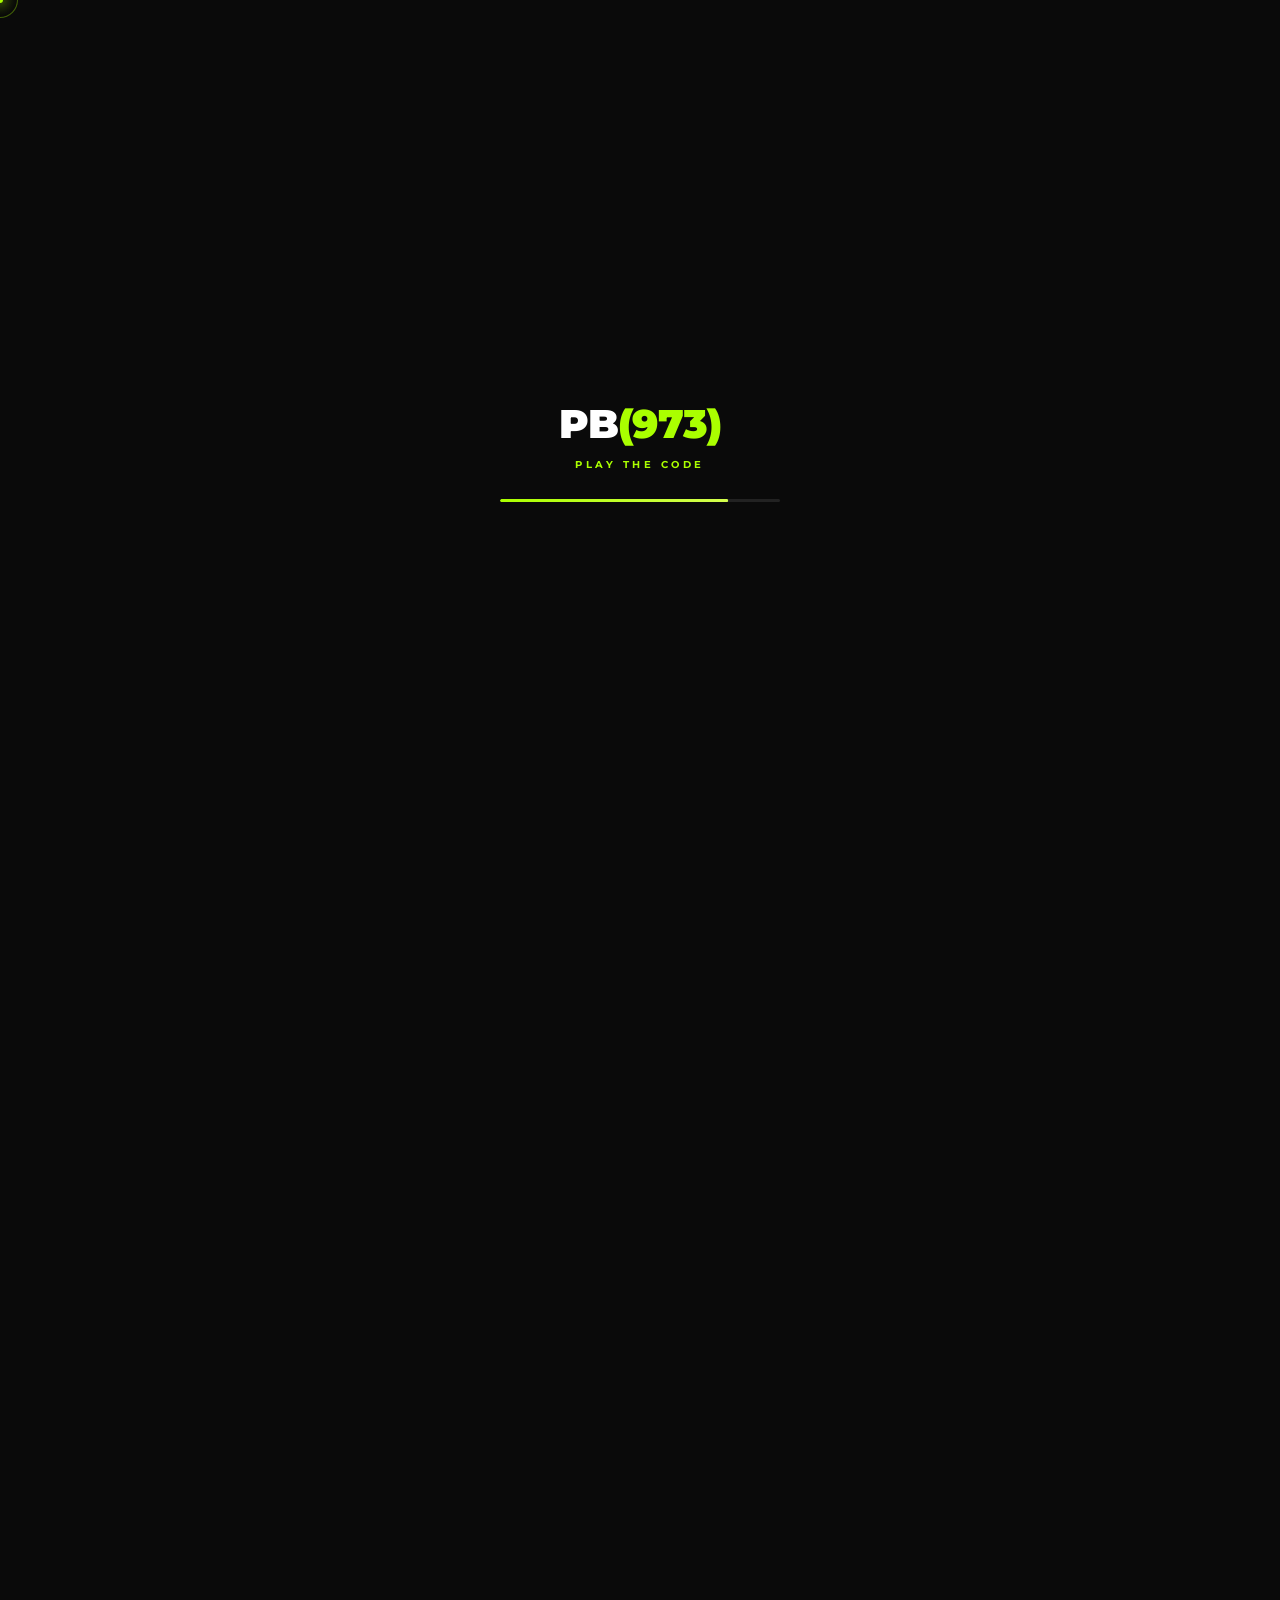
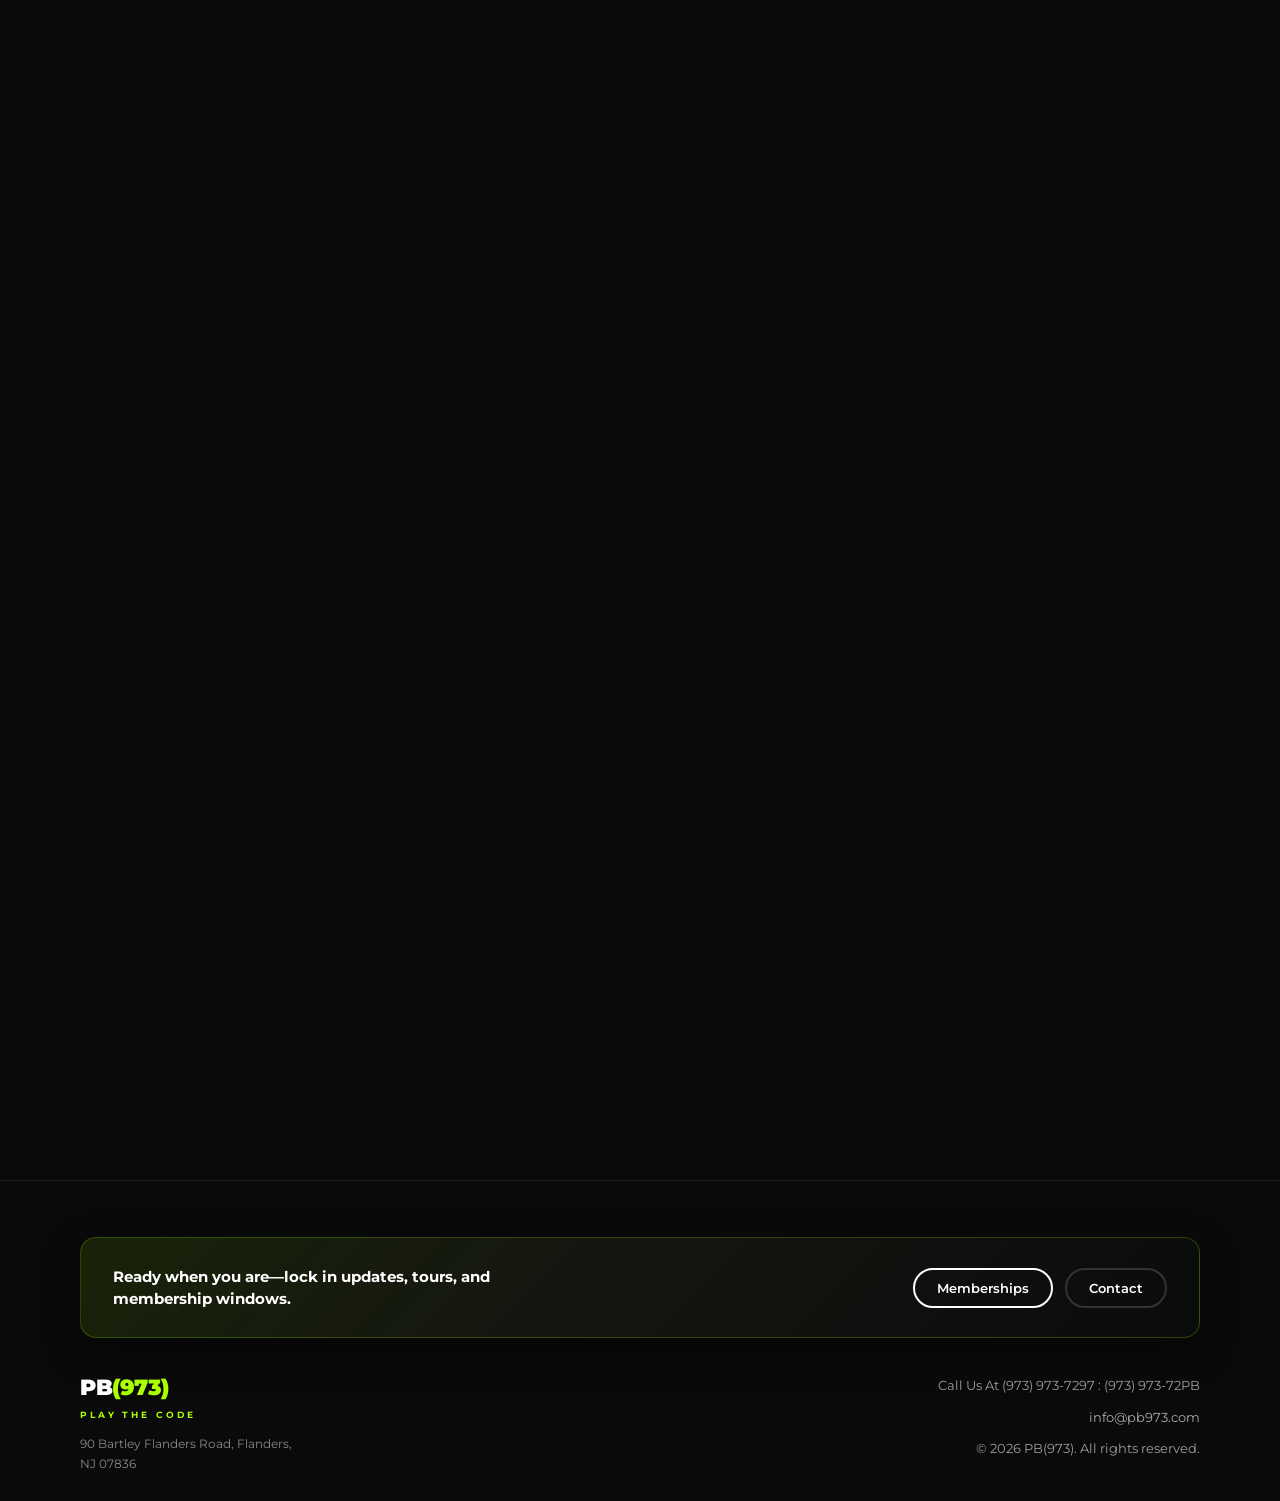
<file: index.html>
<!DOCTYPE html>
<html lang="en">
<head>
<meta charset="UTF-8">
<meta name="viewport" content="width=device-width, initial-scale=1.0">
<title>PB(973) Pickleball Club Flanders NJ | Play The Code</title>
<meta name="description" content="PB(973) Play The Code is a premier indoor pickleball &amp; social club in Flanders NJ—6 championship courts, lounge, junior programs, leagues, memberships, and events.">
<meta name="theme-color" content="#0a0a0a">
<meta name="robots" content="index, follow">
<link rel="canonical" href="https://pb973.com/index.html">
<link rel="icon" type="image/png" href="assets/images/Logo.png">
<link rel="apple-touch-icon" href="assets/images/Logo.png">
<meta property="og:type" content="website">
<meta property="og:site_name" content="PB(973) Play The Code">
<meta property="og:title" content="PB(973) — Play The Code | Premier Indoor Pickleball Club, Flanders NJ">
<meta property="og:description" content="PB(973) Play The Code is a premier indoor pickleball &amp; social club in Flanders NJ—6 championship courts, lounge, junior programs, leagues, memberships, and events.">
<meta property="og:url" content="https://pb973.com/index.html">
<meta property="og:image" content="assets/images/Championship%20Courts%20View.jpg">
<meta name="twitter:card" content="summary_large_image">
<meta name="twitter:title" content="PB(973) Pickleball Club Flanders NJ | Play The Code">
<meta name="twitter:description" content="Premier indoor pickleball &amp; social club in Flanders NJ with 6 championship courts, lounge, junior programs, leagues, memberships, and events.">
<meta name="twitter:image" content="assets/images/Championship%20Courts%20View.jpg">
<link rel="preconnect" href="https://fonts.googleapis.com">
<link rel="preconnect" href="https://fonts.gstatic.com" crossorigin>
<link href="https://fonts.googleapis.com/css2?family=Montserrat:ital,wght@0,400;0,500;0,600;0,700;0,800;0,900;1,400&display=swap" rel="stylesheet">
<link rel="stylesheet" href="./css/styles.css">
<link rel="preconnect" href="https://cdnjs.cloudflare.com" crossorigin>
<link rel="dns-prefetch" href="https://cdnjs.cloudflare.com">
<script type="application/ld+json">
{
  "@context": "https://schema.org",
  "@graph": [
    {
      "@type": "LocalBusiness",
      "@id": "https://pb973.com/#localbusiness",
      "name": "PB(973) Play The Code",
      "url": "https://pb973.com/",
      "image": "https://pb973.com/assets/images/Championship%20Courts%20View.jpg",
      "telephone": "(973) 973-7297",
      "email": "info@pb973.com",
      "priceRange": "$$",
      "address": {
        "@type": "PostalAddress",
        "streetAddress": "90 Bartley Flanders Road",
        "addressLocality": "Flanders",
        "addressRegion": "NJ",
        "postalCode": "07836",
        "addressCountry": "US"
      },
      "geo": {
        "@type": "GeoCoordinates",
        "latitude": 40.84556,
        "longitude": -74.695
      },
      "openingHoursSpecification": [
        {
          "@type": "OpeningHoursSpecification",
          "dayOfWeek": [
            "Monday",
            "Tuesday",
            "Wednesday",
            "Thursday",
            "Friday",
            "Saturday",
            "Sunday"
          ],
          "opens": "06:00",
          "closes": "22:00"
        }
      ]
    },
    {
      "@type": "SportsActivityLocation",
      "@id": "https://pb973.com/#sportsactivitylocation",
      "name": "PB(973) Play The Code",
      "url": "https://pb973.com/",
      "image": "https://pb973.com/assets/images/Championship%20Courts%20View.jpg",
      "telephone": "(973) 973-7297",
      "address": {
        "@type": "PostalAddress",
        "streetAddress": "90 Bartley Flanders Road",
        "addressLocality": "Flanders",
        "addressRegion": "NJ",
        "postalCode": "07836",
        "addressCountry": "US"
      },
      "geo": {
        "@type": "GeoCoordinates",
        "latitude": 40.84556,
        "longitude": -74.695
      }
    }
  ]
}
</script>
</head>
<body class="is-loading">
<div class="ambient-bg" aria-hidden="true">
  <div class="ambient-orb ambient-orb--1"></div>
  <div class="ambient-orb ambient-orb--2"></div>
  <div class="ambient-orb ambient-orb--3"></div>
</div>
<div class="ambient-motifs" aria-hidden="true">
  <span class="motif motif--ball motif--1"></span>
  <span class="motif motif--ball motif--2"></span>
  <span class="motif motif--square motif--3"></span>
  <span class="motif motif--square motif--4"></span>
  <span class="motif motif--ring motif--5"></span>
  <span class="motif motif--ring motif--6"></span>
  <span class="motif motif--diamond motif--7"></span>
  <span class="motif motif--star motif--8"></span>
</div>
<div id="site-loader" class="site-loader" aria-busy="true" aria-live="polite">
  <div class="site-loader-inner">
    <div class="site-loader-logo">PB<span>(973)</span></div>
    <div class="site-loader-tag">Play The Code</div>
    <div class="site-loader-bar" aria-hidden="true"><span class="site-loader-bar-fill"></span></div>
  </div>
</div>
<!--
  Site structure (for grading / handoff):
  - index.html     Main markup
  - css/styles.css All layout and theme rules
  - js/main.js     Page tabs + FAQ accordion (uses GSAP when available)
  - assets/images/  Photos, logos, favicon — assets/images/your-file.ext
  - assets/icons/    Facebook & Instagram SVG marks (Bootstrap Icons / MIT)
-->

<!-- NAV: logo | single dark pill (site tabs only) | actions (icons + Join button) -->
<nav aria-label="Main">
  <a class="nav-logo" href="index.html" aria-label="PB(973) Home">
    <div class="pb">PB<span>(973)</span></div>
    <div class="tagline">PLAY THE CODE</div>
  </a>
  <div class="nav-pill-tabbar" role="tablist" aria-label="Site pages">
    <div class="nav-pill nav-pill--routes">
      <span class="nav-tab-indicator" aria-hidden="true"></span>
      <ul class="nav-pill-links" id="navLinks">
        <li role="presentation"><a href="/" role="tab" id="nav-home" class="active" aria-selected="true">Home</a></li>
        <li role="presentation"><a href="/about" role="tab" id="nav-about" aria-selected="false">About</a></li>
        <li role="presentation"><a href="/contact" role="tab" id="nav-contact" aria-selected="false">Contact</a></li>
        <li role="presentation"><a href="/junior" role="tab" id="nav-junior" aria-selected="false">Junior Program</a></li>
        <li role="presentation"><a href="/membership" role="tab" id="nav-membership" aria-selected="false">Membership</a></li>
        <li role="presentation"><a href="/press" role="tab" id="nav-press" aria-selected="false">Press</a></li>
        <li role="presentation"><a href="/faq" role="tab" id="nav-faq" class="green-link" aria-selected="false">FAQ's</a></li>
      </ul>
    </div>
  </div>
  <div class="nav-actions">
    <button type="button" class="nav-menu-toggle" id="navMenuToggle" aria-expanded="false" aria-controls="mobileNavDrawer" aria-label="Open site pages menu">
      <span class="nav-menu-toggle-bars" aria-hidden="true">
        <span class="nav-menu-toggle-line"></span>
        <span class="nav-menu-toggle-line"></span>
        <span class="nav-menu-toggle-line"></span>
      </span>
    </button>
    <a class="nav-icon" href="#" title="Facebook" aria-label="Facebook" onclick="return false;"><img src="assets/icons/facebook.svg" alt="PB(973) Facebook icon" class="nav-social-img" width="20" height="20" decoding="async"></a>
    <a class="nav-icon" href="#" title="Instagram" aria-label="Instagram" onclick="return false;"><img src="assets/icons/instagram.svg" alt="PB(973) Instagram icon" class="nav-social-img" width="20" height="20" decoding="async"></a>
    <button type="button" class="btn-join btn-join-nav" onclick="showPage('contact')">Join Email List</button>
  </div>
</nav>
<div id="mobileNavBackdrop" class="mobile-nav-backdrop" hidden aria-hidden="true"></div>
<div id="mobileNavDrawer" class="mobile-nav-drawer" role="dialog" aria-modal="true" aria-label="Site menu" aria-hidden="true" hidden>
  <div class="mobile-nav-panel">
    <div class="mobile-nav-top">
      <a class="mobile-nav-logo" href="index.html" aria-label="PB(973) Home">
        <span class="pb">PB<span>(973)</span></span>
      </a>
      <button type="button" class="mobile-nav-close" id="mobileNavClose" aria-label="Close menu"><span class="mobile-nav-close-x" aria-hidden="true">✕</span></button>
    </div>
    <nav class="mobile-nav-links" aria-label="Site pages">
      <a href="/" class="mobile-nav-link" data-page="home">Home</a>
      <a href="/about" class="mobile-nav-link" data-page="about">About</a>
      <a href="/contact" class="mobile-nav-link" data-page="contact">Contact</a>
      <a href="/junior" class="mobile-nav-link" data-page="junior">Junior Program</a>
      <a href="/membership" class="mobile-nav-link" data-page="membership">Membership</a>
      <a href="/press" class="mobile-nav-link" data-page="press">Press</a>
      <a href="/faq" class="mobile-nav-link mobile-nav-link--faq" data-page="faq">FAQ's</a>
    </nav>
    <div class="mobile-nav-spacer" aria-hidden="true"></div>
    <div class="mobile-nav-drawer-footer">
      <button type="button" class="btn-join-mobile-nav" onclick="showPage('contact')">Join Email List</button>
    </div>
  </div>
</div>
<div class="cursor-dot" aria-hidden="true"></div>
<div class="cursor-glow" aria-hidden="true"></div>

<!-- ===== HOME PAGE ===== -->
<div id="page-home" class="page active">
  <section class="hero">
    <div class="hero-parallax-layer" aria-hidden="true">
      <div class="hero-parallax-orb hero-parallax-orb--1"></div>
      <div class="hero-parallax-orb hero-parallax-orb--2"></div>
    </div>
    <div class="hero-bg-gallery" aria-hidden="true">
      <img src="assets/images/Championship%20Courts%20View.jpg" alt="PB(973) indoor pickleball club championship courts render in Flanders NJ" class="hero-bg-photo hero-bg-photo--1" decoding="async">
      <img src="assets/images/6%20Championship%20Courts.jpg" alt="Six championship pickleball courts at PB(973) in Flanders NJ" class="hero-bg-photo hero-bg-photo--2" decoding="async">
      <img src="assets/images/Interactive%20Warm-Up%20Area.jpg" alt="PB(973) interactive warm-up area for indoor pickleball training in Flanders NJ" class="hero-bg-photo hero-bg-photo--3" decoding="async">
      <img src="assets/images/player%20lounge.jpg" alt="PB(973) players lounge at the indoor pickleball club in Flanders NJ" class="hero-bg-photo hero-bg-photo--4" decoding="async">
      <img src="assets/images/Championship%20Courts%20%E2%80%94%20New%20Jersey.png" alt="PB(973) championship courts render in New Jersey (Flanders NJ)" class="hero-bg-photo hero-bg-photo--5" decoding="async">
      <img src="assets/images/contact%20.jpg" alt="PB(973) contact and concierge at the indoor pickleball club in Flanders NJ" class="hero-bg-photo hero-bg-photo--6" decoding="async">
    </div>
    <div>
      <div class="hero-badge"><span>TRAIN · COMPETE · COMMUNITY</span></div>
      <h1>Premier.<br>Elite.<br><span class="green">Unmatched.</span></h1>
      <p class="hero-desc">PB(973) is an exclusive, upscale pickleball sanctuary with championship courts, concierge booking, tailored programs, and a vibrant social community featuring Ping Pong, Mah Jongg, Canasta and Billiards for players who demand the best.</p>
      <div class="coming-stamp">
        <div class="line1">COMING</div>
        <div class="line2">JUNE 2026!</div>
      </div>
      <div class="hero-btns">
        <a href="about.html" class="btn-outline" onclick="showPage('about')">About Us</a>
        <a href="membership.html" class="btn-solid" onclick="showPage('membership')">View Memberships</a>
      </div>
    </div>
    <div class="hero-media">
      <img
        src="assets/images/Championship%20Courts%20View.jpg"
        alt="PB(973) reception and championship courts lobby render"
        class="hero-img"
        width="1024"
        height="768"
        decoding="async"
      >
    </div>
  </section>

  <section class="flagship">
    <div class="reveal-section" data-reveal="left">
      <h2 class="section-heading">The Flagship<br>Experience</h2>
      <p class="flagship-desc">An ultra modern, pickleball social club with premium facilities, curated memberships and a mezzanine lounge that feels like a boutique hotel.</p>
      <div class="flagship-tags">
        <span class="tag">Automated Booking</span>
        <span class="tag">Pro Coaching</span>
        <span class="tag">Players Lounge</span>
      </div>
    </div>
    <div class="reveal-section" data-reveal="right">
      <img src="assets/images/Championship%20Courts%20View.jpg" alt="PB(973) championship courts view" class="flagship-img" width="1024" height="768" decoding="async">
    </div>
  </section>

  <section class="features">
    <div class="reveal-section" data-reveal="blur">
    <div class="stagger-children">
    <div class="feature-card">
      <img src="assets/images/6%20Championship%20Courts.jpg" alt="Six championship pickleball courts" width="1024" height="768" decoding="async">
      <div class="feat-info">
        <h3>6 Championship Courts</h3>
        <p>Pro-grade surfaces, balanced lighting, real-time video playback and sound mitigation built for focus.</p>
      </div>
    </div>
    <div class="feature-card">
      <img src="assets/images/Interactive%20Warm-Up%20Area.jpg" alt="Interactive warm-up area" width="1024" height="768" decoding="async">
      <div class="feat-info">
        <h3>Interactive Warm-Up Area</h3>
        <p>Interactive warmup wall with light-based drills that sharpen your reflexes, footwork, and hand speed before you step on court.</p>
      </div>
    </div>
    <div class="feature-card">
      <img src="assets/images/player%20lounge.jpg" alt="Players lounge area" width="1024" height="768" decoding="async">
      <div class="feat-info">
        <h3>Players Lounge</h3>
        <p>Refined social space for post-match lounging, networking, and private events.</p>
      </div>
    </div>
    </div>
    </div>
  </section>

  <section class="page-close" aria-labelledby="home-close-heading">
    <div class="texture-band" aria-hidden="true"></div>
    <div class="page-close-inner reveal-section" data-reveal="scale">
      <p class="section-kicker">The standard</p>
      <h2 id="home-close-heading" class="section-heading">Built for players who expect more</h2>
      <div class="stat-grid stagger-children">
        <div class="stat-card">
          <div class="stat-value" data-target="6" data-suffix="">0</div>
          <div class="stat-label">Championship courts</div>
        </div>
        <div class="stat-card">
          <div class="stat-value" data-target="15" data-suffix="K+" data-decimals="0">0</div>
          <div class="stat-label">Square feet of premium space</div>
        </div>
        <div class="stat-card">
          <div class="stat-value" data-target="2026" data-suffix="">0</div>
          <div class="stat-label">Opening year · Flanders, NJ</div>
        </div>
      </div>
      <blockquote class="quote-block">
        “We did not build a warehouse with lines taped on the floor—we built a flagship social club where every detail earns the PB(973) name.”
        <cite>Club vision · North Jersey</cite>
      </blockquote>
      <div class="mini-cta-row">
        <a href="membership.html" class="btn-email" onclick="showPage('membership'); return false;">✉ Join The List</a>
        <a href="faq.html" class="btn-ghost" onclick="showPage('faq'); return false;">Read FAQ's</a>
      </div>
    </div>
  </section>

  <section class="mailing">
    <div class="reveal-section" data-reveal="up">
    <h2 class="section-heading">Our Mailing List</h2>
    <p>Be the first to know about membership openings, events, and exclusive offers.</p>
    <a href="contact.html" class="btn-email" onclick="showPage('contact'); return false;">✉ Join Our Email List For Updates</a>
    <div class="social-row">
      <a href="#" class="social-btn fb" aria-label="Facebook"><img src="assets/icons/facebook.svg" alt="PB(973) Facebook icon" width="22" height="22" decoding="async"></a>
      <a href="#" class="social-btn ig" aria-label="Instagram"><img src="assets/icons/instagram.svg" alt="PB(973) Instagram icon" width="22" height="22" decoding="async"></a>
    </div>
    </div>
  </section>

  <!-- Footer -->
  <footer>
    <div class="footer-cta-strip">
      <p>Ready when you are—lock in updates, tours, and membership windows.</p>
      <div class="footer-cta-actions">
        <a href="membership.html" class="btn-outline" onclick="showPage('membership'); return false;">Memberships</a>
        <a href="contact.html" class="btn-solid" onclick="showPage('contact'); return false;">Contact</a>
      </div>
    </div>
    <div>
      <div class="footer-logo">
        <div class="pb">PB<span>(973)</span></div>
        <div class="tagline">PLAY THE CODE</div>
      </div>
      <div class="footer-addr">90 Bartley Flanders Road, Flanders, NJ 07836</div>
    </div>
    <div class="footer-contact">
      <p>Call Us At (973) 973-7297 : (973) 973-72PB</p>
      <p><a href="mailto:info@pb973.com">info@pb973.com</a></p>
      <p>© 2026 PB(973). All rights reserved.</p>
    </div>
    <div class="footer-bottom">
      <div class="footer-social-links">
        <span>Join us</span>
        <a href="#" class="footer-social-link" aria-label="Join PB(973) on Facebook">
          <img src="assets/icons/facebook.svg" alt="PB(973) Facebook" width="18" height="18" decoding="async">
        </a>
        <a href="#" class="footer-social-link" aria-label="Join PB(973) on Instagram">
          <img src="assets/icons/instagram.svg" alt="PB(973) Instagram" width="18" height="18" decoding="async">
        </a>
      </div>
    </div>
  </footer>
</div>

<!-- ===== ABOUT PAGE ===== -->
<div id="page-about" class="page">

  <!-- HERO BANNER -->
  <div class="about-hero-banner">
    <img src="assets/images/Championship%20Courts%20View.jpg" alt="PB(973) championship courts in Flanders NJ" class="about-hero-bg" width="1024" height="576" decoding="async">
    <div class="about-hero-overlay"></div>
    <div class="about-hero-content">
      <div class="hero-badge"><span>FOUNDED · FLANDERS · 2026</span></div>
      <h1 class="about-hero-heading">The club<br>North Jersey<br><span class="green">deserves.</span></h1>
      <p class="about-hero-sub">Where championship pickleball meets a community worth belonging to.</p>
    </div>
  </div>

  <!-- MISSION -->
  <div class="about-mission">
    <div class="about-mission-inner reveal-section" data-reveal="up">
      <p class="section-kicker">Our Mission</p>
      <h2 class="section-heading">Built for players who value the game and connection.</h2>
      <p class="about-lead"><strong>PB(973)</strong> is a pickleball club built for players who value the game and competition. Our flagship experience blends championship courts with seamless booking, curated leagues, and a Players' Lounge designed for real connection.</p>
    </div>
  </div>

  <!-- STORY / LEADERSHIP -->
  <div class="about-story-section content-band content-band--alt">
    <div class="content-band-inner">
      <div class="about-story-grid">
        <div class="about-story-text reveal-section" data-reveal="left">
          <p class="section-kicker">The Story</p>
          <h2 class="section-heading">A new vision for North Jersey</h2>
          <p>Tony Corbo, in partnership with NextPlay Sports Development LLC, is bringing an entirely new pickleball experience to North Jersey — one unlike anything Jerseyans have ever seen.</p>
          <p>Backed by NextPlay Sports' proven expertise in real estate development and sports facilities, the team is reimagining what a modern athletic and social destination can be.</p>
          <p>Their shared vision goes beyond courts and competition — focusing on creating an energetic, welcoming environment where people don't just play, they stay, connect, and become part of something bigger. Every space is designed to feel active, social, and community-driven.</p>
        </div>
        <div class="about-story-right reveal-section" data-reveal="right">
          <div class="about-leader-card">
            <div class="about-leader-icon" aria-hidden="true">🏆</div>
            <h3 class="about-leader-name">Tony Corbo</h3>
            <p class="about-leader-role">Managing Partner &amp; Pickleball Expert</p>
            <p class="about-leader-bio">Extensive experience in programming and operations — ensuring excellence at every level from court quality and league organization to clinics, junior development, and the overall player experience.</p>
            <div class="about-leader-tags">
              <span class="tag">League Organization</span>
              <span class="tag">Junior Development</span>
              <span class="tag">Court Operations</span>
            </div>
          </div>
          <div class="about-partner-bar">
            <span class="about-partner-label">In Partnership With</span>
            <span class="about-partner-name">NextPlay Sports Development LLC</span>
          </div>
        </div>
      </div>
    </div>
  </div>

  <!-- CLUB PILLARS -->
  <div class="about-pillars-section">
    <div class="about-pillars-inner">
      <div class="about-pillars-header reveal-section" data-reveal="up">
        <p class="section-kicker">Club Experience</p>
        <h2 class="section-heading">Everything under one roof</h2>
        <p class="about-pillars-sub">Every space is designed to feel active, social, and community-driven — transforming pickleball facilities into true gathering places.</p>
      </div>
      <div class="about-pillars-grid stagger-children">
        <div class="about-pillar-card">
          <div class="about-pillar-icon" aria-hidden="true">🎾</div>
          <h3>Championship Courts</h3>
          <p>Six competition-ready surfaces with balanced lighting, precision acoustics, and court spacing tuned for league nights, ladders, and high-trust tournament play.</p>
        </div>
        <div class="about-pillar-card">
          <div class="about-pillar-icon" aria-hidden="true">🛋️</div>
          <h3>Players' Lounge</h3>
          <p>A mezzanine and gathering spaces designed for post-match recovery, private events, and everyday community — where connections happen as naturally as rallies.</p>
        </div>
        <div class="about-pillar-card">
          <div class="about-pillar-icon" aria-hidden="true">🎱</div>
          <h3>Social &amp; Games</h3>
          <p>Beyond the courts: Ping Pong, Mah Jongg, Canasta, and Billiards — because the best clubs don't stop when the match ends. Every visit becomes more than just a game.</p>
        </div>
        <div class="about-pillar-card">
          <div class="about-pillar-icon" aria-hidden="true">⭐</div>
          <h3>Junior Program</h3>
          <p>Dedicated junior development programming building the next generation of competitive players — coached, structured, and designed around youth athletic growth.</p>
        </div>
      </div>
    </div>
  </div>

  <!-- VISION -->
  <div class="about-vision-section content-band">
    <div class="content-band-inner reveal-section" data-reveal="blur">
      <div class="about-vision-block">
        <div class="about-vision-accent" aria-hidden="true"></div>
        <p class="about-vision-text">That vision comes to life with <strong>PB(973) — Play the Code</strong>, a premium indoor pickleball social club opening soon in Flanders. Built around pickleball, <strong>PB(973)</strong> introduces a vibrant social club atmosphere featuring Ping Pong, Mah Jongg, Canasta, Billiards, and inviting gathering spaces that turn every visit into more than just a match.</p>
        <p class="about-vision-location">Flanders, NJ &nbsp;·&nbsp; The 973 is the Code</p>
      </div>
    </div>
  </div>

  <!-- TAGLINES -->
  <div class="taglines">
    <p>Here, games turn into conversations.</p>
    <p>Competition turns into connection.</p>
    <p class="green-line">Pickleball becomes the foundation of something bigger.</p>
    <p class="mission-p">At its core, the mission is simple but powerful — to create an unforgettable place to play pickleball and build communities people want to be part of.</p>
  </div>

  <div class="play-code-block">
    <h3>Play the Code.</h3>
    <p>Flanders, NJ is the code.</p>
  </div>

  <section class="page-close" aria-labelledby="about-close-heading">
    <div class="texture-band" aria-hidden="true"></div>
    <div class="page-close-inner reveal-section" data-reveal="up">
      <p class="section-kicker">Visit PB(973)</p>
      <h2 id="about-close-heading" class="section-heading">See the club before opening day</h2>
      <div class="stat-grid stagger-children">
        <div class="stat-card">
          <div class="stat-value" data-target="6" data-suffix="">0</div>
          <div class="stat-label">Courts on the floor plan</div>
        </div>
        <div class="stat-card">
          <div class="stat-value" data-target="21" data-suffix="">0</div>
          <div class="stat-label">Day priority booking window</div>
        </div>
        <div class="stat-card">
          <div class="stat-value" data-target="973" data-suffix="">0</div>
          <div class="stat-label">Local to the area code</div>
        </div>
      </div>
      <blockquote class="quote-block">
        “From the first serve to the last handshake in the lounge, PB(973) is where North Jersey’s competitive and social players meet.”
        <cite>Community · Flanders, NJ</cite>
      </blockquote>
      <div class="mini-cta-row">
        <a href="contact.html" class="btn-outline" onclick="showPage('contact'); return false;">Contact the team</a>
        <a href="membership.html" class="btn-solid" onclick="showPage('membership'); return false;">View memberships</a>
      </div>
    </div>
  </section>
  <section class="social-follow" aria-label="Follow PB(973) on social media">
    <p>Like And Follow Us On Facebook / Instagram</p>
    <div class="social-row">
      <a href="#" class="social-btn fb" aria-label="Facebook"><img src="assets/icons/facebook.svg" alt="PB(973) Facebook icon" width="22" height="22" decoding="async"></a>
      <a href="#" class="social-btn ig" aria-label="Instagram"><img src="assets/icons/instagram.svg" alt="PB(973) Instagram icon" width="22" height="22" decoding="async"></a>
    </div>
  </section>
  <footer>
    <div class="footer-cta-strip">
      <p>Questions about partnerships, programming, or press? We respond quickly.</p>
      <div class="footer-cta-actions">
        <a href="contact.html" class="btn-outline" onclick="showPage('contact'); return false;">Contact</a>
        <a href="membership.html" class="btn-solid" onclick="showPage('membership'); return false;">Memberships</a>
      </div>
    </div>
    <div>
      <div class="footer-logo"><div class="pb">PB<span>(973)</span></div><div class="tagline">PLAY THE CODE</div></div>
      <div class="footer-addr">90 Bartley Flanders Road, Flanders, NJ 07836</div>
    </div>
    <div class="footer-contact">
      <p>Call Us At (973) 973-7297 : (973) 973-72PB</p>
      <p><a href="mailto:info@pb973.com">info@pb973.com</a></p>
      <p>© 2026 PB(973). All rights reserved.</p>
    </div>
    <div class="footer-bottom">
      <div class="footer-social-links">
        <span>Join us</span>
        <a href="#" class="footer-social-link" aria-label="Join PB(973) on Facebook">
          <img src="assets/icons/facebook.svg" alt="PB(973) Facebook" width="18" height="18" decoding="async">
        </a>
        <a href="#" class="footer-social-link" aria-label="Join PB(973) on Instagram">
          <img src="assets/icons/instagram.svg" alt="PB(973) Instagram" width="18" height="18" decoding="async">
        </a>
      </div>
    </div>
  </footer>
</div>

<!-- ===== CONTACT PAGE ===== -->
<div id="page-contact" class="page">
  <!-- HERO BANNER -->
  <div class="contact-hero">
    <img src="assets/images/contact%20.jpg" alt="PB(973) concierge and contact desk at the club in Flanders NJ" class="contact-hero-bg" width="1024" height="576" decoding="async">
    <div class="contact-hero-overlay"></div>
    <div class="contact-hero-content">
      <div class="hero-badge"><span>CONCIERGE · MEMBERSHIPS · EVENTS</span></div>
      <h1 class="contact-hero-heading">Talk to the<br><span class="green">PB(973)</span><br>team.</h1>
      <p class="contact-hero-sub">Membership questions, junior programming, partnerships, or press — send a note and we will route it to the right person.</p>
      <div class="contact-quick-actions">
        <a href="tel:9739737297" class="btn-email">Call (973) 973-7297</a>
        <a href="mailto:info@pb973.com" class="btn-outline">Email info@pb973.com</a>
      </div>
    </div>
  </div>

  <!-- CONTACT OPTIONS -->
  <div class="content-band contact-options-band">
    <div class="content-band-inner">
      <div class="contact-options-grid stagger-children">
        <div class="contact-option-card reveal-section" data-reveal="up">
          <p class="section-kicker">Fastest</p>
          <h2 class="section-heading">Call the concierge</h2>
          <p class="contact-option-desc">Have a quick question or want to talk through membership fit? We can help in minutes.</p>
          <a href="tel:9739737297" class="btn-solid contact-option-cta">Call now</a>
        </div>
        <div class="contact-option-card reveal-section" data-reveal="up">
          <p class="section-kicker">Any time</p>
          <h2 class="section-heading">Email the team</h2>
          <p class="contact-option-desc">Best for partnerships, programming details, and press inquiries. We read every message.</p>
          <a href="mailto:info@pb973.com" class="btn-solid contact-option-cta">Send email</a>
        </div>
      </div>
    </div>
  </div>

  <!-- FORM -->
  <div class="contact-form-wrap">
    <div class="contact-form-inner reveal-section" data-reveal="left">
      <p class="section-kicker">Send a message</p>
      <h2 class="section-heading">We respond like humans</h2>
      <p class="contact-form-sub">Tell us what you are looking for and we will point you in the right direction. No auto-responder, no spam.</p>
      <form class="contact-form" action="mailto:info@pb973.com" method="post" enctype="text/plain" novalidate aria-label="Contact PB(973)">
        <div class="form-row">
          <div class="form-group">
            <label for="cf-firstname">First Name <span aria-hidden="true">*</span><span class="visually-hidden"> required</span></label>
            <input id="cf-firstname" name="firstName" type="text" autocomplete="given-name" placeholder="First" required aria-required="true">
          </div>
          <div class="form-group">
            <label for="cf-lastname">Last Name <span aria-hidden="true">*</span><span class="visually-hidden"> required</span></label>
            <input id="cf-lastname" name="lastName" type="text" autocomplete="family-name" placeholder="Last" required aria-required="true">
          </div>
        </div>
        <div class="form-group">
          <label for="cf-email">Email <span aria-hidden="true">*</span><span class="visually-hidden"> required</span></label>
          <input id="cf-email" name="email" type="email" autocomplete="email" placeholder="your@email.com" required aria-required="true">
        </div>
        <div class="form-address-label">Mailing Address (optional)</div>
        <div class="form-group">
          <label for="cf-street">Street Address</label>
          <input id="cf-street" name="street" type="text" autocomplete="street-address" placeholder="123 Main Street">
        </div>
        <div class="form-group">
          <label for="cf-city">City</label>
          <input id="cf-city" name="city" type="text" autocomplete="address-level2" placeholder="City">
        </div>
        <div class="form-row">
          <div class="form-group">
            <label for="cf-state">State</label>
            <select id="cf-state" name="state" autocomplete="address-level1">
              <option value="">Select state</option>
              <option value="AL">AL</option>
              <option value="AK">AK</option>
              <option value="AZ">AZ</option>
              <option value="AR">AR</option>
              <option value="CA">CA</option>
              <option value="CO">CO</option>
              <option value="CT">CT</option>
              <option value="DE">DE</option>
              <option value="DC">DC</option>
              <option value="FL">FL</option>
              <option value="GA">GA</option>
              <option value="HI">HI</option>
              <option value="ID">ID</option>
              <option value="IL">IL</option>
              <option value="IN">IN</option>
              <option value="IA">IA</option>
              <option value="KS">KS</option>
              <option value="KY">KY</option>
              <option value="LA">LA</option>
              <option value="ME">ME</option>
              <option value="MD">MD</option>
              <option value="MA">MA</option>
              <option value="MI">MI</option>
              <option value="MN">MN</option>
              <option value="MS">MS</option>
              <option value="MO">MO</option>
              <option value="MT">MT</option>
              <option value="NE">NE</option>
              <option value="NV">NV</option>
              <option value="NH">NH</option>
              <option value="NJ">NJ</option>
              <option value="NM">NM</option>
              <option value="NY">NY</option>
              <option value="NC">NC</option>
              <option value="ND">ND</option>
              <option value="OH">OH</option>
              <option value="OK">OK</option>
              <option value="OR">OR</option>
              <option value="PA">PA</option>
              <option value="RI">RI</option>
              <option value="SC">SC</option>
              <option value="SD">SD</option>
              <option value="TN">TN</option>
              <option value="TX">TX</option>
              <option value="UT">UT</option>
              <option value="VT">VT</option>
              <option value="VA">VA</option>
              <option value="WA">WA</option>
              <option value="WV">WV</option>
              <option value="WI">WI</option>
              <option value="WY">WY</option>
            </select>
          </div>
          <div class="form-group">
            <label for="cf-zip">Zip Code</label>
            <input id="cf-zip" name="zip" type="text" inputmode="numeric" pattern="[0-9]{5}(-[0-9]{4})?" autocomplete="postal-code" placeholder="12345">
          </div>
        </div>
        <div class="form-group">
          <label for="cf-message">Question or comment?</label>
          <textarea id="cf-message" name="message" rows="6" placeholder="Tell us what you're looking for..."></textarea>
        </div>
        <button type="submit" class="btn-submit">Send message</button>
        <div class="contact-email-line">✉ <a href="mailto:info@pb973.com">info@pb973.com</a></div>
      </form>
    </div>
  </div>
  <section class="page-close" aria-labelledby="contact-close-heading">
    <div class="texture-band" aria-hidden="true"></div>
    <div class="page-close-inner reveal-section" data-reveal="scale">
      <p class="section-kicker">On-site</p>
      <h2 id="contact-close-heading" class="section-heading">90 Bartley Flanders Road</h2>
      <div class="stat-grid stagger-children">
        <div class="stat-card">
          <div class="stat-value" data-target="2" data-suffix="">0</div>
          <div class="stat-label">Phone lines · call either</div>
        </div>
        <div class="stat-card">
          <div class="stat-value" data-target="24" data-suffix="h">0</div>
          <div class="stat-label">Typical reply window (goal)</div>
        </div>
        <div class="stat-card">
          <div class="stat-value" data-target="6" data-suffix="">0</div>
          <div class="stat-label">Courts to tour at opening</div>
        </div>
      </div>
      <blockquote class="quote-block">
        “Tell us how you play—casual social, ladder grinder, or junior parent—and we will point you to the right membership path.”
        <cite>Member services</cite>
      </blockquote>
      <div class="mini-cta-row">
        <a href="tel:9739737297" class="btn-email">Call (973) 973-7297</a>
        <a href="faq.html" class="btn-ghost" onclick="showPage('faq'); return false;">FAQ's</a>
      </div>
    </div>
  </section>
  <section class="social-follow" aria-label="Follow PB(973) on social media">
    <p>Like And Follow Us On Facebook / Instagram</p>
    <div class="social-row">
      <a href="#" class="social-btn fb" aria-label="Facebook"><img src="assets/icons/facebook.svg" alt="PB(973) Facebook icon" width="22" height="22" decoding="async"></a>
      <a href="#" class="social-btn ig" aria-label="Instagram"><img src="assets/icons/instagram.svg" alt="PB(973) Instagram icon" width="22" height="22" decoding="async"></a>
    </div>
  </section>
  <footer>
    <div class="footer-cta-strip">
      <p>Prefer the phone? Our team answers during business hours.</p>
      <div class="footer-cta-actions">
        <a href="membership.html" class="btn-outline" onclick="showPage('membership'); return false;">Memberships</a>
        <a href="index.html" class="btn-solid" onclick="showPage('home'); return false;">Back home</a>
      </div>
    </div>
    <div>
      <div class="footer-logo"><div class="pb">PB<span>(973)</span></div><div class="tagline">PLAY THE CODE</div></div>
      <div class="footer-addr">90 Bartley Flanders Road, Flanders, NJ 07836</div>
    </div>
    <div class="footer-contact">
      <p>Call Us At (973) 973-7297 : (973) 973-72PB</p>
      <p><a href="mailto:info@pb973.com">info@pb973.com</a></p>
      <p>© 2026 PB(973). All rights reserved.</p>
    </div>
    <div class="footer-bottom">
      <div class="footer-social-links">
        <span>Join us</span>
        <a href="#" class="footer-social-link" aria-label="Join PB(973) on Facebook">
          <img src="assets/icons/facebook.svg" alt="PB(973) Facebook" width="18" height="18" decoding="async">
        </a>
        <a href="#" class="footer-social-link" aria-label="Join PB(973) on Instagram">
          <img src="assets/icons/instagram.svg" alt="PB(973) Instagram" width="18" height="18" decoding="async">
        </a>
      </div>
    </div>
  </footer>
</div>

<!-- ===== JUNIOR PAGE ===== -->
<div id="page-junior" class="page">

  <!-- Hero: Program Selector -->
  <div class="junior-hero">
    <div class="junior-hero-bg" aria-hidden="true"></div>
    <p class="junior-hero-kicker">PB(973) · Junior Development</p>
    <h1 class="junior-hero-title">Two Elite Programs.<br>One Incredible Facility.</h1>
    <p class="junior-hero-sub">Choose the right path for your young player — from first-time fun to competitive excellence, we've partnered with the best junior coaches in North Jersey.</p>

    <!-- Program Switch Tabs -->
    <div class="program-tabs" role="tablist" aria-label="Select junior program">
      <button
        class="program-tab-btn active"
        id="tab-dinkin"
        role="tab"
        aria-selected="true"
        aria-controls="panel-dinkin"
        onclick="switchProgram('dinkin')"
      >
        <span class="tab-emoji">🦕</span>
        Dinkin Dinos <span style="font-size:10px;font-weight:600;opacity:0.7;margin-left:4px;">Ages 5–9</span>
      </button>
      <button
        class="program-tab-btn"
        id="tab-ce"
        role="tab"
        aria-selected="false"
        aria-controls="panel-ce"
        onclick="switchProgram('ce')"
      >
        <span class="tab-emoji">🎯</span>
        Competitive Edge <span style="font-size:10px;font-weight:600;opacity:0.7;margin-left:4px;">All Ages</span>
      </button>
    </div>
  </div>

  <!-- ============================
       DINKIN DINOS PANEL
       ============================ -->
  <div id="panel-dinkin" class="program-panel active" role="tabpanel" aria-labelledby="tab-dinkin">

    <!-- Hero -->
    <div class="dd-hero">
      <div class="dd-hero-inner">
        <!-- Left: Info -->
        <div class="reveal-section" data-reveal="left">
          <div class="dd-logo-badge">
            <div class="dd-logo-circle dd-logo-circle--img">
              <img src="assets/images/Dinkin%20Dinos%20logo.png" alt="Dinkin Dinos logo" width="64" height="64" decoding="async">
            </div>
            <div class="dd-logo-text-block">
              <div class="dd-name">DINKIN DINOS</div>
              <div class="dd-sub">9U Pickleball Program · PB(973)</div>
            </div>
          </div>

          <h2 class="dd-tagline">Where Little Dinks Make<br><em>Big Dinosaurs Roar!</em></h2>

          <p class="dd-hero-desc">Dinkin Dinos is an age-appropriate introduction to pickleball for kids ages 5–9. We focus on fun, safety, and fundamentals — learning how to hold the paddle, get into ready position, swing smoothly, and send the ball to simple targets on the court.</p>

          <div class="dd-hero-pills">
            <span class="dd-pill">Ages 5–9</span>
            <span class="dd-pill">8-Week Sessions</span>
            <span class="dd-pill">Once Per Week</span>
            <span class="dd-pill">60 Minutes</span>
            <span class="dd-pill">Badge System</span>
            <span class="dd-pill">Ice Cream Party 🍦</span>
          </div>

          <div class="dd-cost-box">
            <div class="dd-cost-num">$336</div>
            <div class="dd-cost-detail">
              <strong>Per 8-Week Session</strong>
              Sessions begin September 2026<br>Schedule to be provided
            </div>
          </div>
        </div>

        <!-- Right: Character Cards -->
        <div class="reveal-section" data-reveal="right">
          <p style="font-size:11px;font-weight:700;letter-spacing:0.18em;text-transform:uppercase;color:#3a7a10;margin-bottom:14px;">Meet The Dino Coaches</p>
          <div class="dd-char-grid">
            <div class="dd-char-card">
              <div class="dd-char-emoji">🦖</div>
              <div class="dd-char-name">Rally Rex</div>
              <div class="dd-char-role">Power &amp; Confidence</div>
              <div class="dd-char-desc">Loves big serves and strong swings. Helps kids be brave with their shots.</div>
            </div>
            <div class="dd-char-card">
              <div class="dd-char-emoji">🦕</div>
              <div class="dd-char-name">Steggi</div>
              <div class="dd-char-role">Control &amp; Focus</div>
              <div class="dd-char-desc">Teaches soft dinks, smart targets, and patient play at the kitchen.</div>
            </div>
            <div class="dd-char-card">
              <div class="dd-char-emoji">🦜</div>
              <div class="dd-char-name">Tria</div>
              <div class="dd-char-role">Teamwork &amp; Kindness</div>
              <div class="dd-char-desc">The Teamwork Dino, makes sure everyone feels included and encouraged.</div>
            </div>
            <div class="dd-char-card">
              <div class="dd-char-emoji">🦋</div>
              <div class="dd-char-name">Ptera</div>
              <div class="dd-char-role">Movement &amp; Hustle</div>
              <div class="dd-char-desc">Gets kids moving fast — quickness, footwork, and court positioning.</div>
            </div>
            <div class="dd-char-card">
              <div class="dd-char-emoji">🐊</div>
              <div class="dd-char-name">Coach Spike</div>
              <div class="dd-char-role">Head Coach &amp; Safety</div>
              <div class="dd-char-desc">Keeps every session safe, structured, and fun — guiding kids and dinos alike.</div>
            </div>
            <div class="dd-char-card">
              <div class="dd-char-emoji">🐶</div>
              <div class="dd-char-name">Pickles the Pup</div>
              <div class="dd-char-role">Fun &amp; Fair Play</div>
              <div class="dd-char-desc">Loves fair play, water breaks, and celebrating every good shot!</div>
            </div>
          </div>
        </div>
      </div>
    </div>

    <!-- Dino Levels & Stripes -->
    <div class="dd-levels-section">
      <span class="section-label">Progression System</span>
      <h2>Dino Levels &amp; Stripes</h2>
      <p class="sub">Players start as a Hatchling White and work their way up through the ranks. Each 8-week session gives kids a chance to earn stripes, level up, and collect DINO BADGES. Every child receives a badge holder upon registration.</p>

      <div class="dino-levels-track">

        <div class="dino-level-row">
          <div class="level-dot white">🥚</div>
          <div class="dino-level-info">
            <div class="dino-level-name white">Hatchling White</div>
            <div class="dino-level-label">Beginner Level</div>
            <div class="dino-level-desc">First time on court, learning grip, ready position, backhand and a basic underhand serve.</div>
            <div class="dino-stripes">
              <div class="dino-stripe-row"><span class="stripe-dot" style="background:#e0e0e0;"></span>Rally Rex Stripe — Effort and bravery with serves and swings</div>
              <div class="dino-stripe-row"><span class="stripe-dot" style="background:#b0b0b0;"></span>Steggi Stripe — Control and focus with dinks and placement</div>
              <div class="dino-stripe-row"><span class="stripe-dot" style="background:#999;"></span>Ptera Stripe — Hustling and always ready to move their feet</div>
            </div>
          </div>
        </div>

        <div class="dino-level-row">
          <div class="level-dot green">🦖</div>
          <div class="dino-level-info">
            <div class="dino-level-name green">Raptor Green</div>
            <div class="dino-level-label">Rally &amp; Movement Level</div>
            <div class="dino-level-desc">Starting to rally 3–5 balls, learning forehand/backhand and moving to the ball.</div>
          </div>
        </div>

        <div class="dino-level-row">
          <div class="level-dot blue">🦕</div>
          <div class="dino-level-info">
            <div class="dino-level-name blue">Triceratops Blue</div>
            <div class="dino-level-label">Control &amp; Gameplay Level</div>
            <div class="dino-level-desc">Working on dinks at the kitchen, simple targets, and short games to 5.</div>
          </div>
        </div>

        <div class="dino-level-row">
          <div class="level-dot gold">⭐</div>
          <div class="dino-level-info">
            <div class="dino-level-name gold">T-Rex Gold</div>
            <div class="dino-level-label">Game-Ready All-Star Level</div>
            <div class="dino-level-desc">Can serve, return, rally, understand basic scoring, and play mini matches. Players who reach T-Rex Gold can be recognized as Dinkin Dinos All-Stars at an end-of-year celebration — receiving a special medal or All-Star badge!</div>
          </div>
        </div>

      </div>
    </div>

    <!-- Session Structure + Schedule -->
    <div class="dd-session-section">
      <div class="dd-session-grid">

        <div class="reveal-section" data-reveal="left">
          <span style="font-size:11px;font-weight:800;letter-spacing:0.22em;text-transform:uppercase;color:#a0d840;margin-bottom:12px;display:block;">How It Works</span>
          <h2 style="font-family:'Montserrat',sans-serif;font-size:clamp(24px,3vw,34px);font-weight:900;letter-spacing:-0.02em;margin-bottom:8px;">What a Session Looks Like</h2>
          <p style="font-size:14px;color:#888;line-height:1.65;margin-bottom:0;">Each 8-week session runs once per week for 60 minutes, and follows a consistent, kid-friendly structure so players know what to expect every week.</p>

          <div class="session-feature-list">
            <div class="session-feature">
              <div class="session-feature-icon">🎯</div>
              <div class="session-feature-body">
                <div class="session-feature-title">Short, High-Energy Games</div>
                <div class="session-feature-desc">Games that match children's attention spans — lots of ball touches so every child feels successful quickly.</div>
              </div>
            </div>
            <div class="session-feature">
              <div class="session-feature-icon">🏅</div>
              <div class="session-feature-body">
                <div class="session-feature-title">Weekly Sticker &amp; Badge Rewards</div>
                <div class="session-feature-desc">Kids earn stickers by showing effort, kindness, and a specific skill each week — stickers go in their Dino Passport.</div>
              </div>
            </div>
            <div class="session-feature">
              <div class="session-feature-icon">🦕</div>
              <div class="session-feature-body">
                <div class="session-feature-title">Dino Storytelling &amp; Characters</div>
                <div class="session-feature-desc">A friendly, supportive environment built around Dino characters and stories — kids think they're playing with dinosaurs.</div>
              </div>
            </div>
            <div class="session-feature">
              <div class="session-feature-icon">🎉</div>
              <div class="session-feature-body">
                <div class="session-feature-title">Week 8 Badge Ceremony</div>
                <div class="session-feature-desc">Players receive their Dino Level Badge and either level up (with new stripes) or advance to the next Dino Level.</div>
              </div>
            </div>
            <div class="session-feature">
              <div class="session-feature-icon">🍦</div>
              <div class="session-feature-body">
                <div class="session-feature-title">Ice Cream Party!</div>
                <div class="session-feature-desc">Ice cream party at the end of each 8-week session — every kid finishes a winner.</div>
              </div>
            </div>
          </div>
        </div>

        <!-- Schedule & Cost Card -->
        <div class="reveal-section" data-reveal="right">
          <div class="dd-schedule-card">
            <h3>📅 Schedule &amp; Registration</h3>

            <div class="schedule-row">
              <span class="schedule-day">Monday</span>
              <span class="schedule-time">5–6 PM</span>
            </div>
            <div class="schedule-row">
              <span class="schedule-day">Thursday</span>
              <span class="schedule-time">5–6 PM</span>
            </div>
            <div class="schedule-row">
              <span class="schedule-day">Saturday</span>
              <span class="schedule-time">1–2 PM</span>
            </div>

            <div class="dd-cost-highlight">
              <div class="price">$336</div>
              <div class="price-note">Per 8-Week Session · Sessions begin September 2026</div>
            </div>

            <div style="font-size:12px;color:#777;line-height:1.6;margin-bottom:4px;">📍 90 Bartley Flanders Rd, Flanders, NJ</div>
            <div style="font-size:12px;color:#777;line-height:1.6;margin-bottom:4px;">📞 973-973-7297</div>
            <div style="font-size:12px;color:#777;line-height:1.6;">Year-round program — up to 5 sessions per year</div>

            <a href="contact.html" class="dd-register-btn" onclick="showPage('contact'); return false;">
              Register or Ask About Dinkin Dinos →
            </a>

            <div style="text-align:center;margin-top:14px;font-size:11px;color:#555;">All questions welcome · We respond quickly</div>
          </div>
        </div>
      </div>
    </div>

    <!-- Badges & Rewards -->
    <div class="dd-badges-section">
      <span style="font-size:11px;font-weight:800;letter-spacing:0.22em;text-transform:uppercase;color:#a0d840;margin-bottom:12px;display:block;">Rewards System</span>
      <h2 style="font-family:'Montserrat',sans-serif;font-size:clamp(24px,3vw,34px);font-weight:900;letter-spacing:-0.02em;margin-bottom:8px;">Dino Badges &amp; Rewards</h2>
      <p style="font-size:14px;color:#888;line-height:1.65;max-width:620px;margin-bottom:0;">Every child earns, collects, and displays their progress — turning each session into an adventure.</p>

      <div class="badge-cards-grid stagger-children">
        <div class="badge-card">
          <div class="badge-card-icon">📘</div>
          <div class="badge-card-title">Dino Passport</div>
          <div class="badge-card-desc">Every 8-week session includes a Dino Passport. Kids collect multiple badges on a lanyard and track their journey to Dino All-Star.</div>
        </div>
        <div class="badge-card">
          <div class="badge-card-icon">🌟</div>
          <div class="badge-card-title">Weekly Stickers</div>
          <div class="badge-card-desc">Each week features a different Dino — Rally Rex (Courage), Steggi (Great Teammate), Ptera (Fast Feet), Tria (Kindness) and more.</div>
        </div>
        <div class="badge-card">
          <div class="badge-card-icon">🏆</div>
          <div class="badge-card-title">Session Badge Ceremony</div>
          <div class="badge-card-desc">In Week 8, players receive their Dino Level Badge — either leveling up with new stripes or advancing to the next full Dino Level.</div>
        </div>
        <div class="badge-card">
          <div class="badge-card-icon">🥇</div>
          <div class="badge-card-title">All-Star Recognition</div>
          <div class="badge-card-desc">Players who reach T-Rex Gold are recognized as Dinkin Dinos All-Stars at an end-of-year celebration with a special medal.</div>
        </div>
        <div class="badge-card">
          <div class="badge-card-icon">🦕</div>
          <div class="badge-card-title">Collect &amp; Level Up</div>
          <div class="badge-card-desc">Kids work toward becoming a Dinkin Dinos All-Star across multiple sessions — earning stripes and leveling through Hatchling to T-Rex Gold.</div>
        </div>
        <div class="badge-card">
          <div class="badge-card-icon">🌈</div>
          <div class="badge-card-title">Year-Round Adventure</div>
          <div class="badge-card-desc">With up to 5 sessions per year, families can choose multiple "Dino Adventures" — keeping kids engaged season after season.</div>
        </div>
      </div>
    </div>

  </div><!-- /panel-dinkin -->


  <!-- ============================
       COMPETITIVE EDGE PANEL
       ============================ -->
  <div id="panel-ce" class="program-panel" role="tabpanel" aria-labelledby="tab-ce">

    <!-- Hero -->
    <div class="ce-hero">
      <div class="ce-hero-inner">
        <!-- Left: Info -->
        <div class="reveal-section" data-reveal="left">
          <div class="ce-logo-badge">
            <img src="assets/images/COMPETITIVEEDG.png" alt="Competitive Edge logo" width="64" height="64" decoding="async" class="ce-logo-img">
            <div class="ce-logo-text">
              <div class="ce-name">COMPETITIVE<strong>EDGE</strong></div>
              <div class="ce-sub">Pickleball Academy · PB(973)</div>
            </div>
          </div>

          <h2 class="ce-tagline">Train. Compete.<br><span class="accent">Excel.</span></h2>

          <p class="ce-hero-desc">Competitive Edge is a performance-based junior training model designed to help young players from foundational skills through advanced competitive play. We cater to all levels — from beginners to tournament competitors.</p>

          <div class="ce-hero-pills">
            <span class="ce-pill">All Skill Levels</span>
            <span class="ce-pill">CE1 → CE3 → HP</span>
            <span class="ce-pill">PB(973) Coaching Staff</span>
            <span class="ce-pill">Tournament Prep</span>
            <span class="ce-pill">Decision Making</span>
            <span class="ce-pill">Character Development</span>
          </div>

          <div style="display:flex;gap:16px;flex-wrap:wrap;">
            <a href="contact.html" class="btn-email" style="font-size:13px;padding:12px 26px;" onclick="showPage('contact'); return false;">✉ Register at (973) 973-7297</a>
            <a href="contact.html" class="btn-ghost" style="font-size:13px;padding:12px 26px;" onclick="showPage('contact'); return false;">Ask About CE</a>
          </div>
        </div>

        <!-- Right: Visual Card -->
        <div class="reveal-section" data-reveal="right">
          <div class="ce-visual-card">
            <div class="ce-stat-row">
              <div class="ce-stat">
                <div class="ce-stat-num">4</div>
                <div class="ce-stat-lbl">Levels</div>
              </div>
              <div class="ce-stat">
                <div class="ce-stat-num">1</div>
                <div class="ce-stat-lbl">Elite Facility</div>
              </div>
              <div class="ce-stat">
                <div class="ce-stat-num">6</div>
                <div class="ce-stat-lbl">Courts</div>
              </div>
            </div>
            <div class="ce-quote">
              "We don't just develop technical skill — we build confidence, decision-making, and a passion for excellence."
            </div>
            <div style="margin-top:16px;font-size:11px;color:#555;font-weight:700;letter-spacing:0.12em;text-transform:uppercase;">CE Philosophy · PB(973)</div>
          </div>
        </div>
      </div>
    </div>

    <!-- CE Levels -->
    <div class="ce-levels-section">
      <span style="font-size:11px;font-weight:800;letter-spacing:0.22em;text-transform:uppercase;color:#aadd00;margin-bottom:12px;display:block;">Competitive Edge Progression</span>
      <h2 style="font-family:'Montserrat',sans-serif;font-size:clamp(24px,3vw,36px);font-weight:900;letter-spacing:-0.02em;margin-bottom:8px;">From Foundation to High Performance</h2>
      <p style="font-size:14px;color:#888;line-height:1.65;max-width:600px;margin-bottom:0;">Competitive Edge takes players through the game through sound instruction, strong habits, and a positive training environment. Every CE level establishes the foundation for long-term growth.</p>

      <div class="ce-levels-grid stagger-children">

        <div class="ce-level-card ce1">
          <div class="ce-level-num">CE1</div>
          <div class="ce-level-title">Development</div>
          <div class="ce-level-desc">Strong basics and clear direction. Instruction is placed on building technique through on-court movement, hand eye coordination and fundamentals. Emphasis is placed on teaching players to love the game through sportsmanship and good, regulated play.</div>
          <div class="ce-level-focus">Foundation · Fundamentals · Habits</div>
        </div>

        <div class="ce-level-card ce2">
          <div class="ce-level-num">CE2</div>
          <div class="ce-level-title">Training Group</div>
          <div class="ce-level-desc">Training Group introduces players to more disciplined training habits through competitive match play. Emphasis is placed on building reliable patterns, stronger decisions, and confidence under variable play conditions while reinforcing consistency, focus, and excellence in all areas.</div>
          <div class="ce-level-focus">Consistency · Decisions · Patterns</div>
        </div>

        <div class="ce-level-card ce3">
          <div class="ce-level-num">CE3</div>
          <div class="ce-level-title">Performance</div>
          <div class="ce-level-desc">For players ready to train and compete at a higher level. Players develop tactical awareness, strong mental composure, and advanced match execution. Training becomes more demanding with greater emphasis on decision making, intensity, and performance under pressure.</div>
          <div class="ce-level-focus">Tactics · Intensity · Mental Toughness</div>
        </div>

        <div class="ce-level-card hp">
          <div class="ce-level-num" style="font-size:32px;letter-spacing:-0.02em;">HP</div>
          <div class="ce-level-title">High Performance</div>
          <div class="ce-level-desc">High Performance players competing at a higher standard — those who have demonstrated intensity, accountability, and growth through previous CE levels. Involves tournament competition readiness, advanced strategy, and preparation for elite competitive environments.</div>
          <div class="ce-level-focus">Elite Competition · Strategy · Excellence</div>
        </div>

      </div>
    </div>

    <!-- CE Philosophy + Register -->
    <div class="ce-philosophy-section">
      <div class="ce-philosophy-grid">

        <div class="reveal-section" data-reveal="left">
          <span style="font-size:11px;font-weight:800;letter-spacing:0.22em;text-transform:uppercase;color:#aadd00;margin-bottom:12px;display:block;">What Sets CE Apart</span>
          <h2 style="font-family:'Montserrat',sans-serif;font-size:clamp(24px,3vw,34px);font-weight:900;letter-spacing:-0.02em;margin-bottom:8px;">Pros Apart, Pros Ahead</h2>
          <p style="font-size:14px;color:#888;line-height:1.65;margin-bottom:0;">At PB(973), our senior players are coached by a team of Competitive Edge professionals — coaches with established competitive backgrounds and a commitment to excellence.</p>

          <div class="ce-differentiator-list">
            <div class="ce-diff-item">
              <span class="ce-diff-icon">🎓</span>
              <div class="ce-diff-body">
                <div class="ce-diff-title">PB(973) Professional Coaching Team</div>
                <div class="ce-diff-desc">Coaches with competitive backgrounds, a passion for development, and a unified coaching philosophy guiding every session.</div>
              </div>
            </div>
            <div class="ce-diff-item">
              <span class="ce-diff-icon">🏆</span>
              <div class="ce-diff-body">
                <div class="ce-diff-title">High-Level Playing Experience</div>
                <div class="ce-diff-desc">We focus on teaching, not just playing. Coaches are experienced in the technical, positional, and development driven aspects of the game.</div>
              </div>
            </div>
            <div class="ce-diff-item">
              <span class="ce-diff-icon">🧠</span>
              <div class="ce-diff-body">
                <div class="ce-diff-title">Focus on the Complete Player</div>
                <div class="ce-diff-desc">All CE levels follow a unified coaching philosophy that develops not only technical skill, but also confidence, decision making, character, and competitive play.</div>
              </div>
            </div>
            <div class="ce-diff-item">
              <span class="ce-diff-icon">🤝</span>
              <div class="ce-diff-body">
                <div class="ce-diff-title">Welcoming Young Players</div>
                <div class="ce-diff-desc">We welcome young players who want to develop their game, train hard, and compete. Come join the program built around excellence at PB(973).</div>
              </div>
            </div>
          </div>
        </div>

        <!-- Register Card -->
        <div class="reveal-section" data-reveal="right">
          <div class="ce-register-card">
            <h3>🎯 Get Started with CE</h3>

            <div class="ce-info-item">
              <span class="ce-info-icon">📍</span>
              <div class="ce-info-text">
                <strong>Location</strong>
                90 Bartley Flanders Rd, Flanders, NJ
              </div>
            </div>
            <div class="ce-info-item">
              <span class="ce-info-icon">📞</span>
              <div class="ce-info-text">
                <strong>Register &amp; Info</strong>
                973-973-7297
              </div>
            </div>
            <div class="ce-info-item">
              <span class="ce-info-icon">🏟️</span>
              <div class="ce-info-text">
                <strong>Facility</strong>
                PB(973) — 6 Championship Courts, premium surfaces
              </div>
            </div>
            <div class="ce-info-item">
              <span class="ce-info-icon">📈</span>
              <div class="ce-info-text">
                <strong>Levels Available</strong>
                CE1 Development · CE2 Training · CE3 Performance · HP
              </div>
            </div>
            <div class="ce-info-item">
              <span class="ce-info-icon">👶</span>
              <div class="ce-info-text">
                <strong>Who Can Join</strong>
                All skill levels welcome — from beginner to advanced tournament players
              </div>
            </div>

            <a href="tel:9739737297" class="ce-register-btn">
              Call (973) 973-7297 to Register →
            </a>
            <a href="contact.html" class="ce-register-btn" style="background:transparent;color:#aadd00;border:1px solid rgba(170,221,0,0.35);margin-top:10px;" onclick="showPage('contact'); return false;">
              Send a Message Instead →
            </a>
          </div>
        </div>

      </div>
    </div>

  </div><!-- /panel-ce -->


  <!-- Shared: Both Programs CTA -->
  <section class="junior-page-close page-close" aria-labelledby="junior-shared-cta">
    <div class="texture-band" aria-hidden="true"></div>
    <div class="reveal-section" data-reveal="scale">
      <p class="section-kicker">Junior Programs at PB(973)</p>
      <h2 id="junior-shared-cta" class="section-heading">The Right Program for Every Young Player</h2>
      <p style="font-size:15px;color:#888;line-height:1.7;max-width:560px;margin:0 auto 8px;">Both programs share the same premium courts, the same community — and the same commitment to developing great players and great people.</p>

      <div class="junior-cta-grid">
        <button type="button" class="junior-cta-card dd-card" onclick="switchProgram('dinkin');">
          <div class="cta-card-label dd">🦕 Ages 5–9</div>
          <div class="cta-card-title">Dinkin Dinos</div>
          <div class="cta-card-desc">Fun, characters, badges, and ice cream — the perfect introduction to pickleball for young kids.</div>
          <div class="cta-card-action dd">Explore Dinkin Dinos <span>→</span></div>
        </button>
        <button type="button" class="junior-cta-card ce-card" onclick="switchProgram('ce');">
          <div class="cta-card-label ce">🎯 All Skill Levels</div>
          <div class="cta-card-title">Competitive Edge</div>
          <div class="cta-card-desc">Serious training, elite coaching, and a clear path from beginner to high-performance competitor.</div>
          <div class="cta-card-action ce">Explore Competitive Edge <span>→</span></div>
        </button>
      </div>

      <div class="stat-grid stagger-children" style="margin-top:48px;">
        <div class="stat-card">
          <div class="stat-value" data-target="2" data-suffix="">0</div>
          <div class="stat-label">World-Class Junior Programs</div>
        </div>
        <div class="stat-card">
          <div class="stat-value" data-target="6" data-suffix="">0</div>
          <div class="stat-label">Championship Courts for Juniors</div>
        </div>
        <div class="stat-card">
          <div class="stat-value" data-target="100" data-suffix="%">0</div>
          <div class="stat-label">Commitment to Coach-Led Safety</div>
        </div>
      </div>

      <blockquote class="quote-block" style="max-width:680px;margin:36px auto;">
        "Great junior programs don't rush rankings — they build athletes who respect the game and each other."
        <cite>PB(973) Programming Values</cite>
      </blockquote>

      <div class="mini-cta-row">
        <a href="contact.html" class="btn-email" onclick="showPage('contact'); return false;">✉ Ask About Junior Programs</a>
        <a href="membership.html" class="btn-ghost" onclick="showPage('membership'); return false;">View Memberships</a>
      </div>
    </div>
  </section>

  <!-- Footer -->
  <section class="social-follow" aria-label="Follow PB(973) on social media">
    <p>Like And Follow Us On Facebook / Instagram</p>
    <div class="social-row">
      <a href="#" class="social-btn fb" aria-label="Facebook"><img src="assets/icons/facebook.svg" alt="PB(973) Facebook icon" width="22" height="22" decoding="async"></a>
      <a href="#" class="social-btn ig" aria-label="Instagram"><img src="assets/icons/instagram.svg" alt="PB(973) Instagram icon" width="22" height="22" decoding="async"></a>
    </div>
  </section>
  <footer>
    <div class="footer-cta-strip">
      <p>Junior Academy updates ship with the main member list — stay on both.</p>
      <div class="footer-cta-actions">
        <a href="contact.html" class="btn-outline" onclick="showPage('contact'); return false;">Contact</a>
        <a href="membership.html" class="btn-solid" onclick="showPage('membership'); return false;">Join the list</a>
      </div>
    </div>
    <div>
      <div class="footer-logo"><div class="pb">PB<span>(973)</span></div><div class="tagline">PLAY THE CODE</div></div>
      <div class="footer-addr">90 Bartley Flanders Road, Flanders, NJ 07836</div>
    </div>
    <div class="footer-contact">
      <p>Call Us At (973) 973-7297 : (973) 973-72PB</p>
      <p><a href="mailto:info@pb973.com">info@pb973.com</a></p>
      <p>© 2026 PB(973). All rights reserved.</p>
    </div>
    <div class="footer-bottom">
      <div class="footer-social-links">
        <span>Join us</span>
        <a href="#" class="footer-social-link" aria-label="Join PB(973) on Facebook">
          <img src="assets/icons/facebook.svg" alt="PB(973) Facebook" width="18" height="18" decoding="async">
        </a>
        <a href="#" class="footer-social-link" aria-label="Join PB(973) on Instagram">
          <img src="assets/icons/instagram.svg" alt="PB(973) Instagram" width="18" height="18" decoding="async">
        </a>
      </div>
    </div>
  </footer>

</div><!-- /page-junior -->

<!-- ===== MEMBERSHIP PAGE ===== -->
<div id="page-membership" class="page">
  <!-- HERO -->
  <div class="membership-hero">
    <img src="assets/images/membership.png" alt="PB(973) founders and membership community in Flanders NJ" class="membership-hero-bg" width="2048" height="819" decoding="async">
    <div class="membership-hero-overlay"></div>
    <div class="membership-hero-content">
      <div class="hero-badge"><span>MEMBERSHIP · BOOKING · PERKS</span></div>
      <h1 class="membership-hero-heading">Choose your<br><span class="green">Code.</span></h1>
      <p class="membership-hero-sub">From pay-as-you-go to premium unlimited sessions, every tier keeps you inside the same flagship facility — just with different booking depth and perks.</p>
      <div class="membership-hero-actions">
        <a href="/contact" class="btn-email" onclick="showPage('contact'); return false;">✉ Join the list</a>
        <a href="/faq" class="btn-outline" onclick="showPage('faq'); return false;">View FAQ's</a>
      </div>
      <div class="membership-hero-note">Opening 2026 · Flanders, NJ · PB(973) Play the Code</div>
    </div>
  </div>

  <div class="founders-banner">
    <div class="star">☆</div>
    <h2>Welcome to all members of Founders 125!</h2>
    <p class="founders-sub">Founders spots are sold out — but you can still join the list and lock in updates, opening invites, and first access to new drops.</p>
    <div class="founders-actions">
      <a href="/contact" class="btn-solid" onclick="showPage('contact'); return false;">Talk to the team</a>
      <a href="/contact" class="btn-ghost" onclick="showPage('contact'); return false;">Join the email list</a>
    </div>
  </div>

  <div class="content-band content-band--alt">
    <div class="content-band-inner reveal-section" data-reveal="up">
      <p class="section-kicker">Member experience</p>
      <h2 class="section-heading">Pick the lane that matches your calendar</h2>
      <p class="membership-intro">If you play once in a while, start free. If you play weekly, go Code Priority. If you play 3+ times a week, Code Premium is built for you.</p>
    </div>
  </div>

  <div class="membership-section">
    <div class="reveal-section" data-reveal="left">
    <h2 class="section-heading">Annual Memberships</h2>
    <div class="plans-grid stagger-children">

      <!-- Free -->
      <div class="plan-card" data-course-card="1" data-course-id="code-access-free" data-course-title="Code Access Free Guest Membership">
        <div class="plan-name">Code Access Free Guest Membership</div>
        <div class="plan-subtitle">For Pay As You Go Players</div>
        <div class="plan-price free-price" style="color:var(--white);">Free</div>
        <div class="plan-price-note">No membership fee – pay per use</div>
        <div class="plan-includes-title" style="margin-top:16px;">INCLUDES:</div>
        <ul class="plan-includes">
          <li>Booking Window: 7 days</li>
          <li>Open Play: $20 – 2 Hours</li>
          <li>Court Rental $52 per Hour – $13 per Hours court share with 4+ players</li>
          <li>Clinic Rate $55 – 2 Hours, PWP $45 1.5 Hours</li>
          <li>Billiards, Ping Pong and Table rentals at regular per Hours rate $20 per Hours (includes paddles, balls and cues)</li>
          <li>Free Warm-Up Wall if available – paid members have first booking option</li>
        </ul>
      </div>

      <!-- Code Priority -->
      <div class="plan-card" data-course-card="1" data-course-id="code-priority-annual" data-course-title="Code Priority (Annual)">
        <div class="plan-name">Code Priority</div>
        <div class="plan-subtitle">For players who want priority access and the best value year-round</div>
        <div class="plan-price">$199</div>
        <div class="plan-price-note">Annual Membership</div>
        <div class="plan-includes-title" style="margin-top:16px;">INCLUDES:</div>
        <ul class="plan-includes">
          <li>Priority 21-Day Advance Court Booking</li>
          <li>Open Play: $15 – 2 Hours</li>
          <li>Court Rental $46 per Hour – $11.50 per Hours court share with 4+ priority players</li>
          <li>Clinic Rate $52 – 2 Hours, PWP $40 1.5 Hours</li>
          <li>Unlimited Free Use of Basic Warm-Up Wall</li>
          <li>10% Discount Off Hourly Rental Fee for Ping Pong, Billiards, Interactive Warm-Up Wall, Mah Jong and Canasta</li>
        </ul>
      </div>

      <!-- Founders Code 125 -->
      <div class="plan-card featured" data-course-card="1" data-course-id="founders-code-125" data-course-title="FOUNDERS CODE 125 (Annual)">
        <div class="founders-badge">⭐ FOUNDERS SPECIAL</div>
        <div class="plan-name" style="margin-top:16px;">FOUNDERS CODE 125</div>
        <div class="plan-subtitle">Payment will be due on/about March 1st, 2026 To Our First Member Pre-Registrations</div>
        <div class="plan-price struck">$199</div>
        <div style="display:inline-block;border:2px solid #cc2222;color:#cc2222;font-size:11px;font-weight:800;padding:2px 10px;border-radius:4px;transform:rotate(-8deg);margin:4px 0 8px;display:block;">SOLD OUT</div>
        <div class="plan-price-new">$159</div>
        <div class="plan-price-sub">*Annual Code Priority Regular Rate $199 Special Founders Discount to $159</div>
        <div class="plan-includes-title">INCLUDES:</div>
        <ul class="plan-includes">
          <li>T-SHIRT</li>
          <li>25 day advanced registration</li>
          <li>2 – 2 hour court rentals</li>
          <li>4 guest open play passes**</li>
          <li>2 – 2 Hours interactive play Warm-Up Wall, Ping Pong, billiards, Mah Jong or canasta table rentals</li>
          <li>30% discount on club apparel and merchandise through the year</li>
          <li>Additional $99 receives Unlimited open play July thru Sept</li>
        </ul>
      </div>

      <!-- Code Priority Senior 65+ -->
      <div class="plan-card" data-course-card="1" data-course-id="code-priority-senior-annual" data-course-title="Code Priority Senior 65+ (Annual)">
        <div class="plan-name">Code Priority Senior 65+</div>
        <div class="plan-subtitle">For the senior players who play daily and want priority advanced access and reduced fees</div>
        <div class="plan-price">$169</div>
        <div class="plan-price-note">Annual • Household $259 for 2 members</div>
        <div class="plan-includes-title" style="margin-top:16px;">INCLUDES:</div>
        <ul class="plan-includes">
          <li>Priority 21-Day Advance Court Booking</li>
          <li>Open Play: $15 – 2 Hours</li>
          <li>Court Rental $46 per Hour – $11.50 per Hours court share with 4+ priority players</li>
          <li>Clinic Rate $48 – 2 Hours, PWP $40 1.5 Hours</li>
          <li>Unlimited Free Use of Basic Warm-Up Wall</li>
          <li>20% Discount Off Hourly Rental Fee for Ping Pong, Billiards, Interactive Warm-Up Wall, Mah Jong and Canasta</li>
        </ul>
      </div>
    </div>
    </div>

    <div class="reveal-section" data-reveal="right">
    <h2 class="section-heading">Monthly Memberships</h2>
    <div class="monthly-grid stagger-children">

      <!-- Code Social Play -->
      <div class="plan-card" data-course-card="1" data-course-id="code-social-play-monthly" data-course-title="Code Social Play (Monthly)">
        <div class="plan-name">Code Social Play</div>
        <div class="plan-subtitle">Great for Players who enjoy Mah Jong, Canasta, Ping Pong and Billiards</div>
        <div class="plan-price">$69</div>
        <div class="plan-price-note">Per month, no commitment required</div>
        <div class="plan-includes-title" style="margin-top:16px;">INCLUDES:</div>
        <ul class="plan-includes">
          <li>Register for play or reserve a table up to 10 days in advance</li>
          <li>Choose any 1-hour daily window</li>
          <li>No Monthly or Annual Commitment Required</li>
        </ul>
      </div>

      <!-- Code Daily Open Play -->
      <div class="plan-card" data-course-card="1" data-course-id="code-daily-open-play-monthly" data-course-title="Code Daily Open Play (Monthly)">
        <div class="plan-name">Code Daily Open Play</div>
        <div class="plan-subtitle">Great Value for Players who like to play in daily open play sessions without the commitment</div>
        <div class="plan-price">$149</div>
        <div class="plan-price-note">Per month with a Yearly Paid Membership</div>
        <div class="plan-includes-title" style="margin-top:16px;">INCLUDES:</div>
        <ul class="plan-includes">
          <li>Individual Monthly Daily Open Play Pass</li>
          <li>Register up to days in advance</li>
          <li>Play Monday to Friday & choose one of several daily open play sessions</li>
          <li>No Monthly or Annual Commitment Required</li>
        </ul>
      </div>

      <!-- Code Premium -->
      <div class="plan-card" data-course-card="1" data-course-id="code-premium-monthly" data-course-title="Code Premium (Monthly)">
        <div class="plan-name">Code Premium</div>
        <div class="plan-subtitle">Exceptional Value for Dedicated Players (3+ Times Per Week)</div>
        <div class="plan-price">$179</div>
        <div class="plan-price-note">Monthly • Annual Commitment Required with 1 pause allowed annually – 10% discount when full year paid upfront</div>
        <div class="plan-includes-title" style="margin-top:16px;">INCLUDES:</div>
        <ul class="plan-includes">
          <li>Priority 28 Day Advance Court Booking</li>
          <li>Open Play Sessions (2 Daily - 2 Hours Each)</li>
          <li>Ping Pong, Billiards and Interactive Warm-Up Wall Sessions (30 Minutes Each)</li>
          <li>3 Weekly – 2 Hours Mah Jong or Canasta Table Rentals</li>
          <li>25% Discount on Special Events, Private Parties, Leagues and Tournaments</li>
          <li>Ball Machine Rate at PB 973 — $12 per Hour</li>
          <li>20% Savings in the Pro Shop</li>
          <li>1 Hour Daily Complimentary Ball Hopper and Balls for Practice</li>
          <li>Free Balls during open play sessions – not to be removed from facility</li>
          <li>Two standing court reservations at a time</li>
        </ul>
        <div style="font-size:11px;color:#888;font-style:italic;margin-top:12px;">Must Have an active Code Priority Membership to Purchase a Code Premium</div>
      </div>

      <!-- Code Premium Senior 65+ -->
      <div class="plan-card" data-course-card="1" data-course-id="code-premium-senior-monthly" data-course-title="Code Premium Senior 65+ (Monthly)">
        <div class="plan-name">Code Premium Senior 65+</div>
        <div class="plan-subtitle">For senior dedicated players who want premium benefits at a reduced rate</div>
        <div class="plan-price">$169</div>
        <div class="plan-price-note">Per month • Annual Commitment Required</div>
        <div class="plan-includes-title" style="margin-top:16px;">INCLUDES:</div>
        <ul class="plan-includes">
          <li>Priority 28 Day Advance Court Booking</li>
          <li>Open Play Sessions (2 Daily - 2 Hours Each)</li>
          <li>Ping Pong, Billiards and Interactive Warm-Up Wall Sessions (30 Minutes Each)</li>
          <li>3 Weekly – 2 Hours Mah Jong or Canasta Table Rentals</li>
          <li>25% Discount on Special Events, Private Parties, Leagues and Tournaments</li>
          <li>Ball Machine Rate at PB 973 — $12 per Hour</li>
          <li>20% Savings in the Pro Shop</li>
          <li>1 Hour Daily Complimentary Ball Hopper and Balls for Practice</li>
          <li>Free Balls during open play sessions – not to be removed from facility</li>
          <li>Two standing court reservations at a time</li>
        </ul>
        <div style="font-size:11px;color:#888;font-style:italic;margin-top:12px;">Must Have an active Code Priority Membership to Purchase a Code Premium Senior</div>
      </div>
    </div>
    </div>
  </div>

  <!-- Code Punch Card -->
  <div class="punch-card-section">
    <div class="reveal-section" data-reveal="scale">
    <h2 class="section-heading">Code Punch Card</h2>
    <div class="punch-card" data-course-card="1" data-course-id="code-punch-card" data-course-title="Code Punch Card (14 plays)">
      <div class="pc-title">CODE PUNCH CARD</div>
      <div class="pc-avail">Available to Players with Yearly Paid Membership</div>
      <div class="pc-price">$189</div>
      <div class="pc-note">14 play punch card · $13.50 per 2hr play</div>
      <ul>
        <li>14 Play Punch Card – $13.50 per 2-hour play session</li>
        <li>Must have an active yearly paid membership to carry over and use card each year</li>
      </ul>
    </div>
    </div>
  </div>

  <section class="page-close" aria-labelledby="membership-close-heading">
    <div class="texture-band" aria-hidden="true"></div>
    <div class="page-close-inner reveal-section" data-reveal="up">
      <p class="section-kicker">Numbers that matter</p>
      <h2 id="membership-close-heading" class="section-heading">Designed for high-frequency players</h2>
      <div class="stat-grid stagger-children">
        <div class="stat-card">
          <div class="stat-value" data-target="28" data-suffix="">0</div>
          <div class="stat-label">Max advance booking days (Code Premium)</div>
        </div>
        <div class="stat-card">
          <div class="stat-value" data-target="125" data-suffix="">0</div>
          <div class="stat-label">Founders spots (sold out)</div>
        </div>
        <div class="stat-card">
          <div class="stat-value" data-target="6" data-suffix="">0</div>
          <div class="stat-label">Courts your benefits unlock</div>
        </div>
      </div>
      <blockquote class="quote-block">
        “The right membership is not the most expensive one—it is the one you will actually use three times a week without friction.”
        <cite>PB(973) member success</cite>
      </blockquote>
      <div class="mini-cta-row">
        <a href="/faq" class="btn-outline" onclick="showPage('faq'); return false;">FAQ's</a>
        <a href="/contact" class="btn-solid" onclick="showPage('contact'); return false;">Talk to us</a>
      </div>
    </div>
  </section>

  <div class="membership-cta">
    <a href="/contact" class="btn-email" onclick="showPage('contact'); return false;" style="background:var(--green);color:var(--black);padding:14px 40px;font-size:15px;font-weight:800;border-radius:50px;text-decoration:none;display:inline-block;">Join The List</a>
  </div>

  <section class="social-follow" aria-label="Follow PB(973) on social media">
    <p>Like And Follow Us On Facebook / Instagram</p>
    <div class="social-row">
      <a href="#" class="social-btn fb" aria-label="Facebook"><img src="assets/icons/facebook.svg" alt="PB(973) Facebook icon" width="22" height="22" decoding="async"></a>
      <a href="#" class="social-btn ig" aria-label="Instagram"><img src="assets/icons/instagram.svg" alt="PB(973) Instagram icon" width="22" height="22" decoding="async"></a>
    </div>
  </section>
  <footer>
    <div class="footer-cta-strip">
      <p>Lock your spot on the list—founders may be full, but the club is just getting started.</p>
      <div class="footer-cta-actions">
        <a href="/contact" class="btn-outline" onclick="showPage('contact'); return false;">Contact</a>
        <a href="/" class="btn-solid" onclick="showPage('home'); return false;">Home</a>
      </div>
    </div>
    <div>
      <div class="footer-logo"><div class="pb">PB<span>(973)</span></div><div class="tagline">PLAY THE CODE</div></div>
      <div class="footer-addr">90 Bartley Flanders Road, Flanders, NJ 07836</div>
    </div>
    <div class="footer-contact">
      <p>Call Us At (973) 973-7297 : (973) 973-72PB</p>
      <p><a href="mailto:info@pb973.com">info@pb973.com</a></p>
      <p>© 2026 PB(973). All rights reserved.</p>
    </div>
    <div class="footer-bottom">
      <div class="footer-social-links">
        <span>Join us</span>
        <a href="#" class="footer-social-link" aria-label="Join PB(973) on Facebook">
          <img src="assets/icons/facebook.svg" alt="PB(973) Facebook" width="18" height="18" decoding="async">
        </a>
        <a href="#" class="footer-social-link" aria-label="Join PB(973) on Instagram">
          <img src="assets/icons/instagram.svg" alt="PB(973) Instagram" width="18" height="18" decoding="async">
        </a>
      </div>
    </div>
  </footer>
</div>

<!-- ===== PRESS PAGE ===== -->
<div id="page-press" class="page">
  <div class="press-hero">
    <div class="press-hero-bg" aria-hidden="true">
      <div class="press-hero-orb press-hero-orb--1"></div>
      <div class="press-hero-orb press-hero-orb--2"></div>
    </div>
    <div class="press-hero-inner reveal-section" data-reveal="up">
      <p class="press-hero-kicker">Media</p>
      <h1 class="press-hero-title">PB(973) in the<br><span class="press-hero-accent">headlines</span></h1>
      <p class="press-hero-sub">Lease milestones and development coverage from outlets following Morris County retail and sports facilities.</p>
      <div class="press-hero-actions">
        <a href="mailto:info@pb973.com" class="btn-email">✉ info@pb973.com</a>
        <a href="/contact" class="btn-outline" onclick="showPage('contact'); return false;">Press contact</a>
      </div>
    </div>
  </div>

  <div class="press-section">
    <div class="press-section-inner">
      <div class="press-feature reveal-section" data-reveal="left">
        <p class="section-kicker">Featured story</p>
        <h2 class="section-heading">15K-square-foot indoor pickleball spot coming to Morris County</h2>
        <p class="press-feature-meta">NJBIZ · Jessica Perry · January 29, 2026</p>
        <p class="press-feature-desc">PB(973) Pickleball signed a 15,000-square-foot lease at the ShopRite Shopping Center in Flanders (90 Bartley Road), adding a major new draw for the Morris County community.</p>
        <a class="btn-solid press-read-btn" href="https://njbiz.com/indoor-pickleball-15k-sf-morris-county/" target="_blank" rel="noopener noreferrer">Read on NJBIZ ↗</a>
      </div>

      <div class="press-cards stagger-children">
        <a class="press-card-new reveal-section" data-reveal="up" href="https://njbiz.com/indoor-pickleball-15k-sf-morris-county/" target="_blank" rel="noopener noreferrer" aria-label="Read NJBIZ coverage about PB(973)">
          <div class="press-card-top">
            <div class="press-outlet-pill press-outlet-pill--njbiz">NJBIZ</div>
            <div class="press-card-icon" aria-hidden="true">📰</div>
          </div>
          <div class="press-card-title">15K-square-foot indoor pickleball spot coming to Morris County</div>
          <div class="press-card-meta">Jan 29, 2026 · Deal announcement</div>
          <div class="press-card-cta">Open article ↗</div>
        </a>

        <a class="press-card-new reveal-section" data-reveal="up" href="https://re-nj.com/pickleball-coming-to-flanders-shopping-center-under-15000-sq-ft-deal-ripco-says/" target="_blank" rel="noopener noreferrer" aria-label="Read Real Estate NJ coverage about PB(973)">
          <div class="press-card-top">
            <div class="press-outlet-pill press-outlet-pill--renj">Real Estate NJ</div>
            <div class="press-card-icon" aria-hidden="true">🏢</div>
          </div>
          <div class="press-card-title">Pickleball coming to Flanders shopping center under 15,000 sq. ft. deal</div>
          <div class="press-card-meta">Feb 2, 2026 · Retail leasing</div>
          <div class="press-card-cta">Open article ↗</div>
        </a>
      </div>
    </div>
  </div>

  <section class="page-close" aria-labelledby="press-close-heading">
    <div class="texture-band" aria-hidden="true"></div>
    <div class="page-close-inner reveal-section" data-reveal="scale">
      <p class="section-kicker">Press desk</p>
      <h2 id="press-close-heading" class="section-heading">High-res assets &amp; interviews</h2>
      <div class="stat-grid stagger-children">
        <div class="stat-card">
          <div class="stat-value" data-target="15" data-suffix="K">0</div>
          <div class="stat-label">Square feet under lease (press)</div>
        </div>
        <div class="stat-card">
          <div class="stat-value" data-target="2" data-suffix="">0</div>
          <div class="stat-label">Major outlet stories linked</div>
        </div>
        <div class="stat-card">
          <div class="stat-value" data-target="90" data-suffix="">0</div>
          <div class="stat-label">Bartley Road address</div>
        </div>
      </div>
      <blockquote class="quote-block">
        “Every great facility has a story before the doors open—we welcome journalists who want the full picture.”
        <cite>PB(973) communications</cite>
      </blockquote>
      <div class="mini-cta-row">
        <a href="mailto:info@pb973.com" class="btn-email">✉ info@pb973.com</a>
        <a href="/contact" class="btn-ghost" onclick="showPage('contact'); return false;">Contact form</a>
      </div>
    </div>
  </section>

  <section class="social-follow" aria-label="Follow PB(973) on social media">
    <p>Like And Follow Us On Facebook / Instagram</p>
    <div class="social-row">
      <a href="#" class="social-btn fb" aria-label="Facebook"><img src="assets/icons/facebook.svg" alt="PB(973) Facebook icon" width="22" height="22" decoding="async"></a>
      <a href="#" class="social-btn ig" aria-label="Instagram"><img src="assets/icons/instagram.svg" alt="PB(973) Instagram icon" width="22" height="22" decoding="async"></a>
    </div>
  </section>
  <footer>
    <div class="footer-cta-strip">
      <p>Booking a shoot or need a fact sheet? Start with email—we reply fast.</p>
      <div class="footer-cta-actions">
        <a href="/contact" class="btn-outline" onclick="showPage('contact'); return false;">Contact</a>
        <a href="/" class="btn-solid" onclick="showPage('home'); return false;">Home</a>
      </div>
    </div>
    <div>
      <div class="footer-logo"><div class="pb">PB<span>(973)</span></div><div class="tagline">PLAY THE CODE</div></div>
      <div class="footer-addr">90 Bartley Flanders Road, Flanders, NJ 07836</div>
    </div>
    <div class="footer-contact">
      <p>Call Us At (973) 973-7297 : (973) 973-72PB</p>
      <p><a href="mailto:info@pb973.com">info@pb973.com</a></p>
      <p>© 2026 PB(973). All rights reserved.</p>
    </div>
    <div class="footer-bottom">
      <div class="footer-social-links">
        <span>Join us</span>
        <a href="#" class="footer-social-link" aria-label="Join PB(973) on Facebook">
          <img src="assets/icons/facebook.svg" alt="PB(973) Facebook" width="18" height="18" decoding="async">
        </a>
        <a href="#" class="footer-social-link" aria-label="Join PB(973) on Instagram">
          <img src="assets/icons/instagram.svg" alt="PB(973) Instagram" width="18" height="18" decoding="async">
        </a>
      </div>
    </div>
  </footer>
</div>

<!-- ===== FAQ PAGE ===== -->
<div id="page-faq" class="page">

  <!-- Hero Banner -->
  <div class="faq-hero">
    <div class="faq-hero-bg" aria-hidden="true">
      <div class="faq-hero-orb faq-hero-orb--1"></div>
      <div class="faq-hero-orb faq-hero-orb--2"></div>
    </div>
    <div class="faq-hero-inner">
      <p class="faq-hero-kicker">Got questions?</p>
      <h1 class="faq-hero-title">Frequently Asked<br><span class="faq-hero-accent">Questions</span></h1>
      <p class="faq-hero-sub">Everything you need to know about memberships, bookings, courts, and the PB(973) experience — answered clearly.</p>

      <!-- Search Bar -->
      <div class="faq-search-wrap">
        <span class="faq-search-icon" aria-hidden="true">
          <svg width="18" height="18" viewBox="0 0 24 24" fill="none" stroke="currentColor" stroke-width="2.2" stroke-linecap="round" stroke-linejoin="round"><circle cx="11" cy="11" r="8"/><line x1="21" y1="21" x2="16.65" y2="16.65"/></svg>
        </span>
        <input
          type="text"
          class="faq-search-input"
          id="faqSearchInput"
          placeholder="Search questions…"
          autocomplete="off"
          spellcheck="false"
          aria-label="Search FAQ"
        >
        <button class="faq-search-clear" id="faqSearchClear" aria-label="Clear search" hidden>
          <svg width="14" height="14" viewBox="0 0 24 24" fill="none" stroke="currentColor" stroke-width="2.5" stroke-linecap="round"><line x1="18" y1="6" x2="6" y2="18"/><line x1="6" y1="6" x2="18" y2="18"/></svg>
        </button>
      </div>
    </div>
  </div>

  <!-- Category Filter Pills -->
  <div class="faq-cats-wrap" role="tablist" aria-label="FAQ categories">
    <div class="faq-cats">
      <button class="faq-cat active" data-cat="all" role="tab" aria-selected="true">All Topics</button>
      <button class="faq-cat" data-cat="membership" role="tab" aria-selected="false">Membership</button>
      <button class="faq-cat" data-cat="booking" role="tab" aria-selected="false">Bookings &amp; Courts</button>
      <button class="faq-cat" data-cat="rules" role="tab" aria-selected="false">Rules &amp; Policy</button>
      <button class="faq-cat" data-cat="amenities" role="tab" aria-selected="false">Amenities</button>
    </div>
  </div>

  <!-- FAQ Accordion List -->
  <div class="faq-v2-section">
    <div class="faq-v2-list" id="faqList" role="list">
      <div class="faq-v2-item" data-cat="membership" role="listitem">
        <button class="faq-v2-trigger" aria-expanded="false" onclick="toggleFaqV2(this)">
          <span class="faq-v2-q">Do I have to have a paid membership to play at PB(973)?</span>
          <span class="faq-v2-chevron" aria-hidden="true"><svg width="20" height="20" viewBox="0 0 24 24" fill="none" stroke="currentColor" stroke-width="2.2" stroke-linecap="round" stroke-linejoin="round"><polyline points="6 9 12 15 18 9"/></svg></span>
        </button>
        <div class="faq-v2-body" hidden>
          <div class="faq-v2-content">
            <p>No — you do not need a paid membership to play. With the <strong>Free Code Access Membership</strong>, you can pay as you go. Or upgrade to our annual <strong>Code Priority</strong> or <strong>Code Senior 65+</strong> tiers for advanced booking windows, discounted court fees, and more.</p>
            <p>All memberships are valid for 1 year from the day PB(973) opens, or from the day payment is made after opening.</p>
          </div>
        </div>
      </div>

      <div class="faq-v2-item" data-cat="booking" role="listitem">
        <button class="faq-v2-trigger" aria-expanded="false" onclick="toggleFaqV2(this)">
          <span class="faq-v2-q">Can I cancel my booking?</span>
          <span class="faq-v2-chevron" aria-hidden="true"><svg width="20" height="20" viewBox="0 0 24 24" fill="none" stroke="currentColor" stroke-width="2.2" stroke-linecap="round" stroke-linejoin="round"><polyline points="6 9 12 15 18 9"/></svg></span>
        </button>
        <div class="faq-v2-body" hidden>
          <div class="faq-v2-content">
            <p>Yes, cancellations are allowed under the following conditions:</p>
            <ul class="faq-v2-list-inner">
              <li>No charge if management cancels due to weather or unforeseen issues.</li>
              <li>No charge with <strong>12+ hours' notice</strong> for open play.</li>
              <li>No charge with <strong>24+ hours' notice</strong> for clinics and private lessons.</li>
              <li>Private Court Rentals <strong>cannot be cancelled</strong> but may be rescheduled with 48 hours' notice.</li>
            </ul>
          </div>
        </div>
      </div>

      <div class="faq-v2-item" data-cat="booking" role="listitem">
        <button class="faq-v2-trigger" aria-expanded="false" onclick="toggleFaqV2(this)">
          <span class="faq-v2-q">Can I pick a specific court?</span>
          <span class="faq-v2-chevron" aria-hidden="true"><svg width="20" height="20" viewBox="0 0 24 24" fill="none" stroke="currentColor" stroke-width="2.2" stroke-linecap="round" stroke-linejoin="round"><polyline points="6 9 12 15 18 9"/></svg></span>
        </button>
        <div class="faq-v2-body" hidden>
          <div class="faq-v2-content">
            <p>Yes — you can select your preferred court in the app before finalizing payment, provided it's available. If not, the system will automatically assign you a court.</p>
          </div>
        </div>
      </div>

      <div class="faq-v2-item" data-cat="rules" role="listitem">
        <button class="faq-v2-trigger" aria-expanded="false" onclick="toggleFaqV2(this)">
          <span class="faq-v2-q">Can players sitting out use an open court while others are playing?</span>
          <span class="faq-v2-chevron" aria-hidden="true"><svg width="20" height="20" viewBox="0 0 24 24" fill="none" stroke="currentColor" stroke-width="2.2" stroke-linecap="round" stroke-linejoin="round"><polyline points="6 9 12 15 18 9"/></svg></span>
        </button>
        <div class="faq-v2-body" hidden>
          <div class="faq-v2-content">
            <p>No. You may not use any court without a valid reservation for that specific court. Jumping to unreserved courts will result in a fine. You can, however, check if the court is available and book it on the spot.</p>
          </div>
        </div>
      </div>

      <div class="faq-v2-item" data-cat="rules" role="listitem">
        <button class="faq-v2-trigger" aria-expanded="false" onclick="toggleFaqV2(this)">
          <span class="faq-v2-q">Can an outside pickleball coach book a court for paid lessons?</span>
          <span class="faq-v2-chevron" aria-hidden="true"><svg width="20" height="20" viewBox="0 0 24 24" fill="none" stroke="currentColor" stroke-width="2.2" stroke-linecap="round" stroke-linejoin="round"><polyline points="6 9 12 15 18 9"/></svg></span>
        </button>
        <div class="faq-v2-body" hidden>
          <div class="faq-v2-content">
            <p>No — coaches not on the official PB(973) coaching roster are not permitted to charge for lessons on our courts. If you're interested in coaching here, please <a href="contact.html" onclick="showPage('contact'); return false;" class="faq-v2-link">contact us</a> to discuss a partnership.</p>
          </div>
        </div>
      </div>

      <div class="faq-v2-item" data-cat="amenities" role="listitem">
        <button class="faq-v2-trigger" aria-expanded="false" onclick="toggleFaqV2(this)">
          <span class="faq-v2-q">Can we bring drinks or food?</span>
          <span class="faq-v2-chevron" aria-hidden="true"><svg width="20" height="20" viewBox="0 0 24 24" fill="none" stroke="currentColor" stroke-width="2.2" stroke-linecap="round" stroke-linejoin="round"><polyline points="6 9 12 15 18 9"/></svg></span>
        </button>
        <div class="faq-v2-body" hidden>
          <div class="faq-v2-content">
            <p>You may bring your own, but <strong>no food or colored drinks are allowed on the playing courts</strong>. Water is permitted courtside. Vending machines and a hydration station are available throughout the facility.</p>
          </div>
        </div>
      </div>

      <div class="faq-v2-item" data-cat="membership" role="listitem">
        <button class="faq-v2-trigger" aria-expanded="false" onclick="toggleFaqV2(this)">
          <span class="faq-v2-q">What is your court rental rate per hour?</span>
          <span class="faq-v2-chevron" aria-hidden="true"><svg width="20" height="20" viewBox="0 0 24 24" fill="none" stroke="currentColor" stroke-width="2.2" stroke-linecap="round" stroke-linejoin="round"><polyline points="6 9 12 15 18 9"/></svg></span>
        </button>
        <div class="faq-v2-body" hidden>
          <div class="faq-v2-content">
            <p>We use a <strong>player-share model</strong> — the court cost is split among who's playing:</p>
            <div class="faq-v2-pricing">
              <div class="faq-v2-pricing-row">
                <span>4 Code Access Members</span>
                <span>$52 total <em>($13/person)</em></span>
              </div>
              <div class="faq-v2-pricing-row">
                <span>3 Code Access + 1 Code Priority</span>
                <span>$13/hr + $10/hr respectively</span>
              </div>
              <div class="faq-v2-pricing-row">
                <span>Code Priority Senior 65+</span>
                <span>$46/hr court rental</span>
              </div>
            </div>
            <p>The app automatically calculates each player's share based on their membership tier.</p>
          </div>
        </div>
      </div>

      <div class="faq-v2-item" data-cat="amenities" role="listitem">
        <button class="faq-v2-trigger" aria-expanded="false" onclick="toggleFaqV2(this)">
          <span class="faq-v2-q">Tell me about Mahjong at PB(973)</span>
          <span class="faq-v2-chevron" aria-hidden="true"><svg width="20" height="20" viewBox="0 0 24 24" fill="none" stroke="currentColor" stroke-width="2.2" stroke-linecap="round" stroke-linejoin="round"><polyline points="6 9 12 15 18 9"/></svg></span>
        </button>
        <div class="faq-v2-body" hidden>
          <div class="faq-v2-content">
            <p>Mahjong at PB(973) is more than a game — it's a community. Build lifelong connections and sharpen your skills in a curated social space designed for laughter, learning, and camaraderie.</p>
          </div>
        </div>
      </div>
    </div>

    <!-- No Results -->
    <div class="faq-no-results" id="faqNoResults" hidden aria-live="polite">
      <div class="faq-no-results-icon">&#128269;</div>
      <p class="faq-no-results-title">No matches found</p>
      <p class="faq-no-results-sub">Try a different keyword or <a href="#" onclick="clearFaqSearch(); return false;" class="faq-v2-link">clear your search</a>.</p>
    </div>
  </div>

  <!-- Still Curious CTA -->
  <section class="faq-still-curious reveal-section" data-reveal="up">
    <div class="faq-still-curious-inner">
      <p class="faq-still-kicker">Still have questions?</p>
      <h2 class="faq-still-heading">We're one message away</h2>
      <p class="faq-still-sub">Can't find what you're looking for? Our team is happy to help — we update this page as the community grows.</p>
      <div class="faq-still-actions">
        <a href="contact.html" class="btn-email" onclick="showPage('contact'); return false;">✉ Contact Us</a>
        <a href="membership.html" class="btn-ghost" onclick="showPage('membership'); return false;">View Memberships</a>
      </div>
    </div>
  </section>

  <section class="page-close" aria-labelledby="faq-close-heading">
    <div class="texture-band" aria-hidden="true"></div>
    <div class="page-close-inner reveal-section" data-reveal="right">
      <p class="section-kicker">By the numbers</p>
      <h2 id="faq-close-heading" class="section-heading">Built around your experience</h2>
      <div class="stat-grid stagger-children">
        <div class="stat-card">
          <div class="stat-value" data-target="8" data-suffix="">0</div>
          <div class="stat-label">FAQ topics covered here</div>
        </div>
        <div class="stat-card">
          <div class="stat-value" data-target="12" data-suffix="+">0</div>
          <div class="stat-label">Hours notice for most cancels</div>
        </div>
        <div class="stat-card">
          <div class="stat-value" data-target="4" data-suffix="">0</div>
          <div class="stat-label">Players splitting a court share</div>
        </div>
      </div>
      <blockquote class="quote-block">
        "If your question isn't here yet, ask it — we add to this list as our community grows."
        <cite>PB(973) Member Services</cite>
      </blockquote>
      <div class="mini-cta-row">
        <a href="contact.html" class="btn-email" onclick="showPage('contact'); return false;">✉ Contact us</a>
        <a href="membership.html" class="btn-ghost" onclick="showPage('membership'); return false;">Memberships</a>
      </div>
    </div>
  </section>

  <section class="social-follow" aria-label="Follow PB(973) on social media">
    <p>Like And Follow Us On Facebook / Instagram</p>
    <div class="social-row">
      <a href="#" class="social-btn fb" aria-label="Facebook"><img src="assets/icons/facebook.svg" alt="PB(973) Facebook icon" width="22" height="22" decoding="async"></a>
      <a href="#" class="social-btn ig" aria-label="Instagram"><img src="assets/icons/instagram.svg" alt="PB(973) Instagram icon" width="22" height="22" decoding="async"></a>
    </div>
  </section>
  <footer>
    <div class="footer-cta-strip">
      <p>Bookmark this page — we update answers as opening week approaches.</p>
      <div class="footer-cta-actions">
        <a href="contact.html" class="btn-outline" onclick="showPage('contact'); return false;">Contact</a>
        <a href="index.html" class="btn-solid" onclick="showPage('home'); return false;">Home</a>
      </div>
    </div>
    <div>
      <div class="footer-logo"><div class="pb">PB<span>(973)</span></div><div class="tagline">PLAY THE CODE</div></div>
      <div class="footer-addr">90 Bartley Flanders Road, Flanders, NJ 07836</div>
    </div>
    <div class="footer-contact">
      <p>Call Us At (973) 973-7297 : (973) 973-72PB</p>
      <p><a href="mailto:info@pb973.com">info@pb973.com</a></p>
      <p>© 2026 PB(973). All rights reserved.</p>
    </div>
    <div class="footer-bottom">
      <div class="footer-social-links">
        <span>Join us</span>
        <a href="#" class="footer-social-link" aria-label="Join PB(973) on Facebook">
          <img src="assets/icons/facebook.svg" alt="PB(973) Facebook" width="18" height="18" decoding="async">
        </a>
        <a href="#" class="footer-social-link" aria-label="Join PB(973) on Instagram">
          <img src="assets/icons/instagram.svg" alt="PB(973) Instagram" width="18" height="18" decoding="async">
        </a>
      </div>
    </div>
  </footer>
</div>

<script src="https://cdnjs.cloudflare.com/ajax/libs/gsap/3.12.5/gsap.min.js" crossorigin="anonymous" referrerpolicy="no-referrer" defer></script>
<script src="./js/main.js" defer></script>
</body>
</html>
</file>
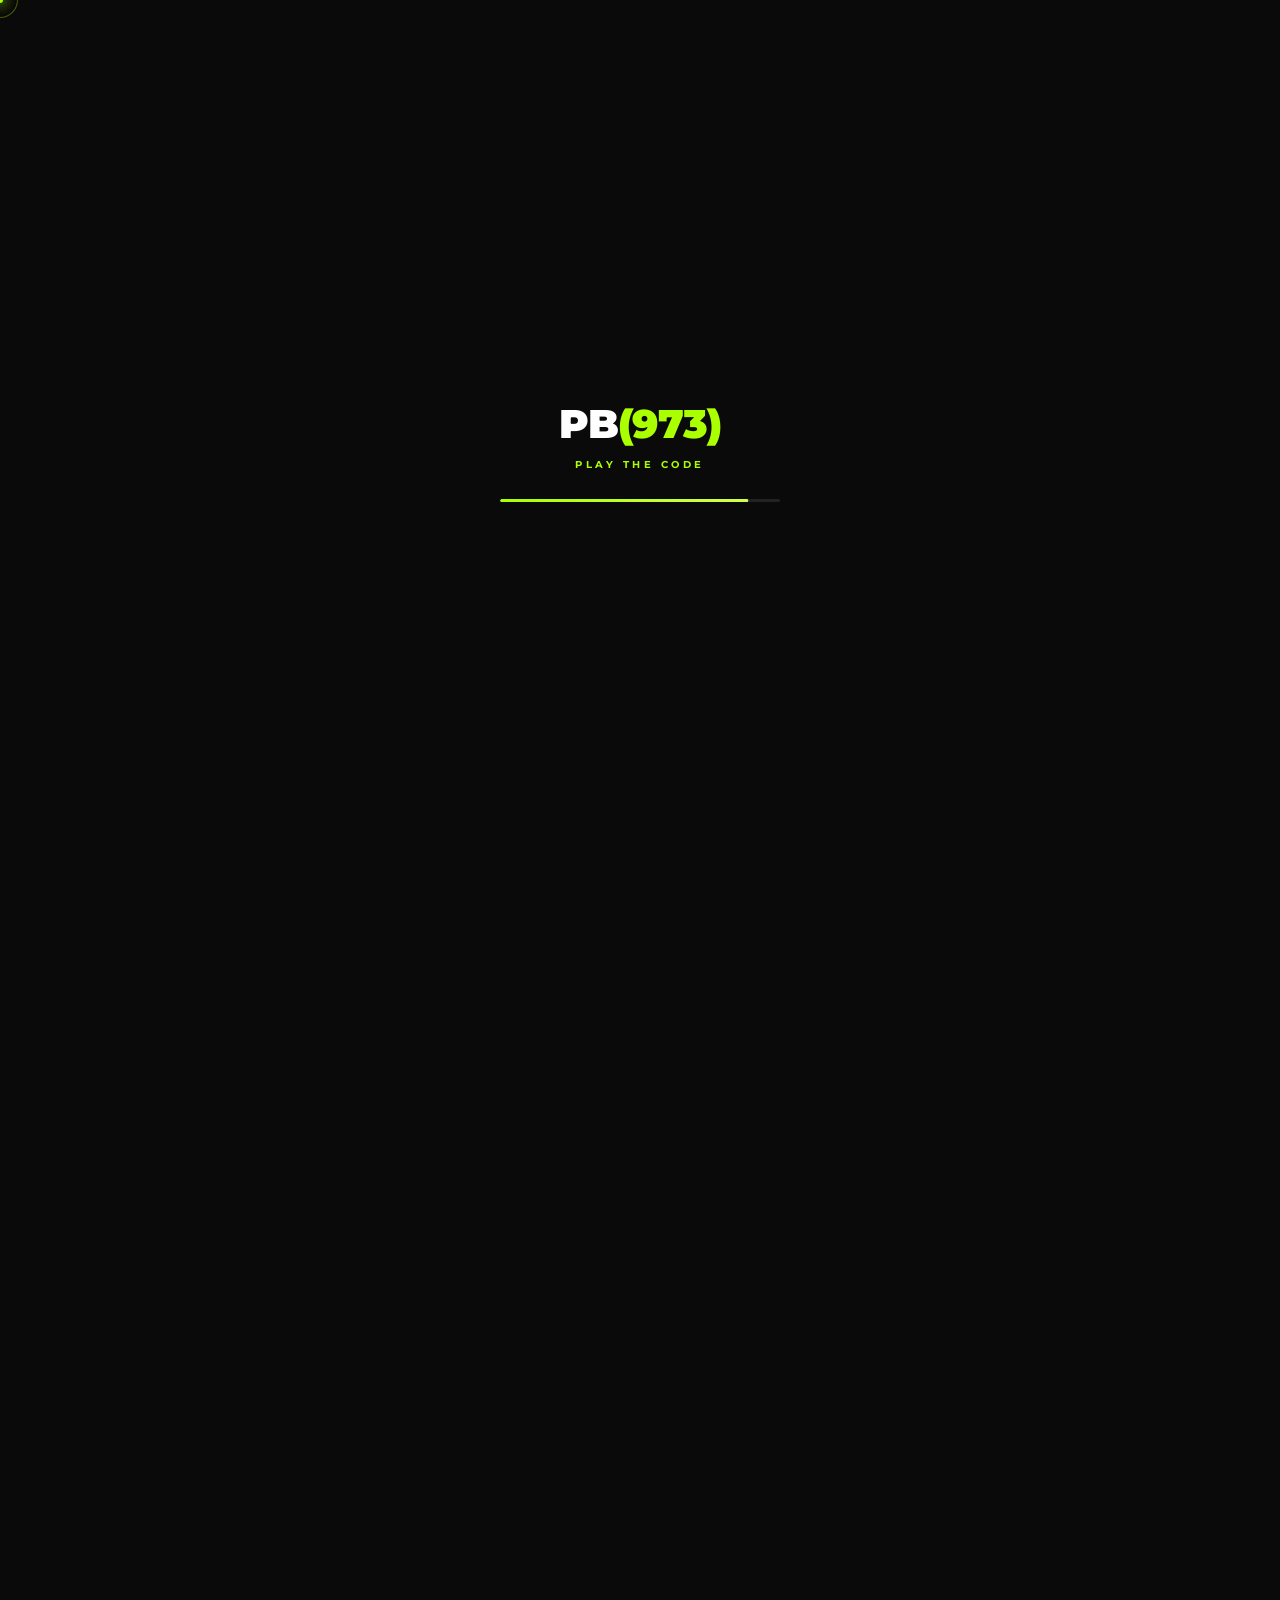
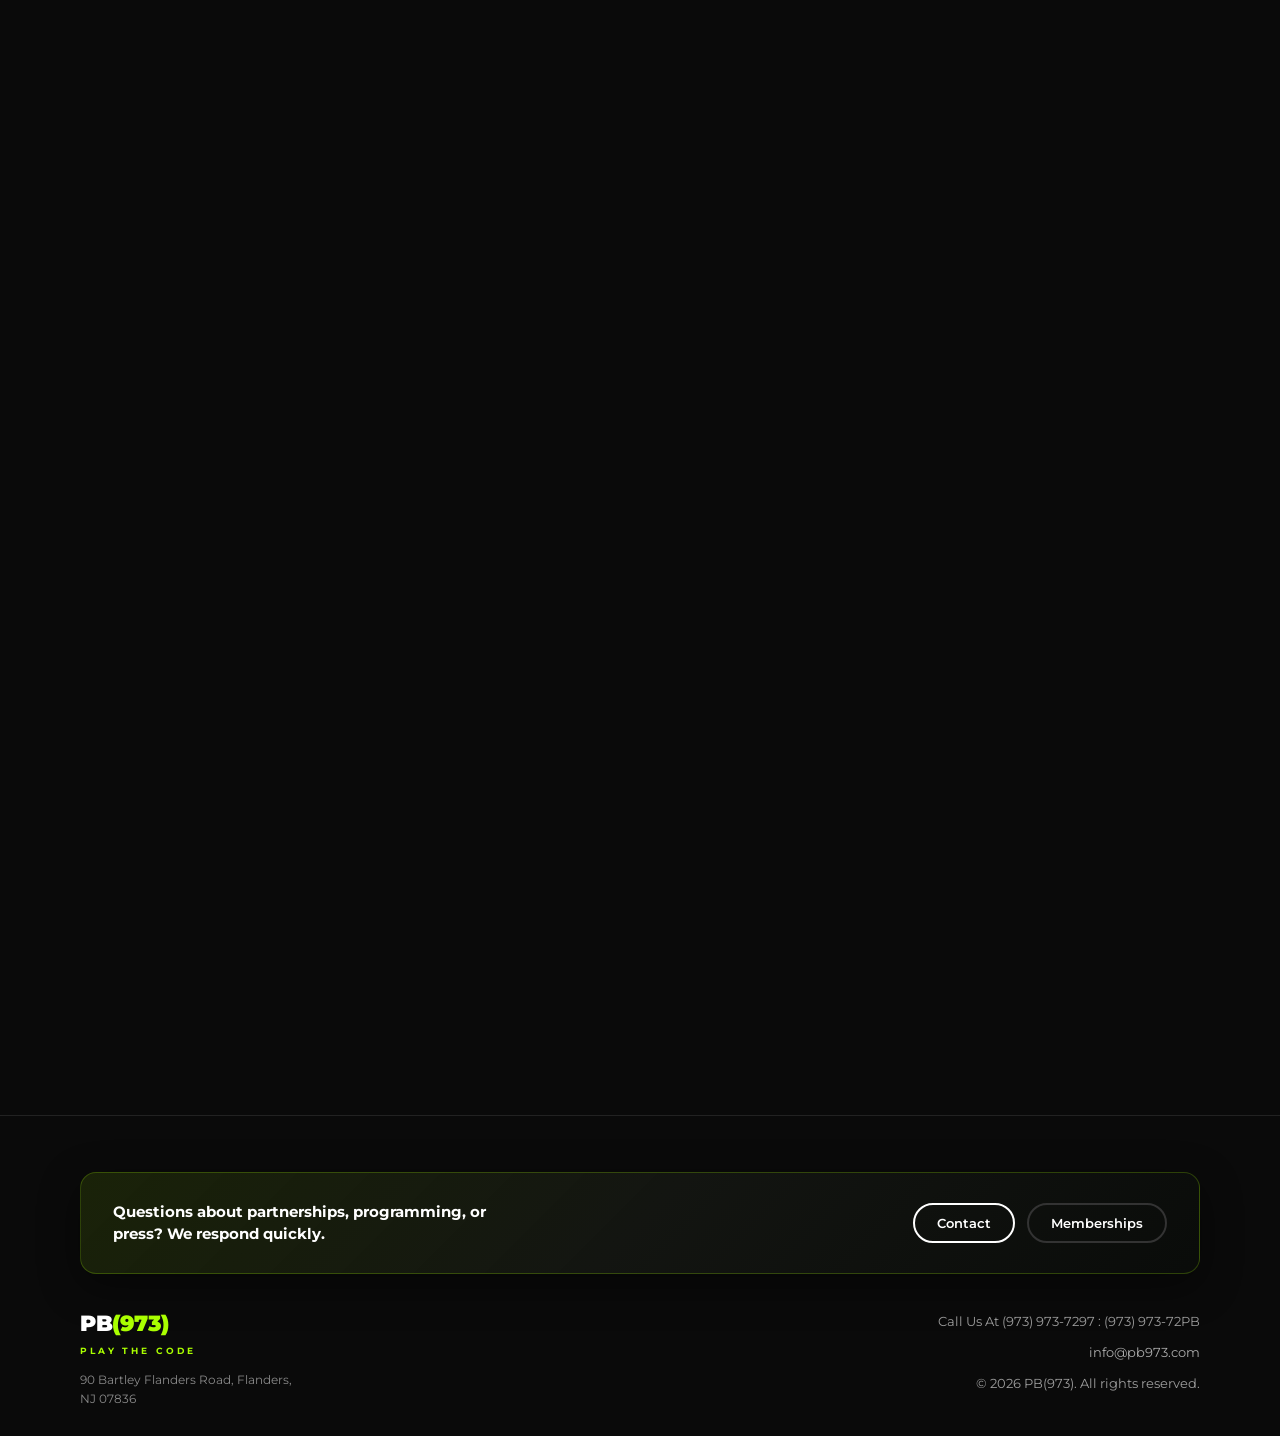
<file: about.html>
<!DOCTYPE html>
<html lang="en">
<head>
<meta charset="UTF-8">
<meta name="viewport" content="width=device-width, initial-scale=1.0">
<title>About PB(973) in Flanders NJ | Play The Code Club Info</title>
<meta name="description" content="Discover PB(973) Play The Code in Flanders NJ—an upscale indoor pickleball club with 6 championship courts, mezzanine lounge, leagues, and junior programs.">
<meta name="theme-color" content="#0a0a0a">
<meta name="robots" content="index, follow">
<link rel="canonical" href="https://pb973.com/about.html">
<link rel="icon" type="image/png" href="assets/images/Logo.png">
<link rel="apple-touch-icon" href="assets/images/Logo.png">
<meta property="og:type" content="website">
<meta property="og:site_name" content="PB(973) Play The Code">
<meta property="og:title" content="About PB(973) Pickleball Club Flanders NJ | Play The Code">
<meta property="og:description" content="Discover PB(973) Play The Code in Flanders NJ—an upscale indoor pickleball club with 6 championship courts, mezzanine lounge, leagues, and junior programs.">
<meta property="og:url" content="https://pb973.com/about.html">
<meta property="og:image" content="assets/images/Championship%20Courts%20View.jpg">
<meta name="twitter:card" content="summary_large_image">
<meta name="twitter:title" content="About PB(973) Pickleball Club Flanders NJ | Play The Code">
<meta name="twitter:description" content="Discover PB(973) Play The Code in Flanders NJ—an upscale indoor pickleball club with 6 championship courts, mezzanine lounge, leagues, and junior programs.">
<meta name="twitter:image" content="assets/images/Championship%20Courts%20View.jpg">
<link rel="preconnect" href="https://fonts.googleapis.com">
<link rel="preconnect" href="https://fonts.gstatic.com" crossorigin>
<link href="https://fonts.googleapis.com/css2?family=Montserrat:ital,wght@0,400;0,500;0,600;0,700;0,800;0,900;1,400&display=swap" rel="stylesheet">
<link rel="stylesheet" href="./css/styles.css">
<link rel="preconnect" href="https://cdnjs.cloudflare.com" crossorigin>
<link rel="dns-prefetch" href="https://cdnjs.cloudflare.com">
</head>
<body class="is-loading">
<div class="ambient-bg" aria-hidden="true">
  <div class="ambient-orb ambient-orb--1"></div>
  <div class="ambient-orb ambient-orb--2"></div>
  <div class="ambient-orb ambient-orb--3"></div>
</div>
<div class="ambient-motifs" aria-hidden="true">
  <span class="motif motif--ball motif--1"></span>
  <span class="motif motif--ball motif--2"></span>
  <span class="motif motif--square motif--3"></span>
  <span class="motif motif--square motif--4"></span>
  <span class="motif motif--ring motif--5"></span>
  <span class="motif motif--ring motif--6"></span>
  <span class="motif motif--diamond motif--7"></span>
  <span class="motif motif--star motif--8"></span>
</div>
<div id="site-loader" class="site-loader" aria-busy="true" aria-live="polite">
  <div class="site-loader-inner">
    <div class="site-loader-logo">PB<span>(973)</span></div>
    <div class="site-loader-tag">Play The Code</div>
    <div class="site-loader-bar" aria-hidden="true"><span class="site-loader-bar-fill"></span></div>
  </div>
</div>
<!--
  Site structure (for grading / handoff):
  - index.html     Main markup
  - css/styles.css All layout and theme rules
  - js/main.js     Page tabs + FAQ accordion (uses GSAP when available)
  - assets/images/  Photos, logos, favicon — assets/images/your-file.ext
  - assets/icons/    Facebook & Instagram SVG marks (Bootstrap Icons / MIT)
-->

<!-- NAV: logo | single dark pill (site tabs only) | actions (icons + Join button) -->
<nav aria-label="Main">
  <a class="nav-logo" href="index.html" aria-label="PB(973) Home">
    <div class="pb">PB<span>(973)</span></div>
    <div class="tagline">PLAY THE CODE</div>
  </a>
  <div class="nav-pill-tabbar" role="tablist" aria-label="Site pages">
    <div class="nav-pill nav-pill--routes">
      <span class="nav-tab-indicator" aria-hidden="true"></span>
      <ul class="nav-pill-links" id="navLinks">
        <li role="presentation"><a href="index.html" role="tab" id="nav-home" aria-selected="false">Home</a></li>
        <li role="presentation"><a href="about.html" role="tab" id="nav-about" class="active" aria-selected="true">About</a></li>
        <li role="presentation"><a href="contact.html" role="tab" id="nav-contact" aria-selected="false">Contact</a></li>
        <li role="presentation"><a href="junior.html" role="tab" id="nav-junior" aria-selected="false">Junior Program</a></li>
        <li role="presentation"><a href="membership.html" role="tab" id="nav-membership" aria-selected="false">Membership</a></li>
        <li role="presentation"><a href="press.html" role="tab" id="nav-press" aria-selected="false">Press</a></li>
        <li role="presentation"><a href="faq.html" role="tab" id="nav-faq" class="green-link" aria-selected="false">FAQ's</a></li>
      </ul>
    </div>
  </div>
  <div class="nav-actions">
    <button type="button" class="nav-menu-toggle" id="navMenuToggle" aria-expanded="false" aria-controls="mobileNavDrawer" aria-label="Open site pages menu">
      <span class="nav-menu-toggle-bars" aria-hidden="true">
        <span class="nav-menu-toggle-line"></span>
        <span class="nav-menu-toggle-line"></span>
        <span class="nav-menu-toggle-line"></span>
      </span>
    </button>
    <a class="nav-icon" href="#" title="Facebook" aria-label="Facebook" onclick="return false;"><img src="assets/icons/facebook.svg" alt="PB(973) Facebook icon" class="nav-social-img" width="20" height="20" decoding="async"></a>
    <a class="nav-icon" href="#" title="Instagram" aria-label="Instagram" onclick="return false;"><img src="assets/icons/instagram.svg" alt="PB(973) Instagram icon" class="nav-social-img" width="20" height="20" decoding="async"></a>
    <button type="button" class="btn-join btn-join-nav" onclick="showPage('contact')">Join Email List</button>
  </div>
</nav>
<div id="mobileNavBackdrop" class="mobile-nav-backdrop" hidden aria-hidden="true"></div>
<div id="mobileNavDrawer" class="mobile-nav-drawer" role="dialog" aria-modal="true" aria-label="Site menu" aria-hidden="true" hidden>
  <div class="mobile-nav-panel">
    <div class="mobile-nav-top">
      <a class="mobile-nav-logo" href="index.html" aria-label="PB(973) Home">
        <span class="pb">PB<span>(973)</span></span>
      </a>
      <button type="button" class="mobile-nav-close" id="mobileNavClose" aria-label="Close menu"><span class="mobile-nav-close-x" aria-hidden="true">✕</span></button>
    </div>
    <nav class="mobile-nav-links" aria-label="Site pages">
      <a href="index.html" class="mobile-nav-link" data-page="home">Home</a>
      <a href="about.html" class="mobile-nav-link" data-page="about">About</a>
      <a href="contact.html" class="mobile-nav-link" data-page="contact">Contact</a>
      <a href="junior.html" class="mobile-nav-link" data-page="junior">Junior Program</a>
      <a href="membership.html" class="mobile-nav-link" data-page="membership">Membership</a>
      <a href="press.html" class="mobile-nav-link" data-page="press">Press</a>
      <a href="faq.html" class="mobile-nav-link mobile-nav-link--faq" data-page="faq">FAQ's</a>
    </nav>
    <div class="mobile-nav-spacer" aria-hidden="true"></div>
    <div class="mobile-nav-drawer-footer">
      <button type="button" class="btn-join-mobile-nav" onclick="showPage('contact')">Join Email List</button>
    </div>
  </div>
</div>
<div class="cursor-dot" aria-hidden="true"></div>
<div class="cursor-glow" aria-hidden="true"></div>

<!-- ===== HOME PAGE ===== -->
<div id="page-home" class="page">
  <section class="hero">
    <div class="hero-parallax-layer" aria-hidden="true">
      <div class="hero-parallax-orb hero-parallax-orb--1"></div>
      <div class="hero-parallax-orb hero-parallax-orb--2"></div>
    </div>
    <div class="hero-bg-gallery" aria-hidden="true">
      <img src="assets/images/Championship%20Courts%20View.jpg" alt="PB(973) indoor pickleball club championship courts render in Flanders NJ" class="hero-bg-photo hero-bg-photo--1" decoding="async">
      <img src="assets/images/6%20Championship%20Courts.jpg" alt="Six championship pickleball courts at PB(973) in Flanders NJ" class="hero-bg-photo hero-bg-photo--2" decoding="async">
      <img src="assets/images/Interactive%20Warm-Up%20Area.jpg" alt="PB(973) interactive warm-up area for indoor pickleball training in Flanders NJ" class="hero-bg-photo hero-bg-photo--3" decoding="async">
      <img src="assets/images/player%20lounge.jpg" alt="PB(973) players lounge at the indoor pickleball club in Flanders NJ" class="hero-bg-photo hero-bg-photo--4" decoding="async">
      <img src="assets/images/Championship%20Courts%20%E2%80%94%20New%20Jersey.png" alt="PB(973) championship courts render in New Jersey (Flanders NJ)" class="hero-bg-photo hero-bg-photo--5" decoding="async">
      <img src="assets/images/contact%20.jpg" alt="PB(973) contact and concierge at the indoor pickleball club in Flanders NJ" class="hero-bg-photo hero-bg-photo--6" decoding="async">
    </div>
    <div>
      <div class="hero-badge"><span>TRAIN · COMPETE · COMMUNITY</span></div>
      <h1>Premier.<br>Elite.<br><span class="green">Unmatched.</span></h1>
      <p class="hero-desc">PB(973) is an exclusive, upscale pickleball sanctuary with championship courts, concierge booking, tailored programs, and a vibrant social community featuring Ping Pong, Mah Jongg, Canasta and Billiards for players who demand the best.</p>
      <div class="coming-stamp">
        <div class="line1">COMING</div>
        <div class="line2">JUNE 2026!</div>
      </div>
      <div class="hero-btns">
        <a href="about.html" class="btn-outline" onclick="showPage('about')">About Us</a>
        <a href="membership.html" class="btn-solid" onclick="showPage('membership')">View Memberships</a>
      </div>
    </div>
    <div class="hero-media">
      <img
        src="assets/images/Championship%20Courts%20View.jpg"
        alt="PB(973) reception and championship courts lobby render"
        class="hero-img"
        width="1024"
        height="768"
        decoding="async"
      >
    </div>

    <!-- Glass tabs live inside hero so they appear without scrolling past a full-screen hero -->
    <div class="glass-tabs-section hero-glass-tabs" role="region" aria-labelledby="club-tabs-heading">
      <div class="glass-tabs-ambient" aria-hidden="true"></div>
      <div class="glass-tabs-wrap">
        <h2 id="club-tabs-heading" class="glass-tabs-heading section-heading">Inside the club</h2>
        <p class="glass-tabs-sub">Tap a tab—courts, lounge, and social spaces in one premium destination.</p>

        <div class="club-tab-bar" role="tablist" aria-label="Club highlights">
          <span class="club-tab-indicator" aria-hidden="true"></span>
          <button type="button" class="club-tab active" role="tab" id="club-tab-courts" aria-selected="true" aria-controls="club-panel-courts" tabindex="0">Championship courts</button>
          <button type="button" class="club-tab" role="tab" id="club-tab-lounge" aria-selected="false" aria-controls="club-panel-lounge" tabindex="-1">Players lounge</button>
          <button type="button" class="club-tab" role="tab" id="club-tab-social" aria-selected="false" aria-controls="club-panel-social" tabindex="-1">Social &amp; games</button>
        </div>

        <div class="club-tab-panels">
          <div class="club-panel" id="club-panel-courts" role="tabpanel" aria-labelledby="club-tab-courts" tabindex="0">
            <div class="club-panel-glass">
              <div class="club-panel-icon" aria-hidden="true">🎾</div>
              <h3>Six pro-grade courts</h3>
              <p>Competition surfaces, balanced lighting, and sound mitigation so every rally feels crisp—whether you are drilling or playing league night.</p>
            </div>
          </div>
          <div class="club-panel" id="club-panel-lounge" role="tabpanel" aria-labelledby="club-tab-lounge" hidden tabindex="0">
            <div class="club-panel-glass">
              <div class="club-panel-icon" aria-hidden="true">🍹</div>
              <h3>Mezzanine lounge</h3>
              <p>A boutique-hotel vibe for post-match hangs, networking, and private events—your clubhouse away from home.</p>
            </div>
          </div>
          <div class="club-panel" id="club-panel-social" role="tabpanel" aria-labelledby="club-tab-social" hidden tabindex="0">
            <div class="club-panel-glass">
              <div class="club-panel-icon" aria-hidden="true">🎱</div>
              <h3>Beyond pickleball</h3>
              <p>Ping pong, Mah Jongg, canasta, and billiards in curated social spaces—play, pause, and connect without leaving the building.</p>
            </div>
          </div>
        </div>
      </div>
    </div>
  </section>

  <section class="flagship">
    <div class="reveal-section" data-reveal="left">
      <h2 class="section-heading">The Flagship<br>Experience</h2>
      <p class="flagship-desc">An ultra modern, pickleball social club with premium facilities, curated memberships and a mezzanine lounge that feels like a boutique hotel.</p>
      <div class="flagship-tags">
        <span class="tag">Automated Booking</span>
        <span class="tag">Pro Coaching</span>
        <span class="tag">Players Lounge</span>
      </div>
    </div>
    <div class="reveal-section" data-reveal="right">
      <img src="assets/images/Championship%20Courts%20View.jpg" alt="PB(973) championship courts view" class="flagship-img" width="1024" height="768" decoding="async">
    </div>
  </section>

  <section class="features">
    <div class="reveal-section" data-reveal="blur">
    <div class="stagger-children">
    <div class="feature-card">
      <img src="assets/images/6%20Championship%20Courts.jpg" alt="Six championship pickleball courts" width="1024" height="768" decoding="async">
      <div class="feat-info">
        <h3>6 Championship Courts</h3>
        <p>Pro-grade surfaces, balanced lighting, real-time video playback and sound mitigation built for focus.</p>
      </div>
    </div>
    <div class="feature-card">
      <img src="assets/images/Interactive%20Warm-Up%20Area.jpg" alt="Interactive warm-up area" width="1024" height="768" decoding="async">
      <div class="feat-info">
        <h3>Interactive Warm-Up Area</h3>
        <p>Interactive warmup wall with light-based drills that sharpen your reflexes, footwork, and hand speed before you step on court.</p>
      </div>
    </div>
    <div class="feature-card">
      <img src="assets/images/player%20lounge.jpg" alt="Players lounge area" width="1024" height="768" decoding="async">
      <div class="feat-info">
        <h3>Players Lounge</h3>
        <p>Refined social space for post-match lounging, networking, and private events.</p>
      </div>
    </div>
    </div>
    </div>
  </section>

  <section class="page-close" aria-labelledby="home-close-heading">
    <div class="texture-band" aria-hidden="true"></div>
    <div class="page-close-inner reveal-section" data-reveal="scale">
      <p class="section-kicker">The standard</p>
      <h2 id="home-close-heading" class="section-heading">Built for players who expect more</h2>
      <div class="stat-grid stagger-children">
        <div class="stat-card">
          <div class="stat-value" data-target="6" data-suffix="">0</div>
          <div class="stat-label">Championship courts</div>
        </div>
        <div class="stat-card">
          <div class="stat-value" data-target="15" data-suffix="K+" data-decimals="0">0</div>
          <div class="stat-label">Square feet of premium space</div>
        </div>
        <div class="stat-card">
          <div class="stat-value" data-target="2026" data-suffix="">0</div>
          <div class="stat-label">Opening year · Flanders, NJ</div>
        </div>
      </div>
      <blockquote class="quote-block">
        “We did not build a warehouse with lines taped on the floor—we built a flagship social club where every detail earns the PB(973) name.”
        <cite>Club vision · North Jersey</cite>
      </blockquote>
      <div class="mini-cta-row">
        <a href="membership.html" class="btn-email" onclick="showPage('membership'); return false;">✉ Join The List</a>
        <a href="faq.html" class="btn-ghost" onclick="showPage('faq'); return false;">Read FAQ's</a>
      </div>
    </div>
  </section>

  <section class="mailing">
    <div class="reveal-section" data-reveal="up">
    <h2 class="section-heading">Our Mailing List</h2>
    <p>Be the first to know about membership openings, events, and exclusive offers.</p>
    <a href="contact.html" class="btn-email" onclick="showPage('contact'); return false;">✉ Join Our Email List For Updates</a>
    <div class="social-row">
      <a href="#" class="social-btn fb" aria-label="Facebook"><img src="assets/icons/facebook.svg" alt="PB(973) Facebook icon" width="22" height="22" decoding="async"></a>
      <a href="#" class="social-btn ig" aria-label="Instagram"><img src="assets/icons/instagram.svg" alt="PB(973) Instagram icon" width="22" height="22" decoding="async"></a>
    </div>
    </div>
  </section>

  <!-- Footer -->
  <footer>
    <div class="footer-cta-strip">
      <p>Ready when you are—lock in updates, tours, and membership windows.</p>
      <div class="footer-cta-actions">
        <a href="membership.html" class="btn-outline" onclick="showPage('membership'); return false;">Memberships</a>
        <a href="contact.html" class="btn-solid" onclick="showPage('contact'); return false;">Contact</a>
      </div>
    </div>
    <div>
      <div class="footer-logo">
        <div class="pb">PB<span>(973)</span></div>
        <div class="tagline">PLAY THE CODE</div>
      </div>
      <div class="footer-addr">90 Bartley Flanders Road, Flanders, NJ 07836</div>
    </div>
    <div class="footer-contact">
      <p>Call Us At (973) 973-7297 : (973) 973-72PB</p>
      <p><a href="mailto:info@pb973.com">info@pb973.com</a></p>
      <p>© 2026 PB(973). All rights reserved.</p>
    </div>
    <div class="footer-bottom"></div>
  </footer>
</div>

<!-- ===== ABOUT PAGE ===== -->
<div id="page-about" class="page active">
  <div class="page-header"><h1>About Us</h1></div>
  <img src="assets/images/Championship%20Courts%20%E2%80%94%20New%20Jersey.png" alt="Championship Courts — New Jersey" class="about-hero-img" width="1024" height="768" decoding="async">
  <div class="about-body">
    <div class="reveal-section" data-reveal="up">
    <h2 class="section-heading">About Us</h2>
    <p class="highlight-p"><strong>PB(973)</strong> is a pickleball club built for players who value the game and competition. Our flagship experience blends championship courts with seamless booking, curated leagues, and a Players' Lounge designed for connection.</p>
    </div>
    <div class="reveal-section" data-reveal="right">
    <div class="about-callout">
      <p>Tony Corbo, in partnership with NextPlay Sports Development LLC, is bringing an entirely new pickleball experience to North Jersey — one unlike anything Jerseyans have ever seen. Backed by NextPlay Sports proven expertise in real estate development and sports facilities, the team is reimagining what a modern athletic and social destination can be.</p>
    </div>
    </div>
    <div class="reveal-section" data-reveal="left">
    <p>Their shared vision goes beyond courts and competition, focusing on creating an energetic, welcoming environment where people don't just play they stay, connect, and become part of something bigger. Every space is designed to feel active, social, and community-driven, transforming pickleball facilities into true gathering places.</p>
    <p>As managing partner and pickleball expert, Tony brings extensive experience in programming and operations. His leadership ensures excellence at every level — from court quality and league organization to clinics, junior development, and the overall player experience. That same commitment defines the partnership and sets the standard for the <strong>PB(973)</strong> brand.</p>
    </div>
    <div class="reveal-section" data-reveal="blur">
    <div class="about-quote">
      <p>That vision comes to life with <strong>PB(973) – Play the Code</strong>, a premium indoor pickleball social club opening soon in Flanders. Built around pickleball, <strong>PB(973)</strong> introduces a vibrant social club atmosphere featuring Ping Pong, Mah Jong, canasta, billiards, and inviting gathering spaces that turn every visit into more than just a match.</p>
    </div>
    </div>
  </div>
  <div class="content-band content-band--alt">
    <div class="content-band-inner reveal-section" data-reveal="scale">
      <p class="section-kicker">Facility focus</p>
      <h2 class="section-heading">Courts, lounge, and social under one roof</h2>
      <div class="two-col-features stagger-children">
        <div class="highlight-card">
          <h3>Competition-ready surfaces</h3>
          <p>Lighting, acoustics, and court spacing tuned for league nights, ladders, and high-trust tournament play.</p>
        </div>
        <div class="highlight-card">
          <h3>Hospitality-first lounge</h3>
          <p>A mezzanine and gathering spaces designed for post-match recovery, private events, and everyday community.</p>
        </div>
      </div>
    </div>
  </div>
  <div class="taglines">
    <p>Here, games turn into conversations.</p>
    <p>Competition turns into connection.</p>
    <p class="green-line">Pickleball becomes the foundation of something bigger.</p>
    <p class="mission-p">At its core, the mission is simple but powerful — to create an unforgettable place to play pickleball and build communities people want to be part of.</p>
  </div>
  <div class="play-code-block">
    <h3>Play the Code.</h3>
    <p>Flanders, NJ is the code.</p>
  </div>
  <section class="page-close" aria-labelledby="about-close-heading">
    <div class="texture-band" aria-hidden="true"></div>
    <div class="page-close-inner reveal-section" data-reveal="up">
      <p class="section-kicker">Visit PB(973)</p>
      <h2 id="about-close-heading" class="section-heading">See the club before opening day</h2>
      <div class="stat-grid stagger-children">
        <div class="stat-card">
          <div class="stat-value" data-target="6" data-suffix="">0</div>
          <div class="stat-label">Courts on the floor plan</div>
        </div>
        <div class="stat-card">
          <div class="stat-value" data-target="21" data-suffix="">0</div>
          <div class="stat-label">Day priority booking window</div>
        </div>
        <div class="stat-card">
          <div class="stat-value" data-target="973" data-suffix="">0</div>
          <div class="stat-label">Local to the area code</div>
        </div>
      </div>
      <blockquote class="quote-block">
        “From the first serve to the last handshake in the lounge, PB(973) is where North Jersey’s competitive and social players meet.”
        <cite>Community · Flanders, NJ</cite>
      </blockquote>
      <div class="mini-cta-row">
        <a href="contact.html" class="btn-outline" onclick="showPage('contact'); return false;">Contact the team</a>
        <a href="membership.html" class="btn-solid" onclick="showPage('membership'); return false;">View memberships</a>
      </div>
    </div>
  </section>
  <footer>
    <div class="footer-cta-strip">
      <p>Questions about partnerships, programming, or press? We respond quickly.</p>
      <div class="footer-cta-actions">
        <a href="contact.html" class="btn-outline" onclick="showPage('contact'); return false;">Contact</a>
        <a href="membership.html" class="btn-solid" onclick="showPage('membership'); return false;">Memberships</a>
      </div>
    </div>
    <div>
      <div class="footer-logo"><div class="pb">PB<span>(973)</span></div><div class="tagline">PLAY THE CODE</div></div>
      <div class="footer-addr">90 Bartley Flanders Road, Flanders, NJ 07836</div>
    </div>
    <div class="footer-contact">
      <p>Call Us At (973) 973-7297 : (973) 973-72PB</p>
      <p><a href="mailto:info@pb973.com">info@pb973.com</a></p>
      <p>© 2026 PB(973). All rights reserved.</p>
    </div>
    <div class="footer-bottom"></div>
  </footer>
</div>

<!-- ===== CONTACT PAGE ===== -->
<div id="page-contact" class="page">
  <div class="page-header"><h1>Contact</h1></div>
  <img src="assets/images/contact%20.jpg" alt="PB(973) contact page courts view" class="contact-img" width="1024" height="768" decoding="async">
  <div class="content-band">
    <div class="content-band-inner reveal-section" data-reveal="up">
      <p class="section-kicker">Concierge</p>
      <h2 class="section-heading">We read every message</h2>
      <p style="color:#aaa;font-size:15px;line-height:1.7;max-width:560px;margin:0 auto;">Membership questions, junior programming, events, and partnerships route to the same attentive team. Expect a human reply—not an auto-responder.</p>
      <div class="feature-pills stagger-children">
        <span class="feature-pill">Opening 2026</span>
        <span class="feature-pill">Flanders, NJ</span>
        <span class="feature-pill">Courts · Lounge · Social</span>
      </div>
    </div>
  </div>
  <div class="contact-form">
    <div class="reveal-section" data-reveal="left">
    <form action="mailto:info@pb973.com" method="post" enctype="text/plain" novalidate aria-label="Contact PB(973)">
    <div class="form-row">
      <div class="form-group">
        <label for="cf-firstname">First Name <span aria-hidden="true">*</span><span class="visually-hidden"> required</span></label>
        <input id="cf-firstname" name="firstName" type="text" autocomplete="given-name" placeholder="First" required aria-required="true">
      </div>
      <div class="form-group">
        <label for="cf-lastname">Last Name <span aria-hidden="true">*</span><span class="visually-hidden"> required</span></label>
        <input id="cf-lastname" name="lastName" type="text" autocomplete="family-name" placeholder="Last" required aria-required="true">
      </div>
    </div>
    <div class="form-group">
      <label for="cf-email">Email <span aria-hidden="true">*</span><span class="visually-hidden"> required</span></label>
      <input id="cf-email" name="email" type="email" autocomplete="email" placeholder="your@email.com" required aria-required="true">
    </div>
    <div class="form-address-label">Mailing Address</div>
    <div class="form-group">
      <label for="cf-street">Street Address</label>
      <input id="cf-street" name="street" type="text" autocomplete="street-address" placeholder="123 Main Street">
    </div>
    <div class="form-group">
      <label for="cf-city">City</label>
      <input id="cf-city" name="city" type="text" autocomplete="address-level2" placeholder="City">
    </div>
    <div class="form-row">
      <div class="form-group">
        <label for="cf-state">State</label>
        <select id="cf-state" name="state" autocomplete="address-level1">
          <option value="">Select state</option>
          <option value="NJ">NJ</option><option value="NY">NY</option><option value="PA">PA</option><option value="CT">CT</option>
        </select>
      </div>
      <div class="form-group">
        <label for="cf-zip">Zip Code</label>
        <input id="cf-zip" name="zip" type="text" inputmode="numeric" pattern="[0-9]{5}(-[0-9]{4})?" autocomplete="postal-code" placeholder="12345">
      </div>
    </div>
    <div class="form-group">
      <label for="cf-message">Question Or Comment?</label>
      <textarea id="cf-message" name="message" rows="5" placeholder="Your message..."></textarea>
    </div>
    <button type="submit" class="btn-submit">Submit</button>
    </form>
    <div class="contact-email-line">✉ <a href="mailto:info@pb973.com">info@pb973.com</a></div>
    </div>
  </div>
  <section class="page-close" aria-labelledby="contact-close-heading">
    <div class="texture-band" aria-hidden="true"></div>
    <div class="page-close-inner reveal-section" data-reveal="scale">
      <p class="section-kicker">On-site</p>
      <h2 id="contact-close-heading" class="section-heading">90 Bartley Flanders Road</h2>
      <div class="stat-grid stagger-children">
        <div class="stat-card">
          <div class="stat-value" data-target="2" data-suffix="">0</div>
          <div class="stat-label">Phone lines · call either</div>
        </div>
        <div class="stat-card">
          <div class="stat-value" data-target="24" data-suffix="h">0</div>
          <div class="stat-label">Typical reply window (goal)</div>
        </div>
        <div class="stat-card">
          <div class="stat-value" data-target="6" data-suffix="">0</div>
          <div class="stat-label">Courts to tour at opening</div>
        </div>
      </div>
      <blockquote class="quote-block">
        “Tell us how you play—casual social, ladder grinder, or junior parent—and we will point you to the right membership path.”
        <cite>Member services</cite>
      </blockquote>
      <div class="mini-cta-row">
        <a href="tel:9739737297" class="btn-email">Call (973) 973-7297</a>
        <a href="faq.html" class="btn-ghost" onclick="showPage('faq'); return false;">FAQ's</a>
      </div>
    </div>
  </section>
  <footer>
    <div class="footer-cta-strip">
      <p>Prefer the phone? Our team answers during business hours.</p>
      <div class="footer-cta-actions">
        <a href="membership.html" class="btn-outline" onclick="showPage('membership'); return false;">Memberships</a>
        <a href="index.html" class="btn-solid" onclick="showPage('home'); return false;">Back home</a>
      </div>
    </div>
    <div>
      <div class="footer-logo"><div class="pb">PB<span>(973)</span></div><div class="tagline">PLAY THE CODE</div></div>
      <div class="footer-addr">90 Bartley Flanders Road, Flanders, NJ 07836</div>
    </div>
    <div class="footer-contact">
      <p>Call Us At (973) 973-7297 : (973) 973-72PB</p>
      <p><a href="mailto:info@pb973.com">info@pb973.com</a></p>
      <p>© 2026 PB(973). All rights reserved.</p>
    </div>
    <div class="footer-bottom"></div>
  </footer>
</div>

<!-- ===== JUNIOR PAGE ===== -->
<div id="page-junior" class="page">

  <!-- Hero: Program Selector -->
  <div class="junior-hero">
    <div class="junior-hero-bg" aria-hidden="true"></div>
    <p class="junior-hero-kicker">PB(973) · Junior Development</p>
    <h1 class="junior-hero-title">Two Elite Programs.<br>One Incredible Facility.</h1>
    <p class="junior-hero-sub">Choose the right path for your young player — from first-time fun to competitive excellence, we've partnered with the best junior coaches in North Jersey.</p>

    <!-- Program Switch Tabs -->
    <div class="program-tabs" role="tablist" aria-label="Select junior program">
      <button
        class="program-tab-btn active"
        id="tab-dinkin"
        role="tab"
        aria-selected="true"
        aria-controls="panel-dinkin"
        onclick="switchProgram('dinkin')"
      >
        <span class="tab-emoji">🦕</span>
        Dinkin Dinos <span style="font-size:10px;font-weight:600;opacity:0.7;margin-left:4px;">Ages 5–9</span>
      </button>
      <button
        class="program-tab-btn"
        id="tab-ce"
        role="tab"
        aria-selected="false"
        aria-controls="panel-ce"
        onclick="switchProgram('ce')"
      >
        <span class="tab-emoji">🎯</span>
        Competitive Edge <span style="font-size:10px;font-weight:600;opacity:0.7;margin-left:4px;">All Ages</span>
      </button>
    </div>
  </div>

  <!-- ============================
       DINKIN DINOS PANEL
       ============================ -->
  <div id="panel-dinkin" class="program-panel active" role="tabpanel" aria-labelledby="tab-dinkin">

    <!-- Hero -->
    <div class="dd-hero">
      <div class="dd-hero-inner">
        <!-- Left: Info -->
        <div class="reveal-section" data-reveal="left">
          <div class="dd-logo-badge">
            <div class="dd-logo-circle">
              <span class="dd-initials">DD</span>
              <span class="dd-dino">🦕</span>
            </div>
            <div class="dd-logo-text-block">
              <div class="dd-name">DINKIN DINOS</div>
              <div class="dd-sub">9U Pickleball Program · PB(973)</div>
            </div>
          </div>

          <h2 class="dd-tagline">Where Little Dinks Make<br><em>Big Dinosaurs Roar!</em></h2>

          <p class="dd-hero-desc">Dinkin Dinos is an age-appropriate introduction to pickleball for kids ages 5–9. We focus on fun, safety, and fundamentals — learning how to hold the paddle, get into ready position, swing smoothly, and send the ball to simple targets on the court.</p>

          <div class="dd-hero-pills">
            <span class="dd-pill">Ages 5–9</span>
            <span class="dd-pill">8-Week Sessions</span>
            <span class="dd-pill">Once Per Week</span>
            <span class="dd-pill">60 Minutes</span>
            <span class="dd-pill">Badge System</span>
            <span class="dd-pill">Ice Cream Party 🍦</span>
          </div>

          <div class="dd-cost-box">
            <div class="dd-cost-num">$336</div>
            <div class="dd-cost-detail">
              <strong>Per 8-Week Session</strong>
              Sessions begin September 2026<br>Schedule to be provided
            </div>
          </div>
        </div>

        <!-- Right: Character Cards -->
        <div class="reveal-section" data-reveal="right">
          <p style="font-size:11px;font-weight:700;letter-spacing:0.18em;text-transform:uppercase;color:#3a7a10;margin-bottom:14px;">Meet The Dino Coaches</p>
          <div class="dd-char-grid">
            <div class="dd-char-card">
              <div class="dd-char-emoji">🦖</div>
              <div class="dd-char-name">Rally Rex</div>
              <div class="dd-char-role">Power &amp; Confidence</div>
              <div class="dd-char-desc">Loves big serves and strong swings. Helps kids be brave with their shots.</div>
            </div>
            <div class="dd-char-card">
              <div class="dd-char-emoji">🦕</div>
              <div class="dd-char-name">Steggi</div>
              <div class="dd-char-role">Control &amp; Focus</div>
              <div class="dd-char-desc">Teaches soft dinks, smart targets, and patient play at the kitchen.</div>
            </div>
            <div class="dd-char-card">
              <div class="dd-char-emoji">🦜</div>
              <div class="dd-char-name">Tria</div>
              <div class="dd-char-role">Teamwork &amp; Kindness</div>
              <div class="dd-char-desc">The Teamwork Dino, makes sure everyone feels included and encouraged.</div>
            </div>
            <div class="dd-char-card">
              <div class="dd-char-emoji">🦋</div>
              <div class="dd-char-name">Ptera</div>
              <div class="dd-char-role">Movement &amp; Hustle</div>
              <div class="dd-char-desc">Gets kids moving fast — quickness, footwork, and court positioning.</div>
            </div>
            <div class="dd-char-card">
              <div class="dd-char-emoji">🐊</div>
              <div class="dd-char-name">Coach Spike</div>
              <div class="dd-char-role">Head Coach &amp; Safety</div>
              <div class="dd-char-desc">Keeps every session safe, structured, and fun — guiding kids and dinos alike.</div>
            </div>
            <div class="dd-char-card">
              <div class="dd-char-emoji">🐶</div>
              <div class="dd-char-name">Pickles the Pup</div>
              <div class="dd-char-role">Fun &amp; Fair Play</div>
              <div class="dd-char-desc">Loves fair play, water breaks, and celebrating every good shot!</div>
            </div>
          </div>
        </div>
      </div>
    </div>

    <!-- Dino Levels & Stripes -->
    <div class="dd-levels-section">
      <span class="section-label">Progression System</span>
      <h2>Dino Levels &amp; Stripes</h2>
      <p class="sub">Players start as a Hatchling White and work their way up through the ranks. Each 8-week session gives kids a chance to earn stripes, level up, and collect DINO BADGES. Every child receives a badge holder upon registration.</p>

      <div class="dino-levels-track">

        <div class="dino-level-row">
          <div class="level-dot white">🥚</div>
          <div class="dino-level-info">
            <div class="dino-level-name white">Hatchling White</div>
            <div class="dino-level-label">Beginner Level</div>
            <div class="dino-level-desc">First time on court, learning grip, ready position, backhand and a basic underhand serve.</div>
            <div class="dino-stripes">
              <div class="dino-stripe-row"><span class="stripe-dot" style="background:#e0e0e0;"></span>Rally Rex Stripe — Effort and bravery with serves and swings</div>
              <div class="dino-stripe-row"><span class="stripe-dot" style="background:#b0b0b0;"></span>Steggi Stripe — Control and focus with dinks and placement</div>
              <div class="dino-stripe-row"><span class="stripe-dot" style="background:#999;"></span>Ptera Stripe — Hustling and always ready to move their feet</div>
            </div>
          </div>
        </div>

        <div class="dino-level-row">
          <div class="level-dot green">🦖</div>
          <div class="dino-level-info">
            <div class="dino-level-name green">Raptor Green</div>
            <div class="dino-level-label">Rally &amp; Movement Level</div>
            <div class="dino-level-desc">Starting to rally 3–5 balls, learning forehand/backhand and moving to the ball.</div>
          </div>
        </div>

        <div class="dino-level-row">
          <div class="level-dot blue">🦕</div>
          <div class="dino-level-info">
            <div class="dino-level-name blue">Triceratops Blue</div>
            <div class="dino-level-label">Control &amp; Gameplay Level</div>
            <div class="dino-level-desc">Working on dinks at the kitchen, simple targets, and short games to 5.</div>
          </div>
        </div>

        <div class="dino-level-row">
          <div class="level-dot gold">⭐</div>
          <div class="dino-level-info">
            <div class="dino-level-name gold">T-Rex Gold</div>
            <div class="dino-level-label">Game-Ready All-Star Level</div>
            <div class="dino-level-desc">Can serve, return, rally, understand basic scoring, and play mini matches. Players who reach T-Rex Gold can be recognized as Dinkin Dinos All-Stars at an end-of-year celebration — receiving a special medal or All-Star badge!</div>
          </div>
        </div>

      </div>
    </div>

    <!-- Session Structure + Schedule -->
    <div class="dd-session-section">
      <div class="dd-session-grid">

        <div class="reveal-section" data-reveal="left">
          <span style="font-size:11px;font-weight:800;letter-spacing:0.22em;text-transform:uppercase;color:#a0d840;margin-bottom:12px;display:block;">How It Works</span>
          <h2 style="font-family:'Montserrat',sans-serif;font-size:clamp(24px,3vw,34px);font-weight:900;letter-spacing:-0.02em;margin-bottom:8px;">What a Session Looks Like</h2>
          <p style="font-size:14px;color:#888;line-height:1.65;margin-bottom:0;">Each 8-week session runs once per week for 60 minutes, and follows a consistent, kid-friendly structure so players know what to expect every week.</p>

          <div class="session-feature-list">
            <div class="session-feature">
              <div class="session-feature-icon">🎯</div>
              <div class="session-feature-body">
                <div class="session-feature-title">Short, High-Energy Games</div>
                <div class="session-feature-desc">Games that match children's attention spans — lots of ball touches so every child feels successful quickly.</div>
              </div>
            </div>
            <div class="session-feature">
              <div class="session-feature-icon">🏅</div>
              <div class="session-feature-body">
                <div class="session-feature-title">Weekly Sticker &amp; Badge Rewards</div>
                <div class="session-feature-desc">Kids earn stickers by showing effort, kindness, and a specific skill each week — stickers go in their Dino Passport.</div>
              </div>
            </div>
            <div class="session-feature">
              <div class="session-feature-icon">🦕</div>
              <div class="session-feature-body">
                <div class="session-feature-title">Dino Storytelling &amp; Characters</div>
                <div class="session-feature-desc">A friendly, supportive environment built around Dino characters and stories — kids think they're playing with dinosaurs.</div>
              </div>
            </div>
            <div class="session-feature">
              <div class="session-feature-icon">🎉</div>
              <div class="session-feature-body">
                <div class="session-feature-title">Week 8 Badge Ceremony</div>
                <div class="session-feature-desc">Players receive their Dino Level Badge and either level up (with new stripes) or advance to the next Dino Level.</div>
              </div>
            </div>
            <div class="session-feature">
              <div class="session-feature-icon">🍦</div>
              <div class="session-feature-body">
                <div class="session-feature-title">Ice Cream Party!</div>
                <div class="session-feature-desc">Ice cream party at the end of each 8-week session — every kid finishes a winner.</div>
              </div>
            </div>
          </div>
        </div>

        <!-- Schedule & Cost Card -->
        <div class="reveal-section" data-reveal="right">
          <div class="dd-schedule-card">
            <h3>📅 Schedule &amp; Registration</h3>

            <div class="schedule-row">
              <span class="schedule-day">Monday</span>
              <span class="schedule-time">5–6 PM</span>
            </div>
            <div class="schedule-row">
              <span class="schedule-day">Thursday</span>
              <span class="schedule-time">5–6 PM</span>
            </div>
            <div class="schedule-row">
              <span class="schedule-day">Saturday</span>
              <span class="schedule-time">1–2 PM</span>
            </div>

            <div class="dd-cost-highlight">
              <div class="price">$336</div>
              <div class="price-note">Per 8-Week Session · Sessions begin September 2026</div>
            </div>

            <div style="font-size:12px;color:#777;line-height:1.6;margin-bottom:4px;">📍 90 Bartley Flanders Rd, Flanders, NJ</div>
            <div style="font-size:12px;color:#777;line-height:1.6;margin-bottom:4px;">📞 973-973-7297</div>
            <div style="font-size:12px;color:#777;line-height:1.6;">Year-round program — up to 5 sessions per year</div>

            <a href="contact.html" class="dd-register-btn" onclick="showPage('contact'); return false;">
              Register or Ask About Dinkin Dinos →
            </a>

            <div style="text-align:center;margin-top:14px;font-size:11px;color:#555;">All questions welcome · We respond quickly</div>
          </div>
        </div>
      </div>
    </div>

    <!-- Badges & Rewards -->
    <div class="dd-badges-section">
      <span style="font-size:11px;font-weight:800;letter-spacing:0.22em;text-transform:uppercase;color:#a0d840;margin-bottom:12px;display:block;">Rewards System</span>
      <h2 style="font-family:'Montserrat',sans-serif;font-size:clamp(24px,3vw,34px);font-weight:900;letter-spacing:-0.02em;margin-bottom:8px;">Dino Badges &amp; Rewards</h2>
      <p style="font-size:14px;color:#888;line-height:1.65;max-width:620px;margin-bottom:0;">Every child earns, collects, and displays their progress — turning each session into an adventure.</p>

      <div class="badge-cards-grid stagger-children">
        <div class="badge-card">
          <div class="badge-card-icon">📘</div>
          <div class="badge-card-title">Dino Passport</div>
          <div class="badge-card-desc">Every 8-week session includes a Dino Passport. Kids collect multiple badges on a lanyard and track their journey to Dino All-Star.</div>
        </div>
        <div class="badge-card">
          <div class="badge-card-icon">🌟</div>
          <div class="badge-card-title">Weekly Stickers</div>
          <div class="badge-card-desc">Each week features a different Dino — Rally Rex (Courage), Steggi (Great Teammate), Ptera (Fast Feet), Tria (Kindness) and more.</div>
        </div>
        <div class="badge-card">
          <div class="badge-card-icon">🏆</div>
          <div class="badge-card-title">Session Badge Ceremony</div>
          <div class="badge-card-desc">In Week 8, players receive their Dino Level Badge — either leveling up with new stripes or advancing to the next full Dino Level.</div>
        </div>
        <div class="badge-card">
          <div class="badge-card-icon">🥇</div>
          <div class="badge-card-title">All-Star Recognition</div>
          <div class="badge-card-desc">Players who reach T-Rex Gold are recognized as Dinkin Dinos All-Stars at an end-of-year celebration with a special medal.</div>
        </div>
        <div class="badge-card">
          <div class="badge-card-icon">🦕</div>
          <div class="badge-card-title">Collect &amp; Level Up</div>
          <div class="badge-card-desc">Kids work toward becoming a Dinkin Dinos All-Star across multiple sessions — earning stripes and leveling through Hatchling to T-Rex Gold.</div>
        </div>
        <div class="badge-card">
          <div class="badge-card-icon">🌈</div>
          <div class="badge-card-title">Year-Round Adventure</div>
          <div class="badge-card-desc">With up to 5 sessions per year, families can choose multiple "Dino Adventures" — keeping kids engaged season after season.</div>
        </div>
      </div>
    </div>

  </div><!-- /panel-dinkin -->


  <!-- ============================
       COMPETITIVE EDGE PANEL
       ============================ -->
  <div id="panel-ce" class="program-panel" role="tabpanel" aria-labelledby="tab-ce">

    <!-- Hero -->
    <div class="ce-hero">
      <div class="ce-hero-inner">
        <!-- Left: Info -->
        <div class="reveal-section" data-reveal="left">
          <div class="ce-logo-badge">
            <div class="ce-logo-mark">
              <div class="ce-inner-dot"></div>
            </div>
            <div class="ce-logo-text">
              <div class="ce-name">COMPETITIVE<strong>EDGE</strong></div>
              <div class="ce-sub">Pickleball Academy · PB(973)</div>
            </div>
          </div>

          <h2 class="ce-tagline">Train. Compete.<br><span class="accent">Excel.</span></h2>

          <p class="ce-hero-desc">Competitive Edge is a performance-based junior training model designed to help young players from foundational skills through advanced competitive play. We cater to all levels — from beginners to tournament competitors.</p>

          <div class="ce-hero-pills">
            <span class="ce-pill">All Skill Levels</span>
            <span class="ce-pill">CE1 → CE3 → HP</span>
            <span class="ce-pill">PB(973) Coaching Staff</span>
            <span class="ce-pill">Tournament Prep</span>
            <span class="ce-pill">Decision Making</span>
            <span class="ce-pill">Character Development</span>
          </div>

          <div style="display:flex;gap:16px;flex-wrap:wrap;">
            <a href="contact.html" class="btn-email" style="font-size:13px;padding:12px 26px;" onclick="showPage('contact'); return false;">✉ Register at (973) 973-7297</a>
            <a href="contact.html" class="btn-ghost" style="font-size:13px;padding:12px 26px;" onclick="showPage('contact'); return false;">Ask About CE</a>
          </div>
        </div>

        <!-- Right: Visual Card -->
        <div class="reveal-section" data-reveal="right">
          <div class="ce-visual-card">
            <div class="ce-stat-row">
              <div class="ce-stat">
                <div class="ce-stat-num">4</div>
                <div class="ce-stat-lbl">Levels</div>
              </div>
              <div class="ce-stat">
                <div class="ce-stat-num">1</div>
                <div class="ce-stat-lbl">Elite Facility</div>
              </div>
              <div class="ce-stat">
                <div class="ce-stat-num">6</div>
                <div class="ce-stat-lbl">Courts</div>
              </div>
            </div>
            <div class="ce-quote">
              "We don't just develop technical skill — we build confidence, decision-making, and a passion for excellence."
            </div>
            <div style="margin-top:16px;font-size:11px;color:#555;font-weight:700;letter-spacing:0.12em;text-transform:uppercase;">CE Philosophy · PB(973)</div>
          </div>
        </div>
      </div>
    </div>

    <!-- CE Levels -->
    <div class="ce-levels-section">
      <span style="font-size:11px;font-weight:800;letter-spacing:0.22em;text-transform:uppercase;color:#aadd00;margin-bottom:12px;display:block;">Competitive Edge Progression</span>
      <h2 style="font-family:'Montserrat',sans-serif;font-size:clamp(24px,3vw,36px);font-weight:900;letter-spacing:-0.02em;margin-bottom:8px;">From Foundation to High Performance</h2>
      <p style="font-size:14px;color:#888;line-height:1.65;max-width:600px;margin-bottom:0;">Competitive Edge takes players through the game through sound instruction, strong habits, and a positive training environment. Every CE level establishes the foundation for long-term growth.</p>

      <div class="ce-levels-grid stagger-children">

        <div class="ce-level-card ce1">
          <div class="ce-level-num">CE1</div>
          <div class="ce-level-title">Development</div>
          <div class="ce-level-desc">Strong basics and clear direction. Instruction is placed on building technique through on-court movement, hand eye coordination and fundamentals. Emphasis is placed on teaching players to love the game through sportsmanship and good, regulated play.</div>
          <div class="ce-level-focus">Foundation · Fundamentals · Habits</div>
        </div>

        <div class="ce-level-card ce2">
          <div class="ce-level-num">CE2</div>
          <div class="ce-level-title">Training Group</div>
          <div class="ce-level-desc">Training Group introduces players to more disciplined training habits through competitive match play. Emphasis is placed on building reliable patterns, stronger decisions, and confidence under variable play conditions while reinforcing consistency, focus, and excellence in all areas.</div>
          <div class="ce-level-focus">Consistency · Decisions · Patterns</div>
        </div>

        <div class="ce-level-card ce3">
          <div class="ce-level-num">CE3</div>
          <div class="ce-level-title">Performance</div>
          <div class="ce-level-desc">For players ready to train and compete at a higher level. Players develop tactical awareness, strong mental composure, and advanced match execution. Training becomes more demanding with greater emphasis on decision making, intensity, and performance under pressure.</div>
          <div class="ce-level-focus">Tactics · Intensity · Mental Toughness</div>
        </div>

        <div class="ce-level-card hp">
          <div class="ce-level-num" style="font-size:32px;letter-spacing:-0.02em;">HP</div>
          <div class="ce-level-title">High Performance</div>
          <div class="ce-level-desc">High Performance players competing at a higher standard — those who have demonstrated intensity, accountability, and growth through previous CE levels. Involves tournament competition readiness, advanced strategy, and preparation for elite competitive environments.</div>
          <div class="ce-level-focus">Elite Competition · Strategy · Excellence</div>
        </div>

      </div>
    </div>

    <!-- CE Philosophy + Register -->
    <div class="ce-philosophy-section">
      <div class="ce-philosophy-grid">

        <div class="reveal-section" data-reveal="left">
          <span style="font-size:11px;font-weight:800;letter-spacing:0.22em;text-transform:uppercase;color:#aadd00;margin-bottom:12px;display:block;">What Sets CE Apart</span>
          <h2 style="font-family:'Montserrat',sans-serif;font-size:clamp(24px,3vw,34px);font-weight:900;letter-spacing:-0.02em;margin-bottom:8px;">Pros Apart, Pros Ahead</h2>
          <p style="font-size:14px;color:#888;line-height:1.65;margin-bottom:0;">At PB(973), our senior players are coached by a team of Competitive Edge professionals — coaches with established competitive backgrounds and a commitment to excellence.</p>

          <div class="ce-differentiator-list">
            <div class="ce-diff-item">
              <span class="ce-diff-icon">🎓</span>
              <div class="ce-diff-body">
                <div class="ce-diff-title">PB(973) Professional Coaching Team</div>
                <div class="ce-diff-desc">Coaches with competitive backgrounds, a passion for development, and a unified coaching philosophy guiding every session.</div>
              </div>
            </div>
            <div class="ce-diff-item">
              <span class="ce-diff-icon">🏆</span>
              <div class="ce-diff-body">
                <div class="ce-diff-title">High-Level Playing Experience</div>
                <div class="ce-diff-desc">We focus on teaching, not just playing. Coaches are experienced in the technical, positional, and development driven aspects of the game.</div>
              </div>
            </div>
            <div class="ce-diff-item">
              <span class="ce-diff-icon">🧠</span>
              <div class="ce-diff-body">
                <div class="ce-diff-title">Focus on the Complete Player</div>
                <div class="ce-diff-desc">All CE levels follow a unified coaching philosophy that develops not only technical skill, but also confidence, decision making, character, and competitive play.</div>
              </div>
            </div>
            <div class="ce-diff-item">
              <span class="ce-diff-icon">🤝</span>
              <div class="ce-diff-body">
                <div class="ce-diff-title">Welcoming Young Players</div>
                <div class="ce-diff-desc">We welcome young players who want to develop their game, train hard, and compete. Come join the program built around excellence at PB(973).</div>
              </div>
            </div>
          </div>
        </div>

        <!-- Register Card -->
        <div class="reveal-section" data-reveal="right">
          <div class="ce-register-card">
            <h3>🎯 Get Started with CE</h3>

            <div class="ce-info-item">
              <span class="ce-info-icon">📍</span>
              <div class="ce-info-text">
                <strong>Location</strong>
                90 Bartley Flanders Rd, Flanders, NJ
              </div>
            </div>
            <div class="ce-info-item">
              <span class="ce-info-icon">📞</span>
              <div class="ce-info-text">
                <strong>Register &amp; Info</strong>
                973-973-7297
              </div>
            </div>
            <div class="ce-info-item">
              <span class="ce-info-icon">🏟️</span>
              <div class="ce-info-text">
                <strong>Facility</strong>
                PB(973) — 6 Championship Courts, premium surfaces
              </div>
            </div>
            <div class="ce-info-item">
              <span class="ce-info-icon">📈</span>
              <div class="ce-info-text">
                <strong>Levels Available</strong>
                CE1 Development · CE2 Training · CE3 Performance · HP
              </div>
            </div>
            <div class="ce-info-item">
              <span class="ce-info-icon">👶</span>
              <div class="ce-info-text">
                <strong>Who Can Join</strong>
                All skill levels welcome — from beginner to advanced tournament players
              </div>
            </div>

            <a href="tel:9739737297" class="ce-register-btn">
              Call (973) 973-7297 to Register →
            </a>
            <a href="contact.html" class="ce-register-btn" style="background:transparent;color:#aadd00;border:1px solid rgba(170,221,0,0.35);margin-top:10px;" onclick="showPage('contact'); return false;">
              Send a Message Instead →
            </a>
          </div>
        </div>

      </div>
    </div>

  </div><!-- /panel-ce -->


  <!-- Shared: Both Programs CTA -->
  <section class="junior-page-close page-close" aria-labelledby="junior-shared-cta">
    <div class="texture-band" aria-hidden="true"></div>
    <div class="reveal-section" data-reveal="scale">
      <p class="section-kicker">Junior Programs at PB(973)</p>
      <h2 id="junior-shared-cta" class="section-heading">The Right Program for Every Young Player</h2>
      <p style="font-size:15px;color:#888;line-height:1.7;max-width:560px;margin:0 auto 8px;">Both programs share the same premium courts, the same community — and the same commitment to developing great players and great people.</p>

      <div class="junior-cta-grid">
        <a href="#" class="junior-cta-card dd-card" onclick="switchProgram('dinkin'); window.scrollTo(0,0); return false;">
          <div class="cta-card-label dd">🦕 Ages 5–9</div>
          <div class="cta-card-title">Dinkin Dinos</div>
          <div class="cta-card-desc">Fun, characters, badges, and ice cream — the perfect introduction to pickleball for young kids.</div>
          <div class="cta-card-action dd">Explore Dinkin Dinos <span>→</span></div>
        </a>
        <a href="#" class="junior-cta-card ce-card" onclick="switchProgram('ce'); window.scrollTo(0,0); return false;">
          <div class="cta-card-label ce">🎯 All Skill Levels</div>
          <div class="cta-card-title">Competitive Edge</div>
          <div class="cta-card-desc">Serious training, elite coaching, and a clear path from beginner to high-performance competitor.</div>
          <div class="cta-card-action ce">Explore Competitive Edge <span>→</span></div>
        </a>
      </div>

      <div class="stat-grid stagger-children" style="margin-top:48px;">
        <div class="stat-card">
          <div class="stat-value" data-target="2" data-suffix="">0</div>
          <div class="stat-label">World-Class Junior Programs</div>
        </div>
        <div class="stat-card">
          <div class="stat-value" data-target="6" data-suffix="">0</div>
          <div class="stat-label">Championship Courts for Juniors</div>
        </div>
        <div class="stat-card">
          <div class="stat-value" data-target="100" data-suffix="%">0</div>
          <div class="stat-label">Commitment to Coach-Led Safety</div>
        </div>
      </div>

      <blockquote class="quote-block" style="max-width:680px;margin:36px auto;">
        "Great junior programs don't rush rankings — they build athletes who respect the game and each other."
        <cite>PB(973) Programming Values</cite>
      </blockquote>

      <div class="mini-cta-row">
        <a href="contact.html" class="btn-email" onclick="showPage('contact'); return false;">✉ Ask About Junior Programs</a>
        <a href="membership.html" class="btn-ghost" onclick="showPage('membership'); return false;">View Memberships</a>
      </div>
    </div>
  </section>

  <!-- Footer -->
  <footer>
    <div class="footer-cta-strip">
      <p>Junior Academy updates ship with the main member list — stay on both.</p>
      <div class="footer-cta-actions">
        <a href="contact.html" class="btn-outline" onclick="showPage('contact'); return false;">Contact</a>
        <a href="membership.html" class="btn-solid" onclick="showPage('membership'); return false;">Join the list</a>
      </div>
    </div>
    <div>
      <div class="footer-logo"><div class="pb">PB<span>(973)</span></div><div class="tagline">PLAY THE CODE</div></div>
      <div class="footer-addr">90 Bartley Flanders Road, Flanders, NJ 07836</div>
    </div>
    <div class="footer-contact">
      <p>Call Us At (973) 973-7297 : (973) 973-72PB</p>
      <p><a href="mailto:info@pb973.com">info@pb973.com</a></p>
      <p>© 2026 PB(973). All rights reserved.</p>
    </div>
    <div class="footer-bottom"></div>
  </footer>

</div><!-- /page-junior -->

<!-- ===== MEMBERSHIP PAGE ===== -->
<div id="page-membership" class="page">
  <div class="page-header"><h1>Membership</h1></div>

  <img src="assets/images/membership.png" alt="PB(973) membership founders team" class="membership-hero-img" width="2048" height="819" decoding="async">

  <div class="founders-banner">
    <div class="star">☆</div>
    <h2>Welcome To ALL Members of Founders 125!</h2>
  </div>

  <div class="content-band">
    <div class="content-band-inner reveal-section" data-reveal="blur">
      <p class="section-kicker">Member experience</p>
      <h2 class="section-heading">Pick the lane that matches your calendar</h2>
      <p style="color:#aaa;font-size:15px;line-height:1.7;max-width:640px;margin:0 auto;">From pay-as-you-go to premium unlimited sessions, every tier keeps you inside the same flagship facility—just with different booking depth and perks.</p>
    </div>
  </div>

  <div class="membership-section">
    <div class="reveal-section" data-reveal="left">
    <h2 class="section-heading">Annual Memberships</h2>
    <div class="plans-grid stagger-children">

      <!-- Free -->
      <div class="plan-card">
        <div class="plan-name">Code Access Free Guest Membership</div>
        <div class="plan-subtitle">For Pay As You Go Players</div>
        <div class="plan-price free-price" style="color:var(--white);">Free</div>
        <div class="plan-price-note">No membership fee – pay per use</div>
        <div class="plan-includes-title" style="margin-top:16px;">INCLUDES:</div>
        <ul class="plan-includes">
          <li>Booking Window: 7 days</li>
          <li>Open Play: $20 – 2 Hours</li>
          <li>Court Rental $52 per Hour – $13 per Hours court share with 4+ players</li>
          <li>Clinic Rate $55 – 2 Hours, PWP $45 1.5 Hours</li>
          <li>Billiards, Ping Pong and Table rentals at regular per Hours rate $20 per Hours (includes paddles, balls and cues)</li>
          <li>Free Warm-Up Wall if available – paid members have first booking option</li>
        </ul>
      </div>

      <!-- Code Priority -->
      <div class="plan-card">
        <div class="plan-name">Code Priority</div>
        <div class="plan-subtitle">For players who want priority access and the best value year-round</div>
        <div class="plan-price">$199</div>
        <div class="plan-price-note">Annual Membership</div>
        <div class="plan-includes-title" style="margin-top:16px;">INCLUDES:</div>
        <ul class="plan-includes">
          <li>Priority 21-Day Advance Court Booking</li>
          <li>Open Play: $15 – 2 Hours</li>
          <li>Court Rental $46 per Hour – $11.50 per Hours court share with 4+ priority players</li>
          <li>Clinic Rate $52 – 2 Hours, PWP $40 1.5 Hours</li>
          <li>Unlimited Free Use of Basic Warm-Up Wall</li>
          <li>10% Discount Off Hourly Rental Fee for Ping Pong, Billiards, Interactive Warm-Up Wall, Mah Jong and Canasta</li>
        </ul>
      </div>

      <!-- Founders Code 125 -->
      <div class="plan-card featured">
        <div class="founders-badge">⭐ FOUNDERS SPECIAL</div>
        <div class="plan-name" style="margin-top:16px;">FOUNDERS CODE 125</div>
        <div class="plan-subtitle">Payment will be due on/about March 1st, 2026 To Our First Member Pre-Registrations</div>
        <div class="plan-price struck">$199</div>
        <div style="display:inline-block;border:2px solid #cc2222;color:#cc2222;font-size:11px;font-weight:800;padding:2px 10px;border-radius:4px;transform:rotate(-8deg);margin:4px 0 8px;display:block;">SOLD OUT</div>
        <div class="plan-price-new">$159</div>
        <div class="plan-price-sub">*Annual Code Priority Regular Rate $199 Special Founders Discount to $159</div>
        <div class="plan-includes-title">INCLUDES:</div>
        <ul class="plan-includes">
          <li>T-SHIRT</li>
          <li>25 day advanced registration</li>
          <li>2 – 2 hour court rentals</li>
          <li>4 guest open play passes**</li>
          <li>2 – 2 Hours interactive play Warm-Up Wall, Ping Pong, billiards, Mah Jong or canasta table rentals</li>
          <li>30% discount on club apparel and merchandise through the year</li>
          <li>Additional $99 receives Unlimited open play July thru Sept</li>
        </ul>
      </div>

      <!-- Code Priority Senior 65+ -->
      <div class="plan-card">
        <div class="plan-name">Code Priority Senior 65+</div>
        <div class="plan-subtitle">For the senior players who play daily and want priority advanced access and reduced fees</div>
        <div class="plan-price">$169</div>
        <div class="plan-price-note">Annual • Household $259 for 2 members</div>
        <div class="plan-includes-title" style="margin-top:16px;">INCLUDES:</div>
        <ul class="plan-includes">
          <li>Priority 21-Day Advance Court Booking</li>
          <li>Open Play: $15 – 2 Hours</li>
          <li>Court Rental $46 per Hour – $11.50 per Hours court share with 4+ priority players</li>
          <li>Clinic Rate $48 – 2 Hours, PWP $40 1.5 Hours</li>
          <li>Unlimited Free Use of Basic Warm-Up Wall</li>
          <li>20% Discount Off Hourly Rental Fee for Ping Pong, Billiards, Interactive Warm-Up Wall, Mah Jong and Canasta</li>
        </ul>
      </div>
    </div>
    </div>

    <div class="reveal-section" data-reveal="right">
    <h2 class="section-heading">Monthly Memberships</h2>
    <div class="monthly-grid stagger-children">

      <!-- Code Social Play -->
      <div class="plan-card">
        <div class="plan-name">Code Social Play</div>
        <div class="plan-subtitle">Great for Players who enjoy Mah Jong, Canasta, Ping Pong and Billiards</div>
        <div class="plan-price">$69</div>
        <div class="plan-price-note">Per month, no commitment required</div>
        <div class="plan-includes-title" style="margin-top:16px;">INCLUDES:</div>
        <ul class="plan-includes">
          <li>Register for play or reserve a table up to 10 days in advance</li>
          <li>Choose any 1-hour daily window</li>
          <li>No Monthly or Annual Commitment Required</li>
        </ul>
      </div>

      <!-- Code Daily Open Play -->
      <div class="plan-card">
        <div class="plan-name">Code Daily Open Play</div>
        <div class="plan-subtitle">Great Value for Players who like to play in daily open play sessions without the commitment</div>
        <div class="plan-price">$149</div>
        <div class="plan-price-note">Per month with a Yearly Paid Membership</div>
        <div class="plan-includes-title" style="margin-top:16px;">INCLUDES:</div>
        <ul class="plan-includes">
          <li>Individual Monthly Daily Open Play Pass</li>
          <li>Register up to days in advance</li>
          <li>Play Monday to Friday & choose one of several daily open play sessions</li>
          <li>No Monthly or Annual Commitment Required</li>
        </ul>
      </div>

      <!-- Code Premium -->
      <div class="plan-card">
        <div class="plan-name">Code Premium</div>
        <div class="plan-subtitle">Exceptional Value for Dedicated Players (3+ Times Per Week)</div>
        <div class="plan-price">$179</div>
        <div class="plan-price-note">Monthly • Annual Commitment Required with 1 pause allowed annually – 10% discount when full year paid upfront</div>
        <div class="plan-includes-title" style="margin-top:16px;">INCLUDES:</div>
        <ul class="plan-includes">
          <li>Priority 28 Day Advance Court Booking</li>
          <li>Open Play Sessions (2 Daily - 2 Hours Each)</li>
          <li>Ping Pong, Billiards and Interactive Warm-Up Wall Sessions (30 Minutes Each)</li>
          <li>3 Weekly – 2 Hours Mah Jong or Canasta Table Rentals</li>
          <li>25% Discount on Special Events, Private Parties, Leagues and Tournaments</li>
          <li>Ball Machine Rate at PB 973 — $12 per Hour</li>
          <li>20% Savings in the Pro Shop</li>
          <li>1 Hour Daily Complimentary Ball Hopper and Balls for Practice</li>
          <li>Free Balls during open play sessions – not to be removed from facility</li>
          <li>Two standing court reservations at a time</li>
        </ul>
        <div style="font-size:11px;color:#888;font-style:italic;margin-top:12px;">Must Have an active Code Priority Membership to Purchase a Code Premium</div>
      </div>

      <!-- Code Premium Senior 65+ -->
      <div class="plan-card">
        <div class="plan-name">Code Premium Senior 65+</div>
        <div class="plan-subtitle">For senior dedicated players who want premium benefits at a reduced rate</div>
        <div class="plan-price">$169</div>
        <div class="plan-price-note">Per month • Annual Commitment Required</div>
        <div class="plan-includes-title" style="margin-top:16px;">INCLUDES:</div>
        <ul class="plan-includes">
          <li>Priority 28 Day Advance Court Booking</li>
          <li>Open Play Sessions (2 Daily - 2 Hours Each)</li>
          <li>Ping Pong, Billiards and Interactive Warm-Up Wall Sessions (30 Minutes Each)</li>
          <li>3 Weekly – 2 Hours Mah Jong or Canasta Table Rentals</li>
          <li>25% Discount on Special Events, Private Parties, Leagues and Tournaments</li>
          <li>Ball Machine Rate at PB 973 — $12 per Hour</li>
          <li>20% Savings in the Pro Shop</li>
          <li>1 Hour Daily Complimentary Ball Hopper and Balls for Practice</li>
          <li>Free Balls during open play sessions – not to be removed from facility</li>
          <li>Two standing court reservations at a time</li>
        </ul>
        <div style="font-size:11px;color:#888;font-style:italic;margin-top:12px;">Must Have an active Code Priority Membership to Purchase a Code Premium Senior</div>
      </div>
    </div>
    </div>
  </div>

  <!-- Code Punch Card -->
  <div class="punch-card-section">
    <div class="reveal-section" data-reveal="scale">
    <h2 class="section-heading">Code Punch Card</h2>
    <div class="punch-card">
      <div class="pc-title">CODE PUNCH CARD</div>
      <div class="pc-avail">Available to Players with Yearly Paid Membership</div>
      <div class="pc-price">$189</div>
      <div class="pc-note">14 play punch card · $13.50 per 2hr play</div>
      <ul>
        <li>14 Play Punch Card – $13.50 per 2-hour play session</li>
        <li>Must have an active yearly paid membership to carry over and use card each year</li>
      </ul>
    </div>
    </div>
  </div>

  <section class="page-close" aria-labelledby="membership-close-heading">
    <div class="texture-band" aria-hidden="true"></div>
    <div class="page-close-inner reveal-section" data-reveal="up">
      <p class="section-kicker">Numbers that matter</p>
      <h2 id="membership-close-heading" class="section-heading">Designed for high-frequency players</h2>
      <div class="stat-grid stagger-children">
        <div class="stat-card">
          <div class="stat-value" data-target="28" data-suffix="">0</div>
          <div class="stat-label">Max advance booking days (Code Premium)</div>
        </div>
        <div class="stat-card">
          <div class="stat-value" data-target="125" data-suffix="">0</div>
          <div class="stat-label">Founders spots (sold out)</div>
        </div>
        <div class="stat-card">
          <div class="stat-value" data-target="6" data-suffix="">0</div>
          <div class="stat-label">Courts your benefits unlock</div>
        </div>
      </div>
      <blockquote class="quote-block">
        “The right membership is not the most expensive one—it is the one you will actually use three times a week without friction.”
        <cite>PB(973) member success</cite>
      </blockquote>
      <div class="mini-cta-row">
        <a href="faq.html" class="btn-outline" onclick="showPage('faq'); return false;">FAQ's</a>
        <a href="contact.html" class="btn-solid" onclick="showPage('contact'); return false;">Talk to us</a>
      </div>
    </div>
  </section>

  <div class="membership-cta">
    <a href="contact.html" class="btn-email" onclick="showPage('contact'); return false;" style="background:var(--green);color:var(--black);padding:14px 40px;font-size:15px;font-weight:800;border-radius:50px;text-decoration:none;display:inline-block;">Join The List</a>
  </div>

  <footer>
    <div class="footer-cta-strip">
      <p>Lock your spot on the list—founders may be full, but the club is just getting started.</p>
      <div class="footer-cta-actions">
        <a href="contact.html" class="btn-outline" onclick="showPage('contact'); return false;">Contact</a>
        <a href="index.html" class="btn-solid" onclick="showPage('home'); return false;">Home</a>
      </div>
    </div>
    <div>
      <div class="footer-logo"><div class="pb">PB<span>(973)</span></div><div class="tagline">PLAY THE CODE</div></div>
      <div class="footer-addr">90 Bartley Flanders Road, Flanders, NJ 07836</div>
    </div>
    <div class="footer-contact">
      <p>Call Us At (973) 973-7297 : (973) 973-72PB</p>
      <p><a href="mailto:info@pb973.com">info@pb973.com</a></p>
      <p>© 2026 PB(973). All rights reserved.</p>
    </div>
    <div class="footer-bottom"></div>
  </footer>
</div>

<!-- ===== PRESS PAGE ===== -->
<div id="page-press" class="page">
  <div class="page-header"><h1>Press</h1></div>
  <div class="content-band content-band--alt">
    <div class="content-band-inner reveal-section" data-reveal="up">
      <p class="section-kicker">Media</p>
      <h2 class="section-heading">PB(973) in the headlines</h2>
      <p style="color:#aaa;font-size:15px;line-height:1.7;max-width:600px;margin:0 auto;">Lease milestones and development coverage from outlets following Morris County retail and sports facilities.</p>
    </div>
  </div>
  <div class="press-page-wrap">
  <div class="reveal-section" data-reveal="left">
  <div class="press-grid stagger-children">

    <!-- NJ Biz card -->
    <div class="press-card">
      <div class="press-card-inner">
        <div class="press-outlet" style="color:#003399;font-size:22px;font-weight:900;border-bottom:3px solid #003399;padding-bottom:8px;margin-bottom:12px;">NJBIZ</div>
        <div class="img-placeholder" style="height:180px;border-radius:8px;background:#eee;border:none;">
          <div style="color:#999;"><div style="font-size:28px;">🏬</div><div>ShopRite — Flanders, NJ</div></div>
        </div>
        <div class="press-headline">15K-square-foot indoor pickleball spot coming to Morris County</div>
        <div class="press-meta" style="color:#999;">Jessica Perry · January 29, 2025 · 2 Minute Read</div>
        <div class="press-body">A ShopRite anchored retail center in Morris County will add another big draw, with plans for the latest PB (973) Pickleball facility. RIPCO Real Estate announced the indoor pickleball club signed a 15,000-square-foot lease at the ShopRite Shopping Center in Flanders Jan 27. The club is expected to join the lineup this summer at the 73,000-square-foot neighborhood retail center at 90 Bartley Road.</div>
      </div>
    </div>

    <!-- RE-NJ card -->
    <div class="press-card press-card-re">
      <div class="re-header">
        <div class="re-logo-text">REALESTATE<span style="font-weight:900;">NJ</span></div>
        <div class="re-tagline">The Voice of New Jersey Commercial Real Estate</div>
      </div>
      <div class="img-placeholder re-img" style="border-radius:0;background:#ddd;border:none;height:180px;">
        <div style="color:#999;"><div style="font-size:28px;">🏬</div><div>ShopRite — Flanders</div></div>
      </div>
      <div class="re-sub">RE-NJ</div>
      <div class="re-sub2">Pickleball coming to Flanders shopping center under 15,000 sq ft deal ↗</div>
    </div>
  </div>
  </div>
  </div>

  <section class="page-close" aria-labelledby="press-close-heading">
    <div class="texture-band" aria-hidden="true"></div>
    <div class="page-close-inner reveal-section" data-reveal="scale">
      <p class="section-kicker">Press desk</p>
      <h2 id="press-close-heading" class="section-heading">High-res assets &amp; interviews</h2>
      <div class="stat-grid stagger-children">
        <div class="stat-card">
          <div class="stat-value" data-target="15" data-suffix="K">0</div>
          <div class="stat-label">Square feet under lease (press)</div>
        </div>
        <div class="stat-card">
          <div class="stat-value" data-target="2" data-suffix="">0</div>
          <div class="stat-label">Major outlet stories linked</div>
        </div>
        <div class="stat-card">
          <div class="stat-value" data-target="90" data-suffix="">0</div>
          <div class="stat-label">Bartley Road address</div>
        </div>
      </div>
      <blockquote class="quote-block">
        “Every great facility has a story before the doors open—we welcome journalists who want the full picture.”
        <cite>PB(973) communications</cite>
      </blockquote>
      <div class="mini-cta-row">
        <a href="mailto:info@pb973.com" class="btn-email">✉ info@pb973.com</a>
        <a href="contact.html" class="btn-ghost" onclick="showPage('contact'); return false;">Contact form</a>
      </div>
    </div>
  </section>

  <footer>
    <div class="footer-cta-strip">
      <p>Booking a shoot or need a fact sheet? Start with email—we reply fast.</p>
      <div class="footer-cta-actions">
        <a href="contact.html" class="btn-outline" onclick="showPage('contact'); return false;">Contact</a>
        <a href="index.html" class="btn-solid" onclick="showPage('home'); return false;">Home</a>
      </div>
    </div>
    <div>
      <div class="footer-logo"><div class="pb">PB<span>(973)</span></div><div class="tagline">PLAY THE CODE</div></div>
      <div class="footer-addr">90 Bartley Flanders Road, Flanders, NJ 07836</div>
    </div>
    <div class="footer-contact">
      <p>Call Us At (973) 973-7297 : (973) 973-72PB</p>
      <p><a href="mailto:info@pb973.com">info@pb973.com</a></p>
      <p>© 2026 PB(973). All rights reserved.</p>
    </div>
    <div class="footer-bottom"></div>
  </footer>
</div>

<!-- ===== FAQ PAGE ===== -->
<div id="page-faq" class="page">

  <!-- Hero Banner -->
  <div class="faq-hero">
    <div class="faq-hero-bg" aria-hidden="true">
      <div class="faq-hero-orb faq-hero-orb--1"></div>
      <div class="faq-hero-orb faq-hero-orb--2"></div>
    </div>
    <div class="faq-hero-inner">
      <p class="faq-hero-kicker">Got questions?</p>
      <h1 class="faq-hero-title">Frequently Asked<br><span class="faq-hero-accent">Questions</span></h1>
      <p class="faq-hero-sub">Everything you need to know about memberships, bookings, courts, and the PB(973) experience — answered clearly.</p>

      <!-- Search Bar -->
      <div class="faq-search-wrap">
        <span class="faq-search-icon" aria-hidden="true">
          <svg width="18" height="18" viewBox="0 0 24 24" fill="none" stroke="currentColor" stroke-width="2.2" stroke-linecap="round" stroke-linejoin="round"><circle cx="11" cy="11" r="8"/><line x1="21" y1="21" x2="16.65" y2="16.65"/></svg>
        </span>
        <input
          type="text"
          class="faq-search-input"
          id="faqSearchInput"
          placeholder="Search questions…"
          autocomplete="off"
          spellcheck="false"
          aria-label="Search FAQ"
        >
        <button class="faq-search-clear" id="faqSearchClear" aria-label="Clear search" hidden>
          <svg width="14" height="14" viewBox="0 0 24 24" fill="none" stroke="currentColor" stroke-width="2.5" stroke-linecap="round"><line x1="18" y1="6" x2="6" y2="18"/><line x1="6" y1="6" x2="18" y2="18"/></svg>
        </button>
      </div>
    </div>
  </div>

  <!-- Category Filter Pills -->
  <div class="faq-cats-wrap" role="tablist" aria-label="FAQ categories">
    <div class="faq-cats">
      <button class="faq-cat active" data-cat="all" role="tab" aria-selected="true">All Topics</button>
      <button class="faq-cat" data-cat="membership" role="tab" aria-selected="false">Membership</button>
      <button class="faq-cat" data-cat="booking" role="tab" aria-selected="false">Bookings &amp; Courts</button>
      <button class="faq-cat" data-cat="rules" role="tab" aria-selected="false">Rules &amp; Policy</button>
      <button class="faq-cat" data-cat="amenities" role="tab" aria-selected="false">Amenities</button>
    </div>
  </div>

  <!-- FAQ Accordion List -->
  <div class="faq-v2-section">
    <div class="faq-v2-list" id="faqList" role="list">
      <div class="faq-v2-item" data-cat="membership" role="listitem">
        <button class="faq-v2-trigger" aria-expanded="false" onclick="toggleFaqV2(this)">
          <span class="faq-v2-q">Do I have to have a paid membership to play at PB(973)?</span>
          <span class="faq-v2-chevron" aria-hidden="true"><svg width="20" height="20" viewBox="0 0 24 24" fill="none" stroke="currentColor" stroke-width="2.2" stroke-linecap="round" stroke-linejoin="round"><polyline points="6 9 12 15 18 9"/></svg></span>
        </button>
        <div class="faq-v2-body" hidden>
          <div class="faq-v2-content">
            <p>No — you do not need a paid membership to play. With the <strong>Free Code Access Membership</strong>, you can pay as you go. Or upgrade to our annual <strong>Code Priority</strong> or <strong>Code Senior 65+</strong> tiers for advanced booking windows, discounted court fees, and more.</p>
            <p>All memberships are valid for 1 year from the day PB(973) opens, or from the day payment is made after opening.</p>
          </div>
        </div>
      </div>

      <div class="faq-v2-item" data-cat="booking" role="listitem">
        <button class="faq-v2-trigger" aria-expanded="false" onclick="toggleFaqV2(this)">
          <span class="faq-v2-q">Can I cancel my booking?</span>
          <span class="faq-v2-chevron" aria-hidden="true"><svg width="20" height="20" viewBox="0 0 24 24" fill="none" stroke="currentColor" stroke-width="2.2" stroke-linecap="round" stroke-linejoin="round"><polyline points="6 9 12 15 18 9"/></svg></span>
        </button>
        <div class="faq-v2-body" hidden>
          <div class="faq-v2-content">
            <p>Yes, cancellations are allowed under the following conditions:</p>
            <ul class="faq-v2-list-inner">
              <li>No charge if management cancels due to weather or unforeseen issues.</li>
              <li>No charge with <strong>12+ hours' notice</strong> for open play.</li>
              <li>No charge with <strong>24+ hours' notice</strong> for clinics and private lessons.</li>
              <li>Private Court Rentals <strong>cannot be cancelled</strong> but may be rescheduled with 48 hours' notice.</li>
            </ul>
          </div>
        </div>
      </div>

      <div class="faq-v2-item" data-cat="booking" role="listitem">
        <button class="faq-v2-trigger" aria-expanded="false" onclick="toggleFaqV2(this)">
          <span class="faq-v2-q">Can I pick a specific court?</span>
          <span class="faq-v2-chevron" aria-hidden="true"><svg width="20" height="20" viewBox="0 0 24 24" fill="none" stroke="currentColor" stroke-width="2.2" stroke-linecap="round" stroke-linejoin="round"><polyline points="6 9 12 15 18 9"/></svg></span>
        </button>
        <div class="faq-v2-body" hidden>
          <div class="faq-v2-content">
            <p>Yes — you can select your preferred court in the app before finalizing payment, provided it's available. If not, the system will automatically assign you a court.</p>
          </div>
        </div>
      </div>

      <div class="faq-v2-item" data-cat="rules" role="listitem">
        <button class="faq-v2-trigger" aria-expanded="false" onclick="toggleFaqV2(this)">
          <span class="faq-v2-q">Can players sitting out use an open court while others are playing?</span>
          <span class="faq-v2-chevron" aria-hidden="true"><svg width="20" height="20" viewBox="0 0 24 24" fill="none" stroke="currentColor" stroke-width="2.2" stroke-linecap="round" stroke-linejoin="round"><polyline points="6 9 12 15 18 9"/></svg></span>
        </button>
        <div class="faq-v2-body" hidden>
          <div class="faq-v2-content">
            <p>No. You may not use any court without a valid reservation for that specific court. Jumping to unreserved courts will result in a fine. You can, however, check if the court is available and book it on the spot.</p>
          </div>
        </div>
      </div>

      <div class="faq-v2-item" data-cat="rules" role="listitem">
        <button class="faq-v2-trigger" aria-expanded="false" onclick="toggleFaqV2(this)">
          <span class="faq-v2-q">Can an outside pickleball coach book a court for paid lessons?</span>
          <span class="faq-v2-chevron" aria-hidden="true"><svg width="20" height="20" viewBox="0 0 24 24" fill="none" stroke="currentColor" stroke-width="2.2" stroke-linecap="round" stroke-linejoin="round"><polyline points="6 9 12 15 18 9"/></svg></span>
        </button>
        <div class="faq-v2-body" hidden>
          <div class="faq-v2-content">
            <p>No — coaches not on the official PB(973) coaching roster are not permitted to charge for lessons on our courts. If you're interested in coaching here, please <a href="contact.html" onclick="showPage('contact'); return false;" class="faq-v2-link">contact us</a> to discuss a partnership.</p>
          </div>
        </div>
      </div>

      <div class="faq-v2-item" data-cat="amenities" role="listitem">
        <button class="faq-v2-trigger" aria-expanded="false" onclick="toggleFaqV2(this)">
          <span class="faq-v2-q">Can we bring drinks or food?</span>
          <span class="faq-v2-chevron" aria-hidden="true"><svg width="20" height="20" viewBox="0 0 24 24" fill="none" stroke="currentColor" stroke-width="2.2" stroke-linecap="round" stroke-linejoin="round"><polyline points="6 9 12 15 18 9"/></svg></span>
        </button>
        <div class="faq-v2-body" hidden>
          <div class="faq-v2-content">
            <p>You may bring your own, but <strong>no food or colored drinks are allowed on the playing courts</strong>. Water is permitted courtside. Vending machines and a hydration station are available throughout the facility.</p>
          </div>
        </div>
      </div>

      <div class="faq-v2-item" data-cat="membership" role="listitem">
        <button class="faq-v2-trigger" aria-expanded="false" onclick="toggleFaqV2(this)">
          <span class="faq-v2-q">What is your court rental rate per hour?</span>
          <span class="faq-v2-chevron" aria-hidden="true"><svg width="20" height="20" viewBox="0 0 24 24" fill="none" stroke="currentColor" stroke-width="2.2" stroke-linecap="round" stroke-linejoin="round"><polyline points="6 9 12 15 18 9"/></svg></span>
        </button>
        <div class="faq-v2-body" hidden>
          <div class="faq-v2-content">
            <p>We use a <strong>player-share model</strong> — the court cost is split among who's playing:</p>
            <div class="faq-v2-pricing">
              <div class="faq-v2-pricing-row">
                <span>4 Code Access Members</span>
                <span>$52 total <em>($13/person)</em></span>
              </div>
              <div class="faq-v2-pricing-row">
                <span>3 Code Access + 1 Code Priority</span>
                <span>$13/hr + $10/hr respectively</span>
              </div>
              <div class="faq-v2-pricing-row">
                <span>Code Priority Senior 65+</span>
                <span>$46/hr court rental</span>
              </div>
            </div>
            <p>The app automatically calculates each player's share based on their membership tier.</p>
          </div>
        </div>
      </div>

      <div class="faq-v2-item" data-cat="amenities" role="listitem">
        <button class="faq-v2-trigger" aria-expanded="false" onclick="toggleFaqV2(this)">
          <span class="faq-v2-q">Tell me about Mahjong at PB(973)</span>
          <span class="faq-v2-chevron" aria-hidden="true"><svg width="20" height="20" viewBox="0 0 24 24" fill="none" stroke="currentColor" stroke-width="2.2" stroke-linecap="round" stroke-linejoin="round"><polyline points="6 9 12 15 18 9"/></svg></span>
        </button>
        <div class="faq-v2-body" hidden>
          <div class="faq-v2-content">
            <p>Mahjong at PB(973) is more than a game — it's a community. Build lifelong connections and sharpen your skills in a curated social space designed for laughter, learning, and camaraderie.</p>
          </div>
        </div>
      </div>
    </div>

    <!-- No Results -->
    <div class="faq-no-results" id="faqNoResults" hidden aria-live="polite">
      <div class="faq-no-results-icon">&#128269;</div>
      <p class="faq-no-results-title">No matches found</p>
      <p class="faq-no-results-sub">Try a different keyword or <a href="#" onclick="clearFaqSearch(); return false;" class="faq-v2-link">clear your search</a>.</p>
    </div>
  </div>

  <!-- Still Curious CTA -->
  <section class="faq-still-curious reveal-section" data-reveal="up">
    <div class="faq-still-curious-inner">
      <p class="faq-still-kicker">Still have questions?</p>
      <h2 class="faq-still-heading">We're one message away</h2>
      <p class="faq-still-sub">Can't find what you're looking for? Our team is happy to help — we update this page as the community grows.</p>
      <div class="faq-still-actions">
        <a href="contact.html" class="btn-email" onclick="showPage('contact'); return false;">✉ Contact Us</a>
        <a href="membership.html" class="btn-ghost" onclick="showPage('membership'); return false;">View Memberships</a>
      </div>
    </div>
  </section>

  <section class="page-close" aria-labelledby="faq-close-heading">
    <div class="texture-band" aria-hidden="true"></div>
    <div class="page-close-inner reveal-section" data-reveal="right">
      <p class="section-kicker">By the numbers</p>
      <h2 id="faq-close-heading" class="section-heading">Built around your experience</h2>
      <div class="stat-grid stagger-children">
        <div class="stat-card">
          <div class="stat-value" data-target="8" data-suffix="">0</div>
          <div class="stat-label">FAQ topics covered here</div>
        </div>
        <div class="stat-card">
          <div class="stat-value" data-target="12" data-suffix="+">0</div>
          <div class="stat-label">Hours notice for most cancels</div>
        </div>
        <div class="stat-card">
          <div class="stat-value" data-target="4" data-suffix="">0</div>
          <div class="stat-label">Players splitting a court share</div>
        </div>
      </div>
      <blockquote class="quote-block">
        "If your question isn't here yet, ask it — we add to this list as our community grows."
        <cite>PB(973) Member Services</cite>
      </blockquote>
      <div class="mini-cta-row">
        <a href="contact.html" class="btn-email" onclick="showPage('contact'); return false;">✉ Contact us</a>
        <a href="membership.html" class="btn-ghost" onclick="showPage('membership'); return false;">Memberships</a>
      </div>
    </div>
  </section>

  <footer>
    <div class="footer-cta-strip">
      <p>Bookmark this page — we update answers as opening week approaches.</p>
      <div class="footer-cta-actions">
        <a href="contact.html" class="btn-outline" onclick="showPage('contact'); return false;">Contact</a>
        <a href="index.html" class="btn-solid" onclick="showPage('home'); return false;">Home</a>
      </div>
    </div>
    <div>
      <div class="footer-logo"><div class="pb">PB<span>(973)</span></div><div class="tagline">PLAY THE CODE</div></div>
      <div class="footer-addr">90 Bartley Flanders Road, Flanders, NJ 07836</div>
    </div>
    <div class="footer-contact">
      <p>Call Us At (973) 973-7297 : (973) 973-72PB</p>
      <p><a href="mailto:info@pb973.com">info@pb973.com</a></p>
      <p>© 2026 PB(973). All rights reserved.</p>
    </div>
    <div class="footer-bottom"></div>
  </footer>
</div>

<script src="https://cdnjs.cloudflare.com/ajax/libs/gsap/3.12.5/gsap.min.js" crossorigin="anonymous" referrerpolicy="no-referrer" defer></script>
<script src="./js/main.js" defer></script>
</body>
</html>
</file>
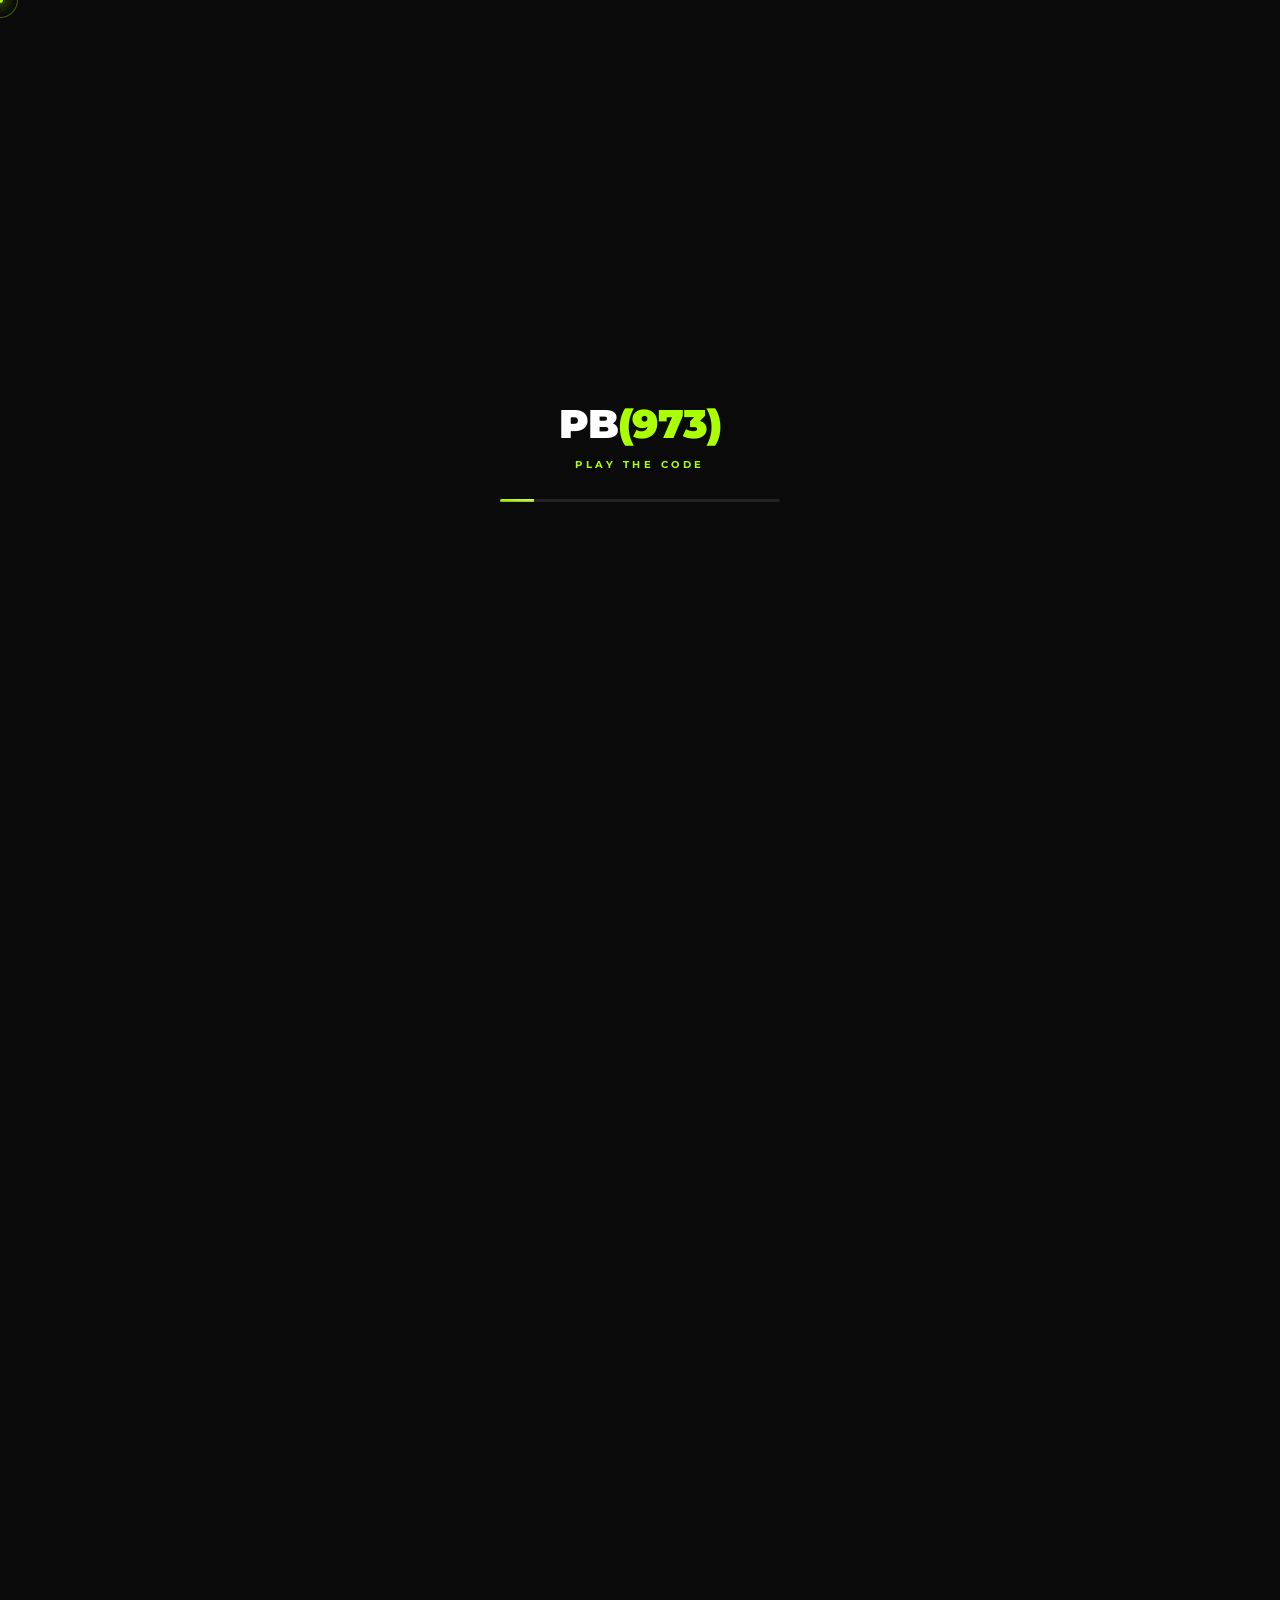
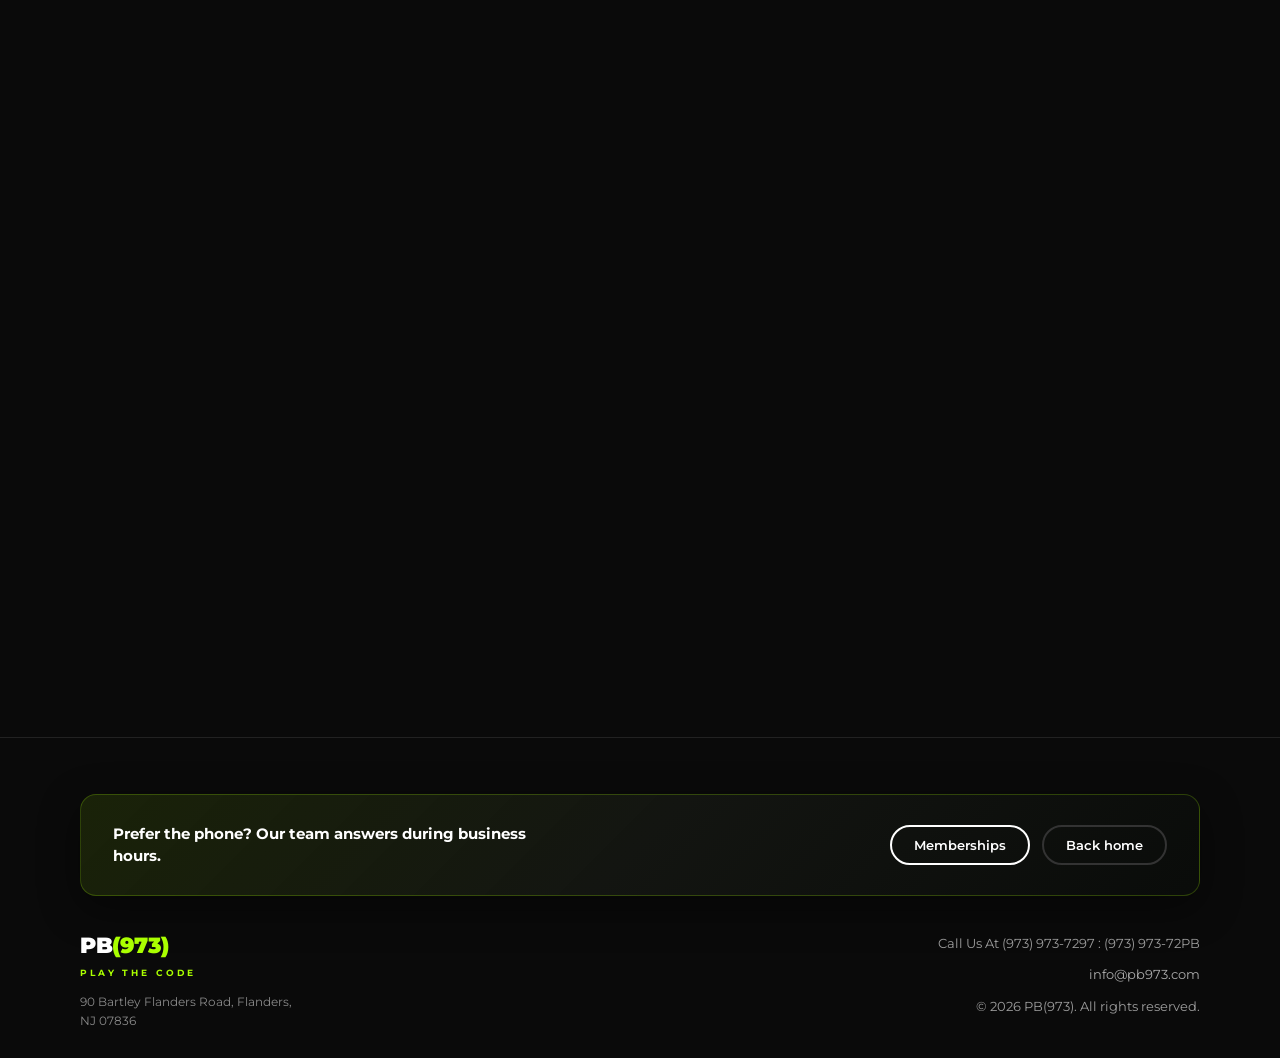
<file: contact.html>
<!DOCTYPE html>
<html lang="en">
<head>
<meta charset="UTF-8">
<meta name="viewport" content="width=device-width, initial-scale=1.0">
<title>Contact PB(973) Flanders NJ | Memberships &amp; Programs</title>
<meta name="description" content="Contact PB(973) Play The Code in Flanders NJ for memberships, junior programs, events, partnerships, or press. Call (973) 973-7297 or email info@pb973.com.">
<meta name="theme-color" content="#0a0a0a">
<meta name="robots" content="index, follow">
<link rel="canonical" href="https://pb973.com/contact.html">
<link rel="icon" type="image/png" href="assets/images/Logo.png">
<link rel="apple-touch-icon" href="assets/images/Logo.png">
<meta property="og:type" content="website">
<meta property="og:site_name" content="PB(973) Play The Code">
<meta property="og:title" content="Contact PB(973) Flanders NJ | Memberships &amp; Programs">
<meta property="og:description" content="Contact PB(973) Play The Code in Flanders NJ for memberships, junior programs, events, partnerships, or press. Call (973) 973-7297 or email info@pb973.com.">
<meta property="og:url" content="https://pb973.com/contact.html">
<meta property="og:image" content="assets/images/Championship%20Courts%20View.jpg">
<meta name="twitter:card" content="summary_large_image">
<meta name="twitter:title" content="Contact PB(973) Flanders NJ | Memberships &amp; Programs">
<meta name="twitter:description" content="Contact PB(973) Play The Code in Flanders NJ for memberships, junior programs, events, partnerships, or press. Call (973) 973-7297.">
<meta name="twitter:image" content="assets/images/Championship%20Courts%20View.jpg">
<link rel="preconnect" href="https://fonts.googleapis.com">
<link rel="preconnect" href="https://fonts.gstatic.com" crossorigin>
<link href="https://fonts.googleapis.com/css2?family=Montserrat:ital,wght@0,400;0,500;0,600;0,700;0,800;0,900;1,400&display=swap" rel="stylesheet">
<link rel="stylesheet" href="./css/styles.css">
<link rel="preconnect" href="https://cdnjs.cloudflare.com" crossorigin>
<link rel="dns-prefetch" href="https://cdnjs.cloudflare.com">
</head>
<body class="is-loading">
<div class="ambient-bg" aria-hidden="true">
  <div class="ambient-orb ambient-orb--1"></div>
  <div class="ambient-orb ambient-orb--2"></div>
  <div class="ambient-orb ambient-orb--3"></div>
</div>
<div class="ambient-motifs" aria-hidden="true">
  <span class="motif motif--ball motif--1"></span>
  <span class="motif motif--ball motif--2"></span>
  <span class="motif motif--square motif--3"></span>
  <span class="motif motif--square motif--4"></span>
  <span class="motif motif--ring motif--5"></span>
  <span class="motif motif--ring motif--6"></span>
  <span class="motif motif--diamond motif--7"></span>
  <span class="motif motif--star motif--8"></span>
</div>
<div id="site-loader" class="site-loader" aria-busy="true" aria-live="polite">
  <div class="site-loader-inner">
    <div class="site-loader-logo">PB<span>(973)</span></div>
    <div class="site-loader-tag">Play The Code</div>
    <div class="site-loader-bar" aria-hidden="true"><span class="site-loader-bar-fill"></span></div>
  </div>
</div>
<!--
  Site structure (for grading / handoff):
  - index.html     Main markup
  - css/styles.css All layout and theme rules
  - js/main.js     Page tabs + FAQ accordion (uses GSAP when available)
  - assets/images/  Photos, logos, favicon — assets/images/your-file.ext
  - assets/icons/    Facebook & Instagram SVG marks (Bootstrap Icons / MIT)
-->

<!-- NAV: logo | single dark pill (site tabs only) | actions (icons + Join button) -->
<nav aria-label="Main">
  <a class="nav-logo" href="index.html" aria-label="PB(973) Home">
    <div class="pb">PB<span>(973)</span></div>
    <div class="tagline">PLAY THE CODE</div>
  </a>
  <div class="nav-pill-tabbar" role="tablist" aria-label="Site pages">
    <div class="nav-pill nav-pill--routes">
      <span class="nav-tab-indicator" aria-hidden="true"></span>
      <ul class="nav-pill-links" id="navLinks">
        <li role="presentation"><a href="index.html" role="tab" id="nav-home" aria-selected="false">Home</a></li>
        <li role="presentation"><a href="about.html" role="tab" id="nav-about" aria-selected="false">About</a></li>
        <li role="presentation"><a href="contact.html" role="tab" id="nav-contact" class="active" aria-selected="true">Contact</a></li>
        <li role="presentation"><a href="junior.html" role="tab" id="nav-junior" aria-selected="false">Junior Program</a></li>
        <li role="presentation"><a href="membership.html" role="tab" id="nav-membership" aria-selected="false">Membership</a></li>
        <li role="presentation"><a href="press.html" role="tab" id="nav-press" aria-selected="false">Press</a></li>
        <li role="presentation"><a href="faq.html" role="tab" id="nav-faq" class="green-link" aria-selected="false">FAQ's</a></li>
      </ul>
    </div>
  </div>
  <div class="nav-actions">
    <button type="button" class="nav-menu-toggle" id="navMenuToggle" aria-expanded="false" aria-controls="mobileNavDrawer" aria-label="Open site pages menu">
      <span class="nav-menu-toggle-bars" aria-hidden="true">
        <span class="nav-menu-toggle-line"></span>
        <span class="nav-menu-toggle-line"></span>
        <span class="nav-menu-toggle-line"></span>
      </span>
    </button>
    <a class="nav-icon" href="#" title="Facebook" aria-label="Facebook" onclick="return false;"><img src="assets/icons/facebook.svg" alt="PB(973) Facebook icon" class="nav-social-img" width="20" height="20" decoding="async"></a>
    <a class="nav-icon" href="#" title="Instagram" aria-label="Instagram" onclick="return false;"><img src="assets/icons/instagram.svg" alt="PB(973) Instagram icon" class="nav-social-img" width="20" height="20" decoding="async"></a>
    <button type="button" class="btn-join btn-join-nav" onclick="showPage('contact')">Join Email List</button>
  </div>
</nav>
<div id="mobileNavBackdrop" class="mobile-nav-backdrop" hidden aria-hidden="true"></div>
<div id="mobileNavDrawer" class="mobile-nav-drawer" role="dialog" aria-modal="true" aria-label="Site menu" aria-hidden="true" hidden>
  <div class="mobile-nav-panel">
    <div class="mobile-nav-top">
      <a class="mobile-nav-logo" href="index.html" aria-label="PB(973) Home">
        <span class="pb">PB<span>(973)</span></span>
      </a>
      <button type="button" class="mobile-nav-close" id="mobileNavClose" aria-label="Close menu"><span class="mobile-nav-close-x" aria-hidden="true">✕</span></button>
    </div>
    <nav class="mobile-nav-links" aria-label="Site pages">
      <a href="index.html" class="mobile-nav-link" data-page="home">Home</a>
      <a href="about.html" class="mobile-nav-link" data-page="about">About</a>
      <a href="contact.html" class="mobile-nav-link" data-page="contact">Contact</a>
      <a href="junior.html" class="mobile-nav-link" data-page="junior">Junior Program</a>
      <a href="membership.html" class="mobile-nav-link" data-page="membership">Membership</a>
      <a href="press.html" class="mobile-nav-link" data-page="press">Press</a>
      <a href="faq.html" class="mobile-nav-link mobile-nav-link--faq" data-page="faq">FAQ's</a>
    </nav>
    <div class="mobile-nav-spacer" aria-hidden="true"></div>
    <div class="mobile-nav-drawer-footer">
      <button type="button" class="btn-join-mobile-nav" onclick="showPage('contact')">Join Email List</button>
    </div>
  </div>
</div>
<div class="cursor-dot" aria-hidden="true"></div>
<div class="cursor-glow" aria-hidden="true"></div>

<!-- ===== HOME PAGE ===== -->
<div id="page-home" class="page">
  <section class="hero">
    <div class="hero-parallax-layer" aria-hidden="true">
      <div class="hero-parallax-orb hero-parallax-orb--1"></div>
      <div class="hero-parallax-orb hero-parallax-orb--2"></div>
    </div>
    <div class="hero-bg-gallery" aria-hidden="true">
      <img src="assets/images/Championship%20Courts%20View.jpg" alt="PB(973) indoor pickleball club championship courts render in Flanders NJ" class="hero-bg-photo hero-bg-photo--1" decoding="async">
      <img src="assets/images/6%20Championship%20Courts.jpg" alt="Six championship pickleball courts at PB(973) in Flanders NJ" class="hero-bg-photo hero-bg-photo--2" decoding="async">
      <img src="assets/images/Interactive%20Warm-Up%20Area.jpg" alt="PB(973) interactive warm-up area for indoor pickleball training in Flanders NJ" class="hero-bg-photo hero-bg-photo--3" decoding="async">
      <img src="assets/images/player%20lounge.jpg" alt="PB(973) players lounge at the indoor pickleball club in Flanders NJ" class="hero-bg-photo hero-bg-photo--4" decoding="async">
      <img src="assets/images/Championship%20Courts%20%E2%80%94%20New%20Jersey.png" alt="PB(973) championship courts render in New Jersey (Flanders NJ)" class="hero-bg-photo hero-bg-photo--5" decoding="async">
      <img src="assets/images/contact%20.jpg" alt="PB(973) contact and concierge at the indoor pickleball club in Flanders NJ" class="hero-bg-photo hero-bg-photo--6" decoding="async">
    </div>
    <div>
      <div class="hero-badge"><span>TRAIN · COMPETE · COMMUNITY</span></div>
      <h1>Premier.<br>Elite.<br><span class="green">Unmatched.</span></h1>
      <p class="hero-desc">PB(973) is an exclusive, upscale pickleball sanctuary with championship courts, concierge booking, tailored programs, and a vibrant social community featuring Ping Pong, Mah Jongg, Canasta and Billiards for players who demand the best.</p>
      <div class="coming-stamp">
        <div class="line1">COMING</div>
        <div class="line2">JUNE 2026!</div>
      </div>
      <div class="hero-btns">
        <a href="about.html" class="btn-outline" onclick="showPage('about')">About Us</a>
        <a href="membership.html" class="btn-solid" onclick="showPage('membership')">View Memberships</a>
      </div>
    </div>
    <div class="hero-media">
      <img
        src="assets/images/Championship%20Courts%20View.jpg"
        alt="PB(973) reception and championship courts lobby render"
        class="hero-img"
        width="1024"
        height="768"
        decoding="async"
      >
    </div>

    <!-- Glass tabs live inside hero so they appear without scrolling past a full-screen hero -->
    <div class="glass-tabs-section hero-glass-tabs" role="region" aria-labelledby="club-tabs-heading">
      <div class="glass-tabs-ambient" aria-hidden="true"></div>
      <div class="glass-tabs-wrap">
        <h2 id="club-tabs-heading" class="glass-tabs-heading section-heading">Inside the club</h2>
        <p class="glass-tabs-sub">Tap a tab—courts, lounge, and social spaces in one premium destination.</p>

        <div class="club-tab-bar" role="tablist" aria-label="Club highlights">
          <span class="club-tab-indicator" aria-hidden="true"></span>
          <button type="button" class="club-tab active" role="tab" id="club-tab-courts" aria-selected="true" aria-controls="club-panel-courts" tabindex="0">Championship courts</button>
          <button type="button" class="club-tab" role="tab" id="club-tab-lounge" aria-selected="false" aria-controls="club-panel-lounge" tabindex="-1">Players lounge</button>
          <button type="button" class="club-tab" role="tab" id="club-tab-social" aria-selected="false" aria-controls="club-panel-social" tabindex="-1">Social &amp; games</button>
        </div>

        <div class="club-tab-panels">
          <div class="club-panel" id="club-panel-courts" role="tabpanel" aria-labelledby="club-tab-courts" tabindex="0">
            <div class="club-panel-glass">
              <div class="club-panel-icon" aria-hidden="true">🎾</div>
              <h3>Six pro-grade courts</h3>
              <p>Competition surfaces, balanced lighting, and sound mitigation so every rally feels crisp—whether you are drilling or playing league night.</p>
            </div>
          </div>
          <div class="club-panel" id="club-panel-lounge" role="tabpanel" aria-labelledby="club-tab-lounge" hidden tabindex="0">
            <div class="club-panel-glass">
              <div class="club-panel-icon" aria-hidden="true">🍹</div>
              <h3>Mezzanine lounge</h3>
              <p>A boutique-hotel vibe for post-match hangs, networking, and private events—your clubhouse away from home.</p>
            </div>
          </div>
          <div class="club-panel" id="club-panel-social" role="tabpanel" aria-labelledby="club-tab-social" hidden tabindex="0">
            <div class="club-panel-glass">
              <div class="club-panel-icon" aria-hidden="true">🎱</div>
              <h3>Beyond pickleball</h3>
              <p>Ping pong, Mah Jongg, canasta, and billiards in curated social spaces—play, pause, and connect without leaving the building.</p>
            </div>
          </div>
        </div>
      </div>
    </div>
  </section>

  <section class="flagship">
    <div class="reveal-section" data-reveal="left">
      <h2 class="section-heading">The Flagship<br>Experience</h2>
      <p class="flagship-desc">An ultra modern, pickleball social club with premium facilities, curated memberships and a mezzanine lounge that feels like a boutique hotel.</p>
      <div class="flagship-tags">
        <span class="tag">Automated Booking</span>
        <span class="tag">Pro Coaching</span>
        <span class="tag">Players Lounge</span>
      </div>
    </div>
    <div class="reveal-section" data-reveal="right">
      <img src="assets/images/Championship%20Courts%20View.jpg" alt="PB(973) championship courts view" class="flagship-img" width="1024" height="768" decoding="async">
    </div>
  </section>

  <section class="features">
    <div class="reveal-section" data-reveal="blur">
    <div class="stagger-children">
    <div class="feature-card">
      <img src="assets/images/6%20Championship%20Courts.jpg" alt="Six championship pickleball courts" width="1024" height="768" decoding="async">
      <div class="feat-info">
        <h3>6 Championship Courts</h3>
        <p>Pro-grade surfaces, balanced lighting, real-time video playback and sound mitigation built for focus.</p>
      </div>
    </div>
    <div class="feature-card">
      <img src="assets/images/Interactive%20Warm-Up%20Area.jpg" alt="Interactive warm-up area" width="1024" height="768" decoding="async">
      <div class="feat-info">
        <h3>Interactive Warm-Up Area</h3>
        <p>Interactive warmup wall with light-based drills that sharpen your reflexes, footwork, and hand speed before you step on court.</p>
      </div>
    </div>
    <div class="feature-card">
      <img src="assets/images/player%20lounge.jpg" alt="Players lounge area" width="1024" height="768" decoding="async">
      <div class="feat-info">
        <h3>Players Lounge</h3>
        <p>Refined social space for post-match lounging, networking, and private events.</p>
      </div>
    </div>
    </div>
    </div>
  </section>

  <section class="page-close" aria-labelledby="home-close-heading">
    <div class="texture-band" aria-hidden="true"></div>
    <div class="page-close-inner reveal-section" data-reveal="scale">
      <p class="section-kicker">The standard</p>
      <h2 id="home-close-heading" class="section-heading">Built for players who expect more</h2>
      <div class="stat-grid stagger-children">
        <div class="stat-card">
          <div class="stat-value" data-target="6" data-suffix="">0</div>
          <div class="stat-label">Championship courts</div>
        </div>
        <div class="stat-card">
          <div class="stat-value" data-target="15" data-suffix="K+" data-decimals="0">0</div>
          <div class="stat-label">Square feet of premium space</div>
        </div>
        <div class="stat-card">
          <div class="stat-value" data-target="2026" data-suffix="">0</div>
          <div class="stat-label">Opening year · Flanders, NJ</div>
        </div>
      </div>
      <blockquote class="quote-block">
        “We did not build a warehouse with lines taped on the floor—we built a flagship social club where every detail earns the PB(973) name.”
        <cite>Club vision · North Jersey</cite>
      </blockquote>
      <div class="mini-cta-row">
        <a href="membership.html" class="btn-email" onclick="showPage('membership'); return false;">✉ Join The List</a>
        <a href="faq.html" class="btn-ghost" onclick="showPage('faq'); return false;">Read FAQ's</a>
      </div>
    </div>
  </section>

  <section class="mailing">
    <div class="reveal-section" data-reveal="up">
    <h2 class="section-heading">Our Mailing List</h2>
    <p>Be the first to know about membership openings, events, and exclusive offers.</p>
    <a href="contact.html" class="btn-email" onclick="showPage('contact'); return false;">✉ Join Our Email List For Updates</a>
    <div class="social-row">
      <a href="#" class="social-btn fb" aria-label="Facebook"><img src="assets/icons/facebook.svg" alt="PB(973) Facebook icon" width="22" height="22" decoding="async"></a>
      <a href="#" class="social-btn ig" aria-label="Instagram"><img src="assets/icons/instagram.svg" alt="PB(973) Instagram icon" width="22" height="22" decoding="async"></a>
    </div>
    </div>
  </section>

  <!-- Footer -->
  <footer>
    <div class="footer-cta-strip">
      <p>Ready when you are—lock in updates, tours, and membership windows.</p>
      <div class="footer-cta-actions">
        <a href="membership.html" class="btn-outline" onclick="showPage('membership'); return false;">Memberships</a>
        <a href="contact.html" class="btn-solid" onclick="showPage('contact'); return false;">Contact</a>
      </div>
    </div>
    <div>
      <div class="footer-logo">
        <div class="pb">PB<span>(973)</span></div>
        <div class="tagline">PLAY THE CODE</div>
      </div>
      <div class="footer-addr">90 Bartley Flanders Road, Flanders, NJ 07836</div>
    </div>
    <div class="footer-contact">
      <p>Call Us At (973) 973-7297 : (973) 973-72PB</p>
      <p><a href="mailto:info@pb973.com">info@pb973.com</a></p>
      <p>© 2026 PB(973). All rights reserved.</p>
    </div>
    <div class="footer-bottom"></div>
  </footer>
</div>

<!-- ===== ABOUT PAGE ===== -->
<div id="page-about" class="page">
  <div class="page-header"><h1>About Us</h1></div>
  <img src="assets/images/Championship%20Courts%20%E2%80%94%20New%20Jersey.png" alt="Championship Courts — New Jersey" class="about-hero-img" width="1024" height="768" decoding="async">
  <div class="about-body">
    <div class="reveal-section" data-reveal="up">
    <h2 class="section-heading">About Us</h2>
    <p class="highlight-p"><strong>PB(973)</strong> is a pickleball club built for players who value the game and competition. Our flagship experience blends championship courts with seamless booking, curated leagues, and a Players' Lounge designed for connection.</p>
    </div>
    <div class="reveal-section" data-reveal="right">
    <div class="about-callout">
      <p>Tony Corbo, in partnership with NextPlay Sports Development LLC, is bringing an entirely new pickleball experience to North Jersey — one unlike anything Jerseyans have ever seen. Backed by NextPlay Sports proven expertise in real estate development and sports facilities, the team is reimagining what a modern athletic and social destination can be.</p>
    </div>
    </div>
    <div class="reveal-section" data-reveal="left">
    <p>Their shared vision goes beyond courts and competition, focusing on creating an energetic, welcoming environment where people don't just play they stay, connect, and become part of something bigger. Every space is designed to feel active, social, and community-driven, transforming pickleball facilities into true gathering places.</p>
    <p>As managing partner and pickleball expert, Tony brings extensive experience in programming and operations. His leadership ensures excellence at every level — from court quality and league organization to clinics, junior development, and the overall player experience. That same commitment defines the partnership and sets the standard for the <strong>PB(973)</strong> brand.</p>
    </div>
    <div class="reveal-section" data-reveal="blur">
    <div class="about-quote">
      <p>That vision comes to life with <strong>PB(973) – Play the Code</strong>, a premium indoor pickleball social club opening soon in Flanders. Built around pickleball, <strong>PB(973)</strong> introduces a vibrant social club atmosphere featuring Ping Pong, Mah Jong, canasta, billiards, and inviting gathering spaces that turn every visit into more than just a match.</p>
    </div>
    </div>
  </div>
  <div class="content-band content-band--alt">
    <div class="content-band-inner reveal-section" data-reveal="scale">
      <p class="section-kicker">Facility focus</p>
      <h2 class="section-heading">Courts, lounge, and social under one roof</h2>
      <div class="two-col-features stagger-children">
        <div class="highlight-card">
          <h3>Competition-ready surfaces</h3>
          <p>Lighting, acoustics, and court spacing tuned for league nights, ladders, and high-trust tournament play.</p>
        </div>
        <div class="highlight-card">
          <h3>Hospitality-first lounge</h3>
          <p>A mezzanine and gathering spaces designed for post-match recovery, private events, and everyday community.</p>
        </div>
      </div>
    </div>
  </div>
  <div class="taglines">
    <p>Here, games turn into conversations.</p>
    <p>Competition turns into connection.</p>
    <p class="green-line">Pickleball becomes the foundation of something bigger.</p>
    <p class="mission-p">At its core, the mission is simple but powerful — to create an unforgettable place to play pickleball and build communities people want to be part of.</p>
  </div>
  <div class="play-code-block">
    <h3>Play the Code.</h3>
    <p>Flanders, NJ is the code.</p>
  </div>
  <section class="page-close" aria-labelledby="about-close-heading">
    <div class="texture-band" aria-hidden="true"></div>
    <div class="page-close-inner reveal-section" data-reveal="up">
      <p class="section-kicker">Visit PB(973)</p>
      <h2 id="about-close-heading" class="section-heading">See the club before opening day</h2>
      <div class="stat-grid stagger-children">
        <div class="stat-card">
          <div class="stat-value" data-target="6" data-suffix="">0</div>
          <div class="stat-label">Courts on the floor plan</div>
        </div>
        <div class="stat-card">
          <div class="stat-value" data-target="21" data-suffix="">0</div>
          <div class="stat-label">Day priority booking window</div>
        </div>
        <div class="stat-card">
          <div class="stat-value" data-target="973" data-suffix="">0</div>
          <div class="stat-label">Local to the area code</div>
        </div>
      </div>
      <blockquote class="quote-block">
        “From the first serve to the last handshake in the lounge, PB(973) is where North Jersey’s competitive and social players meet.”
        <cite>Community · Flanders, NJ</cite>
      </blockquote>
      <div class="mini-cta-row">
        <a href="contact.html" class="btn-outline" onclick="showPage('contact'); return false;">Contact the team</a>
        <a href="membership.html" class="btn-solid" onclick="showPage('membership'); return false;">View memberships</a>
      </div>
    </div>
  </section>
  <footer>
    <div class="footer-cta-strip">
      <p>Questions about partnerships, programming, or press? We respond quickly.</p>
      <div class="footer-cta-actions">
        <a href="contact.html" class="btn-outline" onclick="showPage('contact'); return false;">Contact</a>
        <a href="membership.html" class="btn-solid" onclick="showPage('membership'); return false;">Memberships</a>
      </div>
    </div>
    <div>
      <div class="footer-logo"><div class="pb">PB<span>(973)</span></div><div class="tagline">PLAY THE CODE</div></div>
      <div class="footer-addr">90 Bartley Flanders Road, Flanders, NJ 07836</div>
    </div>
    <div class="footer-contact">
      <p>Call Us At (973) 973-7297 : (973) 973-72PB</p>
      <p><a href="mailto:info@pb973.com">info@pb973.com</a></p>
      <p>© 2026 PB(973). All rights reserved.</p>
    </div>
    <div class="footer-bottom"></div>
  </footer>
</div>

<!-- ===== CONTACT PAGE ===== -->
<div id="page-contact" class="page active">
  <div class="page-header"><h1>Contact</h1></div>
  <img src="assets/images/contact%20.jpg" alt="PB(973) contact page courts view" class="contact-img" width="1024" height="768" decoding="async">
  <div class="content-band">
    <div class="content-band-inner reveal-section" data-reveal="up">
      <p class="section-kicker">Concierge</p>
      <h2 class="section-heading">We read every message</h2>
      <p style="color:#aaa;font-size:15px;line-height:1.7;max-width:560px;margin:0 auto;">Membership questions, junior programming, events, and partnerships route to the same attentive team. Expect a human reply—not an auto-responder.</p>
      <div class="feature-pills stagger-children">
        <span class="feature-pill">Opening 2026</span>
        <span class="feature-pill">Flanders, NJ</span>
        <span class="feature-pill">Courts · Lounge · Social</span>
      </div>
    </div>
  </div>
  <div class="contact-form">
    <div class="reveal-section" data-reveal="left">
    <form action="mailto:info@pb973.com" method="post" enctype="text/plain" novalidate aria-label="Contact PB(973)">
    <div class="form-row">
      <div class="form-group">
        <label for="cf-firstname">First Name <span aria-hidden="true">*</span><span class="visually-hidden"> required</span></label>
        <input id="cf-firstname" name="firstName" type="text" autocomplete="given-name" placeholder="First" required aria-required="true">
      </div>
      <div class="form-group">
        <label for="cf-lastname">Last Name <span aria-hidden="true">*</span><span class="visually-hidden"> required</span></label>
        <input id="cf-lastname" name="lastName" type="text" autocomplete="family-name" placeholder="Last" required aria-required="true">
      </div>
    </div>
    <div class="form-group">
      <label for="cf-email">Email <span aria-hidden="true">*</span><span class="visually-hidden"> required</span></label>
      <input id="cf-email" name="email" type="email" autocomplete="email" placeholder="your@email.com" required aria-required="true">
    </div>
    <div class="form-address-label">Mailing Address</div>
    <div class="form-group">
      <label for="cf-street">Street Address</label>
      <input id="cf-street" name="street" type="text" autocomplete="street-address" placeholder="123 Main Street">
    </div>
    <div class="form-group">
      <label for="cf-city">City</label>
      <input id="cf-city" name="city" type="text" autocomplete="address-level2" placeholder="City">
    </div>
    <div class="form-row">
      <div class="form-group">
        <label for="cf-state">State</label>
        <select id="cf-state" name="state" autocomplete="address-level1">
          <option value="">Select state</option>
          <option value="NJ">NJ</option><option value="NY">NY</option><option value="PA">PA</option><option value="CT">CT</option>
        </select>
      </div>
      <div class="form-group">
        <label for="cf-zip">Zip Code</label>
        <input id="cf-zip" name="zip" type="text" inputmode="numeric" pattern="[0-9]{5}(-[0-9]{4})?" autocomplete="postal-code" placeholder="12345">
      </div>
    </div>
    <div class="form-group">
      <label for="cf-message">Question Or Comment?</label>
      <textarea id="cf-message" name="message" rows="5" placeholder="Your message..."></textarea>
    </div>
    <button type="submit" class="btn-submit">Submit</button>
    </form>
    <div class="contact-email-line">✉ <a href="mailto:info@pb973.com">info@pb973.com</a></div>
    </div>
  </div>
  <section class="page-close" aria-labelledby="contact-close-heading">
    <div class="texture-band" aria-hidden="true"></div>
    <div class="page-close-inner reveal-section" data-reveal="scale">
      <p class="section-kicker">On-site</p>
      <h2 id="contact-close-heading" class="section-heading">90 Bartley Flanders Road</h2>
      <div class="stat-grid stagger-children">
        <div class="stat-card">
          <div class="stat-value" data-target="2" data-suffix="">0</div>
          <div class="stat-label">Phone lines · call either</div>
        </div>
        <div class="stat-card">
          <div class="stat-value" data-target="24" data-suffix="h">0</div>
          <div class="stat-label">Typical reply window (goal)</div>
        </div>
        <div class="stat-card">
          <div class="stat-value" data-target="6" data-suffix="">0</div>
          <div class="stat-label">Courts to tour at opening</div>
        </div>
      </div>
      <blockquote class="quote-block">
        “Tell us how you play—casual social, ladder grinder, or junior parent—and we will point you to the right membership path.”
        <cite>Member services</cite>
      </blockquote>
      <div class="mini-cta-row">
        <a href="tel:9739737297" class="btn-email">Call (973) 973-7297</a>
        <a href="faq.html" class="btn-ghost" onclick="showPage('faq'); return false;">FAQ's</a>
      </div>
    </div>
  </section>
  <footer>
    <div class="footer-cta-strip">
      <p>Prefer the phone? Our team answers during business hours.</p>
      <div class="footer-cta-actions">
        <a href="membership.html" class="btn-outline" onclick="showPage('membership'); return false;">Memberships</a>
        <a href="index.html" class="btn-solid" onclick="showPage('home'); return false;">Back home</a>
      </div>
    </div>
    <div>
      <div class="footer-logo"><div class="pb">PB<span>(973)</span></div><div class="tagline">PLAY THE CODE</div></div>
      <div class="footer-addr">90 Bartley Flanders Road, Flanders, NJ 07836</div>
    </div>
    <div class="footer-contact">
      <p>Call Us At (973) 973-7297 : (973) 973-72PB</p>
      <p><a href="mailto:info@pb973.com">info@pb973.com</a></p>
      <p>© 2026 PB(973). All rights reserved.</p>
    </div>
    <div class="footer-bottom"></div>
  </footer>
</div>

<!-- ===== JUNIOR PAGE ===== -->
<div id="page-junior" class="page">

  <!-- Hero: Program Selector -->
  <div class="junior-hero">
    <div class="junior-hero-bg" aria-hidden="true"></div>
    <p class="junior-hero-kicker">PB(973) · Junior Development</p>
    <h1 class="junior-hero-title">Two Elite Programs.<br>One Incredible Facility.</h1>
    <p class="junior-hero-sub">Choose the right path for your young player — from first-time fun to competitive excellence, we've partnered with the best junior coaches in North Jersey.</p>

    <!-- Program Switch Tabs -->
    <div class="program-tabs" role="tablist" aria-label="Select junior program">
      <button
        class="program-tab-btn active"
        id="tab-dinkin"
        role="tab"
        aria-selected="true"
        aria-controls="panel-dinkin"
        onclick="switchProgram('dinkin')"
      >
        <span class="tab-emoji">🦕</span>
        Dinkin Dinos <span style="font-size:10px;font-weight:600;opacity:0.7;margin-left:4px;">Ages 5–9</span>
      </button>
      <button
        class="program-tab-btn"
        id="tab-ce"
        role="tab"
        aria-selected="false"
        aria-controls="panel-ce"
        onclick="switchProgram('ce')"
      >
        <span class="tab-emoji">🎯</span>
        Competitive Edge <span style="font-size:10px;font-weight:600;opacity:0.7;margin-left:4px;">All Ages</span>
      </button>
    </div>
  </div>

  <!-- ============================
       DINKIN DINOS PANEL
       ============================ -->
  <div id="panel-dinkin" class="program-panel active" role="tabpanel" aria-labelledby="tab-dinkin">

    <!-- Hero -->
    <div class="dd-hero">
      <div class="dd-hero-inner">
        <!-- Left: Info -->
        <div class="reveal-section" data-reveal="left">
          <div class="dd-logo-badge">
            <div class="dd-logo-circle">
              <span class="dd-initials">DD</span>
              <span class="dd-dino">🦕</span>
            </div>
            <div class="dd-logo-text-block">
              <div class="dd-name">DINKIN DINOS</div>
              <div class="dd-sub">9U Pickleball Program · PB(973)</div>
            </div>
          </div>

          <h2 class="dd-tagline">Where Little Dinks Make<br><em>Big Dinosaurs Roar!</em></h2>

          <p class="dd-hero-desc">Dinkin Dinos is an age-appropriate introduction to pickleball for kids ages 5–9. We focus on fun, safety, and fundamentals — learning how to hold the paddle, get into ready position, swing smoothly, and send the ball to simple targets on the court.</p>

          <div class="dd-hero-pills">
            <span class="dd-pill">Ages 5–9</span>
            <span class="dd-pill">8-Week Sessions</span>
            <span class="dd-pill">Once Per Week</span>
            <span class="dd-pill">60 Minutes</span>
            <span class="dd-pill">Badge System</span>
            <span class="dd-pill">Ice Cream Party 🍦</span>
          </div>

          <div class="dd-cost-box">
            <div class="dd-cost-num">$336</div>
            <div class="dd-cost-detail">
              <strong>Per 8-Week Session</strong>
              Sessions begin September 2026<br>Schedule to be provided
            </div>
          </div>
        </div>

        <!-- Right: Character Cards -->
        <div class="reveal-section" data-reveal="right">
          <p style="font-size:11px;font-weight:700;letter-spacing:0.18em;text-transform:uppercase;color:#3a7a10;margin-bottom:14px;">Meet The Dino Coaches</p>
          <div class="dd-char-grid">
            <div class="dd-char-card">
              <div class="dd-char-emoji">🦖</div>
              <div class="dd-char-name">Rally Rex</div>
              <div class="dd-char-role">Power &amp; Confidence</div>
              <div class="dd-char-desc">Loves big serves and strong swings. Helps kids be brave with their shots.</div>
            </div>
            <div class="dd-char-card">
              <div class="dd-char-emoji">🦕</div>
              <div class="dd-char-name">Steggi</div>
              <div class="dd-char-role">Control &amp; Focus</div>
              <div class="dd-char-desc">Teaches soft dinks, smart targets, and patient play at the kitchen.</div>
            </div>
            <div class="dd-char-card">
              <div class="dd-char-emoji">🦜</div>
              <div class="dd-char-name">Tria</div>
              <div class="dd-char-role">Teamwork &amp; Kindness</div>
              <div class="dd-char-desc">The Teamwork Dino, makes sure everyone feels included and encouraged.</div>
            </div>
            <div class="dd-char-card">
              <div class="dd-char-emoji">🦋</div>
              <div class="dd-char-name">Ptera</div>
              <div class="dd-char-role">Movement &amp; Hustle</div>
              <div class="dd-char-desc">Gets kids moving fast — quickness, footwork, and court positioning.</div>
            </div>
            <div class="dd-char-card">
              <div class="dd-char-emoji">🐊</div>
              <div class="dd-char-name">Coach Spike</div>
              <div class="dd-char-role">Head Coach &amp; Safety</div>
              <div class="dd-char-desc">Keeps every session safe, structured, and fun — guiding kids and dinos alike.</div>
            </div>
            <div class="dd-char-card">
              <div class="dd-char-emoji">🐶</div>
              <div class="dd-char-name">Pickles the Pup</div>
              <div class="dd-char-role">Fun &amp; Fair Play</div>
              <div class="dd-char-desc">Loves fair play, water breaks, and celebrating every good shot!</div>
            </div>
          </div>
        </div>
      </div>
    </div>

    <!-- Dino Levels & Stripes -->
    <div class="dd-levels-section">
      <span class="section-label">Progression System</span>
      <h2>Dino Levels &amp; Stripes</h2>
      <p class="sub">Players start as a Hatchling White and work their way up through the ranks. Each 8-week session gives kids a chance to earn stripes, level up, and collect DINO BADGES. Every child receives a badge holder upon registration.</p>

      <div class="dino-levels-track">

        <div class="dino-level-row">
          <div class="level-dot white">🥚</div>
          <div class="dino-level-info">
            <div class="dino-level-name white">Hatchling White</div>
            <div class="dino-level-label">Beginner Level</div>
            <div class="dino-level-desc">First time on court, learning grip, ready position, backhand and a basic underhand serve.</div>
            <div class="dino-stripes">
              <div class="dino-stripe-row"><span class="stripe-dot" style="background:#e0e0e0;"></span>Rally Rex Stripe — Effort and bravery with serves and swings</div>
              <div class="dino-stripe-row"><span class="stripe-dot" style="background:#b0b0b0;"></span>Steggi Stripe — Control and focus with dinks and placement</div>
              <div class="dino-stripe-row"><span class="stripe-dot" style="background:#999;"></span>Ptera Stripe — Hustling and always ready to move their feet</div>
            </div>
          </div>
        </div>

        <div class="dino-level-row">
          <div class="level-dot green">🦖</div>
          <div class="dino-level-info">
            <div class="dino-level-name green">Raptor Green</div>
            <div class="dino-level-label">Rally &amp; Movement Level</div>
            <div class="dino-level-desc">Starting to rally 3–5 balls, learning forehand/backhand and moving to the ball.</div>
          </div>
        </div>

        <div class="dino-level-row">
          <div class="level-dot blue">🦕</div>
          <div class="dino-level-info">
            <div class="dino-level-name blue">Triceratops Blue</div>
            <div class="dino-level-label">Control &amp; Gameplay Level</div>
            <div class="dino-level-desc">Working on dinks at the kitchen, simple targets, and short games to 5.</div>
          </div>
        </div>

        <div class="dino-level-row">
          <div class="level-dot gold">⭐</div>
          <div class="dino-level-info">
            <div class="dino-level-name gold">T-Rex Gold</div>
            <div class="dino-level-label">Game-Ready All-Star Level</div>
            <div class="dino-level-desc">Can serve, return, rally, understand basic scoring, and play mini matches. Players who reach T-Rex Gold can be recognized as Dinkin Dinos All-Stars at an end-of-year celebration — receiving a special medal or All-Star badge!</div>
          </div>
        </div>

      </div>
    </div>

    <!-- Session Structure + Schedule -->
    <div class="dd-session-section">
      <div class="dd-session-grid">

        <div class="reveal-section" data-reveal="left">
          <span style="font-size:11px;font-weight:800;letter-spacing:0.22em;text-transform:uppercase;color:#a0d840;margin-bottom:12px;display:block;">How It Works</span>
          <h2 style="font-family:'Montserrat',sans-serif;font-size:clamp(24px,3vw,34px);font-weight:900;letter-spacing:-0.02em;margin-bottom:8px;">What a Session Looks Like</h2>
          <p style="font-size:14px;color:#888;line-height:1.65;margin-bottom:0;">Each 8-week session runs once per week for 60 minutes, and follows a consistent, kid-friendly structure so players know what to expect every week.</p>

          <div class="session-feature-list">
            <div class="session-feature">
              <div class="session-feature-icon">🎯</div>
              <div class="session-feature-body">
                <div class="session-feature-title">Short, High-Energy Games</div>
                <div class="session-feature-desc">Games that match children's attention spans — lots of ball touches so every child feels successful quickly.</div>
              </div>
            </div>
            <div class="session-feature">
              <div class="session-feature-icon">🏅</div>
              <div class="session-feature-body">
                <div class="session-feature-title">Weekly Sticker &amp; Badge Rewards</div>
                <div class="session-feature-desc">Kids earn stickers by showing effort, kindness, and a specific skill each week — stickers go in their Dino Passport.</div>
              </div>
            </div>
            <div class="session-feature">
              <div class="session-feature-icon">🦕</div>
              <div class="session-feature-body">
                <div class="session-feature-title">Dino Storytelling &amp; Characters</div>
                <div class="session-feature-desc">A friendly, supportive environment built around Dino characters and stories — kids think they're playing with dinosaurs.</div>
              </div>
            </div>
            <div class="session-feature">
              <div class="session-feature-icon">🎉</div>
              <div class="session-feature-body">
                <div class="session-feature-title">Week 8 Badge Ceremony</div>
                <div class="session-feature-desc">Players receive their Dino Level Badge and either level up (with new stripes) or advance to the next Dino Level.</div>
              </div>
            </div>
            <div class="session-feature">
              <div class="session-feature-icon">🍦</div>
              <div class="session-feature-body">
                <div class="session-feature-title">Ice Cream Party!</div>
                <div class="session-feature-desc">Ice cream party at the end of each 8-week session — every kid finishes a winner.</div>
              </div>
            </div>
          </div>
        </div>

        <!-- Schedule & Cost Card -->
        <div class="reveal-section" data-reveal="right">
          <div class="dd-schedule-card">
            <h3>📅 Schedule &amp; Registration</h3>

            <div class="schedule-row">
              <span class="schedule-day">Monday</span>
              <span class="schedule-time">5–6 PM</span>
            </div>
            <div class="schedule-row">
              <span class="schedule-day">Thursday</span>
              <span class="schedule-time">5–6 PM</span>
            </div>
            <div class="schedule-row">
              <span class="schedule-day">Saturday</span>
              <span class="schedule-time">1–2 PM</span>
            </div>

            <div class="dd-cost-highlight">
              <div class="price">$336</div>
              <div class="price-note">Per 8-Week Session · Sessions begin September 2026</div>
            </div>

            <div style="font-size:12px;color:#777;line-height:1.6;margin-bottom:4px;">📍 90 Bartley Flanders Rd, Flanders, NJ</div>
            <div style="font-size:12px;color:#777;line-height:1.6;margin-bottom:4px;">📞 973-973-7297</div>
            <div style="font-size:12px;color:#777;line-height:1.6;">Year-round program — up to 5 sessions per year</div>

            <a href="contact.html" class="dd-register-btn" onclick="showPage('contact'); return false;">
              Register or Ask About Dinkin Dinos →
            </a>

            <div style="text-align:center;margin-top:14px;font-size:11px;color:#555;">All questions welcome · We respond quickly</div>
          </div>
        </div>
      </div>
    </div>

    <!-- Badges & Rewards -->
    <div class="dd-badges-section">
      <span style="font-size:11px;font-weight:800;letter-spacing:0.22em;text-transform:uppercase;color:#a0d840;margin-bottom:12px;display:block;">Rewards System</span>
      <h2 style="font-family:'Montserrat',sans-serif;font-size:clamp(24px,3vw,34px);font-weight:900;letter-spacing:-0.02em;margin-bottom:8px;">Dino Badges &amp; Rewards</h2>
      <p style="font-size:14px;color:#888;line-height:1.65;max-width:620px;margin-bottom:0;">Every child earns, collects, and displays their progress — turning each session into an adventure.</p>

      <div class="badge-cards-grid stagger-children">
        <div class="badge-card">
          <div class="badge-card-icon">📘</div>
          <div class="badge-card-title">Dino Passport</div>
          <div class="badge-card-desc">Every 8-week session includes a Dino Passport. Kids collect multiple badges on a lanyard and track their journey to Dino All-Star.</div>
        </div>
        <div class="badge-card">
          <div class="badge-card-icon">🌟</div>
          <div class="badge-card-title">Weekly Stickers</div>
          <div class="badge-card-desc">Each week features a different Dino — Rally Rex (Courage), Steggi (Great Teammate), Ptera (Fast Feet), Tria (Kindness) and more.</div>
        </div>
        <div class="badge-card">
          <div class="badge-card-icon">🏆</div>
          <div class="badge-card-title">Session Badge Ceremony</div>
          <div class="badge-card-desc">In Week 8, players receive their Dino Level Badge — either leveling up with new stripes or advancing to the next full Dino Level.</div>
        </div>
        <div class="badge-card">
          <div class="badge-card-icon">🥇</div>
          <div class="badge-card-title">All-Star Recognition</div>
          <div class="badge-card-desc">Players who reach T-Rex Gold are recognized as Dinkin Dinos All-Stars at an end-of-year celebration with a special medal.</div>
        </div>
        <div class="badge-card">
          <div class="badge-card-icon">🦕</div>
          <div class="badge-card-title">Collect &amp; Level Up</div>
          <div class="badge-card-desc">Kids work toward becoming a Dinkin Dinos All-Star across multiple sessions — earning stripes and leveling through Hatchling to T-Rex Gold.</div>
        </div>
        <div class="badge-card">
          <div class="badge-card-icon">🌈</div>
          <div class="badge-card-title">Year-Round Adventure</div>
          <div class="badge-card-desc">With up to 5 sessions per year, families can choose multiple "Dino Adventures" — keeping kids engaged season after season.</div>
        </div>
      </div>
    </div>

  </div><!-- /panel-dinkin -->


  <!-- ============================
       COMPETITIVE EDGE PANEL
       ============================ -->
  <div id="panel-ce" class="program-panel" role="tabpanel" aria-labelledby="tab-ce">

    <!-- Hero -->
    <div class="ce-hero">
      <div class="ce-hero-inner">
        <!-- Left: Info -->
        <div class="reveal-section" data-reveal="left">
          <div class="ce-logo-badge">
            <div class="ce-logo-mark">
              <div class="ce-inner-dot"></div>
            </div>
            <div class="ce-logo-text">
              <div class="ce-name">COMPETITIVE<strong>EDGE</strong></div>
              <div class="ce-sub">Pickleball Academy · PB(973)</div>
            </div>
          </div>

          <h2 class="ce-tagline">Train. Compete.<br><span class="accent">Excel.</span></h2>

          <p class="ce-hero-desc">Competitive Edge is a performance-based junior training model designed to help young players from foundational skills through advanced competitive play. We cater to all levels — from beginners to tournament competitors.</p>

          <div class="ce-hero-pills">
            <span class="ce-pill">All Skill Levels</span>
            <span class="ce-pill">CE1 → CE3 → HP</span>
            <span class="ce-pill">PB(973) Coaching Staff</span>
            <span class="ce-pill">Tournament Prep</span>
            <span class="ce-pill">Decision Making</span>
            <span class="ce-pill">Character Development</span>
          </div>

          <div style="display:flex;gap:16px;flex-wrap:wrap;">
            <a href="contact.html" class="btn-email" style="font-size:13px;padding:12px 26px;" onclick="showPage('contact'); return false;">✉ Register at (973) 973-7297</a>
            <a href="contact.html" class="btn-ghost" style="font-size:13px;padding:12px 26px;" onclick="showPage('contact'); return false;">Ask About CE</a>
          </div>
        </div>

        <!-- Right: Visual Card -->
        <div class="reveal-section" data-reveal="right">
          <div class="ce-visual-card">
            <div class="ce-stat-row">
              <div class="ce-stat">
                <div class="ce-stat-num">4</div>
                <div class="ce-stat-lbl">Levels</div>
              </div>
              <div class="ce-stat">
                <div class="ce-stat-num">1</div>
                <div class="ce-stat-lbl">Elite Facility</div>
              </div>
              <div class="ce-stat">
                <div class="ce-stat-num">6</div>
                <div class="ce-stat-lbl">Courts</div>
              </div>
            </div>
            <div class="ce-quote">
              "We don't just develop technical skill — we build confidence, decision-making, and a passion for excellence."
            </div>
            <div style="margin-top:16px;font-size:11px;color:#555;font-weight:700;letter-spacing:0.12em;text-transform:uppercase;">CE Philosophy · PB(973)</div>
          </div>
        </div>
      </div>
    </div>

    <!-- CE Levels -->
    <div class="ce-levels-section">
      <span style="font-size:11px;font-weight:800;letter-spacing:0.22em;text-transform:uppercase;color:#aadd00;margin-bottom:12px;display:block;">Competitive Edge Progression</span>
      <h2 style="font-family:'Montserrat',sans-serif;font-size:clamp(24px,3vw,36px);font-weight:900;letter-spacing:-0.02em;margin-bottom:8px;">From Foundation to High Performance</h2>
      <p style="font-size:14px;color:#888;line-height:1.65;max-width:600px;margin-bottom:0;">Competitive Edge takes players through the game through sound instruction, strong habits, and a positive training environment. Every CE level establishes the foundation for long-term growth.</p>

      <div class="ce-levels-grid stagger-children">

        <div class="ce-level-card ce1">
          <div class="ce-level-num">CE1</div>
          <div class="ce-level-title">Development</div>
          <div class="ce-level-desc">Strong basics and clear direction. Instruction is placed on building technique through on-court movement, hand eye coordination and fundamentals. Emphasis is placed on teaching players to love the game through sportsmanship and good, regulated play.</div>
          <div class="ce-level-focus">Foundation · Fundamentals · Habits</div>
        </div>

        <div class="ce-level-card ce2">
          <div class="ce-level-num">CE2</div>
          <div class="ce-level-title">Training Group</div>
          <div class="ce-level-desc">Training Group introduces players to more disciplined training habits through competitive match play. Emphasis is placed on building reliable patterns, stronger decisions, and confidence under variable play conditions while reinforcing consistency, focus, and excellence in all areas.</div>
          <div class="ce-level-focus">Consistency · Decisions · Patterns</div>
        </div>

        <div class="ce-level-card ce3">
          <div class="ce-level-num">CE3</div>
          <div class="ce-level-title">Performance</div>
          <div class="ce-level-desc">For players ready to train and compete at a higher level. Players develop tactical awareness, strong mental composure, and advanced match execution. Training becomes more demanding with greater emphasis on decision making, intensity, and performance under pressure.</div>
          <div class="ce-level-focus">Tactics · Intensity · Mental Toughness</div>
        </div>

        <div class="ce-level-card hp">
          <div class="ce-level-num" style="font-size:32px;letter-spacing:-0.02em;">HP</div>
          <div class="ce-level-title">High Performance</div>
          <div class="ce-level-desc">High Performance players competing at a higher standard — those who have demonstrated intensity, accountability, and growth through previous CE levels. Involves tournament competition readiness, advanced strategy, and preparation for elite competitive environments.</div>
          <div class="ce-level-focus">Elite Competition · Strategy · Excellence</div>
        </div>

      </div>
    </div>

    <!-- CE Philosophy + Register -->
    <div class="ce-philosophy-section">
      <div class="ce-philosophy-grid">

        <div class="reveal-section" data-reveal="left">
          <span style="font-size:11px;font-weight:800;letter-spacing:0.22em;text-transform:uppercase;color:#aadd00;margin-bottom:12px;display:block;">What Sets CE Apart</span>
          <h2 style="font-family:'Montserrat',sans-serif;font-size:clamp(24px,3vw,34px);font-weight:900;letter-spacing:-0.02em;margin-bottom:8px;">Pros Apart, Pros Ahead</h2>
          <p style="font-size:14px;color:#888;line-height:1.65;margin-bottom:0;">At PB(973), our senior players are coached by a team of Competitive Edge professionals — coaches with established competitive backgrounds and a commitment to excellence.</p>

          <div class="ce-differentiator-list">
            <div class="ce-diff-item">
              <span class="ce-diff-icon">🎓</span>
              <div class="ce-diff-body">
                <div class="ce-diff-title">PB(973) Professional Coaching Team</div>
                <div class="ce-diff-desc">Coaches with competitive backgrounds, a passion for development, and a unified coaching philosophy guiding every session.</div>
              </div>
            </div>
            <div class="ce-diff-item">
              <span class="ce-diff-icon">🏆</span>
              <div class="ce-diff-body">
                <div class="ce-diff-title">High-Level Playing Experience</div>
                <div class="ce-diff-desc">We focus on teaching, not just playing. Coaches are experienced in the technical, positional, and development driven aspects of the game.</div>
              </div>
            </div>
            <div class="ce-diff-item">
              <span class="ce-diff-icon">🧠</span>
              <div class="ce-diff-body">
                <div class="ce-diff-title">Focus on the Complete Player</div>
                <div class="ce-diff-desc">All CE levels follow a unified coaching philosophy that develops not only technical skill, but also confidence, decision making, character, and competitive play.</div>
              </div>
            </div>
            <div class="ce-diff-item">
              <span class="ce-diff-icon">🤝</span>
              <div class="ce-diff-body">
                <div class="ce-diff-title">Welcoming Young Players</div>
                <div class="ce-diff-desc">We welcome young players who want to develop their game, train hard, and compete. Come join the program built around excellence at PB(973).</div>
              </div>
            </div>
          </div>
        </div>

        <!-- Register Card -->
        <div class="reveal-section" data-reveal="right">
          <div class="ce-register-card">
            <h3>🎯 Get Started with CE</h3>

            <div class="ce-info-item">
              <span class="ce-info-icon">📍</span>
              <div class="ce-info-text">
                <strong>Location</strong>
                90 Bartley Flanders Rd, Flanders, NJ
              </div>
            </div>
            <div class="ce-info-item">
              <span class="ce-info-icon">📞</span>
              <div class="ce-info-text">
                <strong>Register &amp; Info</strong>
                973-973-7297
              </div>
            </div>
            <div class="ce-info-item">
              <span class="ce-info-icon">🏟️</span>
              <div class="ce-info-text">
                <strong>Facility</strong>
                PB(973) — 6 Championship Courts, premium surfaces
              </div>
            </div>
            <div class="ce-info-item">
              <span class="ce-info-icon">📈</span>
              <div class="ce-info-text">
                <strong>Levels Available</strong>
                CE1 Development · CE2 Training · CE3 Performance · HP
              </div>
            </div>
            <div class="ce-info-item">
              <span class="ce-info-icon">👶</span>
              <div class="ce-info-text">
                <strong>Who Can Join</strong>
                All skill levels welcome — from beginner to advanced tournament players
              </div>
            </div>

            <a href="tel:9739737297" class="ce-register-btn">
              Call (973) 973-7297 to Register →
            </a>
            <a href="contact.html" class="ce-register-btn" style="background:transparent;color:#aadd00;border:1px solid rgba(170,221,0,0.35);margin-top:10px;" onclick="showPage('contact'); return false;">
              Send a Message Instead →
            </a>
          </div>
        </div>

      </div>
    </div>

  </div><!-- /panel-ce -->


  <!-- Shared: Both Programs CTA -->
  <section class="junior-page-close page-close" aria-labelledby="junior-shared-cta">
    <div class="texture-band" aria-hidden="true"></div>
    <div class="reveal-section" data-reveal="scale">
      <p class="section-kicker">Junior Programs at PB(973)</p>
      <h2 id="junior-shared-cta" class="section-heading">The Right Program for Every Young Player</h2>
      <p style="font-size:15px;color:#888;line-height:1.7;max-width:560px;margin:0 auto 8px;">Both programs share the same premium courts, the same community — and the same commitment to developing great players and great people.</p>

      <div class="junior-cta-grid">
        <a href="#" class="junior-cta-card dd-card" onclick="switchProgram('dinkin'); window.scrollTo(0,0); return false;">
          <div class="cta-card-label dd">🦕 Ages 5–9</div>
          <div class="cta-card-title">Dinkin Dinos</div>
          <div class="cta-card-desc">Fun, characters, badges, and ice cream — the perfect introduction to pickleball for young kids.</div>
          <div class="cta-card-action dd">Explore Dinkin Dinos <span>→</span></div>
        </a>
        <a href="#" class="junior-cta-card ce-card" onclick="switchProgram('ce'); window.scrollTo(0,0); return false;">
          <div class="cta-card-label ce">🎯 All Skill Levels</div>
          <div class="cta-card-title">Competitive Edge</div>
          <div class="cta-card-desc">Serious training, elite coaching, and a clear path from beginner to high-performance competitor.</div>
          <div class="cta-card-action ce">Explore Competitive Edge <span>→</span></div>
        </a>
      </div>

      <div class="stat-grid stagger-children" style="margin-top:48px;">
        <div class="stat-card">
          <div class="stat-value" data-target="2" data-suffix="">0</div>
          <div class="stat-label">World-Class Junior Programs</div>
        </div>
        <div class="stat-card">
          <div class="stat-value" data-target="6" data-suffix="">0</div>
          <div class="stat-label">Championship Courts for Juniors</div>
        </div>
        <div class="stat-card">
          <div class="stat-value" data-target="100" data-suffix="%">0</div>
          <div class="stat-label">Commitment to Coach-Led Safety</div>
        </div>
      </div>

      <blockquote class="quote-block" style="max-width:680px;margin:36px auto;">
        "Great junior programs don't rush rankings — they build athletes who respect the game and each other."
        <cite>PB(973) Programming Values</cite>
      </blockquote>

      <div class="mini-cta-row">
        <a href="contact.html" class="btn-email" onclick="showPage('contact'); return false;">✉ Ask About Junior Programs</a>
        <a href="membership.html" class="btn-ghost" onclick="showPage('membership'); return false;">View Memberships</a>
      </div>
    </div>
  </section>

  <!-- Footer -->
  <footer>
    <div class="footer-cta-strip">
      <p>Junior Academy updates ship with the main member list — stay on both.</p>
      <div class="footer-cta-actions">
        <a href="contact.html" class="btn-outline" onclick="showPage('contact'); return false;">Contact</a>
        <a href="membership.html" class="btn-solid" onclick="showPage('membership'); return false;">Join the list</a>
      </div>
    </div>
    <div>
      <div class="footer-logo"><div class="pb">PB<span>(973)</span></div><div class="tagline">PLAY THE CODE</div></div>
      <div class="footer-addr">90 Bartley Flanders Road, Flanders, NJ 07836</div>
    </div>
    <div class="footer-contact">
      <p>Call Us At (973) 973-7297 : (973) 973-72PB</p>
      <p><a href="mailto:info@pb973.com">info@pb973.com</a></p>
      <p>© 2026 PB(973). All rights reserved.</p>
    </div>
    <div class="footer-bottom"></div>
  </footer>

</div><!-- /page-junior -->

<!-- ===== MEMBERSHIP PAGE ===== -->
<div id="page-membership" class="page">
  <div class="page-header"><h1>Membership</h1></div>

  <img src="assets/images/membership.png" alt="PB(973) membership founders team" class="membership-hero-img" width="2048" height="819" decoding="async">

  <div class="founders-banner">
    <div class="star">☆</div>
    <h2>Welcome To ALL Members of Founders 125!</h2>
  </div>

  <div class="content-band">
    <div class="content-band-inner reveal-section" data-reveal="blur">
      <p class="section-kicker">Member experience</p>
      <h2 class="section-heading">Pick the lane that matches your calendar</h2>
      <p style="color:#aaa;font-size:15px;line-height:1.7;max-width:640px;margin:0 auto;">From pay-as-you-go to premium unlimited sessions, every tier keeps you inside the same flagship facility—just with different booking depth and perks.</p>
    </div>
  </div>

  <div class="membership-section">
    <div class="reveal-section" data-reveal="left">
    <h2 class="section-heading">Annual Memberships</h2>
    <div class="plans-grid stagger-children">

      <!-- Free -->
      <div class="plan-card">
        <div class="plan-name">Code Access Free Guest Membership</div>
        <div class="plan-subtitle">For Pay As You Go Players</div>
        <div class="plan-price free-price" style="color:var(--white);">Free</div>
        <div class="plan-price-note">No membership fee – pay per use</div>
        <div class="plan-includes-title" style="margin-top:16px;">INCLUDES:</div>
        <ul class="plan-includes">
          <li>Booking Window: 7 days</li>
          <li>Open Play: $20 – 2 Hours</li>
          <li>Court Rental $52 per Hour – $13 per Hours court share with 4+ players</li>
          <li>Clinic Rate $55 – 2 Hours, PWP $45 1.5 Hours</li>
          <li>Billiards, Ping Pong and Table rentals at regular per Hours rate $20 per Hours (includes paddles, balls and cues)</li>
          <li>Free Warm-Up Wall if available – paid members have first booking option</li>
        </ul>
      </div>

      <!-- Code Priority -->
      <div class="plan-card">
        <div class="plan-name">Code Priority</div>
        <div class="plan-subtitle">For players who want priority access and the best value year-round</div>
        <div class="plan-price">$199</div>
        <div class="plan-price-note">Annual Membership</div>
        <div class="plan-includes-title" style="margin-top:16px;">INCLUDES:</div>
        <ul class="plan-includes">
          <li>Priority 21-Day Advance Court Booking</li>
          <li>Open Play: $15 – 2 Hours</li>
          <li>Court Rental $46 per Hour – $11.50 per Hours court share with 4+ priority players</li>
          <li>Clinic Rate $52 – 2 Hours, PWP $40 1.5 Hours</li>
          <li>Unlimited Free Use of Basic Warm-Up Wall</li>
          <li>10% Discount Off Hourly Rental Fee for Ping Pong, Billiards, Interactive Warm-Up Wall, Mah Jong and Canasta</li>
        </ul>
      </div>

      <!-- Founders Code 125 -->
      <div class="plan-card featured">
        <div class="founders-badge">⭐ FOUNDERS SPECIAL</div>
        <div class="plan-name" style="margin-top:16px;">FOUNDERS CODE 125</div>
        <div class="plan-subtitle">Payment will be due on/about March 1st, 2026 To Our First Member Pre-Registrations</div>
        <div class="plan-price struck">$199</div>
        <div style="display:inline-block;border:2px solid #cc2222;color:#cc2222;font-size:11px;font-weight:800;padding:2px 10px;border-radius:4px;transform:rotate(-8deg);margin:4px 0 8px;display:block;">SOLD OUT</div>
        <div class="plan-price-new">$159</div>
        <div class="plan-price-sub">*Annual Code Priority Regular Rate $199 Special Founders Discount to $159</div>
        <div class="plan-includes-title">INCLUDES:</div>
        <ul class="plan-includes">
          <li>T-SHIRT</li>
          <li>25 day advanced registration</li>
          <li>2 – 2 hour court rentals</li>
          <li>4 guest open play passes**</li>
          <li>2 – 2 Hours interactive play Warm-Up Wall, Ping Pong, billiards, Mah Jong or canasta table rentals</li>
          <li>30% discount on club apparel and merchandise through the year</li>
          <li>Additional $99 receives Unlimited open play July thru Sept</li>
        </ul>
      </div>

      <!-- Code Priority Senior 65+ -->
      <div class="plan-card">
        <div class="plan-name">Code Priority Senior 65+</div>
        <div class="plan-subtitle">For the senior players who play daily and want priority advanced access and reduced fees</div>
        <div class="plan-price">$169</div>
        <div class="plan-price-note">Annual • Household $259 for 2 members</div>
        <div class="plan-includes-title" style="margin-top:16px;">INCLUDES:</div>
        <ul class="plan-includes">
          <li>Priority 21-Day Advance Court Booking</li>
          <li>Open Play: $15 – 2 Hours</li>
          <li>Court Rental $46 per Hour – $11.50 per Hours court share with 4+ priority players</li>
          <li>Clinic Rate $48 – 2 Hours, PWP $40 1.5 Hours</li>
          <li>Unlimited Free Use of Basic Warm-Up Wall</li>
          <li>20% Discount Off Hourly Rental Fee for Ping Pong, Billiards, Interactive Warm-Up Wall, Mah Jong and Canasta</li>
        </ul>
      </div>
    </div>
    </div>

    <div class="reveal-section" data-reveal="right">
    <h2 class="section-heading">Monthly Memberships</h2>
    <div class="monthly-grid stagger-children">

      <!-- Code Social Play -->
      <div class="plan-card">
        <div class="plan-name">Code Social Play</div>
        <div class="plan-subtitle">Great for Players who enjoy Mah Jong, Canasta, Ping Pong and Billiards</div>
        <div class="plan-price">$69</div>
        <div class="plan-price-note">Per month, no commitment required</div>
        <div class="plan-includes-title" style="margin-top:16px;">INCLUDES:</div>
        <ul class="plan-includes">
          <li>Register for play or reserve a table up to 10 days in advance</li>
          <li>Choose any 1-hour daily window</li>
          <li>No Monthly or Annual Commitment Required</li>
        </ul>
      </div>

      <!-- Code Daily Open Play -->
      <div class="plan-card">
        <div class="plan-name">Code Daily Open Play</div>
        <div class="plan-subtitle">Great Value for Players who like to play in daily open play sessions without the commitment</div>
        <div class="plan-price">$149</div>
        <div class="plan-price-note">Per month with a Yearly Paid Membership</div>
        <div class="plan-includes-title" style="margin-top:16px;">INCLUDES:</div>
        <ul class="plan-includes">
          <li>Individual Monthly Daily Open Play Pass</li>
          <li>Register up to days in advance</li>
          <li>Play Monday to Friday & choose one of several daily open play sessions</li>
          <li>No Monthly or Annual Commitment Required</li>
        </ul>
      </div>

      <!-- Code Premium -->
      <div class="plan-card">
        <div class="plan-name">Code Premium</div>
        <div class="plan-subtitle">Exceptional Value for Dedicated Players (3+ Times Per Week)</div>
        <div class="plan-price">$179</div>
        <div class="plan-price-note">Monthly • Annual Commitment Required with 1 pause allowed annually – 10% discount when full year paid upfront</div>
        <div class="plan-includes-title" style="margin-top:16px;">INCLUDES:</div>
        <ul class="plan-includes">
          <li>Priority 28 Day Advance Court Booking</li>
          <li>Open Play Sessions (2 Daily - 2 Hours Each)</li>
          <li>Ping Pong, Billiards and Interactive Warm-Up Wall Sessions (30 Minutes Each)</li>
          <li>3 Weekly – 2 Hours Mah Jong or Canasta Table Rentals</li>
          <li>25% Discount on Special Events, Private Parties, Leagues and Tournaments</li>
          <li>Ball Machine Rate at PB 973 — $12 per Hour</li>
          <li>20% Savings in the Pro Shop</li>
          <li>1 Hour Daily Complimentary Ball Hopper and Balls for Practice</li>
          <li>Free Balls during open play sessions – not to be removed from facility</li>
          <li>Two standing court reservations at a time</li>
        </ul>
        <div style="font-size:11px;color:#888;font-style:italic;margin-top:12px;">Must Have an active Code Priority Membership to Purchase a Code Premium</div>
      </div>

      <!-- Code Premium Senior 65+ -->
      <div class="plan-card">
        <div class="plan-name">Code Premium Senior 65+</div>
        <div class="plan-subtitle">For senior dedicated players who want premium benefits at a reduced rate</div>
        <div class="plan-price">$169</div>
        <div class="plan-price-note">Per month • Annual Commitment Required</div>
        <div class="plan-includes-title" style="margin-top:16px;">INCLUDES:</div>
        <ul class="plan-includes">
          <li>Priority 28 Day Advance Court Booking</li>
          <li>Open Play Sessions (2 Daily - 2 Hours Each)</li>
          <li>Ping Pong, Billiards and Interactive Warm-Up Wall Sessions (30 Minutes Each)</li>
          <li>3 Weekly – 2 Hours Mah Jong or Canasta Table Rentals</li>
          <li>25% Discount on Special Events, Private Parties, Leagues and Tournaments</li>
          <li>Ball Machine Rate at PB 973 — $12 per Hour</li>
          <li>20% Savings in the Pro Shop</li>
          <li>1 Hour Daily Complimentary Ball Hopper and Balls for Practice</li>
          <li>Free Balls during open play sessions – not to be removed from facility</li>
          <li>Two standing court reservations at a time</li>
        </ul>
        <div style="font-size:11px;color:#888;font-style:italic;margin-top:12px;">Must Have an active Code Priority Membership to Purchase a Code Premium Senior</div>
      </div>
    </div>
    </div>
  </div>

  <!-- Code Punch Card -->
  <div class="punch-card-section">
    <div class="reveal-section" data-reveal="scale">
    <h2 class="section-heading">Code Punch Card</h2>
    <div class="punch-card">
      <div class="pc-title">CODE PUNCH CARD</div>
      <div class="pc-avail">Available to Players with Yearly Paid Membership</div>
      <div class="pc-price">$189</div>
      <div class="pc-note">14 play punch card · $13.50 per 2hr play</div>
      <ul>
        <li>14 Play Punch Card – $13.50 per 2-hour play session</li>
        <li>Must have an active yearly paid membership to carry over and use card each year</li>
      </ul>
    </div>
    </div>
  </div>

  <section class="page-close" aria-labelledby="membership-close-heading">
    <div class="texture-band" aria-hidden="true"></div>
    <div class="page-close-inner reveal-section" data-reveal="up">
      <p class="section-kicker">Numbers that matter</p>
      <h2 id="membership-close-heading" class="section-heading">Designed for high-frequency players</h2>
      <div class="stat-grid stagger-children">
        <div class="stat-card">
          <div class="stat-value" data-target="28" data-suffix="">0</div>
          <div class="stat-label">Max advance booking days (Code Premium)</div>
        </div>
        <div class="stat-card">
          <div class="stat-value" data-target="125" data-suffix="">0</div>
          <div class="stat-label">Founders spots (sold out)</div>
        </div>
        <div class="stat-card">
          <div class="stat-value" data-target="6" data-suffix="">0</div>
          <div class="stat-label">Courts your benefits unlock</div>
        </div>
      </div>
      <blockquote class="quote-block">
        “The right membership is not the most expensive one—it is the one you will actually use three times a week without friction.”
        <cite>PB(973) member success</cite>
      </blockquote>
      <div class="mini-cta-row">
        <a href="faq.html" class="btn-outline" onclick="showPage('faq'); return false;">FAQ's</a>
        <a href="contact.html" class="btn-solid" onclick="showPage('contact'); return false;">Talk to us</a>
      </div>
    </div>
  </section>

  <div class="membership-cta">
    <a href="contact.html" class="btn-email" onclick="showPage('contact'); return false;" style="background:var(--green);color:var(--black);padding:14px 40px;font-size:15px;font-weight:800;border-radius:50px;text-decoration:none;display:inline-block;">Join The List</a>
  </div>

  <footer>
    <div class="footer-cta-strip">
      <p>Lock your spot on the list—founders may be full, but the club is just getting started.</p>
      <div class="footer-cta-actions">
        <a href="contact.html" class="btn-outline" onclick="showPage('contact'); return false;">Contact</a>
        <a href="index.html" class="btn-solid" onclick="showPage('home'); return false;">Home</a>
      </div>
    </div>
    <div>
      <div class="footer-logo"><div class="pb">PB<span>(973)</span></div><div class="tagline">PLAY THE CODE</div></div>
      <div class="footer-addr">90 Bartley Flanders Road, Flanders, NJ 07836</div>
    </div>
    <div class="footer-contact">
      <p>Call Us At (973) 973-7297 : (973) 973-72PB</p>
      <p><a href="mailto:info@pb973.com">info@pb973.com</a></p>
      <p>© 2026 PB(973). All rights reserved.</p>
    </div>
    <div class="footer-bottom"></div>
  </footer>
</div>

<!-- ===== PRESS PAGE ===== -->
<div id="page-press" class="page">
  <div class="page-header"><h1>Press</h1></div>
  <div class="content-band content-band--alt">
    <div class="content-band-inner reveal-section" data-reveal="up">
      <p class="section-kicker">Media</p>
      <h2 class="section-heading">PB(973) in the headlines</h2>
      <p style="color:#aaa;font-size:15px;line-height:1.7;max-width:600px;margin:0 auto;">Lease milestones and development coverage from outlets following Morris County retail and sports facilities.</p>
    </div>
  </div>
  <div class="press-page-wrap">
  <div class="reveal-section" data-reveal="left">
  <div class="press-grid stagger-children">

    <!-- NJ Biz card -->
    <div class="press-card">
      <div class="press-card-inner">
        <div class="press-outlet" style="color:#003399;font-size:22px;font-weight:900;border-bottom:3px solid #003399;padding-bottom:8px;margin-bottom:12px;">NJBIZ</div>
        <div class="img-placeholder" style="height:180px;border-radius:8px;background:#eee;border:none;">
          <div style="color:#999;"><div style="font-size:28px;">🏬</div><div>ShopRite — Flanders, NJ</div></div>
        </div>
        <div class="press-headline">15K-square-foot indoor pickleball spot coming to Morris County</div>
        <div class="press-meta" style="color:#999;">Jessica Perry · January 29, 2025 · 2 Minute Read</div>
        <div class="press-body">A ShopRite anchored retail center in Morris County will add another big draw, with plans for the latest PB (973) Pickleball facility. RIPCO Real Estate announced the indoor pickleball club signed a 15,000-square-foot lease at the ShopRite Shopping Center in Flanders Jan 27. The club is expected to join the lineup this summer at the 73,000-square-foot neighborhood retail center at 90 Bartley Road.</div>
      </div>
    </div>

    <!-- RE-NJ card -->
    <div class="press-card press-card-re">
      <div class="re-header">
        <div class="re-logo-text">REALESTATE<span style="font-weight:900;">NJ</span></div>
        <div class="re-tagline">The Voice of New Jersey Commercial Real Estate</div>
      </div>
      <div class="img-placeholder re-img" style="border-radius:0;background:#ddd;border:none;height:180px;">
        <div style="color:#999;"><div style="font-size:28px;">🏬</div><div>ShopRite — Flanders</div></div>
      </div>
      <div class="re-sub">RE-NJ</div>
      <div class="re-sub2">Pickleball coming to Flanders shopping center under 15,000 sq ft deal ↗</div>
    </div>
  </div>
  </div>
  </div>

  <section class="page-close" aria-labelledby="press-close-heading">
    <div class="texture-band" aria-hidden="true"></div>
    <div class="page-close-inner reveal-section" data-reveal="scale">
      <p class="section-kicker">Press desk</p>
      <h2 id="press-close-heading" class="section-heading">High-res assets &amp; interviews</h2>
      <div class="stat-grid stagger-children">
        <div class="stat-card">
          <div class="stat-value" data-target="15" data-suffix="K">0</div>
          <div class="stat-label">Square feet under lease (press)</div>
        </div>
        <div class="stat-card">
          <div class="stat-value" data-target="2" data-suffix="">0</div>
          <div class="stat-label">Major outlet stories linked</div>
        </div>
        <div class="stat-card">
          <div class="stat-value" data-target="90" data-suffix="">0</div>
          <div class="stat-label">Bartley Road address</div>
        </div>
      </div>
      <blockquote class="quote-block">
        “Every great facility has a story before the doors open—we welcome journalists who want the full picture.”
        <cite>PB(973) communications</cite>
      </blockquote>
      <div class="mini-cta-row">
        <a href="mailto:info@pb973.com" class="btn-email">✉ info@pb973.com</a>
        <a href="contact.html" class="btn-ghost" onclick="showPage('contact'); return false;">Contact form</a>
      </div>
    </div>
  </section>

  <footer>
    <div class="footer-cta-strip">
      <p>Booking a shoot or need a fact sheet? Start with email—we reply fast.</p>
      <div class="footer-cta-actions">
        <a href="contact.html" class="btn-outline" onclick="showPage('contact'); return false;">Contact</a>
        <a href="index.html" class="btn-solid" onclick="showPage('home'); return false;">Home</a>
      </div>
    </div>
    <div>
      <div class="footer-logo"><div class="pb">PB<span>(973)</span></div><div class="tagline">PLAY THE CODE</div></div>
      <div class="footer-addr">90 Bartley Flanders Road, Flanders, NJ 07836</div>
    </div>
    <div class="footer-contact">
      <p>Call Us At (973) 973-7297 : (973) 973-72PB</p>
      <p><a href="mailto:info@pb973.com">info@pb973.com</a></p>
      <p>© 2026 PB(973). All rights reserved.</p>
    </div>
    <div class="footer-bottom"></div>
  </footer>
</div>

<!-- ===== FAQ PAGE ===== -->
<div id="page-faq" class="page">

  <!-- Hero Banner -->
  <div class="faq-hero">
    <div class="faq-hero-bg" aria-hidden="true">
      <div class="faq-hero-orb faq-hero-orb--1"></div>
      <div class="faq-hero-orb faq-hero-orb--2"></div>
    </div>
    <div class="faq-hero-inner">
      <p class="faq-hero-kicker">Got questions?</p>
      <h1 class="faq-hero-title">Frequently Asked<br><span class="faq-hero-accent">Questions</span></h1>
      <p class="faq-hero-sub">Everything you need to know about memberships, bookings, courts, and the PB(973) experience — answered clearly.</p>

      <!-- Search Bar -->
      <div class="faq-search-wrap">
        <span class="faq-search-icon" aria-hidden="true">
          <svg width="18" height="18" viewBox="0 0 24 24" fill="none" stroke="currentColor" stroke-width="2.2" stroke-linecap="round" stroke-linejoin="round"><circle cx="11" cy="11" r="8"/><line x1="21" y1="21" x2="16.65" y2="16.65"/></svg>
        </span>
        <input
          type="text"
          class="faq-search-input"
          id="faqSearchInput"
          placeholder="Search questions…"
          autocomplete="off"
          spellcheck="false"
          aria-label="Search FAQ"
        >
        <button class="faq-search-clear" id="faqSearchClear" aria-label="Clear search" hidden>
          <svg width="14" height="14" viewBox="0 0 24 24" fill="none" stroke="currentColor" stroke-width="2.5" stroke-linecap="round"><line x1="18" y1="6" x2="6" y2="18"/><line x1="6" y1="6" x2="18" y2="18"/></svg>
        </button>
      </div>
    </div>
  </div>

  <!-- Category Filter Pills -->
  <div class="faq-cats-wrap" role="tablist" aria-label="FAQ categories">
    <div class="faq-cats">
      <button class="faq-cat active" data-cat="all" role="tab" aria-selected="true">All Topics</button>
      <button class="faq-cat" data-cat="membership" role="tab" aria-selected="false">Membership</button>
      <button class="faq-cat" data-cat="booking" role="tab" aria-selected="false">Bookings &amp; Courts</button>
      <button class="faq-cat" data-cat="rules" role="tab" aria-selected="false">Rules &amp; Policy</button>
      <button class="faq-cat" data-cat="amenities" role="tab" aria-selected="false">Amenities</button>
    </div>
  </div>

  <!-- FAQ Accordion List -->
  <div class="faq-v2-section">
    <div class="faq-v2-list" id="faqList" role="list">
      <div class="faq-v2-item" data-cat="membership" role="listitem">
        <button class="faq-v2-trigger" aria-expanded="false" onclick="toggleFaqV2(this)">
          <span class="faq-v2-q">Do I have to have a paid membership to play at PB(973)?</span>
          <span class="faq-v2-chevron" aria-hidden="true"><svg width="20" height="20" viewBox="0 0 24 24" fill="none" stroke="currentColor" stroke-width="2.2" stroke-linecap="round" stroke-linejoin="round"><polyline points="6 9 12 15 18 9"/></svg></span>
        </button>
        <div class="faq-v2-body" hidden>
          <div class="faq-v2-content">
            <p>No — you do not need a paid membership to play. With the <strong>Free Code Access Membership</strong>, you can pay as you go. Or upgrade to our annual <strong>Code Priority</strong> or <strong>Code Senior 65+</strong> tiers for advanced booking windows, discounted court fees, and more.</p>
            <p>All memberships are valid for 1 year from the day PB(973) opens, or from the day payment is made after opening.</p>
          </div>
        </div>
      </div>

      <div class="faq-v2-item" data-cat="booking" role="listitem">
        <button class="faq-v2-trigger" aria-expanded="false" onclick="toggleFaqV2(this)">
          <span class="faq-v2-q">Can I cancel my booking?</span>
          <span class="faq-v2-chevron" aria-hidden="true"><svg width="20" height="20" viewBox="0 0 24 24" fill="none" stroke="currentColor" stroke-width="2.2" stroke-linecap="round" stroke-linejoin="round"><polyline points="6 9 12 15 18 9"/></svg></span>
        </button>
        <div class="faq-v2-body" hidden>
          <div class="faq-v2-content">
            <p>Yes, cancellations are allowed under the following conditions:</p>
            <ul class="faq-v2-list-inner">
              <li>No charge if management cancels due to weather or unforeseen issues.</li>
              <li>No charge with <strong>12+ hours' notice</strong> for open play.</li>
              <li>No charge with <strong>24+ hours' notice</strong> for clinics and private lessons.</li>
              <li>Private Court Rentals <strong>cannot be cancelled</strong> but may be rescheduled with 48 hours' notice.</li>
            </ul>
          </div>
        </div>
      </div>

      <div class="faq-v2-item" data-cat="booking" role="listitem">
        <button class="faq-v2-trigger" aria-expanded="false" onclick="toggleFaqV2(this)">
          <span class="faq-v2-q">Can I pick a specific court?</span>
          <span class="faq-v2-chevron" aria-hidden="true"><svg width="20" height="20" viewBox="0 0 24 24" fill="none" stroke="currentColor" stroke-width="2.2" stroke-linecap="round" stroke-linejoin="round"><polyline points="6 9 12 15 18 9"/></svg></span>
        </button>
        <div class="faq-v2-body" hidden>
          <div class="faq-v2-content">
            <p>Yes — you can select your preferred court in the app before finalizing payment, provided it's available. If not, the system will automatically assign you a court.</p>
          </div>
        </div>
      </div>

      <div class="faq-v2-item" data-cat="rules" role="listitem">
        <button class="faq-v2-trigger" aria-expanded="false" onclick="toggleFaqV2(this)">
          <span class="faq-v2-q">Can players sitting out use an open court while others are playing?</span>
          <span class="faq-v2-chevron" aria-hidden="true"><svg width="20" height="20" viewBox="0 0 24 24" fill="none" stroke="currentColor" stroke-width="2.2" stroke-linecap="round" stroke-linejoin="round"><polyline points="6 9 12 15 18 9"/></svg></span>
        </button>
        <div class="faq-v2-body" hidden>
          <div class="faq-v2-content">
            <p>No. You may not use any court without a valid reservation for that specific court. Jumping to unreserved courts will result in a fine. You can, however, check if the court is available and book it on the spot.</p>
          </div>
        </div>
      </div>

      <div class="faq-v2-item" data-cat="rules" role="listitem">
        <button class="faq-v2-trigger" aria-expanded="false" onclick="toggleFaqV2(this)">
          <span class="faq-v2-q">Can an outside pickleball coach book a court for paid lessons?</span>
          <span class="faq-v2-chevron" aria-hidden="true"><svg width="20" height="20" viewBox="0 0 24 24" fill="none" stroke="currentColor" stroke-width="2.2" stroke-linecap="round" stroke-linejoin="round"><polyline points="6 9 12 15 18 9"/></svg></span>
        </button>
        <div class="faq-v2-body" hidden>
          <div class="faq-v2-content">
            <p>No — coaches not on the official PB(973) coaching roster are not permitted to charge for lessons on our courts. If you're interested in coaching here, please <a href="contact.html" onclick="showPage('contact'); return false;" class="faq-v2-link">contact us</a> to discuss a partnership.</p>
          </div>
        </div>
      </div>

      <div class="faq-v2-item" data-cat="amenities" role="listitem">
        <button class="faq-v2-trigger" aria-expanded="false" onclick="toggleFaqV2(this)">
          <span class="faq-v2-q">Can we bring drinks or food?</span>
          <span class="faq-v2-chevron" aria-hidden="true"><svg width="20" height="20" viewBox="0 0 24 24" fill="none" stroke="currentColor" stroke-width="2.2" stroke-linecap="round" stroke-linejoin="round"><polyline points="6 9 12 15 18 9"/></svg></span>
        </button>
        <div class="faq-v2-body" hidden>
          <div class="faq-v2-content">
            <p>You may bring your own, but <strong>no food or colored drinks are allowed on the playing courts</strong>. Water is permitted courtside. Vending machines and a hydration station are available throughout the facility.</p>
          </div>
        </div>
      </div>

      <div class="faq-v2-item" data-cat="membership" role="listitem">
        <button class="faq-v2-trigger" aria-expanded="false" onclick="toggleFaqV2(this)">
          <span class="faq-v2-q">What is your court rental rate per hour?</span>
          <span class="faq-v2-chevron" aria-hidden="true"><svg width="20" height="20" viewBox="0 0 24 24" fill="none" stroke="currentColor" stroke-width="2.2" stroke-linecap="round" stroke-linejoin="round"><polyline points="6 9 12 15 18 9"/></svg></span>
        </button>
        <div class="faq-v2-body" hidden>
          <div class="faq-v2-content">
            <p>We use a <strong>player-share model</strong> — the court cost is split among who's playing:</p>
            <div class="faq-v2-pricing">
              <div class="faq-v2-pricing-row">
                <span>4 Code Access Members</span>
                <span>$52 total <em>($13/person)</em></span>
              </div>
              <div class="faq-v2-pricing-row">
                <span>3 Code Access + 1 Code Priority</span>
                <span>$13/hr + $10/hr respectively</span>
              </div>
              <div class="faq-v2-pricing-row">
                <span>Code Priority Senior 65+</span>
                <span>$46/hr court rental</span>
              </div>
            </div>
            <p>The app automatically calculates each player's share based on their membership tier.</p>
          </div>
        </div>
      </div>

      <div class="faq-v2-item" data-cat="amenities" role="listitem">
        <button class="faq-v2-trigger" aria-expanded="false" onclick="toggleFaqV2(this)">
          <span class="faq-v2-q">Tell me about Mahjong at PB(973)</span>
          <span class="faq-v2-chevron" aria-hidden="true"><svg width="20" height="20" viewBox="0 0 24 24" fill="none" stroke="currentColor" stroke-width="2.2" stroke-linecap="round" stroke-linejoin="round"><polyline points="6 9 12 15 18 9"/></svg></span>
        </button>
        <div class="faq-v2-body" hidden>
          <div class="faq-v2-content">
            <p>Mahjong at PB(973) is more than a game — it's a community. Build lifelong connections and sharpen your skills in a curated social space designed for laughter, learning, and camaraderie.</p>
          </div>
        </div>
      </div>
    </div>

    <!-- No Results -->
    <div class="faq-no-results" id="faqNoResults" hidden aria-live="polite">
      <div class="faq-no-results-icon">&#128269;</div>
      <p class="faq-no-results-title">No matches found</p>
      <p class="faq-no-results-sub">Try a different keyword or <a href="#" onclick="clearFaqSearch(); return false;" class="faq-v2-link">clear your search</a>.</p>
    </div>
  </div>

  <!-- Still Curious CTA -->
  <section class="faq-still-curious reveal-section" data-reveal="up">
    <div class="faq-still-curious-inner">
      <p class="faq-still-kicker">Still have questions?</p>
      <h2 class="faq-still-heading">We're one message away</h2>
      <p class="faq-still-sub">Can't find what you're looking for? Our team is happy to help — we update this page as the community grows.</p>
      <div class="faq-still-actions">
        <a href="contact.html" class="btn-email" onclick="showPage('contact'); return false;">✉ Contact Us</a>
        <a href="membership.html" class="btn-ghost" onclick="showPage('membership'); return false;">View Memberships</a>
      </div>
    </div>
  </section>

  <section class="page-close" aria-labelledby="faq-close-heading">
    <div class="texture-band" aria-hidden="true"></div>
    <div class="page-close-inner reveal-section" data-reveal="right">
      <p class="section-kicker">By the numbers</p>
      <h2 id="faq-close-heading" class="section-heading">Built around your experience</h2>
      <div class="stat-grid stagger-children">
        <div class="stat-card">
          <div class="stat-value" data-target="8" data-suffix="">0</div>
          <div class="stat-label">FAQ topics covered here</div>
        </div>
        <div class="stat-card">
          <div class="stat-value" data-target="12" data-suffix="+">0</div>
          <div class="stat-label">Hours notice for most cancels</div>
        </div>
        <div class="stat-card">
          <div class="stat-value" data-target="4" data-suffix="">0</div>
          <div class="stat-label">Players splitting a court share</div>
        </div>
      </div>
      <blockquote class="quote-block">
        "If your question isn't here yet, ask it — we add to this list as our community grows."
        <cite>PB(973) Member Services</cite>
      </blockquote>
      <div class="mini-cta-row">
        <a href="contact.html" class="btn-email" onclick="showPage('contact'); return false;">✉ Contact us</a>
        <a href="membership.html" class="btn-ghost" onclick="showPage('membership'); return false;">Memberships</a>
      </div>
    </div>
  </section>

  <footer>
    <div class="footer-cta-strip">
      <p>Bookmark this page — we update answers as opening week approaches.</p>
      <div class="footer-cta-actions">
        <a href="contact.html" class="btn-outline" onclick="showPage('contact'); return false;">Contact</a>
        <a href="index.html" class="btn-solid" onclick="showPage('home'); return false;">Home</a>
      </div>
    </div>
    <div>
      <div class="footer-logo"><div class="pb">PB<span>(973)</span></div><div class="tagline">PLAY THE CODE</div></div>
      <div class="footer-addr">90 Bartley Flanders Road, Flanders, NJ 07836</div>
    </div>
    <div class="footer-contact">
      <p>Call Us At (973) 973-7297 : (973) 973-72PB</p>
      <p><a href="mailto:info@pb973.com">info@pb973.com</a></p>
      <p>© 2026 PB(973). All rights reserved.</p>
    </div>
    <div class="footer-bottom"></div>
  </footer>
</div>

<script src="https://cdnjs.cloudflare.com/ajax/libs/gsap/3.12.5/gsap.min.js" crossorigin="anonymous" referrerpolicy="no-referrer" defer></script>
<script src="./js/main.js" defer></script>
</body>
</html>
</file>
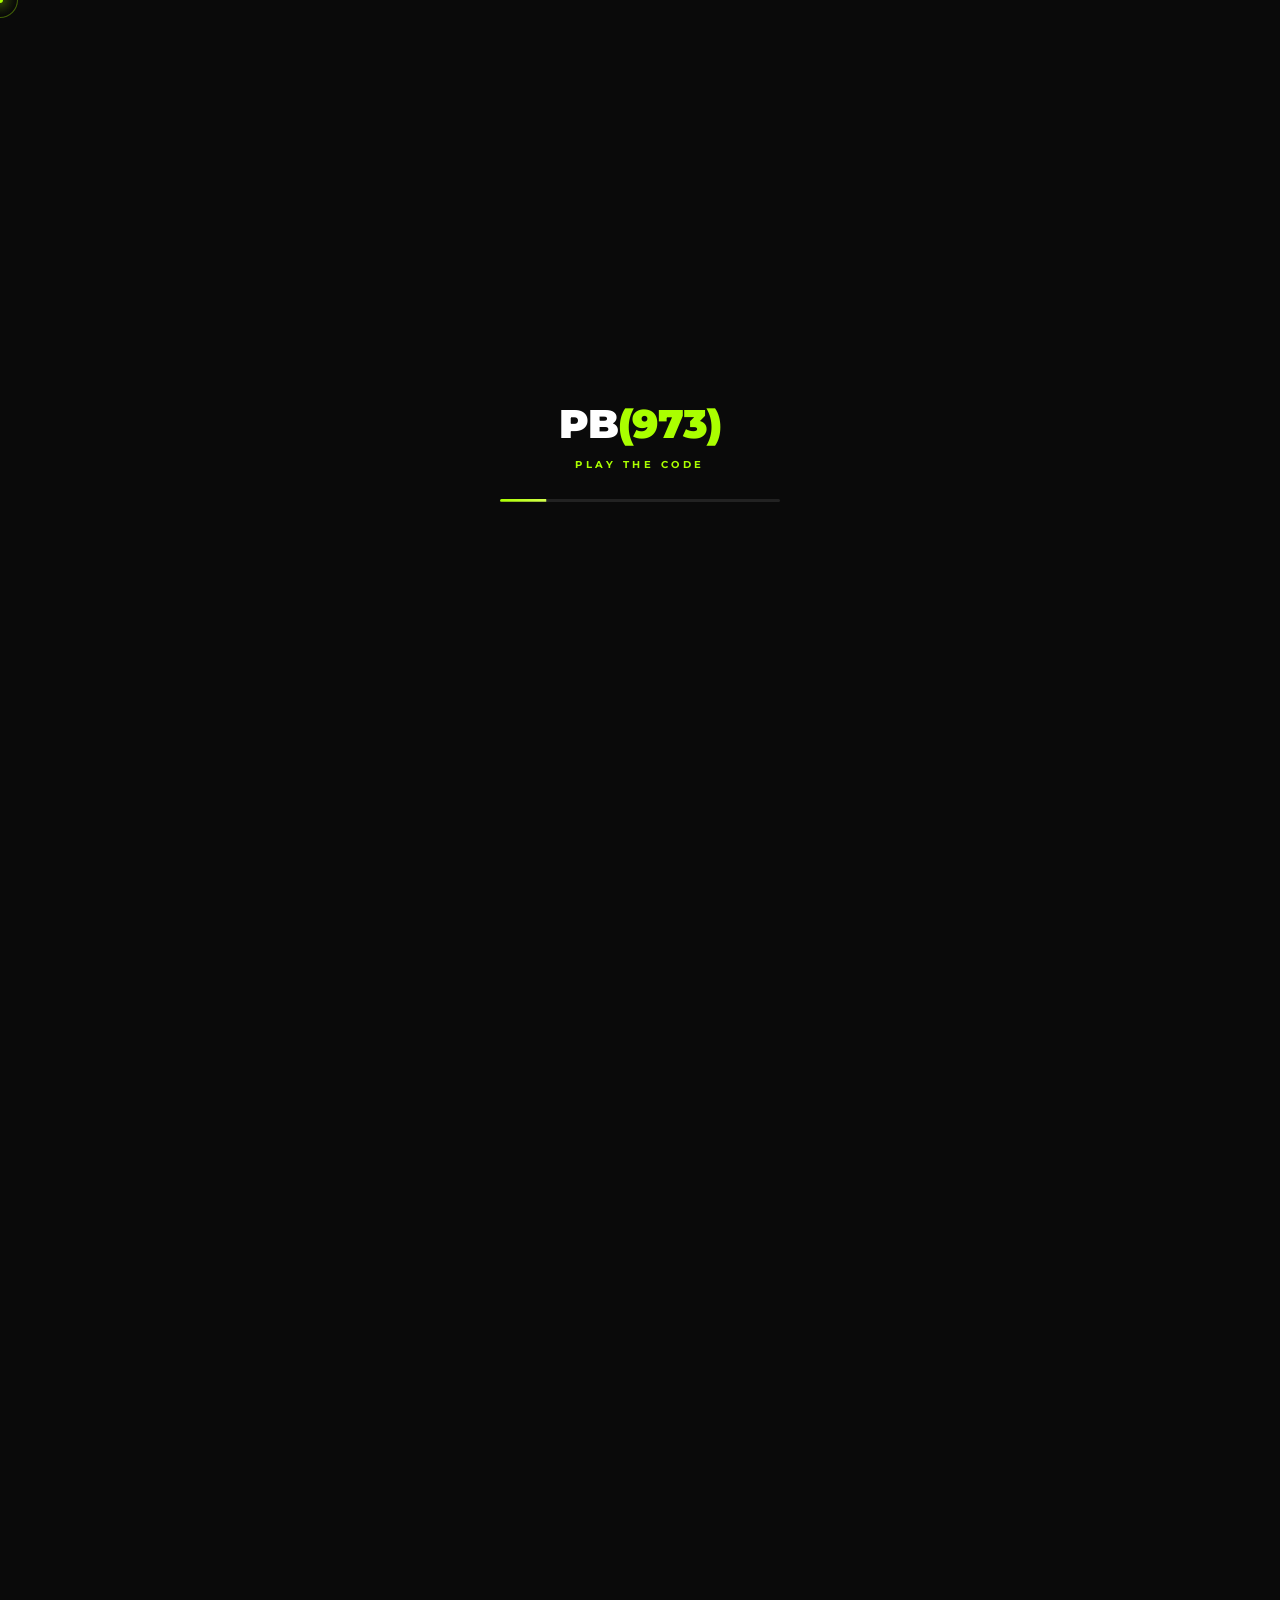
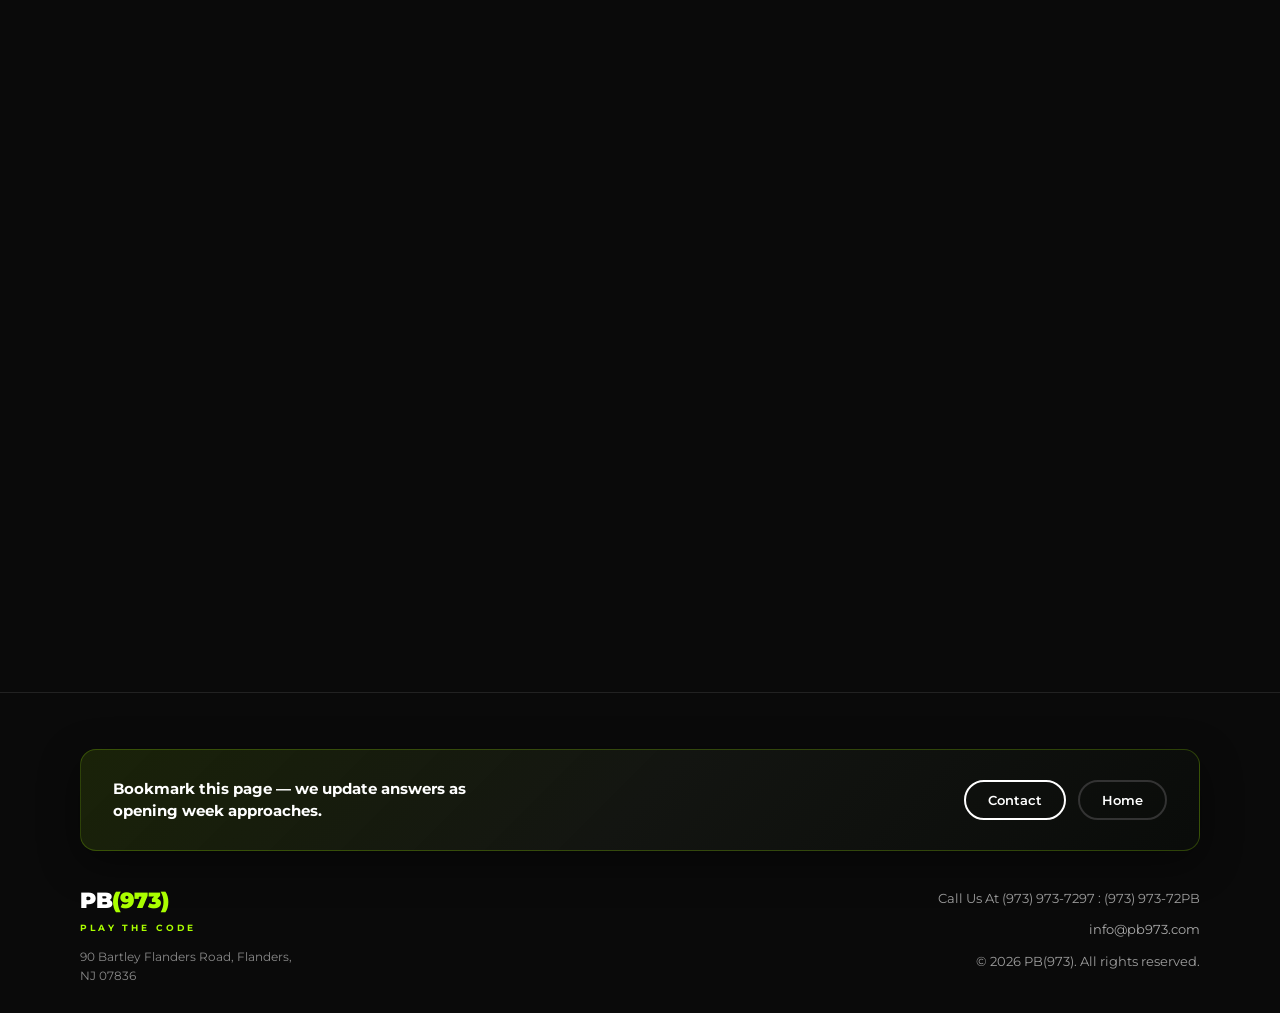
<file: faq.html>
<!DOCTYPE html>
<html lang="en">
<head>
<meta charset="UTF-8">
<meta name="viewport" content="width=device-width, initial-scale=1.0">
<title>PB(973) FAQ Flanders NJ | Memberships, Bookings, Rules</title>
<meta name="description" content="Get answers to PB(973) FAQs in Flanders NJ—memberships, bookings, court rules, amenities, cancellations, and court-share pricing. Clear, updated info.">
<meta name="theme-color" content="#0a0a0a">
<meta name="robots" content="index, follow">
<link rel="canonical" href="https://pb973.com/faq.html">
<link rel="icon" type="image/png" href="assets/images/Logo.png">
<link rel="apple-touch-icon" href="assets/images/Logo.png">
<meta property="og:type" content="website">
<meta property="og:site_name" content="PB(973) Play The Code">
<meta property="og:title" content="PB(973) FAQ Flanders NJ | Memberships, Bookings, Rules">
<meta property="og:description" content="Get answers to PB(973) FAQs in Flanders NJ—memberships, bookings, court rules, amenities, cancellations, and court-share pricing. Clear, updated info.">
<meta property="og:url" content="https://pb973.com/faq.html">
<meta property="og:image" content="assets/images/Championship%20Courts%20View.jpg">
<meta name="twitter:card" content="summary_large_image">
<meta name="twitter:title" content="PB(973) FAQ Flanders NJ | Memberships, Bookings, Rules">
<meta name="twitter:description" content="Get answers to PB(973) FAQs in Flanders NJ—memberships, bookings, court rules, amenities, cancellations, and court-share pricing.">
<meta name="twitter:image" content="assets/images/Championship%20Courts%20View.jpg">
<link rel="preconnect" href="https://fonts.googleapis.com">
<link rel="preconnect" href="https://fonts.gstatic.com" crossorigin>
<link href="https://fonts.googleapis.com/css2?family=Montserrat:ital,wght@0,400;0,500;0,600;0,700;0,800;0,900;1,400&display=swap" rel="stylesheet">
<link rel="stylesheet" href="./css/styles.css">
<link rel="preconnect" href="https://cdnjs.cloudflare.com" crossorigin>
<link rel="dns-prefetch" href="https://cdnjs.cloudflare.com">
<script type="application/ld+json">
{
  "@context": "https://schema.org",
  "@type": "FAQPage",
  "mainEntity": [
    {
      "@type": "Question",
      "name": "Do I have to have a paid membership to play at PB(973)?",
      "acceptedAnswer": {
        "@type": "Answer",
        "text": "No — you do not need a paid membership to play. With the Free Code Access Membership, you can pay as you go. Or upgrade to Code Priority or Code Senior 65+ for advanced booking windows, discounted court fees, and more. All memberships are valid for 1 year from the day PB(973) opens, or from the day payment is made after opening."
      }
    },
    {
      "@type": "Question",
      "name": "Can I cancel my booking?",
      "acceptedAnswer": {
        "@type": "Answer",
        "text": "Yes. No charge if management cancels due to weather or unforeseen issues. No charge with 12+ hours’ notice for open play. No charge with 24+ hours’ notice for clinics and private lessons. Private Court Rentals cannot be cancelled but may be rescheduled with 48 hours’ notice."
      }
    },
    {
      "@type": "Question",
      "name": "Can I pick a specific court?",
      "acceptedAnswer": {
        "@type": "Answer",
        "text": "Yes — you can select your preferred court in the app before finalizing payment, provided it’s available. If not, the system will automatically assign you a court."
      }
    },
    {
      "@type": "Question",
      "name": "Can players sitting out use an open court while others are playing?",
      "acceptedAnswer": {
        "@type": "Answer",
        "text": "No. You may not use any court without a valid reservation for that specific court. Jumping to unreserved courts will result in a fine. You can check if the court is available and book it on the spot."
      }
    },
    {
      "@type": "Question",
      "name": "Can an outside pickleball coach book a court for paid lessons?",
      "acceptedAnswer": {
        "@type": "Answer",
        "text": "No — coaches not on the official PB(973) coaching roster are not permitted to charge for lessons on our courts. Contact us to discuss a partnership."
      }
    },
    {
      "@type": "Question",
      "name": "Can we bring drinks or food?",
      "acceptedAnswer": {
        "@type": "Answer",
        "text": "You may bring your own, but no food or colored drinks are allowed on the playing courts. Water is permitted courtside. Vending machines and a hydration station are available throughout the facility."
      }
    },
    {
      "@type": "Question",
      "name": "What is your court rental rate per hour?",
      "acceptedAnswer": {
        "@type": "Answer",
        "text": "PB(973) uses a player-share model — the court cost is split among who’s playing. The app automatically calculates each player’s share based on their membership tier."
      }
    },
    {
      "@type": "Question",
      "name": "Tell me about Mahjong at PB(973)",
      "acceptedAnswer": {
        "@type": "Answer",
        "text": "Mahjong at PB(973) is more than a game — it’s a community. Build lifelong connections and sharpen your skills in a curated social space designed for laughter, learning, and camaraderie."
      }
    }
  ]
}
</script>
</head>
<body class="is-loading">
<div class="ambient-bg" aria-hidden="true">
  <div class="ambient-orb ambient-orb--1"></div>
  <div class="ambient-orb ambient-orb--2"></div>
  <div class="ambient-orb ambient-orb--3"></div>
</div>
<div class="ambient-motifs" aria-hidden="true">
  <span class="motif motif--ball motif--1"></span>
  <span class="motif motif--ball motif--2"></span>
  <span class="motif motif--square motif--3"></span>
  <span class="motif motif--square motif--4"></span>
  <span class="motif motif--ring motif--5"></span>
  <span class="motif motif--ring motif--6"></span>
  <span class="motif motif--diamond motif--7"></span>
  <span class="motif motif--star motif--8"></span>
</div>
<div id="site-loader" class="site-loader" aria-busy="true" aria-live="polite">
  <div class="site-loader-inner">
    <div class="site-loader-logo">PB<span>(973)</span></div>
    <div class="site-loader-tag">Play The Code</div>
    <div class="site-loader-bar" aria-hidden="true"><span class="site-loader-bar-fill"></span></div>
  </div>
</div>
<!--
  Site structure (for grading / handoff):
  - index.html     Main markup
  - css/styles.css All layout and theme rules
  - js/main.js     Page tabs + FAQ accordion (uses GSAP when available)
  - assets/images/  Photos, logos, favicon — assets/images/your-file.ext
  - assets/icons/    Facebook & Instagram SVG marks (Bootstrap Icons / MIT)
-->

<!-- NAV: logo | single dark pill (site tabs only) | actions (icons + Join button) -->
<nav aria-label="Main">
  <a class="nav-logo" href="index.html" aria-label="PB(973) Home">
    <div class="pb">PB<span>(973)</span></div>
    <div class="tagline">PLAY THE CODE</div>
  </a>
  <div class="nav-pill-tabbar" role="tablist" aria-label="Site pages">
    <div class="nav-pill nav-pill--routes">
      <span class="nav-tab-indicator" aria-hidden="true"></span>
      <ul class="nav-pill-links" id="navLinks">
        <li role="presentation"><a href="index.html" role="tab" id="nav-home" aria-selected="false">Home</a></li>
        <li role="presentation"><a href="about.html" role="tab" id="nav-about" aria-selected="false">About</a></li>
        <li role="presentation"><a href="contact.html" role="tab" id="nav-contact" aria-selected="false">Contact</a></li>
        <li role="presentation"><a href="junior.html" role="tab" id="nav-junior" aria-selected="false">Junior Program</a></li>
        <li role="presentation"><a href="membership.html" role="tab" id="nav-membership" aria-selected="false">Membership</a></li>
        <li role="presentation"><a href="press.html" role="tab" id="nav-press" aria-selected="false">Press</a></li>
        <li role="presentation"><a href="faq.html" role="tab" id="nav-faq" class="green-link active" aria-selected="true">FAQ's</a></li>
      </ul>
    </div>
  </div>
  <div class="nav-actions">
    <button type="button" class="nav-menu-toggle" id="navMenuToggle" aria-expanded="false" aria-controls="mobileNavDrawer" aria-label="Open site pages menu">
      <span class="nav-menu-toggle-bars" aria-hidden="true">
        <span class="nav-menu-toggle-line"></span>
        <span class="nav-menu-toggle-line"></span>
        <span class="nav-menu-toggle-line"></span>
      </span>
    </button>
    <a class="nav-icon" href="#" title="Facebook" aria-label="Facebook" onclick="return false;"><img src="assets/icons/facebook.svg" alt="PB(973) Facebook icon" class="nav-social-img" width="20" height="20" decoding="async"></a>
    <a class="nav-icon" href="#" title="Instagram" aria-label="Instagram" onclick="return false;"><img src="assets/icons/instagram.svg" alt="PB(973) Instagram icon" class="nav-social-img" width="20" height="20" decoding="async"></a>
    <button type="button" class="btn-join btn-join-nav" onclick="showPage('contact')">Join Email List</button>
  </div>
</nav>
<div id="mobileNavBackdrop" class="mobile-nav-backdrop" hidden aria-hidden="true"></div>
<div id="mobileNavDrawer" class="mobile-nav-drawer" role="dialog" aria-modal="true" aria-label="Site menu" aria-hidden="true" hidden>
  <div class="mobile-nav-panel">
    <div class="mobile-nav-top">
      <a class="mobile-nav-logo" href="index.html" aria-label="PB(973) Home">
        <span class="pb">PB<span>(973)</span></span>
      </a>
      <button type="button" class="mobile-nav-close" id="mobileNavClose" aria-label="Close menu"><span class="mobile-nav-close-x" aria-hidden="true">✕</span></button>
    </div>
    <nav class="mobile-nav-links" aria-label="Site pages">
      <a href="index.html" class="mobile-nav-link" data-page="home">Home</a>
      <a href="about.html" class="mobile-nav-link" data-page="about">About</a>
      <a href="contact.html" class="mobile-nav-link" data-page="contact">Contact</a>
      <a href="junior.html" class="mobile-nav-link" data-page="junior">Junior Program</a>
      <a href="membership.html" class="mobile-nav-link" data-page="membership">Membership</a>
      <a href="press.html" class="mobile-nav-link" data-page="press">Press</a>
      <a href="faq.html" class="mobile-nav-link mobile-nav-link--faq active" data-page="faq" aria-current="page">FAQ's</a>
    </nav>
    <div class="mobile-nav-spacer" aria-hidden="true"></div>
    <div class="mobile-nav-drawer-footer">
      <button type="button" class="btn-join-mobile-nav" onclick="showPage('contact')">Join Email List</button>
    </div>
  </div>
</div>
<div class="cursor-dot" aria-hidden="true"></div>
<div class="cursor-glow" aria-hidden="true"></div>

<!-- ===== HOME PAGE ===== -->
<div id="page-home" class="page">
  <section class="hero">
    <div class="hero-parallax-layer" aria-hidden="true">
      <div class="hero-parallax-orb hero-parallax-orb--1"></div>
      <div class="hero-parallax-orb hero-parallax-orb--2"></div>
    </div>
    <div class="hero-bg-gallery" aria-hidden="true">
      <img src="assets/images/Championship%20Courts%20View.jpg" alt="PB(973) indoor pickleball club championship courts render in Flanders NJ" class="hero-bg-photo hero-bg-photo--1" decoding="async">
      <img src="assets/images/6%20Championship%20Courts.jpg" alt="Six championship pickleball courts at PB(973) in Flanders NJ" class="hero-bg-photo hero-bg-photo--2" decoding="async">
      <img src="assets/images/Interactive%20Warm-Up%20Area.jpg" alt="PB(973) interactive warm-up area for indoor pickleball training in Flanders NJ" class="hero-bg-photo hero-bg-photo--3" decoding="async">
      <img src="assets/images/player%20lounge.jpg" alt="PB(973) players lounge at the indoor pickleball club in Flanders NJ" class="hero-bg-photo hero-bg-photo--4" decoding="async">
      <img src="assets/images/Championship%20Courts%20%E2%80%94%20New%20Jersey.png" alt="PB(973) championship courts render in New Jersey (Flanders NJ)" class="hero-bg-photo hero-bg-photo--5" decoding="async">
      <img src="assets/images/contact%20.jpg" alt="PB(973) contact and concierge at the indoor pickleball club in Flanders NJ" class="hero-bg-photo hero-bg-photo--6" decoding="async">
    </div>
    <div>
      <div class="hero-badge"><span>TRAIN · COMPETE · COMMUNITY</span></div>
      <h1>Premier.<br>Elite.<br><span class="green">Unmatched.</span></h1>
      <p class="hero-desc">PB(973) is an exclusive, upscale pickleball sanctuary with championship courts, concierge booking, tailored programs, and a vibrant social community featuring Ping Pong, Mah Jongg, Canasta and Billiards for players who demand the best.</p>
      <div class="coming-stamp">
        <div class="line1">COMING</div>
        <div class="line2">JUNE 2026!</div>
      </div>
      <div class="hero-btns">
        <a href="about.html" class="btn-outline" onclick="showPage('about')">About Us</a>
        <a href="membership.html" class="btn-solid" onclick="showPage('membership')">View Memberships</a>
      </div>
    </div>
    <div class="hero-media">
      <img
        src="assets/images/Championship%20Courts%20View.jpg"
        alt="PB(973) reception and championship courts lobby render"
        class="hero-img"
        width="1024"
        height="768"
        decoding="async"
      >
    </div>

    <!-- Glass tabs live inside hero so they appear without scrolling past a full-screen hero -->
    <div class="glass-tabs-section hero-glass-tabs" role="region" aria-labelledby="club-tabs-heading">
      <div class="glass-tabs-ambient" aria-hidden="true"></div>
      <div class="glass-tabs-wrap">
        <h2 id="club-tabs-heading" class="glass-tabs-heading section-heading">Inside the club</h2>
        <p class="glass-tabs-sub">Tap a tab—courts, lounge, and social spaces in one premium destination.</p>

        <div class="club-tab-bar" role="tablist" aria-label="Club highlights">
          <span class="club-tab-indicator" aria-hidden="true"></span>
          <button type="button" class="club-tab active" role="tab" id="club-tab-courts" aria-selected="true" aria-controls="club-panel-courts" tabindex="0">Championship courts</button>
          <button type="button" class="club-tab" role="tab" id="club-tab-lounge" aria-selected="false" aria-controls="club-panel-lounge" tabindex="-1">Players lounge</button>
          <button type="button" class="club-tab" role="tab" id="club-tab-social" aria-selected="false" aria-controls="club-panel-social" tabindex="-1">Social &amp; games</button>
        </div>

        <div class="club-tab-panels">
          <div class="club-panel" id="club-panel-courts" role="tabpanel" aria-labelledby="club-tab-courts" tabindex="0">
            <div class="club-panel-glass">
              <div class="club-panel-icon" aria-hidden="true">🎾</div>
              <h3>Six pro-grade courts</h3>
              <p>Competition surfaces, balanced lighting, and sound mitigation so every rally feels crisp—whether you are drilling or playing league night.</p>
            </div>
          </div>
          <div class="club-panel" id="club-panel-lounge" role="tabpanel" aria-labelledby="club-tab-lounge" hidden tabindex="0">
            <div class="club-panel-glass">
              <div class="club-panel-icon" aria-hidden="true">🍹</div>
              <h3>Mezzanine lounge</h3>
              <p>A boutique-hotel vibe for post-match hangs, networking, and private events—your clubhouse away from home.</p>
            </div>
          </div>
          <div class="club-panel" id="club-panel-social" role="tabpanel" aria-labelledby="club-tab-social" hidden tabindex="0">
            <div class="club-panel-glass">
              <div class="club-panel-icon" aria-hidden="true">🎱</div>
              <h3>Beyond pickleball</h3>
              <p>Ping pong, Mah Jongg, canasta, and billiards in curated social spaces—play, pause, and connect without leaving the building.</p>
            </div>
          </div>
        </div>
      </div>
    </div>
  </section>

  <section class="flagship">
    <div class="reveal-section" data-reveal="left">
      <h2 class="section-heading">The Flagship<br>Experience</h2>
      <p class="flagship-desc">An ultra modern, pickleball social club with premium facilities, curated memberships and a mezzanine lounge that feels like a boutique hotel.</p>
      <div class="flagship-tags">
        <span class="tag">Automated Booking</span>
        <span class="tag">Pro Coaching</span>
        <span class="tag">Players Lounge</span>
      </div>
    </div>
    <div class="reveal-section" data-reveal="right">
      <img src="assets/images/Championship%20Courts%20View.jpg" alt="PB(973) championship courts view" class="flagship-img" width="1024" height="768" decoding="async">
    </div>
  </section>

  <section class="features">
    <div class="reveal-section" data-reveal="blur">
    <div class="stagger-children">
    <div class="feature-card">
      <img src="assets/images/6%20Championship%20Courts.jpg" alt="Six championship pickleball courts" width="1024" height="768" decoding="async">
      <div class="feat-info">
        <h3>6 Championship Courts</h3>
        <p>Pro-grade surfaces, balanced lighting, real-time video playback and sound mitigation built for focus.</p>
      </div>
    </div>
    <div class="feature-card">
      <img src="assets/images/Interactive%20Warm-Up%20Area.jpg" alt="Interactive warm-up area" width="1024" height="768" decoding="async">
      <div class="feat-info">
        <h3>Interactive Warm-Up Area</h3>
        <p>Interactive warmup wall with light-based drills that sharpen your reflexes, footwork, and hand speed before you step on court.</p>
      </div>
    </div>
    <div class="feature-card">
      <img src="assets/images/player%20lounge.jpg" alt="Players lounge area" width="1024" height="768" decoding="async">
      <div class="feat-info">
        <h3>Players Lounge</h3>
        <p>Refined social space for post-match lounging, networking, and private events.</p>
      </div>
    </div>
    </div>
    </div>
  </section>

  <section class="page-close" aria-labelledby="home-close-heading">
    <div class="texture-band" aria-hidden="true"></div>
    <div class="page-close-inner reveal-section" data-reveal="scale">
      <p class="section-kicker">The standard</p>
      <h2 id="home-close-heading" class="section-heading">Built for players who expect more</h2>
      <div class="stat-grid stagger-children">
        <div class="stat-card">
          <div class="stat-value" data-target="6" data-suffix="">0</div>
          <div class="stat-label">Championship courts</div>
        </div>
        <div class="stat-card">
          <div class="stat-value" data-target="15" data-suffix="K+" data-decimals="0">0</div>
          <div class="stat-label">Square feet of premium space</div>
        </div>
        <div class="stat-card">
          <div class="stat-value" data-target="2026" data-suffix="">0</div>
          <div class="stat-label">Opening year · Flanders, NJ</div>
        </div>
      </div>
      <blockquote class="quote-block">
        “We did not build a warehouse with lines taped on the floor—we built a flagship social club where every detail earns the PB(973) name.”
        <cite>Club vision · North Jersey</cite>
      </blockquote>
      <div class="mini-cta-row">
        <a href="membership.html" class="btn-email" onclick="showPage('membership'); return false;">✉ Join The List</a>
        <a href="faq.html" class="btn-ghost" onclick="showPage('faq'); return false;">Read FAQ's</a>
      </div>
    </div>
  </section>

  <section class="mailing">
    <div class="reveal-section" data-reveal="up">
    <h2 class="section-heading">Our Mailing List</h2>
    <p>Be the first to know about membership openings, events, and exclusive offers.</p>
    <a href="contact.html" class="btn-email" onclick="showPage('contact'); return false;">✉ Join Our Email List For Updates</a>
    <div class="social-row">
      <a href="#" class="social-btn fb" aria-label="Facebook"><img src="assets/icons/facebook.svg" alt="PB(973) Facebook icon" width="22" height="22" decoding="async"></a>
      <a href="#" class="social-btn ig" aria-label="Instagram"><img src="assets/icons/instagram.svg" alt="PB(973) Instagram icon" width="22" height="22" decoding="async"></a>
    </div>
    </div>
  </section>

  <!-- Footer -->
  <footer>
    <div class="footer-cta-strip">
      <p>Ready when you are—lock in updates, tours, and membership windows.</p>
      <div class="footer-cta-actions">
        <a href="membership.html" class="btn-outline" onclick="showPage('membership'); return false;">Memberships</a>
        <a href="contact.html" class="btn-solid" onclick="showPage('contact'); return false;">Contact</a>
      </div>
    </div>
    <div>
      <div class="footer-logo">
        <div class="pb">PB<span>(973)</span></div>
        <div class="tagline">PLAY THE CODE</div>
      </div>
      <div class="footer-addr">90 Bartley Flanders Road, Flanders, NJ 07836</div>
    </div>
    <div class="footer-contact">
      <p>Call Us At (973) 973-7297 : (973) 973-72PB</p>
      <p><a href="mailto:info@pb973.com">info@pb973.com</a></p>
      <p>© 2026 PB(973). All rights reserved.</p>
    </div>
    <div class="footer-bottom"></div>
  </footer>
</div>

<!-- ===== ABOUT PAGE ===== -->
<div id="page-about" class="page">
  <div class="page-header"><h1>About Us</h1></div>
  <img src="assets/images/Championship%20Courts%20%E2%80%94%20New%20Jersey.png" alt="Championship Courts — New Jersey" class="about-hero-img" width="1024" height="768" decoding="async">
  <div class="about-body">
    <div class="reveal-section" data-reveal="up">
    <h2 class="section-heading">About Us</h2>
    <p class="highlight-p"><strong>PB(973)</strong> is a pickleball club built for players who value the game and competition. Our flagship experience blends championship courts with seamless booking, curated leagues, and a Players' Lounge designed for connection.</p>
    </div>
    <div class="reveal-section" data-reveal="right">
    <div class="about-callout">
      <p>Tony Corbo, in partnership with NextPlay Sports Development LLC, is bringing an entirely new pickleball experience to North Jersey — one unlike anything Jerseyans have ever seen. Backed by NextPlay Sports proven expertise in real estate development and sports facilities, the team is reimagining what a modern athletic and social destination can be.</p>
    </div>
    </div>
    <div class="reveal-section" data-reveal="left">
    <p>Their shared vision goes beyond courts and competition, focusing on creating an energetic, welcoming environment where people don't just play they stay, connect, and become part of something bigger. Every space is designed to feel active, social, and community-driven, transforming pickleball facilities into true gathering places.</p>
    <p>As managing partner and pickleball expert, Tony brings extensive experience in programming and operations. His leadership ensures excellence at every level — from court quality and league organization to clinics, junior development, and the overall player experience. That same commitment defines the partnership and sets the standard for the <strong>PB(973)</strong> brand.</p>
    </div>
    <div class="reveal-section" data-reveal="blur">
    <div class="about-quote">
      <p>That vision comes to life with <strong>PB(973) – Play the Code</strong>, a premium indoor pickleball social club opening soon in Flanders. Built around pickleball, <strong>PB(973)</strong> introduces a vibrant social club atmosphere featuring Ping Pong, Mah Jong, canasta, billiards, and inviting gathering spaces that turn every visit into more than just a match.</p>
    </div>
    </div>
  </div>
  <div class="content-band content-band--alt">
    <div class="content-band-inner reveal-section" data-reveal="scale">
      <p class="section-kicker">Facility focus</p>
      <h2 class="section-heading">Courts, lounge, and social under one roof</h2>
      <div class="two-col-features stagger-children">
        <div class="highlight-card">
          <h3>Competition-ready surfaces</h3>
          <p>Lighting, acoustics, and court spacing tuned for league nights, ladders, and high-trust tournament play.</p>
        </div>
        <div class="highlight-card">
          <h3>Hospitality-first lounge</h3>
          <p>A mezzanine and gathering spaces designed for post-match recovery, private events, and everyday community.</p>
        </div>
      </div>
    </div>
  </div>
  <div class="taglines">
    <p>Here, games turn into conversations.</p>
    <p>Competition turns into connection.</p>
    <p class="green-line">Pickleball becomes the foundation of something bigger.</p>
    <p class="mission-p">At its core, the mission is simple but powerful — to create an unforgettable place to play pickleball and build communities people want to be part of.</p>
  </div>
  <div class="play-code-block">
    <h3>Play the Code.</h3>
    <p>Flanders, NJ is the code.</p>
  </div>
  <section class="page-close" aria-labelledby="about-close-heading">
    <div class="texture-band" aria-hidden="true"></div>
    <div class="page-close-inner reveal-section" data-reveal="up">
      <p class="section-kicker">Visit PB(973)</p>
      <h2 id="about-close-heading" class="section-heading">See the club before opening day</h2>
      <div class="stat-grid stagger-children">
        <div class="stat-card">
          <div class="stat-value" data-target="6" data-suffix="">0</div>
          <div class="stat-label">Courts on the floor plan</div>
        </div>
        <div class="stat-card">
          <div class="stat-value" data-target="21" data-suffix="">0</div>
          <div class="stat-label">Day priority booking window</div>
        </div>
        <div class="stat-card">
          <div class="stat-value" data-target="973" data-suffix="">0</div>
          <div class="stat-label">Local to the area code</div>
        </div>
      </div>
      <blockquote class="quote-block">
        “From the first serve to the last handshake in the lounge, PB(973) is where North Jersey’s competitive and social players meet.”
        <cite>Community · Flanders, NJ</cite>
      </blockquote>
      <div class="mini-cta-row">
        <a href="contact.html" class="btn-outline" onclick="showPage('contact'); return false;">Contact the team</a>
        <a href="membership.html" class="btn-solid" onclick="showPage('membership'); return false;">View memberships</a>
      </div>
    </div>
  </section>
  <footer>
    <div class="footer-cta-strip">
      <p>Questions about partnerships, programming, or press? We respond quickly.</p>
      <div class="footer-cta-actions">
        <a href="contact.html" class="btn-outline" onclick="showPage('contact'); return false;">Contact</a>
        <a href="membership.html" class="btn-solid" onclick="showPage('membership'); return false;">Memberships</a>
      </div>
    </div>
    <div>
      <div class="footer-logo"><div class="pb">PB<span>(973)</span></div><div class="tagline">PLAY THE CODE</div></div>
      <div class="footer-addr">90 Bartley Flanders Road, Flanders, NJ 07836</div>
    </div>
    <div class="footer-contact">
      <p>Call Us At (973) 973-7297 : (973) 973-72PB</p>
      <p><a href="mailto:info@pb973.com">info@pb973.com</a></p>
      <p>© 2026 PB(973). All rights reserved.</p>
    </div>
    <div class="footer-bottom"></div>
  </footer>
</div>

<!-- ===== CONTACT PAGE ===== -->
<div id="page-contact" class="page">
  <div class="page-header"><h1>Contact</h1></div>
  <img src="assets/images/contact%20.jpg" alt="PB(973) contact page courts view" class="contact-img" width="1024" height="768" decoding="async">
  <div class="content-band">
    <div class="content-band-inner reveal-section" data-reveal="up">
      <p class="section-kicker">Concierge</p>
      <h2 class="section-heading">We read every message</h2>
      <p style="color:#aaa;font-size:15px;line-height:1.7;max-width:560px;margin:0 auto;">Membership questions, junior programming, events, and partnerships route to the same attentive team. Expect a human reply—not an auto-responder.</p>
      <div class="feature-pills stagger-children">
        <span class="feature-pill">Opening 2026</span>
        <span class="feature-pill">Flanders, NJ</span>
        <span class="feature-pill">Courts · Lounge · Social</span>
      </div>
    </div>
  </div>
  <div class="contact-form">
    <div class="reveal-section" data-reveal="left">
    <div class="form-row">
      <div class="form-group">
        <label>First Name <span>*</span></label>
        <input type="text" placeholder="First">
      </div>
      <div class="form-group">
        <label>Last Name <span>*</span></label>
        <input type="text" placeholder="Last">
      </div>
    </div>
    <div class="form-group">
      <label>Email <span>*</span></label>
      <input type="email" placeholder="your@email.com">
    </div>
    <div class="form-address-label">Mailing Address</div>
    <div class="form-group">
      <label>Street Address</label>
      <input type="text" placeholder="123 Main Street">
    </div>
    <div class="form-group">
      <label>City</label>
      <input type="text" placeholder="City">
    </div>
    <div class="form-row">
      <div class="form-group">
        <label>State</label>
        <select>
          <option>Select state</option>
          <option>NJ</option><option>NY</option><option>PA</option><option>CT</option>
        </select>
      </div>
      <div class="form-group">
        <label>Zip Code</label>
        <input type="text" placeholder="12345">
      </div>
    </div>
    <div class="form-group">
      <label>Question Or Comment?</label>
      <textarea placeholder="Your message..."></textarea>
    </div>
    <button class="btn-submit">Submit</button>
    <div class="contact-email-line">✉ <a href="mailto:info@pb973.com">info@pb973.com</a></div>
    </div>
  </div>
  <section class="page-close" aria-labelledby="contact-close-heading">
    <div class="texture-band" aria-hidden="true"></div>
    <div class="page-close-inner reveal-section" data-reveal="scale">
      <p class="section-kicker">On-site</p>
      <h2 id="contact-close-heading" class="section-heading">90 Bartley Flanders Road</h2>
      <div class="stat-grid stagger-children">
        <div class="stat-card">
          <div class="stat-value" data-target="2" data-suffix="">0</div>
          <div class="stat-label">Phone lines · call either</div>
        </div>
        <div class="stat-card">
          <div class="stat-value" data-target="24" data-suffix="h">0</div>
          <div class="stat-label">Typical reply window (goal)</div>
        </div>
        <div class="stat-card">
          <div class="stat-value" data-target="6" data-suffix="">0</div>
          <div class="stat-label">Courts to tour at opening</div>
        </div>
      </div>
      <blockquote class="quote-block">
        “Tell us how you play—casual social, ladder grinder, or junior parent—and we will point you to the right membership path.”
        <cite>Member services</cite>
      </blockquote>
      <div class="mini-cta-row">
        <a href="tel:9739737297" class="btn-email">Call (973) 973-7297</a>
        <a href="faq.html" class="btn-ghost" onclick="showPage('faq'); return false;">FAQ's</a>
      </div>
    </div>
  </section>
  <footer>
    <div class="footer-cta-strip">
      <p>Prefer the phone? Our team answers during business hours.</p>
      <div class="footer-cta-actions">
        <a href="membership.html" class="btn-outline" onclick="showPage('membership'); return false;">Memberships</a>
        <a href="index.html" class="btn-solid" onclick="showPage('home'); return false;">Back home</a>
      </div>
    </div>
    <div>
      <div class="footer-logo"><div class="pb">PB<span>(973)</span></div><div class="tagline">PLAY THE CODE</div></div>
      <div class="footer-addr">90 Bartley Flanders Road, Flanders, NJ 07836</div>
    </div>
    <div class="footer-contact">
      <p>Call Us At (973) 973-7297 : (973) 973-72PB</p>
      <p><a href="mailto:info@pb973.com">info@pb973.com</a></p>
      <p>© 2026 PB(973). All rights reserved.</p>
    </div>
    <div class="footer-bottom"></div>
  </footer>
</div>

<!-- ===== JUNIOR PROGRAM PAGE ===== -->
<div id="page-junior" class="page">
  <div class="page-header"><h1>Junior Program</h1></div>
  <div class="junior-coming">
    <div class="badge-coming">Coming Soon!</div>
    <h2>The PB973 Junior Academy</h2>
  </div>
  <div class="content-band content-band--alt">
    <div class="content-band-inner reveal-section" data-reveal="up">
      <p class="section-kicker">Youth pathway</p>
      <h2 class="section-heading">Structured progress, playful energy</h2>
      <p style="color:#aaa;font-size:15px;line-height:1.7;max-width:620px;margin:0 auto;">The Junior Academy pairs PB(973) court culture with trusted partner programming—so young athletes learn fundamentals, respect, and love for the game alongside peers.</p>
    </div>
  </div>
  <div class="junior-logos">
    <div class="junior-logo-block reveal-section" data-reveal="left">
      <!-- Dinkin Dinos logo representation -->
      <div style="width:140px;height:140px;background:#f5e000;border-radius:50%;display:flex;align-items:center;justify-content:center;margin:0 auto 16px;position:relative;">
        <div style="font-family:'Montserrat',sans-serif;font-size:52px;font-weight:900;color:#3a7a10;line-height:1;">DD</div>
        <div style="position:absolute;bottom:-4px;right:-4px;width:40px;height:40px;background:#3a7a10;border-radius:50%;display:flex;align-items:center;justify-content:center;font-size:20px;">🦕</div>
      </div>
      <div class="dinkin-text1">DINKIN DINOS</div>
      <div class="dinkin-text2">DINKIN<br>DINOS</div>
    </div>

    <div class="comp-edge-logo reveal-section" data-reveal="right">
      <div style="text-align:center;padding:8px 0;">
        <div style="display:inline-flex;align-items:center;gap:8px;">
          <div style="width:50px;height:50px;border-radius:50%;border:4px solid #aadd00;display:flex;align-items:center;justify-content:center;">
            <div style="width:20px;height:20px;border-radius:50%;background:#aadd00;"></div>
          </div>
          <div>
            <div style="font-family:'Montserrat',sans-serif;font-size:20px;font-weight:900;color:#222;letter-spacing:1px;">COMPETITIVE<strong>EDGE</strong></div>
            <div style="font-size:11px;color:#666;letter-spacing:1px;">Pickleball Academy</div>
          </div>
        </div>
      </div>
    </div>
  </div>
  <div class="junior-showcase content-band">
    <div class="reveal-section" data-reveal="blur">
      <h3 class="section-heading" style="display:block;text-align:center;margin-bottom:8px;">Training floor preview</h3>
      <p style="text-align:center;color:#888;font-size:14px;max-width:520px;margin:0 auto 20px;">Placeholder visual for junior programming and partner branding—photography arrives closer to opening.</p>
      <div class="img-placeholder junior-ph">
        <div><div style="font-size:40px">🎯</div><div>Junior Academy · Courts &amp; drills<br><span style="color:#444;font-weight:400;font-size:11px;">Creative coming soon</span></div></div>
      </div>
      <div class="two-col-features stagger-children" style="margin-top:28px;">
        <div class="highlight-card">
          <h3>Fundamentals first</h3>
          <p>Grip, footwork, and decision-making taught in age-appropriate blocks with certified coaches.</p>
        </div>
        <div class="highlight-card">
          <h3>Club integration</h3>
          <p>Juniors experience the same premium surfaces and culture as adult members—just sized for them.</p>
        </div>
      </div>
    </div>
  </div>
  <section class="page-close" aria-labelledby="junior-close-heading">
    <div class="texture-band" aria-hidden="true"></div>
    <div class="page-close-inner reveal-section" data-reveal="up">
      <p class="section-kicker">Parents</p>
      <h2 id="junior-close-heading" class="section-heading">Get notified when enrollment opens</h2>
      <div class="stat-grid stagger-children">
        <div class="stat-card">
          <div class="stat-value" data-target="2" data-suffix="">0</div>
          <div class="stat-label">Partner programs showcased</div>
        </div>
        <div class="stat-card">
          <div class="stat-value" data-target="6" data-suffix="">0</div>
          <div class="stat-label">Courts juniors will share</div>
        </div>
        <div class="stat-card">
          <div class="stat-value" data-target="100" data-suffix="%">0</div>
          <div class="stat-label">Commitment to coach-led safety</div>
        </div>
      </div>
      <blockquote class="quote-block">
        “Great junior programs do not rush rankings—they build athletes who respect the game and each other.”
        <cite>PB(973) programming values</cite>
      </blockquote>
      <div class="mini-cta-row">
        <a href="contact.html" class="btn-email" onclick="showPage('contact'); return false;">✉ Ask about juniors</a>
        <a href="membership.html" class="btn-ghost" onclick="showPage('membership'); return false;">Membership overview</a>
      </div>
    </div>
  </section>
  <footer>
    <div class="footer-cta-strip">
      <p>Junior Academy updates ship with the main member list—stay on both.</p>
      <div class="footer-cta-actions">
        <a href="contact.html" class="btn-outline" onclick="showPage('contact'); return false;">Contact</a>
        <a href="membership.html" class="btn-solid" onclick="showPage('membership'); return false;">Join the list</a>
      </div>
    </div>
    <div>
      <div class="footer-logo"><div class="pb">PB<span>(973)</span></div><div class="tagline">PLAY THE CODE</div></div>
      <div class="footer-addr">90 Bartley Flanders Road, Flanders, NJ 07836</div>
    </div>
    <div class="footer-contact">
      <p>Call Us At (973) 973-7297 : (973) 973-72PB</p>
      <p><a href="mailto:info@pb973.com">info@pb973.com</a></p>
      <p>© 2026 PB(973). All rights reserved.</p>
    </div>
    <div class="footer-bottom"></div>
  </footer>
</div>

<!-- ===== MEMBERSHIP PAGE ===== -->
<div id="page-membership" class="page">
  <div class="page-header"><h1>Membership</h1></div>

  <img src="assets/images/membership.png" alt="PB(973) membership founders team" class="membership-hero-img" width="2048" height="819" decoding="async">

  <div class="founders-banner">
    <div class="star">☆</div>
    <h2>Welcome To ALL Members of Founders 125!</h2>
  </div>

  <div class="content-band">
    <div class="content-band-inner reveal-section" data-reveal="blur">
      <p class="section-kicker">Member experience</p>
      <h2 class="section-heading">Pick the lane that matches your calendar</h2>
      <p style="color:#aaa;font-size:15px;line-height:1.7;max-width:640px;margin:0 auto;">From pay-as-you-go to premium unlimited sessions, every tier keeps you inside the same flagship facility—just with different booking depth and perks.</p>
    </div>
  </div>

  <div class="membership-section">
    <div class="reveal-section" data-reveal="left">
    <h2 class="section-heading">Annual Memberships</h2>
    <div class="plans-grid stagger-children">

      <!-- Free -->
      <div class="plan-card">
        <div class="plan-name">Code Access Free Guest Membership</div>
        <div class="plan-subtitle">For Pay As You Go Players</div>
        <div class="plan-price free-price" style="color:var(--white);">Free</div>
        <div class="plan-price-note">No membership fee – pay per use</div>
        <div class="plan-includes-title" style="margin-top:16px;">INCLUDES:</div>
        <ul class="plan-includes">
          <li>Booking Window: 7 days</li>
          <li>Open Play: $20 – 2 Hours</li>
          <li>Court Rental $52 per Hour – $13 per Hours court share with 4+ players</li>
          <li>Clinic Rate $55 – 2 Hours, PWP $45 1.5 Hours</li>
          <li>Billiards, Ping Pong and Table rentals at regular per Hours rate $20 per Hours (includes paddles, balls and cues)</li>
          <li>Free Warm-Up Wall if available – paid members have first booking option</li>
        </ul>
      </div>

      <!-- Code Priority -->
      <div class="plan-card">
        <div class="plan-name">Code Priority</div>
        <div class="plan-subtitle">For players who want priority access and the best value year-round</div>
        <div class="plan-price">$199</div>
        <div class="plan-price-note">Annual Membership</div>
        <div class="plan-includes-title" style="margin-top:16px;">INCLUDES:</div>
        <ul class="plan-includes">
          <li>Priority 21-Day Advance Court Booking</li>
          <li>Open Play: $15 – 2 Hours</li>
          <li>Court Rental $46 per Hour – $11.50 per Hours court share with 4+ priority players</li>
          <li>Clinic Rate $52 – 2 Hours, PWP $40 1.5 Hours</li>
          <li>Unlimited Free Use of Basic Warm-Up Wall</li>
          <li>10% Discount Off Hourly Rental Fee for Ping Pong, Billiards, Interactive Warm-Up Wall, Mah Jong and Canasta</li>
        </ul>
      </div>

      <!-- Founders Code 125 -->
      <div class="plan-card featured">
        <div class="founders-badge">⭐ FOUNDERS SPECIAL</div>
        <div class="plan-name" style="margin-top:16px;">FOUNDERS CODE 125</div>
        <div class="plan-subtitle">Payment will be due on/about March 1st, 2026 To Our First Member Pre-Registrations</div>
        <div class="plan-price struck">$199</div>
        <div style="display:inline-block;border:2px solid #cc2222;color:#cc2222;font-size:11px;font-weight:800;padding:2px 10px;border-radius:4px;transform:rotate(-8deg);margin:4px 0 8px;display:block;">SOLD OUT</div>
        <div class="plan-price-new">$159</div>
        <div class="plan-price-sub">*Annual Code Priority Regular Rate $199 Special Founders Discount to $159</div>
        <div class="plan-includes-title">INCLUDES:</div>
        <ul class="plan-includes">
          <li>T-SHIRT</li>
          <li>25 day advanced registration</li>
          <li>2 – 2 hour court rentals</li>
          <li>4 guest open play passes**</li>
          <li>2 – 2 Hours interactive play Warm-Up Wall, Ping Pong, billiards, Mah Jong or canasta table rentals</li>
          <li>30% discount on club apparel and merchandise through the year</li>
          <li>Additional $99 receives Unlimited open play July thru Sept</li>
        </ul>
      </div>

      <!-- Code Priority Senior 65+ -->
      <div class="plan-card">
        <div class="plan-name">Code Priority Senior 65+</div>
        <div class="plan-subtitle">For the senior players who play daily and want priority advanced access and reduced fees</div>
        <div class="plan-price">$169</div>
        <div class="plan-price-note">Annual • Household $259 for 2 members</div>
        <div class="plan-includes-title" style="margin-top:16px;">INCLUDES:</div>
        <ul class="plan-includes">
          <li>Priority 21-Day Advance Court Booking</li>
          <li>Open Play: $15 – 2 Hours</li>
          <li>Court Rental $46 per Hour – $11.50 per Hours court share with 4+ priority players</li>
          <li>Clinic Rate $48 – 2 Hours, PWP $40 1.5 Hours</li>
          <li>Unlimited Free Use of Basic Warm-Up Wall</li>
          <li>20% Discount Off Hourly Rental Fee for Ping Pong, Billiards, Interactive Warm-Up Wall, Mah Jong and Canasta</li>
        </ul>
      </div>
    </div>
    </div>

    <div class="reveal-section" data-reveal="right">
    <h2 class="section-heading">Monthly Memberships</h2>
    <div class="monthly-grid stagger-children">

      <!-- Code Social Play -->
      <div class="plan-card">
        <div class="plan-name">Code Social Play</div>
        <div class="plan-subtitle">Great for Players who enjoy Mah Jong, Canasta, Ping Pong and Billiards</div>
        <div class="plan-price">$69</div>
        <div class="plan-price-note">Per month, no commitment required</div>
        <div class="plan-includes-title" style="margin-top:16px;">INCLUDES:</div>
        <ul class="plan-includes">
          <li>Register for play or reserve a table up to 10 days in advance</li>
          <li>Choose any 1-hour daily window</li>
          <li>No Monthly or Annual Commitment Required</li>
        </ul>
      </div>

      <!-- Code Daily Open Play -->
      <div class="plan-card">
        <div class="plan-name">Code Daily Open Play</div>
        <div class="plan-subtitle">Great Value for Players who like to play in daily open play sessions without the commitment</div>
        <div class="plan-price">$149</div>
        <div class="plan-price-note">Per month with a Yearly Paid Membership</div>
        <div class="plan-includes-title" style="margin-top:16px;">INCLUDES:</div>
        <ul class="plan-includes">
          <li>Individual Monthly Daily Open Play Pass</li>
          <li>Register up to days in advance</li>
          <li>Play Monday to Friday & choose one of several daily open play sessions</li>
          <li>No Monthly or Annual Commitment Required</li>
        </ul>
      </div>

      <!-- Code Premium -->
      <div class="plan-card">
        <div class="plan-name">Code Premium</div>
        <div class="plan-subtitle">Exceptional Value for Dedicated Players (3+ Times Per Week)</div>
        <div class="plan-price">$179</div>
        <div class="plan-price-note">Monthly • Annual Commitment Required with 1 pause allowed annually – 10% discount when full year paid upfront</div>
        <div class="plan-includes-title" style="margin-top:16px;">INCLUDES:</div>
        <ul class="plan-includes">
          <li>Priority 28 Day Advance Court Booking</li>
          <li>Open Play Sessions (2 Daily - 2 Hours Each)</li>
          <li>Ping Pong, Billiards and Interactive Warm-Up Wall Sessions (30 Minutes Each)</li>
          <li>3 Weekly – 2 Hours Mah Jong or Canasta Table Rentals</li>
          <li>25% Discount on Special Events, Private Parties, Leagues and Tournaments</li>
          <li>Ball Machine Rate at PB 973 — $12 per Hour</li>
          <li>20% Savings in the Pro Shop</li>
          <li>1 Hour Daily Complimentary Ball Hopper and Balls for Practice</li>
          <li>Free Balls during open play sessions – not to be removed from facility</li>
          <li>Two standing court reservations at a time</li>
        </ul>
        <div style="font-size:11px;color:#888;font-style:italic;margin-top:12px;">Must Have an active Code Priority Membership to Purchase a Code Premium</div>
      </div>

      <!-- Code Premium Senior 65+ -->
      <div class="plan-card">
        <div class="plan-name">Code Premium Senior 65+</div>
        <div class="plan-subtitle">For senior dedicated players who want premium benefits at a reduced rate</div>
        <div class="plan-price">$169</div>
        <div class="plan-price-note">Per month • Annual Commitment Required</div>
        <div class="plan-includes-title" style="margin-top:16px;">INCLUDES:</div>
        <ul class="plan-includes">
          <li>Priority 28 Day Advance Court Booking</li>
          <li>Open Play Sessions (2 Daily - 2 Hours Each)</li>
          <li>Ping Pong, Billiards and Interactive Warm-Up Wall Sessions (30 Minutes Each)</li>
          <li>3 Weekly – 2 Hours Mah Jong or Canasta Table Rentals</li>
          <li>25% Discount on Special Events, Private Parties, Leagues and Tournaments</li>
          <li>Ball Machine Rate at PB 973 — $12 per Hour</li>
          <li>20% Savings in the Pro Shop</li>
          <li>1 Hour Daily Complimentary Ball Hopper and Balls for Practice</li>
          <li>Free Balls during open play sessions – not to be removed from facility</li>
          <li>Two standing court reservations at a time</li>
        </ul>
        <div style="font-size:11px;color:#888;font-style:italic;margin-top:12px;">Must Have an active Code Priority Membership to Purchase a Code Premium Senior</div>
      </div>
    </div>
    </div>
  </div>

  <!-- Code Punch Card -->
  <div class="punch-card-section">
    <div class="reveal-section" data-reveal="scale">
    <h2 class="section-heading">Code Punch Card</h2>
    <div class="punch-card">
      <div class="pc-title">CODE PUNCH CARD</div>
      <div class="pc-avail">Available to Players with Yearly Paid Membership</div>
      <div class="pc-price">$189</div>
      <div class="pc-note">14 play punch card · $13.50 per 2hr play</div>
      <ul>
        <li>14 Play Punch Card – $13.50 per 2-hour play session</li>
        <li>Must have an active yearly paid membership to carry over and use card each year</li>
      </ul>
    </div>
    </div>
  </div>

  <section class="page-close" aria-labelledby="membership-close-heading">
    <div class="texture-band" aria-hidden="true"></div>
    <div class="page-close-inner reveal-section" data-reveal="up">
      <p class="section-kicker">Numbers that matter</p>
      <h2 id="membership-close-heading" class="section-heading">Designed for high-frequency players</h2>
      <div class="stat-grid stagger-children">
        <div class="stat-card">
          <div class="stat-value" data-target="28" data-suffix="">0</div>
          <div class="stat-label">Max advance booking days (Code Premium)</div>
        </div>
        <div class="stat-card">
          <div class="stat-value" data-target="125" data-suffix="">0</div>
          <div class="stat-label">Founders spots (sold out)</div>
        </div>
        <div class="stat-card">
          <div class="stat-value" data-target="6" data-suffix="">0</div>
          <div class="stat-label">Courts your benefits unlock</div>
        </div>
      </div>
      <blockquote class="quote-block">
        “The right membership is not the most expensive one—it is the one you will actually use three times a week without friction.”
        <cite>PB(973) member success</cite>
      </blockquote>
      <div class="mini-cta-row">
        <a href="faq.html" class="btn-outline" onclick="showPage('faq'); return false;">FAQ's</a>
        <a href="contact.html" class="btn-solid" onclick="showPage('contact'); return false;">Talk to us</a>
      </div>
    </div>
  </section>

  <div class="membership-cta">
    <a href="contact.html" class="btn-email" onclick="showPage('contact'); return false;" style="background:var(--green);color:var(--black);padding:14px 40px;font-size:15px;font-weight:800;border-radius:50px;text-decoration:none;display:inline-block;">Join The List</a>
  </div>

  <footer>
    <div class="footer-cta-strip">
      <p>Lock your spot on the list—founders may be full, but the club is just getting started.</p>
      <div class="footer-cta-actions">
        <a href="contact.html" class="btn-outline" onclick="showPage('contact'); return false;">Contact</a>
        <a href="index.html" class="btn-solid" onclick="showPage('home'); return false;">Home</a>
      </div>
    </div>
    <div>
      <div class="footer-logo"><div class="pb">PB<span>(973)</span></div><div class="tagline">PLAY THE CODE</div></div>
      <div class="footer-addr">90 Bartley Flanders Road, Flanders, NJ 07836</div>
    </div>
    <div class="footer-contact">
      <p>Call Us At (973) 973-7297 : (973) 973-72PB</p>
      <p><a href="mailto:info@pb973.com">info@pb973.com</a></p>
      <p>© 2026 PB(973). All rights reserved.</p>
    </div>
    <div class="footer-bottom"></div>
  </footer>
</div>

<!-- ===== PRESS PAGE ===== -->
<div id="page-press" class="page">
  <div class="page-header"><h1>Press</h1></div>
  <div class="content-band content-band--alt">
    <div class="content-band-inner reveal-section" data-reveal="up">
      <p class="section-kicker">Media</p>
      <h2 class="section-heading">PB(973) in the headlines</h2>
      <p style="color:#aaa;font-size:15px;line-height:1.7;max-width:600px;margin:0 auto;">Lease milestones and development coverage from outlets following Morris County retail and sports facilities.</p>
    </div>
  </div>
  <div class="press-page-wrap">
  <div class="reveal-section" data-reveal="left">
  <div class="press-grid stagger-children">

    <!-- NJ Biz card -->
    <div class="press-card">
      <div class="press-card-inner">
        <div class="press-outlet" style="color:#003399;font-size:22px;font-weight:900;border-bottom:3px solid #003399;padding-bottom:8px;margin-bottom:12px;">NJBIZ</div>
        <div class="img-placeholder" style="height:180px;border-radius:8px;background:#eee;border:none;">
          <div style="color:#999;"><div style="font-size:28px;">🏬</div><div>ShopRite — Flanders, NJ</div></div>
        </div>
        <div class="press-headline">15K-square-foot indoor pickleball spot coming to Morris County</div>
        <div class="press-meta" style="color:#999;">Jessica Perry · January 29, 2025 · 2 Minute Read</div>
        <div class="press-body">A ShopRite anchored retail center in Morris County will add another big draw, with plans for the latest PB (973) Pickleball facility. RIPCO Real Estate announced the indoor pickleball club signed a 15,000-square-foot lease at the ShopRite Shopping Center in Flanders Jan 27. The club is expected to join the lineup this summer at the 73,000-square-foot neighborhood retail center at 90 Bartley Road.</div>
      </div>
    </div>

    <!-- RE-NJ card -->
    <div class="press-card press-card-re">
      <div class="re-header">
        <div class="re-logo-text">REALESTATE<span style="font-weight:900;">NJ</span></div>
        <div class="re-tagline">The Voice of New Jersey Commercial Real Estate</div>
      </div>
      <div class="img-placeholder re-img" style="border-radius:0;background:#ddd;border:none;height:180px;">
        <div style="color:#999;"><div style="font-size:28px;">🏬</div><div>ShopRite — Flanders</div></div>
      </div>
      <div class="re-sub">RE-NJ</div>
      <div class="re-sub2">Pickleball coming to Flanders shopping center under 15,000 sq ft deal ↗</div>
    </div>
  </div>
  </div>
  </div>

  <section class="page-close" aria-labelledby="press-close-heading">
    <div class="texture-band" aria-hidden="true"></div>
    <div class="page-close-inner reveal-section" data-reveal="scale">
      <p class="section-kicker">Press desk</p>
      <h2 id="press-close-heading" class="section-heading">High-res assets &amp; interviews</h2>
      <div class="stat-grid stagger-children">
        <div class="stat-card">
          <div class="stat-value" data-target="15" data-suffix="K">0</div>
          <div class="stat-label">Square feet under lease (press)</div>
        </div>
        <div class="stat-card">
          <div class="stat-value" data-target="2" data-suffix="">0</div>
          <div class="stat-label">Major outlet stories linked</div>
        </div>
        <div class="stat-card">
          <div class="stat-value" data-target="90" data-suffix="">0</div>
          <div class="stat-label">Bartley Road address</div>
        </div>
      </div>
      <blockquote class="quote-block">
        “Every great facility has a story before the doors open—we welcome journalists who want the full picture.”
        <cite>PB(973) communications</cite>
      </blockquote>
      <div class="mini-cta-row">
        <a href="mailto:info@pb973.com" class="btn-email">✉ info@pb973.com</a>
        <a href="contact.html" class="btn-ghost" onclick="showPage('contact'); return false;">Contact form</a>
      </div>
    </div>
  </section>

  <footer>
    <div class="footer-cta-strip">
      <p>Booking a shoot or need a fact sheet? Start with email—we reply fast.</p>
      <div class="footer-cta-actions">
        <a href="contact.html" class="btn-outline" onclick="showPage('contact'); return false;">Contact</a>
        <a href="index.html" class="btn-solid" onclick="showPage('home'); return false;">Home</a>
      </div>
    </div>
    <div>
      <div class="footer-logo"><div class="pb">PB<span>(973)</span></div><div class="tagline">PLAY THE CODE</div></div>
      <div class="footer-addr">90 Bartley Flanders Road, Flanders, NJ 07836</div>
    </div>
    <div class="footer-contact">
      <p>Call Us At (973) 973-7297 : (973) 973-72PB</p>
      <p><a href="mailto:info@pb973.com">info@pb973.com</a></p>
      <p>© 2026 PB(973). All rights reserved.</p>
    </div>
    <div class="footer-bottom"></div>
  </footer>
</div>

<!-- ===== FAQ PAGE ===== -->
<div id="page-faq" class="page active">

  <!-- Hero Banner -->
  <div class="faq-hero">
    <div class="faq-hero-bg" aria-hidden="true">
      <div class="faq-hero-orb faq-hero-orb--1"></div>
      <div class="faq-hero-orb faq-hero-orb--2"></div>
    </div>
    <div class="faq-hero-inner">
      <p class="faq-hero-kicker">Got questions?</p>
      <h1 class="faq-hero-title">Frequently Asked<br><span class="faq-hero-accent">Questions</span></h1>
      <p class="faq-hero-sub">Everything you need to know about memberships, bookings, courts, and the PB(973) experience — answered clearly.</p>

      <!-- Search Bar -->
      <div class="faq-search-wrap">
        <span class="faq-search-icon" aria-hidden="true">
          <svg width="18" height="18" viewBox="0 0 24 24" fill="none" stroke="currentColor" stroke-width="2.2" stroke-linecap="round" stroke-linejoin="round"><circle cx="11" cy="11" r="8"/><line x1="21" y1="21" x2="16.65" y2="16.65"/></svg>
        </span>
        <input
          type="text"
          class="faq-search-input"
          id="faqSearchInput"
          placeholder="Search questions…"
          autocomplete="off"
          spellcheck="false"
          aria-label="Search FAQ"
        >
        <button class="faq-search-clear" id="faqSearchClear" aria-label="Clear search" hidden>
          <svg width="14" height="14" viewBox="0 0 24 24" fill="none" stroke="currentColor" stroke-width="2.5" stroke-linecap="round"><line x1="18" y1="6" x2="6" y2="18"/><line x1="6" y1="6" x2="18" y2="18"/></svg>
        </button>
      </div>
    </div>
  </div>

  <!-- Category Filter Pills -->
  <div class="faq-cats-wrap" role="tablist" aria-label="FAQ categories">
    <div class="faq-cats">
      <button class="faq-cat active" data-cat="all" role="tab" aria-selected="true">All Topics</button>
      <button class="faq-cat" data-cat="membership" role="tab" aria-selected="false">Membership</button>
      <button class="faq-cat" data-cat="booking" role="tab" aria-selected="false">Bookings &amp; Courts</button>
      <button class="faq-cat" data-cat="rules" role="tab" aria-selected="false">Rules &amp; Policy</button>
      <button class="faq-cat" data-cat="amenities" role="tab" aria-selected="false">Amenities</button>
    </div>
  </div>

  <!-- FAQ Accordion List -->
  <div class="faq-v2-section">
    <div class="faq-v2-list" id="faqList" role="list">

      <div class="faq-v2-item" data-cat="membership" role="listitem">
        <button class="faq-v2-trigger" aria-expanded="false" onclick="toggleFaqV2(this)">
          <span class="faq-v2-q">Do I have to have a paid membership to play at PB(973)?</span>
          <span class="faq-v2-chevron" aria-hidden="true"><svg width="20" height="20" viewBox="0 0 24 24" fill="none" stroke="currentColor" stroke-width="2.2" stroke-linecap="round" stroke-linejoin="round"><polyline points="6 9 12 15 18 9"/></svg></span>
        </button>
        <div class="faq-v2-body" hidden>
          <div class="faq-v2-content">
            <p>No — you do not need a paid membership to play. With the <strong>Free Code Access Membership</strong>, you can pay as you go. Or upgrade to our annual <strong>Code Priority</strong> or <strong>Code Senior 65+</strong> tiers for advanced booking windows, discounted court fees, and more.</p>
            <p>All memberships are valid for 1 year from the day PB(973) opens, or from the day payment is made after opening.</p>
          </div>
        </div>
      </div>

      <div class="faq-v2-item" data-cat="booking" role="listitem">
        <button class="faq-v2-trigger" aria-expanded="false" onclick="toggleFaqV2(this)">
          <span class="faq-v2-q">Can I cancel my booking?</span>
          <span class="faq-v2-chevron" aria-hidden="true"><svg width="20" height="20" viewBox="0 0 24 24" fill="none" stroke="currentColor" stroke-width="2.2" stroke-linecap="round" stroke-linejoin="round"><polyline points="6 9 12 15 18 9"/></svg></span>
        </button>
        <div class="faq-v2-body" hidden>
          <div class="faq-v2-content">
            <p>Yes, cancellations are allowed under the following conditions:</p>
            <ul class="faq-v2-list-inner">
              <li>No charge if management cancels due to weather or unforeseen issues.</li>
              <li>No charge with <strong>12+ hours' notice</strong> for open play.</li>
              <li>No charge with <strong>24+ hours' notice</strong> for clinics and private lessons.</li>
              <li>Private Court Rentals <strong>cannot be cancelled</strong> but may be rescheduled with 48 hours' notice.</li>
            </ul>
          </div>
        </div>
      </div>

      <div class="faq-v2-item" data-cat="booking" role="listitem">
        <button class="faq-v2-trigger" aria-expanded="false" onclick="toggleFaqV2(this)">
          <span class="faq-v2-q">Can I pick a specific court?</span>
          <span class="faq-v2-chevron" aria-hidden="true"><svg width="20" height="20" viewBox="0 0 24 24" fill="none" stroke="currentColor" stroke-width="2.2" stroke-linecap="round" stroke-linejoin="round"><polyline points="6 9 12 15 18 9"/></svg></span>
        </button>
        <div class="faq-v2-body" hidden>
          <div class="faq-v2-content">
            <p>Yes — you can select your preferred court in the app before finalizing payment, provided it's available. If not, the system will automatically assign you a court.</p>
          </div>
        </div>
      </div>

      <div class="faq-v2-item" data-cat="rules" role="listitem">
        <button class="faq-v2-trigger" aria-expanded="false" onclick="toggleFaqV2(this)">
          <span class="faq-v2-q">Can players sitting out use an open court while others are playing?</span>
          <span class="faq-v2-chevron" aria-hidden="true"><svg width="20" height="20" viewBox="0 0 24 24" fill="none" stroke="currentColor" stroke-width="2.2" stroke-linecap="round" stroke-linejoin="round"><polyline points="6 9 12 15 18 9"/></svg></span>
        </button>
        <div class="faq-v2-body" hidden>
          <div class="faq-v2-content">
            <p>No. You may not use any court without a valid reservation for that specific court. Jumping to unreserved courts will result in a fine. You can, however, check if the court is available and book it on the spot.</p>
          </div>
        </div>
      </div>

      <div class="faq-v2-item" data-cat="rules" role="listitem">
        <button class="faq-v2-trigger" aria-expanded="false" onclick="toggleFaqV2(this)">
          <span class="faq-v2-q">Can an outside pickleball coach book a court for paid lessons?</span>
          <span class="faq-v2-chevron" aria-hidden="true"><svg width="20" height="20" viewBox="0 0 24 24" fill="none" stroke="currentColor" stroke-width="2.2" stroke-linecap="round" stroke-linejoin="round"><polyline points="6 9 12 15 18 9"/></svg></span>
        </button>
        <div class="faq-v2-body" hidden>
          <div class="faq-v2-content">
            <p>No — coaches not on the official PB(973) coaching roster are not permitted to charge for lessons on our courts. If you're interested in coaching here, please <a href="contact.html" onclick="showPage('contact'); return false;" class="faq-v2-link">contact us</a> to discuss a partnership.</p>
          </div>
        </div>
      </div>

      <div class="faq-v2-item" data-cat="amenities" role="listitem">
        <button class="faq-v2-trigger" aria-expanded="false" onclick="toggleFaqV2(this)">
          <span class="faq-v2-q">Can we bring drinks or food?</span>
          <span class="faq-v2-chevron" aria-hidden="true"><svg width="20" height="20" viewBox="0 0 24 24" fill="none" stroke="currentColor" stroke-width="2.2" stroke-linecap="round" stroke-linejoin="round"><polyline points="6 9 12 15 18 9"/></svg></span>
        </button>
        <div class="faq-v2-body" hidden>
          <div class="faq-v2-content">
            <p>You may bring your own, but <strong>no food or colored drinks are allowed on the playing courts</strong>. Water is permitted courtside. Vending machines and a hydration station are available throughout the facility.</p>
          </div>
        </div>
      </div>

      <div class="faq-v2-item" data-cat="membership" role="listitem">
        <button class="faq-v2-trigger" aria-expanded="false" onclick="toggleFaqV2(this)">
          <span class="faq-v2-q">What is your court rental rate per hour?</span>
          <span class="faq-v2-chevron" aria-hidden="true"><svg width="20" height="20" viewBox="0 0 24 24" fill="none" stroke="currentColor" stroke-width="2.2" stroke-linecap="round" stroke-linejoin="round"><polyline points="6 9 12 15 18 9"/></svg></span>
        </button>
        <div class="faq-v2-body" hidden>
          <div class="faq-v2-content">
            <p>We use a <strong>player-share model</strong> — the court cost is split among who's playing:</p>
            <div class="faq-v2-pricing">
              <div class="faq-v2-pricing-row">
                <span>4 Code Access Members</span>
                <span>$52 total <em>($13/person)</em></span>
              </div>
              <div class="faq-v2-pricing-row">
                <span>3 Code Access + 1 Code Priority</span>
                <span>$13/hr + $10/hr respectively</span>
              </div>
              <div class="faq-v2-pricing-row">
                <span>Code Priority Senior 65+</span>
                <span>$46/hr court rental</span>
              </div>
            </div>
            <p>The app automatically calculates each player's share based on their membership tier.</p>
          </div>
        </div>
      </div>

      <div class="faq-v2-item" data-cat="amenities" role="listitem">
        <button class="faq-v2-trigger" aria-expanded="false" onclick="toggleFaqV2(this)">
          <span class="faq-v2-q">Tell me about Mahjong at PB(973)</span>
          <span class="faq-v2-chevron" aria-hidden="true"><svg width="20" height="20" viewBox="0 0 24 24" fill="none" stroke="currentColor" stroke-width="2.2" stroke-linecap="round" stroke-linejoin="round"><polyline points="6 9 12 15 18 9"/></svg></span>
        </button>
        <div class="faq-v2-body" hidden>
          <div class="faq-v2-content">
            <p>Mahjong at PB(973) is more than a game — it's a community. Build lifelong connections and sharpen your skills in a curated social space designed for laughter, learning, and camaraderie.</p>
          </div>
        </div>
      </div>

    </div>

    <!-- No Results -->
    <div class="faq-no-results" id="faqNoResults" hidden aria-live="polite">
      <div class="faq-no-results-icon">&#128269;</div>
      <p class="faq-no-results-title">No matches found</p>
      <p class="faq-no-results-sub">Try a different keyword or <a href="#" onclick="clearFaqSearch(); return false;" class="faq-v2-link">clear your search</a>.</p>
    </div>
  </div>

  <!-- Still Curious CTA -->
  <section class="faq-still-curious reveal-section" data-reveal="up">
    <div class="faq-still-curious-inner">
      <p class="faq-still-kicker">Still have questions?</p>
      <h2 class="faq-still-heading">We're one message away</h2>
      <p class="faq-still-sub">Can't find what you're looking for? Our team is happy to help — we update this page as the community grows.</p>
      <div class="faq-still-actions">
        <a href="contact.html" class="btn-email" onclick="showPage('contact'); return false;">✉ Contact Us</a>
        <a href="membership.html" class="btn-ghost" onclick="showPage('membership'); return false;">View Memberships</a>
      </div>
    </div>
  </section>

  <section class="page-close" aria-labelledby="faq-close-heading">
    <div class="texture-band" aria-hidden="true"></div>
    <div class="page-close-inner reveal-section" data-reveal="right">
      <p class="section-kicker">By the numbers</p>
      <h2 id="faq-close-heading" class="section-heading">Built around your experience</h2>
      <div class="stat-grid stagger-children">
        <div class="stat-card">
          <div class="stat-value" data-target="8" data-suffix="">0</div>
          <div class="stat-label">FAQ topics covered here</div>
        </div>
        <div class="stat-card">
          <div class="stat-value" data-target="12" data-suffix="+">0</div>
          <div class="stat-label">Hours notice for most cancels</div>
        </div>
        <div class="stat-card">
          <div class="stat-value" data-target="4" data-suffix="">0</div>
          <div class="stat-label">Players splitting a court share</div>
        </div>
      </div>
      <blockquote class="quote-block">
        "If your question isn't here yet, ask it — we add to this list as our community grows."
        <cite>PB(973) Member Services</cite>
      </blockquote>
      <div class="mini-cta-row">
        <a href="contact.html" class="btn-email" onclick="showPage('contact'); return false;">✉ Contact us</a>
        <a href="membership.html" class="btn-ghost" onclick="showPage('membership'); return false;">Memberships</a>
      </div>
    </div>
  </section>

  <footer>
    <div class="footer-cta-strip">
      <p>Bookmark this page — we update answers as opening week approaches.</p>
      <div class="footer-cta-actions">
        <a href="contact.html" class="btn-outline" onclick="showPage('contact'); return false;">Contact</a>
        <a href="index.html" class="btn-solid" onclick="showPage('home'); return false;">Home</a>
      </div>
    </div>
    <div>
      <div class="footer-logo"><div class="pb">PB<span>(973)</span></div><div class="tagline">PLAY THE CODE</div></div>
      <div class="footer-addr">90 Bartley Flanders Road, Flanders, NJ 07836</div>
    </div>
    <div class="footer-contact">
      <p>Call Us At (973) 973-7297 : (973) 973-72PB</p>
      <p><a href="mailto:info@pb973.com">info@pb973.com</a></p>
      <p>© 2026 PB(973). All rights reserved.</p>
    </div>
    <div class="footer-bottom"></div>
  </footer>
</div>

<script src="https://cdnjs.cloudflare.com/ajax/libs/gsap/3.12.5/gsap.min.js" crossorigin="anonymous" referrerpolicy="no-referrer" defer></script>
<script src="./js/main.js" defer></script>
</body>
</html>
</file>
<file: css/styles.css>
﻿:root {
  --green: #aaff00;
  /* Header / pill tabs — matches reference neon capsule */
  --nav-neon: var(--green);
  --nav-neon-soft: rgba(170, 255, 0, 0.5);
  --neon-purple: #b04bff;
  --neon-cyan: #3df4ff;
  --black: #0a0a0a;
  --dark: #111111;
  --darker: #0d0d0d;
  --white: #ffffff;
  --gray: #888888;
  --light-gray: #cccccc;
  --border: #222222;
  --card-bg: #161616;
  --card-border: #2a2a2a;
  /* Matches fixed nav height so page content is not covered (nav cannot pass this to siblings) */
  --nav-row-height: 72px;
  --pad-mobile-l: max(20px, env(safe-area-inset-left, 0px));
  --pad-mobile-r: max(20px, env(safe-area-inset-right, 0px));
}

* { margin: 0; padding: 0; box-sizing: border-box; }

html {
  scroll-behavior: smooth;
  overflow-x: hidden;
  max-width: 100%;
}

body {
  font-family: 'Montserrat', sans-serif;
  background: var(--black);
  color: var(--white);
  overflow-x: hidden;
  max-width: 100%;
}

p, h1, h2, h3, h4, li, cite, figcaption {
  overflow-wrap: break-word;
}

/* Screen-reader-only utility — visible to assistive tech but not laid out. */
.visually-hidden {
  position: absolute !important;
  width: 1px;
  height: 1px;
  padding: 0;
  margin: -1px;
  overflow: hidden;
  clip: rect(0, 0, 0, 0);
  white-space: nowrap;
  border: 0;
}

/* Keyboard focus visibility (consistent across all interactive elements). */
:focus-visible {
  outline: 2px solid var(--green);
  outline-offset: 2px;
}
nav a:focus-visible,
.nav-pill-links a:focus-visible {
  outline-offset: 4px;
}

body.is-loading {
  overflow: hidden;
}

/* Prevent transient scrollbar flash while tab/page GSAP transition runs. */
body.is-page-transitioning {
  overflow: hidden;
}

body.is-loading .page.active > *:not(footer) {
  opacity: 0;
}

/* Nav stays visible — full-screen loader already covers it; hiding nav here caused
   invisible tabs when scripts failed or GSAP left competing opacity styles. */

/* ===== LOADER ===== */
.site-loader {
  position: fixed;
  inset: 0;
  z-index: 2000;
  display: flex;
  align-items: center;
  justify-content: center;
  background: var(--black);
}

.site-loader-inner {
  text-align: center;
  padding: 24px;
}

.site-loader-logo {
  font-family: 'Montserrat', sans-serif;
  font-weight: 900;
  font-size: clamp(28px, 6vw, 40px);
  color: var(--white);
  letter-spacing: -0.02em;
}

.site-loader-logo span {
  color: var(--green);
}

.site-loader-tag {
  margin-top: 10px;
  font-size: 10px;
  font-weight: 700;
  letter-spacing: 0.35em;
  text-transform: uppercase;
  color: var(--green);
}

.site-loader-bar {
  margin: 28px auto 0;
  width: min(280px, 70vw);
  height: 3px;
  background: #222;
  border-radius: 3px;
  overflow: hidden;
}

.site-loader-bar-fill {
  display: block;
  height: 100%;
  width: 100%;
  background: linear-gradient(90deg, var(--green), #d4ff4d);
  border-radius: 3px;
  transform: scaleX(0);
  transform-origin: left center;
}

/* ===== NAV (reference: black bar + centered glass pill + neon active tab) ===== */
nav {
  position: fixed;
  top: 0; left: 0; right: 0;
  z-index: 1000;
  background: rgba(0, 0, 0, 0.92);
  -webkit-backdrop-filter: blur(16px) saturate(140%);
  backdrop-filter: blur(16px) saturate(140%);
  border-bottom: 1px solid rgba(255, 255, 255, 0.08);
  box-shadow: 0 8px 32px rgba(0, 0, 0, 0.65);
  display: flex;
  align-items: center;
  justify-content: space-between;
  gap: 20px;
  padding: 0 36px;
  height: 72px;
}

@supports not ((backdrop-filter: blur(1px)) or (-webkit-backdrop-filter: blur(1px))) {
  nav { background: #000000; }
}

/* ===== PILL ROUTE TAB BAR — only Home…FAQ links; Join stays outside as a button ===== */
.nav-pill-tabbar {
  position: relative;
  flex: 1 1 auto;
  /* Do not shrink to zero — long labels need space or horizontal scroll */
  min-width: 12rem;
  display: flex;
  justify-content: center;
  align-items: center;
  overflow-x: auto;
  overflow-y: hidden;
  -webkit-overflow-scrolling: touch;
  scrollbar-width: thin;
}

.nav-pill-tabbar::-webkit-scrollbar {
  height: 4px;
}

.nav-pill-tabbar::-webkit-scrollbar-thumb {
  background: rgba(255, 255, 255, 0.15);
  border-radius: 4px;
}

/* Frosted capsule — sits under labels; sliding pill reads as solid neon like the reference */
.nav-pill {
  position: relative;
  display: inline-flex;
  align-items: center;
  flex-shrink: 0;
  padding: 6px;
  border-radius: 999px;
  /* Dark solid track matching reference screenshot */
  background-color: #1c1c1e;
  background-image: none;
  -webkit-backdrop-filter: blur(14px) saturate(165%);
  backdrop-filter: blur(14px) saturate(165%);
  border: 1px solid rgba(255, 255, 255, 0.12);
  box-shadow:
    0 2px 0 rgba(255, 255, 255, 0.04) inset,
    0 8px 32px rgba(0, 0, 0, 0.85),
    0 0 0 1px rgba(0, 0, 0, 0.8) inset;
  isolation: isolate;
}

@supports ((-webkit-backdrop-filter: blur(1px)) or (backdrop-filter: blur(1px))) {
  .nav-pill {
    background-color: rgba(28, 28, 30, 0.95);
  }
}

@supports not ((backdrop-filter: blur(1px)) or (-webkit-backdrop-filter: blur(1px))) {
  .nav-pill {
    background-color: #1c1c1e;
    background-image: none;
    border-color: rgba(255, 255, 255, 0.12);
  }
}

.nav-tab-indicator {
  position: absolute;
  left: 0;
  top: 0;
  width: 0;
  height: 0;
  border-radius: 999px;
  z-index: 0;
  pointer-events: none;
  background: var(--nav-neon);
  box-shadow:
    0 0 18px rgba(170, 255, 0, 0.55),
    0 0 36px rgba(170, 255, 0, 0.28),
    0 4px 14px rgba(0, 0, 0, 0.5),
    inset 0 1px 0 rgba(255, 255, 255, 0.5);
  opacity: 1;
  transition: opacity 0.3s ease;
}

.nav-pill-links {
  position: relative;
  z-index: 1;
  display: flex;
  flex-shrink: 0;
  align-items: center;
  gap: 2px;
  list-style: none;
  margin: 0;
  padding: 0;
  background: transparent;
  border: none;
  border-radius: 0;
  box-shadow: none;
  -webkit-backdrop-filter: none;
  backdrop-filter: none;
}

.nav-pill-links li {
  display: flex;
}

.nav-pill-links a {
  text-decoration: none;
  color: rgba(255, 255, 255, 0.85);
  font-size: 13px;
  font-weight: 700;
  letter-spacing: 0.01em;
  position: relative;
  z-index: 1;
  padding: 10px 20px;
  border-radius: 999px;
  white-space: nowrap;
  transition: color 0.3s ease, transform 0.25s ease;
}

.nav-pill-links a:hover {
  color: #ffffff;
  transform: translateY(-1px);
}

.nav-pill-links a:focus-visible {
  outline: 2px solid var(--nav-neon);
  outline-offset: 2px;
}

.nav-pill-links a.active {
  color: #0a0a0a;
  font-weight: 800;
  text-shadow: none;
}

/* FAQ accent: neon text, no fill until selected (like reference) */
.nav-pill-links a.green-link:not(.active) {
  color: var(--nav-neon);
}

.nav-pill-links a.green-link.active {
  color: #050505;
}

.nav-logo {
  display: flex;
  flex-direction: column;
  line-height: 1;
  text-decoration: none;
  flex-shrink: 0;
  transition: transform 0.3s cubic-bezier(0.22, 1, 0.36, 1), opacity 0.25s ease;
}
.nav-logo:hover {
  transform: scale(1.02);
}
.nav-logo:focus-visible {
  outline: 2px solid var(--nav-neon);
  outline-offset: 4px;
}
/* Global logo styling:
   PB = white, (973) = logo green, PLAY THE CODE = logo green */
.nav-logo .pb { font-family: 'Montserrat', sans-serif; font-weight: 900; font-size: 24px; color: var(--white); letter-spacing: -0.5px; }
.nav-logo .pb span { color: var(--green); }
.nav-logo .tagline { font-size: 9px; font-weight: 800; color: var(--green); letter-spacing: 0.28em; text-transform: uppercase; margin-top: 4px; }

.nav-actions {
  display: flex;
  align-items: center;
  gap: 16px;
  flex-shrink: 0;
}

/* Desktop: full pill bar centered, no horizontal scroll */
@media (min-width: 1280px) {
  .nav-pill-tabbar {
    overflow-x: visible;
    justify-content: center;
  }
}

/* Hamburger: hidden except mobile (rules in @media max-width 767px below) */
.nav-menu-toggle {
  display: none;
}

body.nav-mobile-open {
  overflow: hidden;
}

/* Tablet/desktop: never show mobile menu layer */
@media (min-width: 768px) {
  .mobile-nav-backdrop,
  .mobile-nav-drawer {
    display: none !important;
  }
}

/* ========== Mobile menu — max-width 767px only ========== */
@media (max-width: 767px) {
  .nav-menu-toggle {
    display: inline-flex;
    align-items: center;
    justify-content: center;
    order: 0;
    width: 48px;
    height: 48px;
    min-width: 48px;
    min-height: 48px;
    padding: 0;
    border: none;
    border-radius: 8px;
    background: transparent;
    color: #ffffff;
    cursor: pointer;
    flex-shrink: 0;
    -webkit-tap-highlight-color: transparent;
  }

  .nav-menu-toggle:focus-visible {
    outline: 2px solid var(--green);
    outline-offset: 2px;
  }

  .nav-menu-toggle-bars {
    display: flex;
    flex-direction: column;
    align-items: center;
    justify-content: center;
    width: 24px;
    height: 18px;
    position: relative;
  }

  .nav-menu-toggle-line {
    display: block;
    width: 24px;
    height: 2px;
    border-radius: 1px;
    background: #ffffff;
    position: absolute;
    left: 0;
    transition: transform 0.3s cubic-bezier(0.22, 1, 0.36, 1), opacity 0.25s ease, top 0.3s cubic-bezier(0.22, 1, 0.36, 1);
  }

  .nav-menu-toggle-line:nth-child(1) {
    top: 0;
  }

  .nav-menu-toggle-line:nth-child(2) {
    top: 8px;
  }

  .nav-menu-toggle-line:nth-child(3) {
    top: 16px;
  }

  body.nav-mobile-open .nav-menu-toggle-line:nth-child(1) {
    top: 8px;
    transform: rotate(45deg);
  }

  body.nav-mobile-open .nav-menu-toggle-line:nth-child(2) {
    opacity: 0;
  }

  body.nav-mobile-open .nav-menu-toggle-line:nth-child(3) {
    top: 8px;
    transform: rotate(-45deg);
  }

  .mobile-nav-backdrop {
    position: fixed;
    inset: 0;
    z-index: 1100;
    background: rgba(0, 0, 0, 0.96);
    -webkit-backdrop-filter: blur(12px);
    backdrop-filter: blur(12px);
    opacity: 0;
    visibility: hidden;
    pointer-events: none;
    transition: opacity 0.28s ease, visibility 0.28s ease;
  }

  .mobile-nav-backdrop.is-open {
    opacity: 1;
    visibility: visible;
    pointer-events: auto;
  }

  .mobile-nav-drawer {
    position: fixed;
    inset: 0;
    z-index: 1110;
    width: 100%;
    max-width: 100%;
    height: 100%;
    height: 100dvh;
    max-height: 100dvh;
    display: flex;
    flex-direction: column;
    padding: 0;
    margin: 0;
    background: transparent;
    pointer-events: none;
    overflow: hidden;
    transform: translateX(100%);
    visibility: hidden;
    transition: transform 0.34s cubic-bezier(0.22, 1, 0.36, 1), visibility 0.34s;
  }

  .mobile-nav-drawer.is-open {
    transform: translateX(0);
    visibility: visible;
    pointer-events: auto;
  }

  .mobile-nav-panel {
    display: flex;
    flex-direction: column;
    width: 100%;
    height: 100%;
    min-height: 0;
    background: rgba(0, 0, 0, 0.96);
    -webkit-backdrop-filter: blur(12px);
    backdrop-filter: blur(12px);
  }

  .mobile-nav-top {
    display: flex;
    align-items: center;
    justify-content: space-between;
    flex-shrink: 0;
    padding: max(12px, env(safe-area-inset-top, 0px)) 16px 16px;
    border-bottom: 1px solid rgba(255, 255, 255, 0.08);
  }

  .mobile-nav-logo {
    text-decoration: none;
    line-height: 1;
    -webkit-tap-highlight-color: transparent;
  }

  .mobile-nav-logo .pb {
    font-family: 'Montserrat', sans-serif;
    font-weight: 900;
    font-size: 24px;
    color: var(--white);
    letter-spacing: -0.5px;
  }

  .mobile-nav-logo .pb span {
    color: var(--green);
  }

  .mobile-nav-close {
    width: 48px;
    height: 48px;
    min-width: 48px;
    min-height: 48px;
    display: inline-flex;
    align-items: center;
    justify-content: center;
    padding: 0;
    border: 1px solid rgba(255, 255, 255, 0.25);
    border-radius: 12px;
    background: rgba(255, 255, 255, 0.06);
    color: #ffffff;
    cursor: pointer;
    -webkit-tap-highlight-color: transparent;
    transition: background 0.2s ease, border-color 0.2s ease;
  }

  .mobile-nav-close-x {
    font-size: 22px;
    line-height: 1;
  }

  .mobile-nav-close:focus-visible {
    outline: 2px solid var(--green);
    outline-offset: 2px;
  }

  .mobile-nav-links {
    flex: 1 1 0%;
    min-height: 0;
    overflow-x: hidden;
    overflow-y: auto;
    -webkit-overflow-scrolling: touch;
    overscroll-behavior: contain;
    display: flex;
    flex-direction: column;
    gap: 0;
    padding: 0;
    margin: 0;
  }

  .mobile-nav-link {
    display: flex;
    align-items: center;
    flex-shrink: 0;
    box-sizing: border-box;
    width: 100%;
    min-height: 60px;
    padding: 16px 16px 16px 28px;
    margin: 0;
    border: none;
    border-bottom: 1px solid rgba(255, 255, 255, 0.08);
    border-radius: 0;
    background: transparent;
    text-decoration: none;
    text-align: left;
    color: #ffffff;
    font-family: 'Montserrat', sans-serif;
    font-size: 18px;
    font-weight: 700;
    line-height: 1.25;
    white-space: normal;
    overflow-wrap: break-word;
    opacity: 1;
    visibility: visible;
    -webkit-tap-highlight-color: transparent;
    transition: background 0.15s ease, color 0.15s ease;
  }

  .mobile-nav-link:active {
    background: rgba(255, 255, 255, 0.08);
  }

  .mobile-nav-link:focus-visible {
    outline: 2px solid var(--green);
    outline-offset: -2px;
  }

  .mobile-nav-link.active {
    color: var(--green);
    background: transparent;
  }

  .mobile-nav-link--faq {
    color: var(--green);
  }

  .mobile-nav-link--faq.active {
    color: var(--green);
  }

  .mobile-nav-spacer {
    flex: 0 0 auto;
    height: 16px;
    min-height: 16px;
  }

  .mobile-nav-drawer-footer {
    flex-shrink: 0;
    padding: 0 24px calc(20px + env(safe-area-inset-bottom, 0px));
    border-top: none;
  }

  .btn-join-mobile-nav {
    appearance: none;
    -webkit-appearance: none;
    font: inherit;
    width: 100%;
    box-sizing: border-box;
    min-height: 52px;
    height: 52px;
    padding: 0 20px;
    margin: 0;
    border: none;
    border-radius: 999px;
    background: var(--green);
    color: #0a0a0a;
    font-family: 'Montserrat', sans-serif;
    font-size: 15px;
    font-weight: 800;
    cursor: pointer;
    display: inline-flex;
    align-items: center;
    justify-content: center;
    -webkit-tap-highlight-color: transparent;
    transition: filter 0.15s ease, transform 0.12s ease;
  }

  .btn-join-mobile-nav:active {
    filter: brightness(0.95);
    transform: scale(0.98);
  }

  .btn-join-mobile-nav:focus-visible {
    outline: 2px solid #ffffff;
    outline-offset: 3px;
  }

  :root {
    --nav-row-height: 72px;
  }

  /* Top bar only — nav.mobile-nav-links is the drawer page list and must grow inside the panel */
  nav:not(.mobile-nav-links) {
    flex-wrap: nowrap;
    height: 72px;
    min-height: 72px;
    padding: 0 max(16px, env(safe-area-inset-right, 0px)) 0 max(16px, env(safe-area-inset-left, 0px));
  }

  nav.mobile-nav-links {
    position: relative;
    top: auto;
    left: auto;
    right: auto;
    z-index: auto;
    height: auto;
    min-height: 0;
    flex-wrap: nowrap;
    padding: 0;
    margin: 0;
    border: none;
    box-shadow: none;
    background: transparent;
    backdrop-filter: none;
    -webkit-backdrop-filter: none;
    gap: 0;
    justify-content: flex-start;
    align-items: stretch;
  }

  .nav-pill-tabbar {
    display: none !important;
  }

  .nav-actions .btn-join-nav {
    display: none;
  }

  nav .nav-icon {
    display: none;
  }

  .nav-actions {
    margin-left: auto;
    gap: 10px;
  }
}

@media (max-width: 767px) and (prefers-reduced-motion: reduce) {
  .mobile-nav-backdrop,
  .mobile-nav-drawer,
  .nav-menu-toggle-line {
    transition: none;
  }
}

@media (max-width: 1100px) {
  .nav-logo .tagline { display: none; }
  .btn-join { padding: 10px 14px; font-size: 12px; }
}

/* Tablet 768px–1023px: logo + Join (and icons) row 1; pill scrolls on row 2 */
@media (max-width: 1023px) and (min-width: 768px) {
  :root {
    --nav-row-height: 134px;
  }

  nav {
    flex-wrap: wrap;
    height: auto;
    min-height: 72px;
    padding: 10px 40px 12px;
    row-gap: 10px;
    align-content: flex-start;
  }

  .nav-logo {
    order: 1;
    flex: 0 0 auto;
  }

  .nav-actions {
    order: 2;
    flex: 0 0 auto;
    margin-left: auto;
  }

  .nav-pill-tabbar {
    order: 3;
    flex: 1 1 100%;
    width: 100%;
    min-width: 0;
    max-width: 100%;
    justify-content: flex-start;
    overflow-x: auto;
    overflow-y: hidden;
    padding-bottom: 4px;
    -webkit-overflow-scrolling: touch;
    overscroll-behavior-x: contain;
  }

  .nav-pill {
    flex-shrink: 0;
  }

  .nav-pill-links {
    flex-wrap: nowrap;
  }
}

@media (max-width: 479px) {
  nav {
    padding-left: max(12px, env(safe-area-inset-left, 0px));
    padding-right: max(12px, env(safe-area-inset-right, 0px));
  }
}

.nav-icon {
  width: 38px;
  height: 38px;
  border: 1px solid rgba(255, 255, 255, 0.18);
  border-radius: 50%;
  background: rgba(255, 255, 255, 0.06);
  display: flex;
  align-items: center;
  justify-content: center;
  cursor: pointer;
  transition: border-color 0.25s ease, transform 0.25s ease, box-shadow 0.3s ease, background 0.25s ease;
  color: var(--white);
  text-decoration: none;
  font-size: 15px;
}
.nav-icon:hover {
  border-color: var(--nav-neon);
  background: rgba(170, 255, 0, 0.1);
  transform: translateY(-1px);
  box-shadow: 0 0 20px rgba(170, 255, 0, 0.2);
}

.btn-join {
  background: var(--nav-neon);
  color: var(--black);
  border: none;
  padding: 12px 22px;
  font-size: 13px;
  font-weight: 800;
  border-radius: 50px;
  cursor: pointer;
  text-decoration: none;
  display: inline-block;
  transition: transform 0.25s cubic-bezier(0.22, 1, 0.36, 1), box-shadow 0.3s ease, opacity 0.2s ease;
}
.btn-join:hover {
  opacity: 0.98;
  transform: translateY(-2px);
  box-shadow: 0 8px 32px rgba(170, 255, 0, 0.42);
  filter: brightness(1.05);
}
.btn-join:active {
  transform: translateY(0);
}

button.btn-join.btn-join-nav {
  appearance: none;
  -webkit-appearance: none;
  font: inherit;
  line-height: 1.2;
}

/* ===== PAGES ===== */
.page {
  display: none;
  padding-top: var(--nav-row-height, 72px);
  min-height: 100vh;
}
.page.active { display: block; }

/* ===== HOME PAGE ===== */
.hero {
  padding: 80px 80px 48px;
  display: grid;
  grid-template-columns: 1fr 1fr;
  grid-template-rows: auto auto;
  gap: 40px 40px;
  row-gap: 0;
  align-items: center;
  /* Do not force full viewport height — that hid the glass tab block below the fold */
  min-height: auto;
}

.hero > .glass-tabs-section.hero-glass-tabs {
  grid-column: 1 / -1;
  margin-top: 36px;
  padding: 40px 0 0;
  position: relative;
}

.hero > .glass-tabs-section.hero-glass-tabs::before {
  content: '';
  display: block;
  position: absolute;
  top: 0;
  left: 0;
  right: 0;
  height: 1px;
  background: linear-gradient(90deg, transparent, rgba(255, 255, 255, 0.12) 20%, rgba(255, 255, 255, 0.12) 80%, transparent);
}

.hero-badge {
  display: inline-flex;
  align-items: center;
  gap: 8px;
  border: 1px solid #333;
  border-radius: 50px;
  padding: 6px 16px;
  font-size: 11px;
  font-weight: 600;
  color: #999;
  letter-spacing: 2px;
  text-transform: uppercase;
  margin-bottom: 24px;
}
.hero-badge span { color: var(--white); }

.hero h1 {
  font-family: 'Montserrat', sans-serif;
  font-size: 88px;
  font-weight: 900;
  line-height: 0.9;
  letter-spacing: -2px;
  margin-bottom: 28px;
}
.hero h1 .green { color: var(--green); }

.hero-desc {
  font-size: 15px;
  color: #aaa;
  line-height: 1.7;
  max-width: 420px;
  margin-bottom: 40px;
}

.coming-stamp {
  display: inline-block;
  border: 3px solid #cc2222;
  border-radius: 6px;
  padding: 8px 20px;
  transform: rotate(-3deg);
  margin-bottom: 40px;
}
.coming-stamp .line1 { font-weight: 900; font-size: 12px; color: #cc2222; letter-spacing: 1px; text-transform: uppercase; }
.coming-stamp .line2 { font-weight: 900; font-size: 18px; color: #cc2222; letter-spacing: 1px; }

.hero-btns { display: flex; gap: 16px; margin-top: 16px; }
.btn-outline {
  border: 2px solid var(--white);
  background: transparent;
  color: var(--white);
  padding: 12px 28px;
  border-radius: 50px;
  font-size: 14px;
  font-weight: 600;
  cursor: pointer;
  text-decoration: none;
  display: inline-block;
  transition: transform 0.25s cubic-bezier(0.22, 1, 0.36, 1), background 0.25s ease, color 0.25s ease, box-shadow 0.3s ease;
}
.btn-outline:hover {
  background: var(--white);
  color: var(--black);
  transform: translateY(-2px);
  box-shadow: 0 12px 32px rgba(255, 255, 255, 0.12);
}
.btn-solid {
  border: 2px solid transparent;
  background: transparent;
  color: var(--white);
  padding: 12px 28px;
  border-radius: 50px;
  font-size: 14px;
  font-weight: 600;
  cursor: pointer;
  text-decoration: none;
  display: inline-block;
  border-color: #333;
  transition: transform 0.25s cubic-bezier(0.22, 1, 0.36, 1), border-color 0.25s ease, color 0.25s ease, box-shadow 0.3s ease;
}
.btn-solid:hover {
  border-color: var(--green);
  color: var(--green);
  transform: translateY(-2px);
  box-shadow: 0 8px 24px rgba(170, 255, 0, 0.08);
}

.hero-img {
  width: 100%;
  height: 500px;
  object-fit: cover;
  border-radius: 16px;
  display: block;
  transform: scale(1.02);
  transform-origin: 52% 45%;
  will-change: transform, filter;
}

.hero-media {
  position: relative;
  border-radius: 16px;
  overflow: hidden;
  box-shadow: 0 28px 70px rgba(0, 0, 0, 0.55), 0 0 0 1px rgba(255, 255, 255, 0.06);
  isolation: isolate;
  will-change: transform;
}

.hero-media::before {
  content: "";
  position: absolute;
  inset: -20% -50%;
  pointer-events: none;
  z-index: 1;
  background: linear-gradient(110deg, rgba(255, 255, 255, 0) 40%, rgba(255, 255, 255, 0.2) 50%, rgba(255, 255, 255, 0) 60%);
  mix-blend-mode: screen;
  opacity: 0;
}

.hero-media::after {
  content: "";
  position: absolute;
  inset: 0;
  pointer-events: none;
  z-index: 2;
  background:
    linear-gradient(180deg, rgba(0, 0, 0, 0) 35%, rgba(0, 0, 0, 0.35) 100%),
    radial-gradient(circle at 78% 12%, rgba(170, 255, 0, 0.14), rgba(170, 255, 0, 0) 34%);
}

@media (prefers-reduced-motion: no-preference) {
  .hero-media {
    animation: hero-pop-in 720ms cubic-bezier(0.2, 0.8, 0.2, 1) 120ms both, hero-float 8s ease-in-out 1s infinite;
  }

  .hero-img {
    animation: hero-kenburns 14s ease-in-out infinite alternate;
  }

  .hero-media::before {
    animation: hero-light-sweep 6.5s ease-in-out infinite;
  }
}

@keyframes hero-kenburns {
  0% {
    transform: scale(1.03) translate3d(0, 0, 0);
    filter: saturate(1) contrast(1);
  }
  50% {
    transform: scale(1.08) translate3d(-1.2%, -0.8%, 0);
    filter: saturate(1.06) contrast(1.03);
  }
  100% {
    transform: scale(1.05) translate3d(0.8%, 0.6%, 0);
    filter: saturate(1.03) contrast(1.02);
  }
}

@keyframes hero-float {
  0%, 100% { transform: translateY(0); }
  50% { transform: translateY(-8px); }
}

@keyframes hero-pop-in {
  0% {
    opacity: 0;
    transform: translateY(16px) scale(0.97);
  }
  100% {
    opacity: 1;
    transform: translateY(0) scale(1);
  }
}

@keyframes hero-light-sweep {
  0%, 35% {
    transform: translateX(-45%) rotate(8deg);
    opacity: 0;
  }
  45% {
    opacity: 0.26;
  }
  62% {
    transform: translateX(45%) rotate(8deg);
    opacity: 0;
  }
  100% {
    transform: translateX(45%) rotate(8deg);
    opacity: 0;
  }
}

/* Flagship section */
.flagship {
  padding: 80px;
  display: grid;
  grid-template-columns: 1fr 1fr;
  gap: 60px;
  align-items: center;
  background: var(--dark);
}
.flagship h2 {
  font-family: 'Montserrat', sans-serif;
  font-size: 52px;
  font-weight: 900;
  line-height: 1;
  margin-bottom: 20px;
}
.flagship-desc { font-size: 15px; color: #aaa; line-height: 1.7; margin-bottom: 24px; }
.flagship-tags { display: flex; gap: 10px; flex-wrap: wrap; }
.tag {
  border: 1px solid var(--green);
  color: var(--green);
  font-size: 12px;
  font-weight: 600;
  padding: 6px 14px;
  border-radius: 50px;
  letter-spacing: 0.5px;
}
.flagship-img { width: 100%; height: 380px; object-fit: cover; border-radius: 16px; }

/* ===== HOME: GLASS TAB SECTION ===== */
.glass-tabs-section {
  position: relative;
  padding: 72px 32px 88px;
  overflow: hidden;
}

.hero-glass-tabs.glass-tabs-section {
  padding-left: 0;
  padding-right: 0;
  padding-bottom: 8px;
}

.glass-tabs-ambient {
  position: absolute;
  inset: 0;
  background:
    radial-gradient(ellipse 80% 60% at 20% 30%, rgba(170, 255, 0, 0.12) 0%, transparent 55%),
    radial-gradient(ellipse 70% 50% at 85% 70%, rgba(100, 180, 255, 0.06) 0%, transparent 50%),
    linear-gradient(180deg, var(--black) 0%, #0d0f0c 50%, var(--black) 100%);
  pointer-events: none;
}

.glass-tabs-ambient::after {
  content: '';
  position: absolute;
  inset: 0;
  background: url("data:image/svg+xml,%3Csvg viewBox='0 0 256 256' xmlns='http://www.w3.org/2000/svg'%3E%3Cfilter id='n'%3E%3CfeTurbulence type='fractalNoise' baseFrequency='0.8' numOctaves='3' stitchTiles='stitch'/%3E%3C/filter%3E%3Crect width='100%25' height='100%25' filter='url(%23n)' opacity='0.04'/%3E%3C/svg%3E");
  opacity: 0.5;
  mix-blend-mode: overlay;
}

.glass-tabs-wrap {
  position: relative;
  z-index: 1;
  max-width: 720px;
  margin: 0 auto;
  text-align: center;
}

.glass-tabs-heading {
  font-family: 'Montserrat', sans-serif;
  font-size: clamp(28px, 5vw, 40px);
  font-weight: 900;
  letter-spacing: -0.03em;
  line-height: 1.1;
  margin-bottom: 12px;
}

.glass-tabs-heading.section-heading::after {
  margin-top: 18px;
  margin-left: auto;
  margin-right: auto;
  max-width: 200px;
  transform-origin: center center;
}

@media (prefers-reduced-motion: no-preference) {
  .glass-tabs-heading.section-heading::after {
    transform: scaleX(0);
    animation: glass-underline 1.05s cubic-bezier(0.22, 1, 0.36, 1) 0.9s forwards;
  }
}

@keyframes glass-underline {
  to { transform: scaleX(1); }
}

.glass-tabs-sub {
  font-size: 15px;
  color: #9a9a9a;
  line-height: 1.6;
  max-width: 520px;
  margin: 0 auto 32px;
}

.club-tab-bar {
  position: relative;
  display: inline-flex;
  align-items: center;
  gap: 4px;
  padding: 6px;
  margin: 0 auto 28px;
  max-width: 100%;
  overflow-x: auto;
  -webkit-overflow-scrolling: touch;
  scrollbar-width: none;
  border-radius: 999px;
  background: linear-gradient(145deg, rgba(255, 255, 255, 0.1) 0%, rgba(255, 255, 255, 0.02) 100%);
  background-color: rgba(18, 20, 22, 0.5);
  -webkit-backdrop-filter: blur(24px) saturate(180%);
  backdrop-filter: blur(24px) saturate(180%);
  border: 1px solid rgba(255, 255, 255, 0.14);
  box-shadow:
    0 12px 40px rgba(0, 0, 0, 0.5),
    inset 0 1px 0 rgba(255, 255, 255, 0.1);
}

.club-tab-bar::-webkit-scrollbar { display: none; }

@supports not ((backdrop-filter: blur(1px)) or (-webkit-backdrop-filter: blur(1px))) {
  .club-tab-bar { background: rgba(30, 32, 34, 0.94); }
}

.club-tab-indicator {
  position: absolute;
  left: 0;
  top: 0;
  width: 0;
  height: 0;
  border-radius: 999px;
  z-index: 0;
  pointer-events: none;
  background: linear-gradient(165deg, rgba(220, 255, 120, 0.92) 0%, rgba(170, 255, 0, 0.82) 48%, rgba(120, 200, 40, 0.88) 100%);
  box-shadow:
    0 0 36px rgba(170, 255, 0, 0.26),
    0 4px 18px rgba(0, 0, 0, 0.38),
    inset 0 1px 0 rgba(255, 255, 255, 0.45);
}

.club-tab {
  position: relative;
  z-index: 1;
  appearance: none;
  border: none;
  cursor: pointer;
  font-family: 'Montserrat', sans-serif;
  font-size: 12px;
  font-weight: 600;
  letter-spacing: 0.02em;
  color: rgba(255, 255, 255, 0.68);
  padding: 11px 18px;
  border-radius: 999px;
  white-space: nowrap;
  background: transparent;
  transition: color 0.35s cubic-bezier(0.22, 1, 0.36, 1), transform 0.25s ease;
}

.club-tab:hover {
  color: var(--white);
  transform: translateY(-1px);
}

.club-tab:focus-visible {
  outline: 2px solid var(--green);
  outline-offset: 2px;
}

.club-tab.active {
  color: #0a0a0a;
  font-weight: 800;
}

.club-tab-panels {
  text-align: left;
}

.club-panel[hidden] {
  display: none;
}

.club-panel-glass {
  padding: 28px 32px 32px;
  border-radius: 20px;
  background: linear-gradient(155deg, rgba(255, 255, 255, 0.1) 0%, rgba(255, 255, 255, 0.02) 60%, rgba(0, 0, 0, 0.08) 100%);
  background-color: rgba(24, 26, 28, 0.42);
  -webkit-backdrop-filter: blur(28px) saturate(175%);
  backdrop-filter: blur(28px) saturate(175%);
  border: 1px solid rgba(255, 255, 255, 0.12);
  box-shadow:
    0 16px 48px rgba(0, 0, 0, 0.45),
    inset 0 1px 0 rgba(255, 255, 255, 0.14);
}

@supports not ((backdrop-filter: blur(1px)) or (-webkit-backdrop-filter: blur(1px))) {
  .club-panel-glass { background: rgba(32, 34, 36, 0.92); }
}

.club-panel-icon {
  font-size: 36px;
  line-height: 1;
  margin-bottom: 14px;
  filter: drop-shadow(0 4px 12px rgba(0, 0, 0, 0.35));
}

.club-panel-glass h3 {
  font-family: 'Montserrat', sans-serif;
  font-size: 22px;
  font-weight: 800;
  margin-bottom: 10px;
  letter-spacing: -0.02em;
}

.club-panel-glass p {
  font-size: 15px;
  color: #b0b0b0;
  line-height: 1.65;
  margin: 0;
}

/* Feature grid */
.features {
  padding: 0 80px 80px;
  background: var(--dark);
}

.features .stagger-children {
  display: grid;
  grid-template-columns: repeat(3, 1fr);
  gap: 24px;
}
.feature-card {
  position: relative;
  border-radius: 12px;
  overflow: hidden;
  transition: transform 0.45s cubic-bezier(0.22, 1, 0.36, 1), box-shadow 0.45s ease;
}
.feature-card:hover {
  transform: translateY(-6px);
  box-shadow: 0 20px 48px rgba(0, 0, 0, 0.45);
}
.feature-card img { width: 100%; height: 220px; object-fit: cover; display: block; filter: brightness(0.5); }
.feature-card .feat-info {
  position: absolute;
  bottom: 0; left: 0; right: 0;
  padding: 20px;
  background: linear-gradient(0deg, rgba(0,0,0,0.9) 0%, transparent 100%);
}
.feature-card h3 { font-size: 18px; font-weight: 800; margin-bottom: 6px; }
.feature-card p { font-size: 12px; color: #aaa; line-height: 1.5; }

/* Mailing section */
.mailing {
  padding: 80px;
  text-align: center;
  background: var(--black);
}
.mailing h2 { font-family: 'Montserrat', sans-serif; font-size: 48px; font-weight: 900; margin-bottom: 12px; }
.mailing p { color: #aaa; font-size: 15px; margin-bottom: 32px; }
.btn-email {
  background: var(--green);
  color: var(--black);
  border: none;
  padding: 14px 32px;
  font-size: 15px;
  font-weight: 700;
  border-radius: 50px;
  cursor: pointer;
  display: inline-flex;
  align-items: center;
  gap: 10px;
  text-decoration: none;
  transition: transform 0.28s cubic-bezier(0.22, 1, 0.36, 1), box-shadow 0.35s ease, opacity 0.2s ease;
}
.btn-email:hover {
  opacity: 0.98;
  transform: translateY(-3px);
  box-shadow: 0 14px 36px rgba(170, 255, 0, 0.35);
}

.social-row { display: flex; gap: 12px; justify-content: center; margin-top: 24px; }
.social-btn {
  width: 44px;
  height: 44px;
  border-radius: 50%;
  display: flex;
  align-items: center;
  justify-content: center;
  text-decoration: none;
  color: white;
  transition: opacity 0.2s;
}
.social-btn img {
  width: 22px;
  height: 22px;
  display: block;
  object-fit: contain;
  pointer-events: none;
}

.nav-social-img {
  width: 20px;
  height: 20px;
  display: block;
  object-fit: contain;
  pointer-events: none;
}
.social-btn:hover { opacity: 0.8; }
.fb { background: #1877f2; }
.ig { background: radial-gradient(circle at 30% 107%, #fdf497 0%, #fdf497 5%, #fd5949 45%, #d6249f 60%, #285AEB 90%); }

/* ===== ABOUT PAGE (REDESIGNED) ===== */

/* Hero Banner */
.about-hero-banner {
  position: relative;
  width: 100%;
  height: 620px;
  overflow: hidden;
  display: flex;
  align-items: flex-end;
}
.about-hero-bg {
  position: absolute;
  inset: 0;
  width: 100%;
  height: 100%;
  object-fit: cover;
  object-position: center 35%;
  filter: brightness(0.38);
}
.about-hero-overlay {
  position: absolute;
  inset: 0;
  background: linear-gradient(
    180deg,
    rgba(10, 10, 10, 0.1) 0%,
    rgba(10, 10, 10, 0.35) 40%,
    rgba(10, 10, 10, 0.96) 100%
  );
  pointer-events: none;
  z-index: 1;
}
.about-hero-content {
  position: relative;
  z-index: 2;
  padding: 0 80px 64px;
  width: 100%;
}
.about-hero-heading {
  font-family: 'Montserrat', sans-serif;
  font-size: clamp(48px, 7vw, 86px);
  font-weight: 900;
  line-height: 0.92;
  letter-spacing: -3px;
  margin: 14px 0 20px;
}
.about-hero-heading .green { color: var(--green); }
.about-hero-sub {
  font-size: 17px;
  color: #ccc;
  max-width: 480px;
  line-height: 1.6;
  margin: 0;
}

/* Mission section */
.about-mission {
  padding: 72px 80px 56px;
  text-align: center;
  background: var(--black);
}
.about-mission-inner {
  max-width: 760px;
  margin: 0 auto;
}
.about-lead {
  font-size: 18px;
  color: #ccc;
  line-height: 1.75;
  margin-top: 24px;
}
.about-lead strong { color: var(--white); }

/* Story / Leadership section */
.about-story-grid {
  display: grid;
  grid-template-columns: 1fr 1fr;
  gap: 64px;
  align-items: start;
}
.about-story-text p {
  font-size: 15px;
  color: #aaa;
  line-height: 1.8;
  margin-top: 20px;
  margin-bottom: 0;
}
.about-leader-card {
  background: linear-gradient(155deg, rgba(170, 255, 0, 0.07) 0%, rgba(255, 255, 255, 0.03) 60%, rgba(0, 0, 0, 0.1) 100%);
  border: 1px solid rgba(170, 255, 0, 0.22);
  border-radius: 20px;
  padding: 32px 28px;
  box-shadow: 0 16px 48px rgba(0, 0, 0, 0.4), inset 0 1px 0 rgba(170, 255, 0, 0.1);
  transition: transform 0.4s cubic-bezier(0.22, 1, 0.36, 1), box-shadow 0.4s ease;
}
.about-leader-card:hover {
  transform: translateY(-4px);
  box-shadow: 0 24px 56px rgba(0, 0, 0, 0.5), 0 0 32px rgba(170, 255, 0, 0.1);
}
.about-leader-icon { font-size: 40px; line-height: 1; margin-bottom: 16px; display: block; }
.about-leader-name {
  font-family: 'Montserrat', sans-serif;
  font-size: 22px;
  font-weight: 800;
  letter-spacing: -0.02em;
  margin-bottom: 6px;
}
.about-leader-role {
  font-size: 11px;
  font-weight: 700;
  letter-spacing: 0.18em;
  text-transform: uppercase;
  color: var(--nav-neon);
  margin-bottom: 16px;
  display: block;
}
.about-leader-bio {
  font-size: 14px;
  color: #aaa;
  line-height: 1.7;
  margin-bottom: 20px;
  display: block;
}
.about-leader-tags { display: flex; flex-wrap: wrap; gap: 8px; }
.about-partner-bar {
  margin-top: 20px;
  padding: 16px 20px;
  background: rgba(255, 255, 255, 0.04);
  border: 1px solid rgba(255, 255, 255, 0.1);
  border-radius: 12px;
  display: flex;
  flex-direction: column;
  gap: 6px;
}
.about-partner-label {
  font-size: 10px;
  font-weight: 700;
  letter-spacing: 0.2em;
  text-transform: uppercase;
  color: #666;
}
.about-partner-name {
  font-size: 14px;
  font-weight: 800;
  color: var(--white);
}

/* Club Pillars section */
.about-pillars-section {
  padding: 80px 80px 88px;
  background: var(--black);
}
.about-pillars-inner { max-width: 1100px; margin: 0 auto; }
.about-pillars-header {
  text-align: center;
  max-width: 640px;
  margin: 0 auto 52px;
}
.about-pillars-sub {
  font-size: 15px;
  color: #888;
  line-height: 1.7;
  margin-top: 16px;
}
.about-pillars-grid {
  display: grid;
  grid-template-columns: repeat(4, 1fr);
  gap: 20px;
}
.about-pillar-card {
  padding: 28px 22px 30px;
  border-radius: 16px;
  background: var(--card-bg);
  border: 1px solid var(--card-border);
  transition: transform 0.4s cubic-bezier(0.22, 1, 0.36, 1), border-color 0.3s ease, box-shadow 0.3s ease;
}
.about-pillar-card:hover {
  transform: translateY(-6px);
  border-color: rgba(170, 255, 0, 0.35);
  box-shadow: 0 20px 48px rgba(0, 0, 0, 0.45), 0 0 24px rgba(170, 255, 0, 0.07);
}
.about-pillar-icon { font-size: 36px; line-height: 1; margin-bottom: 18px; display: block; }
.about-pillar-card h3 {
  font-family: 'Montserrat', sans-serif;
  font-size: 16px;
  font-weight: 800;
  margin-bottom: 10px;
  letter-spacing: -0.01em;
}
.about-pillar-card p { font-size: 13px; color: #888; line-height: 1.65; margin: 0; }

/* Vision section */
.about-vision-block {
  text-align: center;
  padding: 32px 0;
}
.about-vision-accent {
  width: 48px;
  height: 4px;
  background: linear-gradient(90deg, var(--green), transparent);
  border-radius: 2px;
  margin: 0 auto 32px;
}
.about-vision-text {
  font-size: 18px;
  color: #ccc;
  line-height: 1.85;
  max-width: 760px;
  margin: 0 auto 20px;
}
.about-vision-text strong { color: var(--white); }
.about-vision-location {
  font-size: 11px;
  font-weight: 700;
  letter-spacing: 0.22em;
  text-transform: uppercase;
  color: var(--nav-neon);
}

/* Taglines */
.taglines { text-align: center; padding: 40px 80px; }
.taglines p { font-style: italic; font-size: 20px; color: #ccc; margin: 8px 0; }
.taglines .green-line { color: var(--green); font-style: italic; font-size: 22px; font-weight: 700; }
.mission-p { text-align: center; font-size: 15px; color: #aaa; line-height: 1.7; max-width: 600px; margin: 24px auto; }
#page-about .mission-p {
  display: block;
  text-align: center;
  max-width: 680px;
  margin-left: auto;
  margin-right: auto;
}
.play-code-block { text-align: center; padding: 24px 0 60px; }
.play-code-block h3 { font-size: 22px; font-weight: 800; }
.play-code-block p { color: var(--green); font-size: 16px; font-weight: 600; }

/* ===== CONTACT PAGE (REDESIGNED) ===== */
.contact-img { width: calc(100% - 160px); margin: 0 80px 50px; height: 420px; object-fit: cover; border-radius: 16px; }

.contact-hero {
  position: relative;
  width: 100%;
  height: 620px;
  overflow: hidden;
  display: flex;
  align-items: flex-end;
}
.contact-hero-bg {
  position: absolute;
  inset: 0;
  width: 100%;
  height: 100%;
  object-fit: cover;
  object-position: center 35%;
  filter: brightness(0.4);
}
.contact-hero-overlay {
  position: absolute;
  inset: 0;
  background: linear-gradient(
    180deg,
    rgba(10, 10, 10, 0.12) 0%,
    rgba(10, 10, 10, 0.42) 45%,
    rgba(10, 10, 10, 0.96) 100%
  );
  pointer-events: none;
  z-index: 1;
}
.contact-hero-content {
  position: relative;
  z-index: 2;
  padding: 0 80px 64px;
  width: 100%;
}
.contact-hero-heading {
  font-family: 'Montserrat', sans-serif;
  font-size: clamp(48px, 7vw, 86px);
  font-weight: 900;
  line-height: 0.92;
  letter-spacing: -3px;
  margin: 14px 0 18px;
}
.contact-hero-heading .green { color: var(--green); }
.contact-hero-sub {
  font-size: 16px;
  color: #c8c8c8;
  max-width: 560px;
  line-height: 1.65;
  margin: 0 0 26px;
}
.contact-quick-actions {
  display: flex;
  gap: 14px;
  flex-wrap: wrap;
}

.contact-options-band .content-band-inner {
  max-width: 1000px;
}
.contact-options-grid {
  display: grid;
  grid-template-columns: repeat(2, 1fr);
  gap: 20px;
  align-items: stretch;
}
.contact-option-card {
  border-radius: 18px;
  background: linear-gradient(155deg, rgba(255, 255, 255, 0.06) 0%, rgba(0, 0, 0, 0.18) 100%);
  border: 1px solid rgba(255, 255, 255, 0.1);
  box-shadow: 0 16px 40px rgba(0, 0, 0, 0.35);
  padding: 30px 26px;
}
.contact-option-card .section-heading { margin-bottom: 10px; }
.contact-option-desc {
  font-size: 14px;
  color: #9a9a9a;
  line-height: 1.7;
  margin: 0 0 18px;
  max-width: 520px;
}
.contact-option-cta {
  display: inline-flex;
  align-items: center;
  justify-content: center;
  min-height: 44px;
}

.contact-form-wrap {
  padding: 72px 80px 56px;
  background: var(--black);
}
.contact-form-inner {
  max-width: 760px;
  margin: 0 auto;
}
.contact-form-sub {
  font-size: 15px;
  color: #9a9a9a;
  line-height: 1.7;
  margin: 0 0 26px;
  max-width: 640px;
}

.contact-form { max-width: 760px; margin: 0 auto; padding: 0; }
.form-row { display: grid; grid-template-columns: 1fr 1fr; gap: 16px; margin-bottom: 16px; }
.form-group { margin-bottom: 16px; }
.form-group label { display: block; font-size: 13px; font-weight: 600; margin-bottom: 8px; color: #ccc; }
.form-group label span { color: #cc4444; }
.form-group input, .form-group select, .form-group textarea {
  width: 100%;
  background: #1a1a1a;
  border: 1px solid #333;
  border-radius: 8px;
  padding: 12px 16px;
  color: var(--white);
  font-size: 14px;
  font-family: inherit;
  outline: none;
  transition: border-color 0.2s;
}
.form-group input:focus, .form-group select:focus, .form-group textarea:focus { border-color: var(--green); }
.form-group textarea { resize: vertical; min-height: 100px; }
.form-group select option { background: #1a1a1a; }
.form-address-label { font-size: 15px; font-weight: 700; text-align: center; margin: 16px 0 12px; }

.btn-submit {
  width: 100%;
  background: var(--green);
  color: var(--black);
  border: none;
  padding: 14px;
  font-size: 15px;
  font-weight: 800;
  border-radius: 8px;
  cursor: pointer;
  transition: transform 0.25s cubic-bezier(0.22, 1, 0.36, 1), box-shadow 0.3s ease, opacity 0.2s ease;
}
.btn-submit:hover {
  opacity: 0.95;
  transform: translateY(-2px);
  box-shadow: 0 12px 32px rgba(170, 255, 0, 0.25);
}

.contact-email-line { text-align: center; margin-top: 24px; font-size: 14px; color: #888; }
.contact-email-line a { color: #888; text-decoration: none; }

/* ===== JUNIOR PROGRAM ===== */
.junior-coming {
  text-align: center;
  padding: 40px 80px;
}
.badge-coming {
  display: inline-block;
  background: #1a2a0a;
  border: 1px solid var(--green);
  color: var(--green);
  font-size: 14px;
  font-weight: 700;
  padding: 10px 24px;
  border-radius: 50px;
  margin-bottom: 20px;
}
.junior-coming h2 { font-size: 28px; font-weight: 800; }

.junior-logos {
  display: flex;
  flex-direction: column;
  align-items: center;
  gap: 32px;
  padding: 40px 80px 60px;
}
.junior-logo-block { text-align: center; }
.dinkin-logo-img { max-width: 200px; height: auto; }
.comp-edge-logo {
  background: var(--white);
  border-radius: 50px;
  padding: 20px 40px;
  max-width: 340px;
}
.comp-edge-logo img { max-width: 260px; height: auto; }

.dinkin-text1 {
  font-family: 'Montserrat', sans-serif;
  font-size: 36px;
  font-weight: 700;
  letter-spacing: 3px;
  color: #7ab840;
  margin: 12px 0 4px;
}
.dinkin-text2 {
  font-family: 'Montserrat', sans-serif;
  font-size: 28px;
  font-weight: 700;
  letter-spacing: 2px;
  color: #5a9020;
  line-height: 1.1;
}

/* ===== MEMBERSHIP PAGE ===== */
.membership-hero-img { width: calc(100% - 320px); margin: 0 auto 40px; display: block; height: 280px; object-fit: cover; border-radius: 16px; }

/* Redesigned hero */
.membership-hero {
  position: relative;
  width: 100%;
  height: 620px;
  overflow: hidden;
  display: flex;
  align-items: flex-end;
}
.membership-hero-bg {
  position: absolute;
  inset: 0;
  width: 100%;
  height: 100%;
  object-fit: cover;
  object-position: center 35%;
  filter: brightness(0.4);
}
.membership-hero-overlay {
  position: absolute;
  inset: 0;
  background: linear-gradient(
    180deg,
    rgba(10, 10, 10, 0.12) 0%,
    rgba(10, 10, 10, 0.42) 45%,
    rgba(10, 10, 10, 0.96) 100%
  );
  pointer-events: none;
  z-index: 1;
}
.membership-hero-content {
  position: relative;
  z-index: 2;
  padding: 0 80px 64px;
  width: 100%;
}
.membership-hero-heading {
  font-family: 'Montserrat', sans-serif;
  font-size: clamp(48px, 7vw, 86px);
  font-weight: 900;
  line-height: 0.92;
  letter-spacing: -3px;
  margin: 14px 0 18px;
}
.membership-hero-heading .green { color: var(--green); }
.membership-hero-sub {
  font-size: 16px;
  color: #c8c8c8;
  max-width: 600px;
  line-height: 1.65;
  margin: 0 0 26px;
}
.membership-hero-actions {
  display: flex;
  gap: 14px;
  flex-wrap: wrap;
}
.membership-hero-note {
  margin-top: 18px;
  font-size: 10px;
  font-weight: 700;
  letter-spacing: 0.2em;
  text-transform: uppercase;
  color: rgba(170, 255, 0, 0.72);
}

@media (max-width: 1023px) and (min-width: 768px) {
  .membership-hero-img {
    width: calc(100% - 80px);
    margin: 0 auto 32px;
    height: min(300px, 40vw);
  }
}

@media (max-width: 767px) {
  .membership-hero-img {
    width: calc(100% - 32px);
    margin: 0 auto 24px;
    height: min(220px, 48vw);
    border-radius: 14px;
    object-position: center;
  }
}

/* Membership hero mobile */
@media (max-width: 768px) {
  .membership-hero { height: 480px; }
  .membership-hero-content { padding-left: var(--pad-mobile-l); padding-right: var(--pad-mobile-r); padding-bottom: 48px; }
  .membership-hero-heading { font-size: clamp(36px, 10vw, 56px); letter-spacing: -1.5px; }
  .membership-hero-sub { font-size: 14px; }
  .membership-hero-actions { flex-direction: column; align-items: stretch; }
  .membership-hero-actions .btn-email,
  .membership-hero-actions .btn-outline { width: 100%; min-height: 48px; }
}

@media (max-width: 479px) {
  .membership-hero { height: 420px; }
  .membership-hero-heading { letter-spacing: -1px; }
}

.founders-banner {
  background: #1a2a0a;
  border: 1px solid #3a5a10;
  border-radius: 16px;
  padding: 36px;
  text-align: center;
  margin: 0 80px 60px;
}
.founders-banner .star { font-size: 28px; color: var(--green); margin-bottom: 12px; }
.founders-banner h2 { font-size: 26px; font-weight: 800; }
.founders-sub {
  margin-top: 12px;
  font-size: 14px;
  color: #cfcfcf;
  line-height: 1.7;
  max-width: 720px;
  margin-left: auto;
  margin-right: auto;
}
.founders-actions {
  margin-top: 20px;
  display: flex;
  gap: 12px;
  justify-content: center;
  flex-wrap: wrap;
}
.founders-actions .btn-solid,
.founders-actions .btn-ghost {
  min-height: 44px;
}

.membership-intro {
  color: #aaa;
  font-size: 15px;
  line-height: 1.7;
  max-width: 680px;
  margin: 0 auto;
  text-align: center;
}

.membership-section { padding: 0 80px 60px; }
.membership-section h2 { font-family: 'Montserrat', sans-serif; font-size: 40px; font-weight: 900; margin-bottom: 32px; }

.plans-grid { display: grid; grid-template-columns: repeat(4, 1fr); gap: 20px; margin-bottom: 48px; }
.plan-card {
  background: var(--card-bg);
  border: 1px solid var(--card-border);
  border-radius: 16px;
  padding: 28px 24px;
  position: relative;
  overflow-wrap: break-word;
  transition: transform 0.4s cubic-bezier(0.22, 1, 0.36, 1), box-shadow 0.4s ease, border-color 0.3s ease;
}
.plan-card:hover {
  transform: translateY(-5px);
  box-shadow: 0 18px 40px rgba(0, 0, 0, 0.35);
  border-color: #3a3a3a;
}
.plan-card.featured { border-color: var(--green); }
.plan-card .founders-badge {
  position: absolute;
  top: -1px; left: 50%;
  transform: translateX(-50%);
  background: var(--green);
  color: var(--black);
  font-size: 10px;
  font-weight: 800;
  padding: 4px 14px;
  border-radius: 0 0 8px 8px;
  letter-spacing: 1px;
  white-space: nowrap;
}
.plan-name { font-size: 17px; font-weight: 800; color: var(--green); margin-bottom: 6px; }
.plan-subtitle { font-size: 12px; color: #888; font-style: italic; margin-bottom: 16px; line-height: 1.4; }
.plan-price { font-family: 'Montserrat', sans-serif; font-size: 56px; font-weight: 900; color: var(--green); line-height: 1; margin-bottom: 6px; }
.plan-price.free-price { font-size: 44px; }
.plan-price-note { font-size: 12px; color: #666; margin-bottom: 6px; }
.plan-price-sub { font-size: 12px; color: #888; margin-bottom: 20px; font-style: italic; }
.plan-sold { display: inline-block; background: transparent; border: 2px solid #cc2222; color: #cc2222; font-size: 11px; font-weight: 800; padding: 3px 10px; border-radius: 4px; transform: rotate(-8deg); margin: 4px 0 12px; }
.plan-price.struck { text-decoration: line-through; color: #666; font-size: 32px; }
.plan-price-new { font-family: 'Montserrat', sans-serif; font-size: 56px; font-weight: 900; color: var(--green); line-height: 1; margin-bottom: 4px; }

.plan-includes-title { font-size: 10px; font-weight: 700; letter-spacing: 2px; color: #666; text-transform: uppercase; margin-bottom: 12px; }
.plan-includes li {
  list-style: none;
  font-size: 12px;
  color: #ccc;
  padding: 4px 0;
  padding-left: 20px;
  position: relative;
  line-height: 1.4;
}
.plan-includes li::before {
  content: '\2713';
  position: absolute;
  left: 0;
  color: var(--green);
  font-weight: 700;
}

/* Monthly plans grid */
.monthly-grid { display: grid; grid-template-columns: repeat(4, 1fr); gap: 20px; }

/* Punch card */
.punch-card-section { padding: 0 80px 60px; }
.punch-card-section h2 { font-family: 'Montserrat', sans-serif; font-size: 40px; font-weight: 900; margin-bottom: 24px; }
.punch-card {
  background: var(--card-bg);
  border: 1px solid var(--card-border);
  border-radius: 16px;
  padding: 28px 24px;
  max-width: 380px;
  transition: transform 0.4s cubic-bezier(0.22, 1, 0.36, 1), box-shadow 0.4s ease;
}
.punch-card:hover {
  transform: translateY(-4px);
  box-shadow: 0 16px 36px rgba(0, 0, 0, 0.32);
}
.punch-card .pc-title { font-size: 17px; font-weight: 800; color: var(--green); margin-bottom: 4px; }
.punch-card .pc-avail { font-size: 12px; color: #888; font-style: italic; margin-bottom: 12px; }
.punch-card .pc-price { font-family: 'Montserrat', sans-serif; font-size: 56px; font-weight: 900; color: var(--green); line-height: 1; margin-bottom: 4px; }
.punch-card .pc-note { font-size: 12px; color: #666; margin-bottom: 16px; }
.punch-card li { list-style: none; font-size: 13px; color: #ccc; padding: 4px 0 4px 20px; position: relative; }
.punch-card li::before { content: '\2713'; position: absolute; left: 0; color: var(--green); font-weight: 700; }

.membership-cta { text-align: center; padding: 20px 80px 60px; }

/* ===== FAQ V2 — Premium Redesign ===== */

/* Hero */
.faq-hero {
  position: relative;
  overflow: hidden;
  padding: 80px 40px 64px;
  text-align: center;
  background: linear-gradient(180deg, #0d0d0d 0%, #0a0a0a 100%);
  border-bottom: 1px solid #1a1a1a;
}

.faq-hero-bg {
  position: absolute;
  inset: 0;
  pointer-events: none;
  z-index: 0;
}

.faq-hero-orb {
  position: absolute;
  border-radius: 50%;
  filter: blur(80px);
  opacity: 0.18;
}
.faq-hero-orb--1 {
  width: 500px; height: 500px;
  background: var(--green);
  top: -160px; left: -100px;
  animation: faqOrbFloat 9s ease-in-out infinite;
}
.faq-hero-orb--2 {
  width: 400px; height: 400px;
  background: #00d4ff;
  bottom: -120px; right: -80px;
  animation: faqOrbFloat 12s ease-in-out infinite reverse;
}

@keyframes faqOrbFloat {
  0%, 100% { transform: translate(0, 0); }
  50% { transform: translate(24px, -18px); }
}

.faq-hero-inner {
  position: relative;
  z-index: 1;
  max-width: 680px;
  margin: 0 auto;
}

.faq-hero-kicker {
  font-size: 11px;
  font-weight: 800;
  letter-spacing: 0.22em;
  text-transform: uppercase;
  color: var(--green);
  margin-bottom: 16px;
}

.faq-hero-title {
  font-size: clamp(36px, 6vw, 64px);
  font-weight: 900;
  letter-spacing: -0.03em;
  line-height: 1.05;
  color: var(--white);
  margin-bottom: 18px;
}

.faq-hero-accent {
  color: var(--green);
  position: relative;
  display: inline-block;
}

.faq-hero-sub {
  font-size: 15px;
  color: #888;
  line-height: 1.75;
  max-width: 520px;
  margin: 0 auto 36px;
}

/* Search */
.faq-search-wrap {
  position: relative;
  max-width: 480px;
  margin: 0 auto;
  display: flex;
  align-items: center;
}

.faq-search-icon {
  position: absolute;
  left: 18px;
  color: #555;
  display: flex;
  align-items: center;
  pointer-events: none;
  z-index: 1;
}

.faq-search-input {
  width: 100%;
  background: #161618;
  border: 1.5px solid #2a2a2a;
  border-radius: 50px;
  padding: 14px 48px 14px 50px;
  font-family: 'Montserrat', sans-serif;
  font-size: 14px;
  font-weight: 500;
  color: var(--white);
  outline: none;
  transition: border-color 0.25s ease, box-shadow 0.25s ease;
}

.faq-search-input::placeholder {
  color: #444;
}

.faq-search-input:focus {
  border-color: var(--green);
  box-shadow: 0 0 0 3px rgba(170, 255, 0, 0.12);
}

.faq-search-clear {
  position: absolute;
  right: 16px;
  background: none;
  border: none;
  cursor: pointer;
  color: #555;
  display: flex;
  align-items: center;
  padding: 4px;
  border-radius: 50%;
  transition: color 0.2s ease, background 0.2s ease;
}
.faq-search-clear:hover {
  color: var(--white);
  background: rgba(255,255,255,0.08);
}

/* Category Pills */
.faq-cats-wrap {
  padding: 28px 40px 0;
  display: flex;
  justify-content: center;
  overflow-x: auto;
  -webkit-overflow-scrolling: touch;
  scrollbar-width: none;
  border-bottom: 1px solid #161616;
  background: #0a0a0a;
}
.faq-cats-wrap::-webkit-scrollbar { display: none; }

.faq-cats {
  display: flex;
  gap: 8px;
  padding-bottom: 20px;
  flex-shrink: 0;
}

.faq-cat {
  appearance: none;
  font-family: 'Montserrat', sans-serif;
  font-size: 12px;
  font-weight: 700;
  letter-spacing: 0.04em;
  padding: 9px 20px;
  border-radius: 50px;
  border: 1.5px solid #2a2a2a;
  background: transparent;
  color: #777;
  cursor: pointer;
  white-space: nowrap;
  transition: all 0.2s ease;
}
.faq-cat:hover {
  border-color: #444;
  color: var(--white);
}
.faq-cat.active {
  background: var(--green);
  border-color: var(--green);
  color: #0a0a0a;
}

/* Accordion Section */
.faq-v2-section {
  max-width: 760px;
  margin: 0 auto;
  padding: 40px 24px 24px;
}

.faq-v2-list {
  display: flex;
  flex-direction: column;
  gap: 0;
}

.faq-v2-item {
  border-bottom: 1px solid #1c1c1c;
  overflow: hidden;
  transition: opacity 0.22s ease, transform 0.22s ease;
}

.faq-v2-item:first-child {
  border-top: 1px solid #1c1c1c;
}

.faq-v2-item.faq-filtered-out {
  display: none;
}

.faq-v2-trigger {
  width: 100%;
  display: flex;
  align-items: flex-start;
  justify-content: space-between;
  gap: 20px;
  padding: 24px 0;
  background: none;
  border: none;
  cursor: pointer;
  text-align: left;
  font-family: 'Montserrat', sans-serif;
  transition: background 0.18s ease;
}

.faq-v2-trigger:hover .faq-v2-q {
  color: var(--white);
}

.faq-v2-trigger:focus-visible {
  outline: 2px solid var(--green);
  outline-offset: -2px;
  border-radius: 6px;
}

.faq-v2-q {
  font-size: 15px;
  font-weight: 700;
  color: #ccc;
  line-height: 1.5;
  flex: 1;
  transition: color 0.2s ease;
}

.faq-v2-item.is-open .faq-v2-q {
  color: var(--white);
}

.faq-v2-chevron {
  flex-shrink: 0;
  color: #444;
  display: flex;
  align-items: center;
  margin-top: 2px;
  transition: color 0.2s ease, transform 0.35s cubic-bezier(0.22, 1, 0.36, 1);
}

.faq-v2-item.is-open .faq-v2-chevron {
  transform: rotate(180deg);
  color: var(--green);
}

.faq-v2-body {
  overflow: hidden;
}

.faq-v2-content {
  padding: 0 0 24px;
}

.faq-v2-content p {
  font-size: 14px;
  color: #888;
  line-height: 1.8;
  margin-bottom: 12px;
}
.faq-v2-content p:last-child { margin-bottom: 0; }

.faq-v2-content strong {
  color: #ccc;
  font-weight: 700;
}

.faq-v2-list-inner {
  list-style: none;
  padding: 0;
  margin: 10px 0 12px;
  display: flex;
  flex-direction: column;
  gap: 8px;
}

.faq-v2-list-inner li {
  font-size: 14px;
  color: #888;
  line-height: 1.65;
  padding-left: 20px;
  position: relative;
}
.faq-v2-list-inner li::before {
  content: "";
  position: absolute;
  left: 0;
  top: 9px;
  width: 6px;
  height: 6px;
  border-radius: 50%;
  background: var(--green);
  opacity: 0.8;
}

.faq-v2-pricing {
  border: 1px solid #222;
  border-radius: 10px;
  overflow: hidden;
  margin: 14px 0;
}

.faq-v2-pricing-row {
  display: flex;
  justify-content: space-between;
  align-items: center;
  gap: 16px;
  padding: 12px 16px;
  border-bottom: 1px solid #1a1a1a;
  font-size: 13px;
}
.faq-v2-pricing-row:last-child { border-bottom: none; }
.faq-v2-pricing-row span:first-child { color: #999; }
.faq-v2-pricing-row span:last-child {
  color: var(--green);
  font-weight: 700;
  white-space: nowrap;
}
.faq-v2-pricing-row em {
  font-style: normal;
  color: #666;
  font-weight: 500;
}

.faq-v2-link {
  color: var(--green);
  text-decoration: underline;
  text-underline-offset: 3px;
  transition: opacity 0.2s ease;
}
.faq-v2-link:hover { opacity: 0.8; }

/* No Results */
.faq-no-results {
  text-align: center;
  padding: 64px 24px;
}
.faq-no-results-icon {
  font-size: 40px;
  margin-bottom: 16px;
  opacity: 0.5;
}
.faq-no-results-title {
  font-size: 17px;
  font-weight: 700;
  color: var(--white);
  margin-bottom: 8px;
}
.faq-no-results-sub {
  font-size: 14px;
  color: #666;
}

/* Still Curious CTA */
.faq-still-curious {
  background: linear-gradient(135deg, #111 0%, #141410 100%);
  border-top: 1px solid #1a1a1a;
  border-bottom: 1px solid #1a1a1a;
  padding: 80px 40px;
}

.faq-still-curious-inner {
  max-width: 560px;
  margin: 0 auto;
  text-align: center;
}

.faq-still-kicker {
  font-size: 11px;
  font-weight: 800;
  letter-spacing: 0.22em;
  text-transform: uppercase;
  color: var(--green);
  margin-bottom: 14px;
}

.faq-still-heading {
  font-size: clamp(28px, 4vw, 40px);
  font-weight: 900;
  letter-spacing: -0.02em;
  color: var(--white);
  margin-bottom: 16px;
}

.faq-still-sub {
  font-size: 15px;
  color: #777;
  line-height: 1.75;
  margin-bottom: 32px;
}

.faq-still-actions {
  display: flex;
  gap: 12px;
  justify-content: center;
  flex-wrap: wrap;
}

/* Mobile */
@media (max-width: 767px) {
  .faq-hero {
    padding: 60px 20px 48px;
  }
  .faq-cats-wrap {
    padding: 20px 16px 0;
    justify-content: flex-start;
  }
  .faq-v2-section {
    padding: 28px 16px 16px;
  }
  .faq-v2-trigger {
    padding: 20px 0;
  }
  .faq-v2-q {
    font-size: 14px;
  }
  .faq-still-curious {
    padding: 56px 20px;
  }
  .faq-v2-pricing-row {
    flex-direction: column;
    align-items: flex-start;
    gap: 4px;
  }
}

/* Highlight search matches */
.faq-v2-q mark {
  background: rgba(170, 255, 0, 0.25);
  color: inherit;
  border-radius: 3px;
  padding: 0 2px;
}


/* ===== PRESS PAGE ===== */
.press-grid { padding: 20px 80px 60px; display: grid; grid-template-columns: 1fr 1fr; gap: 24px; }
.press-card {
  background: var(--white);
  border-radius: 12px;
  overflow: hidden;
  color: var(--black);
  cursor: pointer;
  transition: transform 0.45s cubic-bezier(0.22, 1, 0.36, 1), box-shadow 0.45s ease;
}
.press-card:hover {
  transform: translateY(-6px);
  box-shadow: 0 24px 48px rgba(0, 0, 0, 0.35);
}
.press-card-inner { padding: 20px; }
.press-outlet { font-weight: 800; font-size: 18px; margin-bottom: 12px; }
.press-card img { width: 100%; height: 200px; object-fit: cover; }
.press-headline { font-size: 15px; font-weight: 700; margin: 12px 0 6px; color: var(--black); }
.press-meta { font-size: 12px; color: #666; margin-bottom: 8px; }
.press-body { font-size: 12px; color: #444; line-height: 1.6; }
.press-card-re { background: var(--white); }
.press-card-re .re-header { padding: 16px 20px; background: var(--white); }
.re-logo-text { color: #cc2222; font-weight: 900; font-size: 20px; }
.re-logo-text span { color: var(--black); }
.re-tagline { font-size: 10px; color: #666; letter-spacing: 1px; }
.re-headline { padding: 0 20px 16px; font-size: 16px; font-weight: 700; color: var(--black); }
.re-img { width: 100%; height: 180px; object-fit: cover; }
.re-sub { font-size: 13px; color: #cc2222; font-weight: 600; padding: 12px 20px 4px; }
.re-sub2 { font-size: 15px; font-weight: 700; color: var(--black); padding: 0 20px 16px; }

/* ===== PRESS PAGE (REDESIGNED) ===== */
.press-hero {
  position: relative;
  overflow: hidden;
  padding: 86px 40px 68px;
  text-align: center;
  background: linear-gradient(180deg, #0d0d0d 0%, #0a0a0a 100%);
  border-bottom: 1px solid rgba(255, 255, 255, 0.06);
}
.press-hero-bg {
  position: absolute;
  inset: 0;
  pointer-events: none;
  z-index: 0;
}
.press-hero-orb {
  position: absolute;
  border-radius: 50%;
  filter: blur(90px);
  opacity: 0.18;
}
.press-hero-orb--1 {
  width: 520px; height: 520px;
  background: var(--green);
  top: -200px; left: -140px;
  animation: pressOrbFloat 10s ease-in-out infinite;
}
.press-hero-orb--2 {
  width: 420px; height: 420px;
  background: #00d4ff;
  bottom: -170px; right: -130px;
  animation: pressOrbFloat 13s ease-in-out infinite reverse;
}
@keyframes pressOrbFloat {
  0%, 100% { transform: translate(0, 0); }
  50% { transform: translate(26px, -18px); }
}
.press-hero-inner {
  position: relative;
  z-index: 1;
  max-width: 760px;
  margin: 0 auto;
}
.press-hero-kicker {
  font-size: 11px;
  font-weight: 800;
  letter-spacing: 0.22em;
  text-transform: uppercase;
  color: rgba(170, 255, 0, 0.9);
  margin-bottom: 12px;
}
.press-hero-title {
  font-family: 'Montserrat', sans-serif;
  font-size: clamp(40px, 6.5vw, 78px);
  font-weight: 900;
  line-height: 0.95;
  letter-spacing: -0.04em;
  margin-bottom: 18px;
}
.press-hero-accent { color: var(--green); }
.press-hero-sub {
  font-size: 15px;
  color: #9a9a9a;
  line-height: 1.7;
  max-width: 640px;
  margin: 0 auto 28px;
}
.press-hero-actions {
  display: flex;
  gap: 14px;
  justify-content: center;
  flex-wrap: wrap;
}

.press-section {
  padding: 64px 80px 72px;
  background: var(--black);
}
.press-section-inner {
  max-width: 1100px;
  margin: 0 auto;
  display: grid;
  grid-template-columns: 1.05fr 0.95fr;
  gap: 30px;
  align-items: start;
}
.press-feature {
  border-radius: 20px;
  padding: 30px 28px;
  background: linear-gradient(155deg, rgba(170, 255, 0, 0.08) 0%, rgba(255, 255, 255, 0.03) 60%, rgba(0, 0, 0, 0.1) 100%);
  border: 1px solid rgba(170, 255, 0, 0.2);
  box-shadow: 0 18px 48px rgba(0, 0, 0, 0.45);
}
.press-feature .section-heading { margin-bottom: 10px; }
.press-feature-meta {
  font-size: 11px;
  font-weight: 700;
  letter-spacing: 0.18em;
  text-transform: uppercase;
  color: rgba(170, 255, 0, 0.75);
  margin-bottom: 14px;
}
.press-feature-desc {
  font-size: 14px;
  color: #bdbdbd;
  line-height: 1.75;
  margin: 0 0 18px;
}
.press-read-btn { min-height: 46px; }

.press-cards {
  display: grid;
  grid-template-columns: 1fr;
  gap: 16px;
}
.press-card-new {
  display: block;
  text-decoration: none;
  border-radius: 18px;
  padding: 22px 20px;
  background: var(--card-bg);
  border: 1px solid var(--card-border);
  box-shadow: 0 16px 40px rgba(0,0,0,0.35);
  transition: transform 0.4s cubic-bezier(0.22, 1, 0.36, 1), border-color 0.3s ease, box-shadow 0.3s ease;
  color: var(--white);
}
.press-card-new:hover {
  transform: translateY(-5px);
  border-color: rgba(170, 255, 0, 0.35);
  box-shadow: 0 22px 56px rgba(0,0,0,0.45), 0 0 24px rgba(170, 255, 0, 0.08);
}
.press-card-top {
  display: flex;
  align-items: center;
  justify-content: space-between;
  gap: 10px;
  margin-bottom: 14px;
}
.press-outlet-pill {
  display: inline-flex;
  align-items: center;
  justify-content: center;
  padding: 6px 12px;
  border-radius: 999px;
  font-size: 11px;
  font-weight: 800;
  letter-spacing: 0.08em;
  text-transform: uppercase;
  border: 1px solid rgba(255,255,255,0.14);
  background: rgba(255,255,255,0.06);
}
.press-outlet-pill--njbiz { color: #9fc3ff; border-color: rgba(100, 160, 255, 0.3); }
.press-outlet-pill--renj { color: rgba(170, 255, 0, 0.9); border-color: rgba(170, 255, 0, 0.25); }
.press-card-icon { font-size: 22px; line-height: 1; opacity: 0.9; }
.press-card-title {
  font-family: 'Montserrat', sans-serif;
  font-size: 16px;
  font-weight: 800;
  letter-spacing: -0.01em;
  line-height: 1.25;
  margin-bottom: 10px;
}
.press-card-meta {
  font-size: 12px;
  color: #9a9a9a;
  line-height: 1.45;
  margin-bottom: 14px;
}
.press-card-cta {
  font-size: 12px;
  font-weight: 800;
  color: var(--green);
  letter-spacing: 0.1em;
  text-transform: uppercase;
}

@media (max-width: 1023px) and (min-width: 768px) {
  .press-section {
    padding: 56px 40px 64px;
  }
  .press-section-inner {
    grid-template-columns: 1fr;
    gap: 18px;
  }
}

@media (max-width: 768px) {
  .press-hero {
    padding: 64px var(--pad-mobile-l) 54px;
  }
  .press-hero-actions {
    flex-direction: column;
    align-items: stretch;
  }
  .press-hero-actions .btn-email,
  .press-hero-actions .btn-outline { width: 100%; min-height: 48px; }

  .press-section {
    padding: 44px var(--pad-mobile-l) 56px;
  }
  .press-section-inner {
    grid-template-columns: 1fr;
    gap: 16px;
  }
  .press-feature { padding: 24px 18px; border-radius: 16px; }
  .press-card-new { padding: 20px 16px; border-radius: 16px; }
}

/* ===== FOOTER ===== */
footer {
  background: var(--black);
  border-top: 1px solid var(--border);
  padding: 48px 80px 32px;
  display: grid;
  grid-template-columns: 220px minmax(0, 1fr);
  gap: 40px;
  align-items: start;
}
.footer-logo .pb { font-family: 'Montserrat', sans-serif; font-weight: 900; font-size: 22px; color: var(--white); }
.footer-logo .pb span { color: var(--green); }
.footer-logo .tagline { font-size: 9px; font-weight: 700; color: var(--green); letter-spacing: 2px; text-transform: uppercase; margin-top: 2px; }
.footer-addr { font-size: 12px; color: #666; margin-top: 12px; line-height: 1.6; }

.footer-contact { justify-self: end; text-align: right; max-width: 420px; }
.footer-contact p { font-size: 13px; color: #888; line-height: 1.8; }
.footer-contact a { color: #888; text-decoration: none; }
.footer-bottom { grid-column: 1 / -1; border-top: 1px solid var(--border); padding-top: 20px; text-align: center; font-size: 11px; color: #777; margin-top: 16px; }
.footer-social-links { display: inline-flex; align-items: center; gap: 10px; }
.footer-social-links span { color: #888; font-weight: 600; letter-spacing: 0.08em; text-transform: uppercase; font-size: 10px; }
.footer-social-links a { display: inline-flex; align-items: center; justify-content: center; width: 34px; height: 34px; border-radius: 50%; background: rgba(255,255,255,0.06); border: 1px solid rgba(255,255,255,0.12); transition: opacity 0.25s ease, transform 0.25s ease; }
.footer-social-links a:hover { opacity: 0.85; transform: translateY(-1px); }
.footer-social-links img { width: 18px; height: 18px; filter: invert(1); opacity: 0.85; }

/* Like/Follow bar */
.social-follow {
  text-align: center;
  padding: 32px 80px;
  border-top: 1px solid var(--border);
}
.social-follow p { font-size: 14px; color: #888; margin-bottom: 16px; }

/* ===== RESPONSIVE ===== */
/* Laptop: 1024px–1279px — tighter gutters, moderate type scale, single-row nav */
@media (max-width: 1279px) and (min-width: 1024px) {
  nav {
    padding: 0 28px;
  }

  .hero {
    padding: 64px 56px 40px;
    gap: 32px 32px;
  }

  .hero h1 {
    font-size: 76px;
    letter-spacing: -1.75px;
  }

  .flagship {
    padding: 56px;
    gap: 48px;
  }

  .flagship h2 {
    font-size: 46px;
  }

  .features {
    padding: 0 56px 56px;
  }

  .mailing {
    padding: 56px;
  }

  .mailing h2 {
    font-size: 42px;
  }

  .page-header {
    padding: 48px 56px 32px;
  }

  .page-header h1 {
    font-size: 52px;
  }

  .about-hero-img {
    width: calc(100% - 112px);
    margin: 0 56px 48px;
  }

  .about-body {
    padding: 0 56px 48px;
  }

  .taglines {
    padding: 36px 56px;
  }

  .contact-img {
    width: calc(100% - 112px);
    margin: 0 56px 40px;
  }

  .contact-form {
    padding: 0 56px 48px;
  }

  .junior-coming {
    padding: 36px 56px;
  }

  .junior-logos {
    padding: 40px 56px 56px;
  }

  .founders-banner {
    margin: 0 56px 48px;
  }

  .membership-section {
    padding: 0 56px 48px;
  }

  .punch-card-section {
    padding: 0 56px 48px;
  }

  .membership-cta {
    padding: 20px 56px 48px;
  }

  .faq-list {
    padding: 20px 56px 48px;
  }

  .press-grid {
    padding: 20px 56px 48px;
  }

  footer {
    padding: 44px 56px 28px;
  }

  .social-follow {
    padding: 28px 56px;
  }

  .page-close {
    padding: 64px 56px 48px;
  }

  .content-band {
    padding: 48px 56px;
  }

  .glass-tabs-section {
    padding: 56px 24px 72px;
  }
}

/* Tablet: 768px–1023px — stacked hero, 2-col grids where specified, ~40px gutters */
@media (max-width: 1023px) and (min-width: 768px) {
  .hero {
    grid-template-columns: 1fr;
    padding: 44px 40px 36px;
    gap: 28px;
  }

  .hero > .glass-tabs-section.hero-glass-tabs {
    margin-top: 28px;
    padding-top: 28px;
  }

  .hero h1 {
    font-size: 48px;
    letter-spacing: -1.5px;
  }

  .hero-img {
    max-height: 380px;
    height: min(380px, 52vw);
  }

  .flagship {
    grid-template-columns: 1fr;
    padding: 44px 40px;
    gap: 36px;
  }

  .flagship h2 {
    font-size: 40px;
  }

  .features {
    padding: 0 40px 44px;
  }

  .features .stagger-children {
    grid-template-columns: repeat(2, 1fr);
  }

  .mailing {
    padding: 44px 40px;
  }

  .mailing h2 {
    font-size: 38px;
  }

  .page-header {
    padding: 40px 40px 28px;
  }

  .page-header h1 {
    font-size: 44px;
  }

  .about-hero-img,
  .contact-img {
    margin: 0 40px 40px;
    width: calc(100% - 80px);
  }

  .about-body {
    padding: 0 40px 48px;
  }

  .taglines {
    padding: 36px 40px;
  }

  .play-code-block {
    padding: 24px 40px 44px;
  }

  .contact-form {
    padding: 0 40px 48px;
  }

  .junior-coming {
    padding: 36px 40px;
  }

  .junior-logos {
    padding: 40px 40px 52px;
  }

  .founders-banner {
    margin: 0 40px 44px;
  }

  .membership-section {
    padding: 0 40px 48px;
  }

  #page-membership .page-header + .img-placeholder {
    width: calc(100% - 80px) !important;
    max-width: 100%;
    margin-left: auto;
    margin-right: auto;
    box-sizing: border-box;
  }

  .plans-grid,
  .monthly-grid {
    grid-template-columns: repeat(2, 1fr);
  }

  .punch-card-section {
    padding: 0 40px 48px;
  }

  .punch-card {
    max-width: 100%;
  }

  .membership-cta {
    padding: 20px 40px 48px;
  }

  .faq-list {
    padding: 20px 40px 48px;
  }

  .press-grid {
    padding: 20px 40px 48px;
    grid-template-columns: repeat(2, 1fr);
  }

  footer {
    grid-template-columns: 1fr;
    padding: 40px 40px 28px;
  }

  .footer-contact {
    justify-self: start;
    max-width: none;
    text-align: left;
  }

  .social-follow {
    padding: 28px 40px;
  }

  .glass-tabs-section {
    padding: 44px 40px 52px;
  }

  .glass-tabs-sub {
    font-size: 14px;
    margin-bottom: 24px;
  }

  .club-tab {
    font-size: 11px;
    padding: 10px 14px;
  }

  .club-tab-bar {
    display: flex;
    width: 100%;
    justify-content: flex-start;
    max-width: 100%;
    mask-image: linear-gradient(90deg, #000 85%, transparent 100%);
  }

  .club-panel-glass {
    padding: 22px 20px 26px;
    border-radius: 16px;
  }

  .club-panel-glass h3 {
    font-size: 19px;
  }

  .page-close {
    padding: 48px 40px 44px;
  }

  .stat-grid {
    grid-template-columns: repeat(2, 1fr);
  }

  .two-col-features {
    grid-template-columns: repeat(2, 1fr);
  }

  .content-band {
    padding: 40px 40px;
  }

  .quote-block {
    padding: 28px 32px;
    font-size: 16px;
  }

  .footer-cta-strip {
    flex-direction: column;
    align-items: stretch;
    text-align: center;
  }

  .footer-cta-actions {
    justify-content: center;
  }
}

/* Mobile: max 767px — single column, hero headline 32px, full-width CTAs, touch targets */
@media (max-width: 767px) {
  .comp-edge-logo {
    max-width: min(340px, 100%);
    box-sizing: border-box;
  }

  .hero {
    grid-template-columns: 1fr;
    padding: 36px max(16px, env(safe-area-inset-left, 0px)) 28px max(16px, env(safe-area-inset-right, 0px));
  }

  .hero > .glass-tabs-section.hero-glass-tabs {
    margin-top: 24px;
    padding-top: 24px;
  }

  .hero-parallax-layer {
    display: none;
  }

  .hero h1 {
    font-size: 32px;
    letter-spacing: -0.75px;
    line-height: 0.95;
  }

  .hero-img {
    height: min(320px, 58vw);
    min-height: 200px;
  }

  .hero-btns {
    flex-direction: column;
    align-items: stretch;
    gap: 12px;
  }

  .hero-btns .btn-outline,
  .hero-btns .btn-solid {
    width: 100%;
    min-height: 48px;
    display: inline-flex;
    align-items: center;
    justify-content: center;
    text-align: center;
    box-sizing: border-box;
  }

  .flagship {
    grid-template-columns: 1fr;
    padding: 36px 16px;
    gap: 28px;
  }

  .flagship h2 {
    font-size: clamp(28px, 9vw, 40px);
  }

  .features {
    padding: 0 16px 36px;
  }

  .features .stagger-children {
    grid-template-columns: 1fr;
  }

  .mailing {
    padding: 36px 16px;
  }

  .mailing h2 {
    font-size: clamp(28px, 8vw, 40px);
  }

  .btn-email {
    min-height: 48px;
    justify-content: center;
    width: 100%;
    max-width: 320px;
    box-sizing: border-box;
  }

  .page-header {
    padding: 32px 16px 20px;
  }

  .page-header h1 {
    font-size: clamp(28px, 8vw, 40px);
  }

  .about-hero-img,
  .contact-img {
    margin: 0 16px 32px;
    width: calc(100% - 32px);
    height: min(380px, 52vw);
    min-height: 200px;
  }

  .about-body {
    padding: 0 16px 40px;
  }

  .taglines {
    padding: 32px 16px;
  }

  .taglines p {
    font-size: 18px;
  }

  .taglines .green-line {
    font-size: 20px;
  }

  .play-code-block {
    padding: 24px 16px 36px;
  }

  .contact-form {
    padding: 0 16px 40px;
    max-width: none;
  }

  .form-row {
    grid-template-columns: 1fr;
  }

  .form-group input,
  .form-group select {
    min-height: 48px;
    box-sizing: border-box;
  }

  .btn-submit {
    min-height: 48px;
  }

  .junior-coming {
    padding: 32px 16px;
  }

  .junior-logos {
    padding: 36px 16px 48px;
  }

  .dinkin-text1 {
    font-size: clamp(24px, 7vw, 36px);
  }

  .dinkin-text2 {
    font-size: clamp(20px, 6vw, 28px);
  }

  .founders-banner {
    margin: 0 16px 32px;
    padding: 28px 20px;
  }

  .membership-section {
    padding: 0 16px 40px;
  }

  .membership-section h2 {
    font-size: clamp(28px, 8vw, 36px);
  }

  #page-membership .page-header + .img-placeholder {
    width: calc(100% - 32px) !important;
    max-width: 100% !important;
    margin-left: auto !important;
    margin-right: auto !important;
    box-sizing: border-box !important;
  }

  .plans-grid,
  .monthly-grid {
    grid-template-columns: 1fr;
  }

  .plan-card {
    min-width: 0;
  }

  .punch-card-section {
    padding: 0 16px 40px;
  }

  .punch-card {
    max-width: 100%;
    margin-left: auto;
    margin-right: auto;
  }

  .membership-cta {
    padding: 20px 16px 40px;
  }

  .faq-list {
    padding: 16px 16px 40px;
  }

  .faq-item:not(.faq-chat-exchange) .faq-q {
    min-height: 48px;
    box-sizing: border-box;
  }

  .press-grid {
    padding: 16px 16px 40px;
    grid-template-columns: 1fr;
  }

  footer {
    grid-template-columns: 1fr;
    padding: 36px 16px 24px;
  }

  .footer-contact {
    justify-self: start;
    max-width: none;
    text-align: left;
  }

  .social-follow {
    padding: 28px 16px;
  }

  .glass-tabs-section {
    padding: 40px 16px 48px;
  }

  .glass-tabs-heading {
    font-size: clamp(24px, 6vw, 34px);
  }

  .glass-tabs-sub {
    font-size: 14px;
    margin-bottom: 20px;
  }

  .club-tab {
    font-size: 11px;
    padding: 10px 14px;
    min-height: 48px;
    box-sizing: border-box;
  }

  .club-tab-bar {
    display: flex;
    width: 100%;
    justify-content: flex-start;
    max-width: 100%;
    mask-image: linear-gradient(90deg, #000 82%, transparent 100%);
  }

  .club-panel-glass {
    padding: 20px 18px 22px;
  }

  .page-close {
    padding: 40px 16px 36px;
  }

  .stat-grid {
    grid-template-columns: 1fr;
  }

  .two-col-features {
    grid-template-columns: 1fr;
  }

  .content-band {
    padding: 36px 16px;
  }

  .mini-cta-row {
    flex-direction: column;
    align-items: stretch;
  }

  .mini-cta-row .btn-outline,
  .mini-cta-row .btn-solid,
  .mini-cta-row .btn-ghost {
    width: 100%;
    min-height: 48px;
    display: inline-flex;
    align-items: center;
    justify-content: center;
    box-sizing: border-box;
  }

  .footer-cta-strip {
    flex-direction: column;
    align-items: stretch;
    text-align: center;
    padding: 24px 18px;
  }

  .footer-cta-actions {
    justify-content: stretch;
    flex-direction: column;
  }

  .footer-cta-actions .btn-outline,
  .footer-cta-actions .btn-solid {
    width: 100%;
    min-height: 48px;
    display: inline-flex;
    align-items: center;
    justify-content: center;
    box-sizing: border-box;
  }

  .quote-block {
    padding: 22px 18px;
    font-size: 15px;
  }

  .page {
    padding-bottom: max(24px, env(safe-area-inset-bottom, 0px));
  }
}

/* Mobile small: max 479px — tighter side gutters */
@media (max-width: 479px) {
  .hero {
    padding-left: 12px;
    padding-right: 12px;
  }

  .flagship {
    padding-left: 12px;
    padding-right: 12px;
  }

  .features {
    padding-left: 12px;
    padding-right: 12px;
  }

  .mailing {
    padding-left: 12px;
    padding-right: 12px;
  }

  .page-header {
    padding-left: 12px;
    padding-right: 12px;
  }

  .about-body {
    padding-left: 12px;
    padding-right: 12px;
  }

  .about-hero-img,
  .contact-img {
    margin-left: 12px;
    margin-right: 12px;
    width: calc(100% - 24px);
  }

  .taglines {
    padding-left: 12px;
    padding-right: 12px;
  }

  .play-code-block {
    padding-left: 12px;
    padding-right: 12px;
  }

  .contact-form {
    padding-left: 12px;
    padding-right: 12px;
  }

  .junior-coming {
    padding-left: 12px;
    padding-right: 12px;
  }

  .junior-logos {
    padding-left: 12px;
    padding-right: 12px;
  }

  .founders-banner {
    margin-left: 12px;
    margin-right: 12px;
  }

  .membership-section {
    padding-left: 12px;
    padding-right: 12px;
  }

  #page-membership .page-header + .img-placeholder {
    width: calc(100% - 24px) !important;
  }

  .punch-card-section {
    padding-left: 12px;
    padding-right: 12px;
  }

  .membership-cta {
    padding-left: 12px;
    padding-right: 12px;
  }

  .faq-list {
    padding-left: 12px;
    padding-right: 12px;
  }

  .press-grid {
    padding-left: 12px;
    padding-right: 12px;
  }

  footer {
    padding-left: 12px;
    padding-right: 12px;
  }

  .social-follow {
    padding-left: 12px;
    padding-right: 12px;
  }

  .glass-tabs-section {
    padding-left: 12px;
    padding-right: 12px;
  }

  .page-close {
    padding-left: 12px;
    padding-right: 12px;
  }

  .content-band {
    padding-left: 12px;
    padding-right: 12px;
  }
}

/* Placeholder for images that can't load */
.img-placeholder {
  background: #1a1a1a;
  border: 2px dashed #333;
  border-radius: 12px;
  display: flex;
  align-items: center;
  justify-content: center;
  color: #555;
  font-size: 13px;
  font-weight: 600;
  text-align: center;
  padding: 20px;
}

/* ===== AMBIENT BACKGROUND & GLOBAL TEXTURE ===== */
.ambient-bg {
  position: fixed;
  inset: 0;
  z-index: -2;
  pointer-events: none;
  overflow: hidden;
  background: var(--black);
}

.ambient-bg::after {
  content: '';
  position: absolute;
  inset: -40%;
  background: url("data:image/svg+xml,%3Csvg viewBox='0 0 512 512' xmlns='http://www.w3.org/2000/svg'%3E%3Cfilter id='n'%3E%3CfeTurbulence type='fractalNoise' baseFrequency='0.65' numOctaves='4' stitchTiles='stitch'/%3E%3C/filter%3E%3Crect width='100%25' height='100%25' filter='url(%23n)' opacity='0.035'/%3E%3C/svg%3E");
  opacity: 0.55;
  mix-blend-mode: overlay;
  animation: noise-drift 28s linear infinite;
}

@keyframes noise-drift {
  0% { transform: translate(0, 0) rotate(0deg); }
  100% { transform: translate(-4%, -3%) rotate(0.5deg); }
}

.ambient-orb {
  position: absolute;
  border-radius: 50%;
  filter: blur(80px);
  opacity: 0.35;
  animation: orb-float 22s ease-in-out infinite;
}

.ambient-orb--1 {
  width: min(55vw, 520px);
  height: min(55vw, 520px);
  background: radial-gradient(circle, rgba(170, 255, 0, 0.45) 0%, transparent 70%);
  top: -8%;
  left: -12%;
  animation-delay: 0s;
}

.ambient-orb--2 {
  width: min(45vw, 420px);
  height: min(45vw, 420px);
  background: radial-gradient(circle, rgba(120, 200, 80, 0.22) 0%, transparent 72%);
  bottom: 10%;
  right: -8%;
  animation-delay: -7s;
  animation-duration: 26s;
}

.ambient-orb--3 {
  width: min(35vw, 340px);
  height: min(35vw, 340px);
  background: radial-gradient(circle, rgba(170, 255, 0, 0.18) 0%, transparent 68%);
  top: 42%;
  left: 35%;
  animation-delay: -12s;
  animation-duration: 31s;
}

@keyframes orb-float {
  0%, 100% { transform: translate(0, 0) scale(1); }
  33% { transform: translate(4%, 6%) scale(1.06); }
  66% { transform: translate(-3%, 4%) scale(0.96); }
}

.ambient-motifs {
  position: fixed;
  inset: 0;
  z-index: -1;
  pointer-events: none;
  overflow: hidden;
}

.motif {
  position: absolute;
  display: block;
  opacity: 0.13;
  filter: drop-shadow(0 0 12px rgba(170, 255, 0, 0.12));
  will-change: transform, opacity;
  animation: motif-drift 16s linear infinite;
}

.motif--ball {
  border-radius: 50%;
  background: radial-gradient(circle at 30% 30%, rgba(170, 255, 0, 0.34), rgba(170, 255, 0, 0.04) 70%);
}

.motif--square {
  border-radius: 6px;
  border: 1px solid rgba(170, 255, 0, 0.32);
  background: rgba(170, 255, 0, 0.03);
}

.motif--ring {
  border-radius: 50%;
  border: 2px solid rgba(170, 255, 0, 0.24);
}

.motif--diamond {
  width: 16px;
  height: 16px;
  background: rgba(170, 255, 0, 0.2);
  transform: rotate(45deg);
}

.motif--star {
  width: 22px;
  height: 22px;
  background: rgba(170, 255, 0, 0.18);
  clip-path: polygon(50% 0%, 62% 36%, 100% 50%, 62% 64%, 50% 100%, 38% 64%, 0% 50%, 38% 36%);
}

.motif--1 { width: 18px; height: 18px; top: 12%; left: 6%; animation-duration: 12s; }
.motif--2 { width: 26px; height: 26px; top: 68%; left: 82%; animation-duration: 15s; animation-delay: -3s; }
.motif--3 { width: 14px; height: 14px; top: 28%; left: 78%; animation-duration: 13s; animation-delay: -6s; }
.motif--4 { width: 20px; height: 20px; top: 76%; left: 18%; animation-duration: 17s; animation-delay: -9s; }
.motif--5 { width: 34px; height: 34px; top: 20%; left: 52%; animation-duration: 14s; animation-delay: -2s; }
.motif--6 { width: 22px; height: 22px; top: 58%; left: 42%; animation-duration: 18s; animation-delay: -5s; }
.motif--7 { top: 40%; left: 10%; animation-duration: 11s; animation-delay: -4s; }
.motif--8 { top: 16%; left: 90%; animation-duration: 9s; animation-delay: -1s; }

@keyframes motif-drift {
  0% { transform: translate3d(0, 0, 0) rotate(0deg); opacity: 0.1; }
  50% { transform: translate3d(16px, -22px, 0) rotate(18deg); opacity: 0.2; }
  100% { transform: translate3d(-10px, -44px, 0) rotate(42deg); opacity: 0.08; }
}

/* ===== CUSTOM CURSOR ===== */
.cursor-dot,
.cursor-glow {
  position: fixed;
  left: 0;
  top: 0;
  pointer-events: none;
  z-index: 10000;
  border-radius: 50%;
  opacity: 0;
  transition: opacity 0.35s ease;
}

body.has-custom-cursor {
  cursor: none;
}

body.has-custom-cursor a,
body.has-custom-cursor button,
body.has-custom-cursor .club-tab,
body.has-custom-cursor input,
body.has-custom-cursor select,
body.has-custom-cursor textarea,
body.has-custom-cursor .faq-q {
  cursor: none;
}

.cursor-dot {
  width: 6px;
  height: 6px;
  margin: -3px 0 0 -3px;
  background: var(--nav-neon);
  box-shadow: 0 0 12px rgba(170, 255, 0, 0.9);
}

.cursor-glow {
  width: 36px;
  height: 36px;
  margin: -18px 0 0 -18px;
  border: 1px solid rgba(170, 255, 0, 0.35);
  background: radial-gradient(circle, rgba(170, 255, 0, 0.12) 0%, transparent 70%);
  transition: opacity 0.35s ease, width 0.2s ease, height 0.2s ease, margin 0.2s ease, border-color 0.2s ease;
}

.cursor-glow.is-hover {
  width: 48px;
  height: 48px;
  margin: -24px 0 0 -24px;
  border-color: rgba(170, 255, 0, 0.55);
}

body.is-cursor-ready .cursor-dot,
body.is-cursor-ready .cursor-glow {
  opacity: 1;
}

/* Custom cursor is desktop-only — hide on tablet/phone so real taps never fight a fake dot */
@media (max-width: 1023px) {
  .cursor-dot,
  .cursor-glow {
    display: none !important;
    visibility: hidden !important;
    opacity: 0 !important;
  }

  body.has-custom-cursor,
  body.has-custom-cursor a,
  body.has-custom-cursor button,
  body.has-custom-cursor .club-tab,
  body.has-custom-cursor input,
  body.has-custom-cursor select,
  body.has-custom-cursor textarea,
  body.has-custom-cursor .faq-q {
    cursor: auto;
  }
}

/* ===== HERO PARALLAX & HERO MOTION ===== */
.hero {
  position: relative;
  overflow: hidden;
}

.hero-parallax-layer {
  position: absolute;
  inset: -12% -8% -8%;
  z-index: 0;
  pointer-events: none;
}

.hero-bg-gallery {
  position: absolute;
  top: 8%;
  right: 4%;
  width: 52%;
  height: 58%;
  z-index: 0;
  pointer-events: none;
  overflow: hidden;
  border-radius: 18px;
  -webkit-mask-image: radial-gradient(120% 95% at 52% 50%, rgba(0, 0, 0, 1) 52%, rgba(0, 0, 0, 0) 100%);
  mask-image: radial-gradient(120% 95% at 52% 50%, rgba(0, 0, 0, 1) 52%, rgba(0, 0, 0, 0) 100%);
}

.hero-bg-photo {
  position: absolute;
  width: clamp(140px, 18vw, 280px);
  aspect-ratio: 4 / 3;
  object-fit: cover;
  border-radius: 14px;
  opacity: 0.12;
  filter: saturate(0.85) blur(0.4px);
  mix-blend-mode: screen;
  will-change: transform, opacity;
}

.hero-bg-photo--1 { top: 3%; left: 4%; animation: hero-bg-rush-a 5.6s linear infinite; }
.hero-bg-photo--2 { top: 2%; right: 8%; animation: hero-bg-rush-b 5.2s linear infinite; animation-delay: -2.2s; }
.hero-bg-photo--3 { top: 38%; left: -2%; animation: hero-bg-rush-c 4.8s linear infinite; animation-delay: -1.6s; }
.hero-bg-photo--4 { top: 38%; right: -4%; animation: hero-bg-rush-a 5s linear infinite reverse; animation-delay: -3.1s; }
.hero-bg-photo--5 { bottom: 1%; left: 14%; animation: hero-bg-rush-b 5.4s linear infinite reverse; animation-delay: -2.7s; }
.hero-bg-photo--6 { bottom: 6%; right: 10%; animation: hero-bg-rush-c 4.9s linear infinite; animation-delay: -0.8s; }

@media (max-width: 1023px) and (min-width: 768px) {
  .hero-bg-gallery {
    top: 40%;
    right: 6%;
    width: 84%;
    height: 42%;
  }
}

@media (max-width: 767px) {
  /* Mobile perf: reduce heavy fixed noise + big blurs */
  .ambient-bg::after {
    animation: none;
    opacity: 0.25;
  }

  .ambient-orb {
    filter: blur(56px);
    opacity: 0.22;
    animation-duration: 34s;
  }

  .motif {
    opacity: 0.09;
    animation-duration: 22s;
    filter: none;
  }

  /* Mobile perf: hide fast-moving photo gallery behind hero */
  .hero-bg-gallery {
    display: none;
  }

  .hero-bg-gallery {
    top: 48%;
    right: 6%;
    width: 88%;
    height: 34%;
  }

  .hero-bg-photo {
    width: clamp(130px, 30vw, 220px);
    opacity: 0.085;
  }

  .hero-bg-photo--5,
  .hero-bg-photo--6 {
    display: none;
  }
}

.hero-parallax-orb {
  position: absolute;
  border-radius: 50%;
  filter: blur(60px);
  opacity: 0.5;
  will-change: transform;
}

.hero-parallax-orb--1 {
  width: 55%;
  height: 70%;
  background: radial-gradient(circle, rgba(170, 255, 0, 0.2) 0%, transparent 68%);
  top: 5%;
  right: 5%;
}

.hero-parallax-orb--2 {
  width: 40%;
  height: 50%;
  background: radial-gradient(circle, rgba(80, 120, 60, 0.15) 0%, transparent 70%);
  bottom: 15%;
  left: 0;
}

.hero > div:not(.hero-parallax-layer):not(.hero-bg-gallery):not(.hero-glass-tabs) {
  position: relative;
  z-index: 1;
}

.hero > .hero-glass-tabs {
  position: relative;
  z-index: 2;
}

@keyframes hero-breathe {
  0%, 100% { transform: scale(1); }
  50% { transform: scale(1.015); }
}

@keyframes neon-glow-pulse {
  0%, 100% {
    text-shadow:
      0 0 12px rgba(170, 255, 0, 0.35),
      0 0 28px rgba(170, 255, 0, 0.18);
  }
  50% {
    text-shadow:
      0 0 20px rgba(170, 255, 0, 0.55),
      0 0 48px rgba(170, 255, 0, 0.28);
  }
}

@keyframes hero-bg-rush-a {
  0% { transform: translate3d(-22px, 10px, 0) scale(1); opacity: 0.08; }
  50% { transform: translate3d(26px, -8px, 0) scale(1.07); opacity: 0.17; }
  100% { transform: translate3d(58px, 10px, 0) scale(1.12); opacity: 0.07; }
}

@keyframes hero-bg-rush-b {
  0% { transform: translate3d(18px, -12px, 0) scale(1.01); opacity: 0.07; }
  50% { transform: translate3d(-28px, 16px, 0) scale(1.08); opacity: 0.15; }
  100% { transform: translate3d(-56px, -8px, 0) scale(1.14); opacity: 0.06; }
}

@keyframes hero-bg-rush-c {
  0% { transform: translate3d(-14px, -14px, 0) scale(1.02); opacity: 0.07; }
  50% { transform: translate3d(22px, 20px, 0) scale(1.09); opacity: 0.16; }
  100% { transform: translate3d(46px, -10px, 0) scale(1.15); opacity: 0.06; }
}

.hero h1 {
  animation: none;
}

.hero h1 .green {
  animation: none;
  text-shadow: 0 0 14px rgba(170, 255, 0, 0.22);
}

/* ===== SECTION HEADINGS & PAGE CLOSE BANDS ===== */
.section-heading {
  font-family: 'Montserrat', sans-serif;
  font-size: clamp(26px, 4vw, 38px);
  font-weight: 900;
  letter-spacing: -0.03em;
  margin-bottom: 12px;
  display: inline-block;
  position: relative;
}

.section-heading::after {
  content: '';
  display: block;
  height: 3px;
  margin-top: 14px;
  border-radius: 2px;
  background: linear-gradient(90deg, var(--nav-neon), rgba(170, 255, 0, 0.15));
  transform: scaleX(0);
  transform-origin: left center;
  transition: transform 0.85s cubic-bezier(0.22, 1, 0.36, 1);
}

.section-heading.is-underline-revealed::after {
  transform: scaleX(1);
}

.section-kicker {
  font-size: 11px;
  font-weight: 700;
  letter-spacing: 0.22em;
  text-transform: uppercase;
  color: var(--nav-neon);
  margin-bottom: 8px;
}

.page-close {
  position: relative;
  padding: 72px 80px 56px;
  background: linear-gradient(180deg, var(--black) 0%, #0c0e0a 45%, var(--dark) 100%);
  border-top: 1px solid rgba(255, 255, 255, 0.06);
}

.page-close::before {
  content: '';
  position: absolute;
  top: 0;
  left: 10%;
  right: 10%;
  height: 1px;
  background: linear-gradient(90deg, transparent, rgba(170, 255, 0, 0.35), transparent);
  opacity: 0.85;
}

.page-close-inner {
  max-width: 1100px;
  margin: 0 auto;
}

.texture-band {
  position: absolute;
  inset: 0;
  pointer-events: none;
  background:
    radial-gradient(ellipse 50% 40% at 80% 20%, rgba(170, 255, 0, 0.06) 0%, transparent 55%),
    radial-gradient(ellipse 40% 35% at 10% 80%, rgba(100, 140, 80, 0.05) 0%, transparent 50%);
}

.page-close .texture-band {
  opacity: 1;
}

.stat-grid {
  display: grid;
  grid-template-columns: repeat(3, 1fr);
  gap: 20px;
  margin: 36px 0 40px;
}

.stat-card {
  text-align: center;
  padding: 28px 20px;
  border-radius: 16px;
  background: linear-gradient(160deg, rgba(255, 255, 255, 0.06) 0%, rgba(0, 0, 0, 0.2) 100%);
  border: 1px solid rgba(255, 255, 255, 0.1);
  box-shadow: 0 16px 40px rgba(0, 0, 0, 0.35);
}

.stat-card .stat-value {
  font-family: 'Montserrat', sans-serif;
  font-size: clamp(36px, 6vw, 52px);
  font-weight: 900;
  line-height: 1;
  color: var(--nav-neon);
  letter-spacing: -0.03em;
}

.stat-card .stat-label {
  margin-top: 10px;
  font-size: 12px;
  font-weight: 600;
  color: #9a9a9a;
  letter-spacing: 0.06em;
  text-transform: uppercase;
}

.quote-block {
  margin: 0 0 36px;
  padding: 32px 36px;
  border-left: 3px solid var(--nav-neon);
  background: rgba(20, 24, 18, 0.65);
  border-radius: 0 14px 14px 0;
  font-size: 17px;
  font-style: italic;
  line-height: 1.65;
  color: #d8d8d8;
}

.quote-block cite {
  display: block;
  margin-top: 16px;
  font-size: 12px;
  font-style: normal;
  font-weight: 700;
  letter-spacing: 0.12em;
  text-transform: uppercase;
  color: var(--nav-neon);
}

.mini-cta-row {
  display: flex;
  flex-wrap: wrap;
  gap: 14px;
  justify-content: center;
  align-items: center;
}

.btn-ghost {
  border: 1px solid rgba(255, 255, 255, 0.25);
  background: rgba(255, 255, 255, 0.04);
  color: var(--white);
  padding: 12px 26px;
  border-radius: 50px;
  font-size: 13px;
  font-weight: 700;
  text-decoration: none;
  cursor: pointer;
  transition: transform 0.25s cubic-bezier(0.22, 1, 0.36, 1), border-color 0.25s ease, box-shadow 0.3s ease, background 0.25s ease;
}

.btn-ghost:hover {
  border-color: var(--nav-neon);
  box-shadow: 0 0 24px rgba(170, 255, 0, 0.15);
  transform: translateY(-2px);
}

.feature-pills {
  display: flex;
  flex-wrap: wrap;
  gap: 10px;
  justify-content: center;
  margin-top: 24px;
}

.feature-pill {
  font-size: 11px;
  font-weight: 700;
  letter-spacing: 0.08em;
  text-transform: uppercase;
  padding: 8px 14px;
  border-radius: 999px;
  border: 1px solid rgba(170, 255, 0, 0.35);
  color: #c8c8c8;
  background: rgba(170, 255, 0, 0.06);
}

/* Inner page content bands */
.content-band {
  padding: 56px 80px;
  position: relative;
  border-top: 1px solid rgba(255, 255, 255, 0.06);
}

.content-band--alt {
  background: var(--dark);
}

.content-band-inner {
  max-width: 900px;
  margin: 0 auto;
  text-align: center;
}

.two-col-features {
  display: grid;
  grid-template-columns: repeat(2, 1fr);
  gap: 20px;
  margin-top: 32px;
  text-align: left;
}

.highlight-card {
  padding: 24px 26px;
  border-radius: 14px;
  border: 1px solid var(--card-border);
  background: var(--card-bg);
  transition: transform 0.35s cubic-bezier(0.22, 1, 0.36, 1), border-color 0.35s ease, box-shadow 0.35s ease;
}

.highlight-card:hover {
  transform: translateY(-4px);
  border-color: rgba(170, 255, 0, 0.35);
  box-shadow: 0 16px 40px rgba(0, 0, 0, 0.4);
}

.highlight-card h3 {
  font-size: 16px;
  font-weight: 800;
  margin-bottom: 8px;
  color: var(--white);
}

.highlight-card p {
  font-size: 14px;
  color: #9a9a9a;
  line-height: 1.6;
  margin: 0;
}

.junior-showcase {
  max-width: 720px;
  margin: 0 auto;
}

.img-placeholder.junior-ph {
  min-height: 220px;
  margin-top: 24px;
}

/* ===== ENHANCED FOOTER ===== */
footer {
  grid-template-columns: 220px minmax(0, 1fr);
  gap: 32px 48px;
  row-gap: 28px;
  padding-top: 56px;
  padding-bottom: 28px;
}

.footer-cta-strip {
  grid-column: 1 / -1;
  display: flex;
  flex-wrap: wrap;
  align-items: center;
  justify-content: space-between;
  gap: 20px;
  padding: 28px 32px;
  margin-bottom: 8px;
  border-radius: 16px;
  background: linear-gradient(135deg, rgba(170, 255, 0, 0.1) 0%, rgba(20, 22, 18, 0.95) 50%, rgba(10, 12, 10, 0.98) 100%);
  border: 1px solid rgba(170, 255, 0, 0.22);
  box-shadow: 0 12px 40px rgba(0, 0, 0, 0.45);
}

.footer-cta-strip p {
  font-size: 15px;
  font-weight: 700;
  color: var(--white);
  max-width: 420px;
  line-height: 1.45;
  margin: 0;
}

.footer-logo {
  display: inline-flex;
  flex-direction: column;
  gap: 6px;
}

.footer-logo .pb {
  letter-spacing: -0.02em;
}

.footer-logo .tagline {
  letter-spacing: 0.32em;
}

.footer-addr {
  color: rgba(255, 255, 255, 0.52);
  margin-top: 14px;
}

.footer-cta-actions {
  display: flex;
  flex-wrap: wrap;
  gap: 12px;
}

.footer-cta-actions .btn-outline,
.footer-cta-actions .btn-solid {
  padding: 10px 22px;
  font-size: 13px;
}

.footer-contact {
  justify-self: end;
  text-align: right;
  display: grid;
  gap: 8px;
}

.footer-contact p {
  margin: 0;
  color: rgba(255, 255, 255, 0.6);
}

.footer-contact a {
  color: rgba(255, 255, 255, 0.66);
  text-decoration: none;
  border-bottom: 1px solid transparent;
  transition: color 0.25s ease, border-color 0.25s ease, opacity 0.25s ease;
}

.footer-contact a:hover,
.footer-contact a:focus-visible {
  color: rgba(170, 255, 0, 0.95);
  border-bottom-color: rgba(170, 255, 0, 0.45);
}

/* footer-bottom is an empty divider node in markup */
.footer-bottom {
  display: none;
}

@media (max-width: 1023px) {
  footer {
    padding-top: 44px;
  }

  .footer-cta-strip p {
    max-width: 560px;
  }
}

@media (max-width: 767px) {
  footer {
    padding-top: 34px;
    gap: 18px;
    row-gap: 16px;
  }

  .footer-logo .pb {
    font-size: 20px;
  }

  .footer-addr {
    margin-top: 10px;
    font-size: 12px;
  }

  .footer-contact {
    justify-self: start;
    text-align: left;
    gap: 6px;
  }

  .footer-contact p,
  .footer-contact a {
    font-size: 13px;
    line-height: 1.6;
  }
}

/* ===== SCROLL REVEAL (fallback visible without JS) ===== */
@media (prefers-reduced-motion: reduce) {
  .ambient-orb,
  .motif,
  .ambient-bg::after,
  .hero h1,
  .hero h1 .green,
  .hero-bg-photo,
  .hero-media,
  .hero-media::before,
  .hero-media::after,
  .hero-img {
    animation: none !important;
  }

  .hero-media,
  .hero-img {
    transform: none !important;
    filter: none !important;
  }

  .hero-bg-photo {
    opacity: 0.035 !important;
    transform: none !important;
  }

  .reveal-section {
    opacity: 1 !important;
    transform: none !important;
    filter: none !important;
  }

  .reveal-section .stagger-children > * {
    opacity: 1 !important;
    transform: none !important;
  }

  .section-heading::after {
    transform: scaleX(1) !important;
  }
}

/* Micro-interaction polish */
.btn-outline:active,
.btn-solid:active,
.btn-email:active,
.btn-ghost:active,
.btn-join:active {
  transform: scale(0.97);
}

.club-tab:active {
  transform: scale(0.98);
}

.faq-q.faq-chat-bubble--user:active {
  transform: scale(0.99);
}

.faq-item:not(.faq-chat-exchange) .faq-q:active .faq-icon {
  transform: scale(1.15);
}

.nav-icon:active {
  transform: scale(0.94);
}

.social-btn {
  transition: transform 0.25s cubic-bezier(0.22, 1, 0.36, 1), box-shadow 0.3s ease, opacity 0.2s ease;
}

.social-btn:hover {
  opacity: 1;
  transform: translateY(-3px) scale(1.05);
  box-shadow: 0 10px 28px rgba(0, 0, 0, 0.35);
}

.plan-card {
  transition: transform 0.35s cubic-bezier(0.22, 1, 0.36, 1), border-color 0.35s ease, box-shadow 0.35s ease;
}

.plan-card:hover {
  transform: translateY(-5px);
  box-shadow: 0 20px 48px rgba(0, 0, 0, 0.35);
  border-color: rgba(170, 255, 0, 0.25);
}

/* Home "The standard" section hard override for phones */
@media (max-width: 768px) {
  #page-home .page-close {
    padding-left: var(--pad-mobile-l) !important;
    padding-right: var(--pad-mobile-r) !important;
  }

  #page-home #home-close-heading.section-heading {
    display: block;
    width: 100%;
    max-width: 100%;
    font-size: clamp(24px, 7.2vw, 34px);
    line-height: 1.12;
    letter-spacing: -0.02em;
    margin-bottom: 10px;
  }

  #page-home .page-close .section-kicker {
    font-size: 10px;
    letter-spacing: 0.14em;
  }

  #page-home .page-close .stat-grid {
    grid-template-columns: 1fr !important;
    gap: 14px;
    margin: 22px 0 28px;
    width: 100%;
  }

  #page-home .page-close .stat-card {
    padding: 20px 14px;
    border-radius: 12px;
    width: 100%;
    max-width: 100%;
    min-width: 0;
    box-sizing: border-box;
  }

  #page-home .page-close .stat-card .stat-value {
    font-size: clamp(30px, 12vw, 44px);
    line-height: 1;
  }

  #page-home .page-close .stat-card .stat-label {
    margin-top: 8px;
    font-size: 11px;
    line-height: 1.35;
    letter-spacing: 0.04em;
    overflow-wrap: break-word;
  }
}

@media (max-width: 479px) {
  #page-home .page-close {
    padding-left: var(--pad-mobile-l) !important;
    padding-right: var(--pad-mobile-r) !important;
  }

  #page-home #home-close-heading.section-heading {
    font-size: clamp(22px, 8.2vw, 30px);
  }

  #page-home .page-close .stat-card {
    padding: 18px 12px;
  }
}

/* About page mobile hardening */
@media (max-width: 1100px) {
  .about-pillars-grid {
    grid-template-columns: repeat(2, 1fr);
    gap: 16px;
  }
  .about-story-grid {
    gap: 40px;
  }
}

@media (max-width: 768px) {
  .about-hero-banner { height: 480px; }
  .about-hero-content { padding-left: var(--pad-mobile-l); padding-right: var(--pad-mobile-r); padding-bottom: 48px; }
  .about-hero-heading { font-size: clamp(36px, 10vw, 56px); letter-spacing: -1.5px; }
  .about-hero-sub { font-size: 15px; max-width: 100%; }

  .about-mission {
    padding-left: var(--pad-mobile-l);
    padding-right: var(--pad-mobile-r);
    padding-top: 48px;
    padding-bottom: 40px;
  }
  .about-lead { font-size: 16px; }

  .about-story-grid {
    grid-template-columns: 1fr;
    gap: 32px;
  }

  .about-pillars-section {
    padding-left: var(--pad-mobile-l);
    padding-right: var(--pad-mobile-r);
    padding-top: 56px;
    padding-bottom: 64px;
  }
  .about-pillars-grid {
    grid-template-columns: repeat(2, 1fr);
    gap: 14px;
  }
  .about-pillars-header { margin-bottom: 36px; }
  .about-pillar-card { padding: 22px 18px 24px; }
  .about-pillar-icon { font-size: 30px; margin-bottom: 14px; }
  .about-pillar-card h3 { font-size: 15px; }
  .about-pillar-card p { font-size: 12px; }

  .about-vision-text { font-size: 16px; }

  #page-about .content-band {
    padding-left: var(--pad-mobile-l) !important;
    padding-right: var(--pad-mobile-r) !important;
  }
  #page-about .content-band .section-heading {
    display: block;
    width: 100%;
    max-width: 100%;
    font-size: clamp(23px, 7vw, 32px);
    line-height: 1.15;
  }
  #page-about .taglines p {
    font-size: clamp(16px, 5.1vw, 18px);
    line-height: 1.45;
  }
  #page-about .taglines .green-line { font-size: clamp(17px, 5.3vw, 20px); }
  #page-about .mission-p { margin-top: 18px; font-size: 14px; line-height: 1.65; }
  #page-about .page-close {
    padding-left: var(--pad-mobile-l) !important;
    padding-right: var(--pad-mobile-r) !important;
  }
  #page-about #about-close-heading.section-heading {
    display: block;
    width: 100%;
    max-width: 100%;
    font-size: clamp(23px, 7vw, 32px);
    line-height: 1.15;
  }
  #page-about .page-close .stat-grid {
    grid-template-columns: 1fr !important;
    gap: 14px;
    margin: 22px 0 28px;
    width: 100%;
  }
  #page-about .page-close .stat-card {
    padding: 20px 14px;
    border-radius: 12px;
    width: 100%;
    max-width: 100%;
    min-width: 0;
    box-sizing: border-box;
  }
  #page-about .page-close .stat-card .stat-value {
    font-size: clamp(30px, 12vw, 44px);
    line-height: 1;
  }
  #page-about .page-close .stat-card .stat-label {
    margin-top: 8px;
    font-size: 11px;
    line-height: 1.35;
    letter-spacing: 0.04em;
    overflow-wrap: break-word;
  }
  #page-about .page-close .quote-block {
    padding: 20px 14px;
    font-size: 14px;
    line-height: 1.6;
  }
  #page-about .page-close .quote-block cite {
    font-size: 11px;
    letter-spacing: 0.1em;
  }
}

@media (max-width: 479px) {
  .about-hero-banner { height: 420px; }
  .about-hero-heading { letter-spacing: -1px; }

  .about-pillars-grid {
    grid-template-columns: 1fr;
    gap: 12px;
  }
  .about-pillar-card { padding: 20px 16px; }

  #page-about .content-band,
  #page-about .page-close {
    padding-left: var(--pad-mobile-l) !important;
    padding-right: var(--pad-mobile-r) !important;
  }
  #page-about #about-close-heading.section-heading,
  #page-about .content-band .section-heading {
    font-size: clamp(21px, 8vw, 28px);
  }
  #page-about .page-close .stat-card { padding: 18px 12px; }
}

/* Contact page mobile hardening */
@media (max-width: 768px) {
  .contact-hero { height: 480px; }
  .contact-hero-content { padding-left: var(--pad-mobile-l); padding-right: var(--pad-mobile-r); padding-bottom: 48px; }
  .contact-hero-heading { font-size: clamp(36px, 10vw, 56px); letter-spacing: -1.5px; }
  .contact-hero-sub { font-size: 14px; }
  .contact-quick-actions { flex-direction: column; align-items: stretch; }
  .contact-quick-actions .btn-email,
  .contact-quick-actions .btn-outline { width: 100%; min-height: 48px; }

  .contact-options-grid { grid-template-columns: 1fr; }
  .contact-form-wrap { padding-left: var(--pad-mobile-l) !important; padding-right: var(--pad-mobile-r) !important; }

  #page-contact .page-close {
    padding-left: var(--pad-mobile-l) !important;
    padding-right: var(--pad-mobile-r) !important;
  }

  #page-contact #contact-close-heading.section-heading {
    display: block;
    width: 100%;
    max-width: 100%;
    font-size: clamp(23px, 7vw, 32px);
    line-height: 1.15;
  }

  #page-contact .page-close .section-kicker {
    font-size: 10px;
    letter-spacing: 0.14em;
  }

  #page-contact .page-close .stat-grid {
    grid-template-columns: 1fr !important;
    gap: 14px;
    margin: 22px 0 28px;
    width: 100%;
  }

  #page-contact .page-close .stat-card {
    padding: 20px 14px;
    border-radius: 12px;
    width: 100%;
    max-width: 100%;
    min-width: 0;
    box-sizing: border-box;
  }

  #page-contact .page-close .stat-card .stat-value {
    font-size: clamp(30px, 12vw, 44px);
    line-height: 1;
  }

  #page-contact .page-close .stat-card .stat-label {
    margin-top: 8px;
    font-size: 11px;
    line-height: 1.35;
    letter-spacing: 0.04em;
    overflow-wrap: break-word;
  }

  #page-contact .page-close .quote-block {
    padding: 20px 14px;
    font-size: 14px;
    line-height: 1.6;
  }

  #page-contact .page-close .quote-block cite {
    font-size: 11px;
    letter-spacing: 0.1em;
  }
}

@media (max-width: 479px) {
  .contact-hero { height: 420px; }
  .contact-hero-heading { letter-spacing: -1px; }

  #page-contact .page-close {
    padding-left: var(--pad-mobile-l) !important;
    padding-right: var(--pad-mobile-r) !important;
  }

  #page-contact #contact-close-heading.section-heading {
    font-size: clamp(21px, 8vw, 28px);
  }

  #page-contact .page-close .stat-card {
    padding: 18px 12px;
  }
}

/* Junior, Membership, Press, FAQ mobile hardening */
@media (max-width: 768px) {
  #page-junior .content-band,
  #page-junior .junior-showcase.content-band {
    padding-left: var(--pad-mobile-l) !important;
    padding-right: var(--pad-mobile-r) !important;
  }

  #page-junior .content-band .section-heading {
    display: block;
    width: 100%;
    max-width: 100%;
    font-size: clamp(22px, 6.8vw, 31px);
    line-height: 1.15;
  }

  #page-junior .junior-showcase .img-placeholder {
    min-height: 180px;
    padding: 16px 12px;
    box-sizing: border-box;
  }

  #page-junior .junior-showcase .two-col-features {
    grid-template-columns: 1fr;
    gap: 12px;
    margin-top: 18px !important;
  }

  #page-junior .junior-showcase .highlight-card {
    padding: 18px 14px;
    border-radius: 12px;
  }

  #page-membership .page-close,
  #page-press .page-close,
  #page-faq .page-close {
    padding-left: var(--pad-mobile-l) !important;
    padding-right: var(--pad-mobile-r) !important;
  }

  #page-membership #membership-close-heading.section-heading,
  #page-press #press-close-heading.section-heading,
  #page-faq #faq-close-heading.section-heading {
    display: block;
    width: 100%;
    max-width: 100%;
    font-size: clamp(23px, 7vw, 32px);
    line-height: 1.15;
  }

  #page-membership .page-close .stat-grid,
  #page-press .page-close .stat-grid,
  #page-faq .page-close .stat-grid {
    grid-template-columns: 1fr !important;
    gap: 14px;
    margin: 22px 0 28px;
    width: 100%;
  }

  #page-membership .page-close .stat-card,
  #page-press .page-close .stat-card,
  #page-faq .page-close .stat-card {
    padding: 20px 14px;
    border-radius: 12px;
    width: 100%;
    max-width: 100%;
    min-width: 0;
    box-sizing: border-box;
  }

  #page-membership .page-close .stat-card .stat-value,
  #page-press .page-close .stat-card .stat-value,
  #page-faq .page-close .stat-card .stat-value {
    font-size: clamp(30px, 12vw, 44px);
    line-height: 1;
  }

  #page-membership .page-close .stat-card .stat-label,
  #page-press .page-close .stat-card .stat-label,
  #page-faq .page-close .stat-card .stat-label {
    margin-top: 8px;
    font-size: 11px;
    line-height: 1.35;
    letter-spacing: 0.04em;
    overflow-wrap: break-word;
  }

  #page-membership .page-close .quote-block,
  #page-press .page-close .quote-block,
  #page-faq .page-close .quote-block {
    padding: 20px 14px;
    font-size: 14px;
    line-height: 1.6;
  }

  #page-membership .page-close .quote-block cite,
  #page-press .page-close .quote-block cite,
  #page-faq .page-close .quote-block cite {
    font-size: 11px;
    letter-spacing: 0.1em;
  }
}

@media (max-width: 479px) {
  #page-junior .content-band,
  #page-junior .junior-showcase.content-band,
  #page-membership .page-close,
  #page-press .page-close,
  #page-faq .page-close {
    padding-left: var(--pad-mobile-l) !important;
    padding-right: var(--pad-mobile-r) !important;
  }

  #page-membership #membership-close-heading.section-heading,
  #page-press #press-close-heading.section-heading,
  #page-faq #faq-close-heading.section-heading,
  #page-junior .content-band .section-heading {
    font-size: clamp(21px, 8vw, 28px);
  }

  #page-membership .page-close .stat-card,
  #page-press .page-close .stat-card,
  #page-faq .page-close .stat-card,
  #page-junior .junior-showcase .highlight-card {
    padding: 18px 12px;
  }
  
} 

/* ========== Junior Programs (junior.html) ========== */
/* ===== JUNIOR PAGE ENHANCED STYLES ===== */

/* Program Selector Hero */
.junior-hero {
  position: relative;
  text-align: center;
  padding: 60px 80px 0;
  overflow: hidden;
}

.junior-hero-bg {
  position: absolute;
  inset: 0;
  pointer-events: none;
  background:
    radial-gradient(ellipse 70% 55% at 15% 30%, rgba(170,255,0,0.10) 0%, transparent 55%),
    radial-gradient(ellipse 60% 45% at 85% 70%, rgba(223,255,0,0.06) 0%, transparent 50%);
}

.junior-hero-kicker {
  font-size: 11px;
  font-weight: 800;
  letter-spacing: 0.24em;
  text-transform: uppercase;
  color: var(--green);
  margin-bottom: 14px;
}

.junior-hero-title {
  font-family: 'Montserrat', sans-serif;
  font-size: clamp(34px, 5.5vw, 62px);
  font-weight: 900;
  letter-spacing: -0.03em;
  line-height: 1.05;
  margin-bottom: 16px;
}

.junior-hero-sub {
  font-size: 15px;
  color: #999;
  line-height: 1.75;
  max-width: 560px;
  margin: 0 auto 40px;
}

/* Program Switch Tabs */
.program-tabs {
  display: inline-flex;
  gap: 0;
  background: #161616;
  border: 1px solid #2a2a2a;
  border-radius: 16px;
  padding: 6px;
  margin-bottom: 0;
}

.program-tab-btn {
  appearance: none;
  border: none;
  cursor: pointer;
  font-family: 'Montserrat', sans-serif;
  font-size: 13px;
  font-weight: 800;
  letter-spacing: 0.02em;
  padding: 14px 28px;
  border-radius: 10px;
  background: transparent;
  color: #666;
  transition: all 0.35s cubic-bezier(0.22, 1, 0.36, 1);
  display: flex;
  align-items: center;
  gap: 8px;
  white-space: nowrap;
}

.program-tab-btn .tab-emoji {
  font-size: 18px;
  line-height: 1;
}

.program-tab-btn.active {
  background: var(--green);
  color: #0a0a0a;
}

.program-tab-btn:not(.active):hover {
  color: var(--white);
  background: rgba(255,255,255,0.06);
}

/* Program Panels */
.program-panel {
  display: none;
}
.program-panel.active {
  display: block;
}

/* ============================================
   DINKIN DINOS PROGRAM
   ============================================ */

.dd-hero {
  position: relative;
  padding: 48px 80px 56px;
  overflow: hidden;
  background: linear-gradient(160deg, #0d1a04 0%, #0a0a0a 55%, #0d120a 100%);
  border-bottom: 1px solid #1a2a0a;
}

.dd-hero::before {
  content: '';
  position: absolute;
  inset: 0;
  background:
    radial-gradient(ellipse 60% 70% at -5% 50%, rgba(170,255,0,0.12) 0%, transparent 55%),
    radial-gradient(ellipse 50% 60% at 105% 20%, rgba(100,180,40,0.08) 0%, transparent 50%);
  pointer-events: none;
}

.dd-hero-inner {
  position: relative;
  z-index: 1;
  display: grid;
  grid-template-columns: 1fr 420px;
  gap: 60px;
  align-items: center;
  max-width: 1200px;
  margin: 0 auto;
}

.dd-logo-badge {
  display: flex;
  align-items: center;
  gap: 20px;
  margin-bottom: 24px;
}

.dd-logo-circle {
  width: 80px;
  height: 80px;
  background: linear-gradient(135deg, #f5e000, #ffd000);
  border-radius: 50%;
  display: flex;
  align-items: center;
  justify-content: center;
  flex-shrink: 0;
  position: relative;
  box-shadow: 0 0 32px rgba(245,224,0,0.35), 0 8px 24px rgba(0,0,0,0.4);
  animation: dd-glow-pulse 3s ease-in-out infinite;
}

.dd-logo-circle.dd-logo-circle--img {
  background: rgba(255,255,255,0.94);
  border-radius: 16px;
  animation: none;
  box-shadow: 0 10px 28px rgba(0,0,0,0.35);
}

.dd-logo-circle img {
  width: 72px;
  height: 72px;
  display: block;
  object-fit: contain;
}

@keyframes dd-glow-pulse {
  0%, 100% { box-shadow: 0 0 32px rgba(245,224,0,0.35), 0 8px 24px rgba(0,0,0,0.4); }
  50% { box-shadow: 0 0 52px rgba(245,224,0,0.55), 0 8px 24px rgba(0,0,0,0.4); }
}

.dd-logo-circle .dd-initials {
  font-family: 'Montserrat', sans-serif;
  font-size: 28px;
  font-weight: 900;
  color: #1a5a00;
  line-height: 1;
}

.dd-logo-circle .dd-dino {
  position: absolute;
  bottom: -4px;
  right: -6px;
  font-size: 20px;
}

.dd-logo-text-block {}
.dd-logo-text-block .dd-name {
  font-family: 'Montserrat', sans-serif;
  font-size: 32px;
  font-weight: 900;
  color: #f5e000;
  letter-spacing: 2px;
  line-height: 1;
  text-shadow: 0 0 24px rgba(245,224,0,0.3);
}
.dd-logo-text-block .dd-sub {
  font-size: 11px;
  font-weight: 700;
  color: #3a7a10;
  letter-spacing: 0.22em;
  text-transform: uppercase;
  margin-top: 4px;
}

.dd-tagline {
  font-family: 'Montserrat', sans-serif;
  font-size: clamp(28px, 3.5vw, 40px);
  font-weight: 900;
  line-height: 1.1;
  letter-spacing: -0.02em;
  margin-bottom: 16px;
  color: var(--white);
}

.dd-tagline em {
  font-style: italic;
  color: #a0e040;
}

.dd-hero-desc {
  font-size: 15px;
  color: #aaa;
  line-height: 1.75;
  margin-bottom: 28px;
  max-width: 480px;
}

.dd-hero-pills {
  display: flex;
  flex-wrap: wrap;
  gap: 8px;
  margin-bottom: 32px;
}

.dd-pill {
  font-size: 11px;
  font-weight: 700;
  letter-spacing: 0.06em;
  text-transform: uppercase;
  padding: 7px 14px;
  border-radius: 999px;
  border: 1px solid rgba(170,255,0,0.3);
  color: #b0e050;
  background: rgba(170,255,0,0.07);
}

.dd-cost-box {
  background: rgba(170,255,0,0.08);
  border: 1px solid rgba(170,255,0,0.25);
  border-radius: 14px;
  padding: 20px 24px;
  display: inline-flex;
  align-items: center;
  gap: 20px;
}

.dd-cost-num {
  font-family: 'Montserrat', sans-serif;
  font-size: 42px;
  font-weight: 900;
  color: var(--green);
  line-height: 1;
}

.dd-cost-detail {
  font-size: 13px;
  color: #888;
  line-height: 1.5;
}

.dd-cost-detail strong {
  display: block;
  color: #ccc;
  font-weight: 700;
  font-size: 14px;
}

/* Dino character cards (right side of hero) */
.dd-char-grid {
  display: grid;
  grid-template-columns: 1fr 1fr;
  gap: 10px;
}

.dd-char-card {
  background: rgba(255,255,255,0.04);
  border: 1px solid rgba(255,255,255,0.08);
  border-radius: 12px;
  padding: 16px 14px;
  transition: transform 0.35s ease, border-color 0.3s ease, background 0.3s ease;
  cursor: default;
}

.dd-char-card:hover {
  transform: translateY(-4px);
  border-color: rgba(170,255,0,0.3);
  background: rgba(170,255,0,0.05);
}

.dd-char-emoji {
  font-size: 28px;
  margin-bottom: 8px;
  line-height: 1;
}

.dd-char-name {
  font-size: 12px;
  font-weight: 800;
  color: #a0d840;
  letter-spacing: 0.04em;
  margin-bottom: 4px;
}

.dd-char-role {
  font-size: 10px;
  font-weight: 700;
  color: #888;
  text-transform: uppercase;
  letter-spacing: 0.08em;
  margin-bottom: 6px;
}

.dd-char-desc {
  font-size: 11px;
  color: #777;
  line-height: 1.5;
}

/* Dino Levels Section */
.dd-levels-section {
  padding: 64px 80px;
  background: #0a0a0a;
}

.dd-levels-section .section-label {
  font-size: 11px;
  font-weight: 800;
  letter-spacing: 0.22em;
  text-transform: uppercase;
  color: #a0d840;
  margin-bottom: 12px;
  display: block;
}

.dd-levels-section h2 {
  font-family: 'Montserrat', sans-serif;
  font-size: clamp(26px, 3.5vw, 38px);
  font-weight: 900;
  letter-spacing: -0.02em;
  margin-bottom: 8px;
}

.dd-levels-section .sub {
  font-size: 14px;
  color: #888;
  line-height: 1.65;
  max-width: 580px;
  margin-bottom: 40px;
}

.dino-levels-track {
  display: flex;
  flex-direction: column;
  gap: 0;
  position: relative;
}

.dino-levels-track::before {
  content: '';
  position: absolute;
  left: 32px;
  top: 0;
  bottom: 0;
  width: 2px;
  background: linear-gradient(180deg, rgba(170,255,0,0.6) 0%, rgba(170,255,0,0.1) 100%);
}

.dino-level-row {
  display: grid;
  grid-template-columns: 64px 1fr;
  gap: 24px;
  align-items: start;
  padding: 24px 0;
  border-bottom: 1px solid #141414;
  position: relative;
  transition: background 0.2s ease;
}

.dino-level-row:last-child {
  border-bottom: none;
}

.dino-level-row:hover {
  background: rgba(170,255,0,0.03);
  border-radius: 12px;
}

.level-dot {
  width: 32px;
  height: 32px;
  border-radius: 50%;
  display: flex;
  align-items: center;
  justify-content: center;
  font-size: 14px;
  font-weight: 900;
  flex-shrink: 0;
  position: relative;
  z-index: 1;
  margin-left: 16px;
  box-shadow: 0 0 16px rgba(0,0,0,0.5);
}

.level-dot.white  { background: #f0f0f0; color: #222; }
.level-dot.green  { background: #2ecc40; color: #fff; }
.level-dot.blue   { background: #0074d9; color: #fff; }
.level-dot.gold   { background: linear-gradient(135deg, #ffd700, #ffaa00); color: #222; }

.dino-level-info {}
.dino-level-name {
  font-size: 16px;
  font-weight: 800;
  margin-bottom: 4px;
}
.dino-level-name.white { color: #eee; }
.dino-level-name.green { color: #2ecc40; }
.dino-level-name.blue  { color: #4da6ff; }
.dino-level-name.gold  { color: #ffd700; }

.dino-level-label {
  font-size: 10px;
  font-weight: 700;
  letter-spacing: 0.14em;
  text-transform: uppercase;
  color: #555;
  margin-bottom: 8px;
}

.dino-level-desc {
  font-size: 13px;
  color: #999;
  line-height: 1.6;
}

.dino-stripes {
  margin-top: 8px;
  display: flex;
  flex-direction: column;
  gap: 4px;
}

.dino-stripe-row {
  display: flex;
  align-items: center;
  gap: 8px;
  font-size: 11px;
  color: #777;
}

.stripe-dot {
  width: 8px;
  height: 8px;
  border-radius: 50%;
  flex-shrink: 0;
}

/* What a Session Looks Like */
.dd-session-section {
  padding: 64px 80px;
  background: #0d0d0d;
  border-top: 1px solid #181818;
}

.dd-session-grid {
  display: grid;
  grid-template-columns: 1fr 1fr;
  gap: 48px;
  align-items: start;
  max-width: 1100px;
  margin: 0 auto;
}

.session-feature-list {
  display: flex;
  flex-direction: column;
  gap: 16px;
  margin-top: 24px;
}

.session-feature {
  display: flex;
  align-items: flex-start;
  gap: 14px;
  padding: 16px 18px;
  border-radius: 12px;
  border: 1px solid #1e1e1e;
  background: #131313;
  transition: border-color 0.3s ease, transform 0.3s ease;
}

.session-feature:hover {
  border-color: rgba(170,255,0,0.2);
  transform: translateX(4px);
}

.session-feature-icon {
  font-size: 22px;
  flex-shrink: 0;
  margin-top: 2px;
}

.session-feature-body {}
.session-feature-title {
  font-size: 13px;
  font-weight: 800;
  color: #ddd;
  margin-bottom: 3px;
}

.session-feature-desc {
  font-size: 12px;
  color: #777;
  line-height: 1.55;
}

/* Schedule + Cost card */
.dd-schedule-card {
  background: linear-gradient(160deg, rgba(170,255,0,0.09) 0%, rgba(20,26,14,0.95) 60%);
  border: 1px solid rgba(170,255,0,0.22);
  border-radius: 20px;
  padding: 32px 28px;
  position: sticky;
  top: 96px;
}

.dd-schedule-card h3 {
  font-size: 18px;
  font-weight: 900;
  color: var(--green);
  margin-bottom: 20px;
  letter-spacing: -0.01em;
}

.schedule-row {
  display: flex;
  justify-content: space-between;
  align-items: center;
  padding: 12px 0;
  border-bottom: 1px solid rgba(255,255,255,0.06);
  gap: 12px;
}

.schedule-row:last-of-type {
  border-bottom: none;
}

.schedule-day {
  font-size: 13px;
  font-weight: 700;
  color: #ccc;
}

.schedule-time {
  font-size: 12px;
  color: #888;
}

.dd-cost-highlight {
  margin: 20px 0;
  padding: 18px;
  background: rgba(0,0,0,0.35);
  border-radius: 12px;
  text-align: center;
}

.dd-cost-highlight .price {
  font-family: 'Montserrat', sans-serif;
  font-size: 44px;
  font-weight: 900;
  color: var(--green);
  line-height: 1;
}

.dd-cost-highlight .price-note {
  font-size: 12px;
  color: #888;
  margin-top: 4px;
}

.dd-register-btn {
  display: block;
  width: 100%;
  text-align: center;
  background: var(--green);
  color: #0a0a0a;
  border: none;
  padding: 16px;
  border-radius: 12px;
  font-family: 'Montserrat', sans-serif;
  font-size: 14px;
  font-weight: 800;
  cursor: pointer;
  text-decoration: none;
  transition: transform 0.25s ease, box-shadow 0.3s ease, opacity 0.2s ease;
  margin-top: 20px;
}

.dd-register-btn:hover {
  transform: translateY(-2px);
  box-shadow: 0 12px 32px rgba(170,255,0,0.35);
  opacity: 0.95;
}

/* Badges & Rewards */
.dd-badges-section {
  padding: 64px 80px;
  background: #0a0a0a;
  border-top: 1px solid #181818;
}

.badge-cards-grid {
  display: grid;
  grid-template-columns: repeat(3, 1fr);
  gap: 20px;
  margin-top: 36px;
}

.badge-card {
  padding: 28px 22px;
  border-radius: 16px;
  border: 1px solid #1e1e1e;
  background: #121212;
  transition: transform 0.35s ease, border-color 0.3s ease, box-shadow 0.3s ease;
  text-align: center;
}

.badge-card:hover {
  transform: translateY(-6px);
  border-color: rgba(170,255,0,0.25);
  box-shadow: 0 20px 48px rgba(0,0,0,0.4);
}

.badge-card-icon {
  font-size: 36px;
  margin-bottom: 12px;
  line-height: 1;
}

.badge-card-title {
  font-size: 14px;
  font-weight: 800;
  color: #ddd;
  margin-bottom: 8px;
}

.badge-card-desc {
  font-size: 12px;
  color: #777;
  line-height: 1.6;
}

/* ============================================
   COMPETITIVE EDGE PROGRAM
   ============================================ */

.ce-hero {
  position: relative;
  padding: 48px 80px 56px;
  overflow: hidden;
  background: linear-gradient(160deg, #050c14 0%, #0a0a0a 55%, #080c10 100%);
  border-bottom: 1px solid #0a1a28;
}

.ce-hero::before {
  content: '';
  position: absolute;
  inset: 0;
  background:
    radial-gradient(ellipse 60% 70% at -5% 50%, rgba(170,221,0,0.10) 0%, transparent 55%),
    radial-gradient(ellipse 50% 60% at 105% 20%, rgba(100,160,0,0.07) 0%, transparent 50%);
  pointer-events: none;
}

.ce-hero-inner {
  position: relative;
  z-index: 1;
  display: grid;
  grid-template-columns: 1fr 400px;
  gap: 60px;
  align-items: center;
  max-width: 1200px;
  margin: 0 auto;
}

.ce-logo-badge {
  display: flex;
  align-items: center;
  gap: 16px;
  margin-bottom: 24px;
}

.ce-logo-mark {
  width: 64px;
  height: 64px;
  border-radius: 50%;
  border: 3px solid #aadd00;
  display: flex;
  align-items: center;
  justify-content: center;
  flex-shrink: 0;
  position: relative;
  box-shadow: 0 0 28px rgba(170,221,0,0.25);
}

.ce-logo-img {
  width: 64px;
  height: 64px;
  border-radius: 14px;
  display: block;
  object-fit: contain;
  flex-shrink: 0;
  background: rgba(255,255,255,0.94);
  box-shadow: 0 10px 26px rgba(0,0,0,0.32);
}

.ce-logo-mark .ce-inner-dot {
  width: 24px;
  height: 24px;
  background: #aadd00;
  border-radius: 50%;
}

.ce-logo-text {}
.ce-logo-text .ce-name {
  font-family: 'Montserrat', sans-serif;
  font-size: 20px;
  font-weight: 900;
  color: #ddd;
  letter-spacing: 1px;
  line-height: 1;
}

.ce-logo-text .ce-name strong {
  color: #aadd00;
}

.ce-logo-text .ce-sub {
  font-size: 10px;
  font-weight: 700;
  color: #555;
  letter-spacing: 0.2em;
  text-transform: uppercase;
  margin-top: 3px;
}

.ce-tagline {
  font-family: 'Montserrat', sans-serif;
  font-size: clamp(28px, 3.5vw, 42px);
  font-weight: 900;
  line-height: 1.05;
  letter-spacing: -0.025em;
  margin-bottom: 16px;
}

.ce-tagline .accent {
  color: #aadd00;
}

.ce-hero-desc {
  font-size: 15px;
  color: #aaa;
  line-height: 1.75;
  margin-bottom: 28px;
  max-width: 480px;
}

.ce-hero-pills {
  display: flex;
  flex-wrap: wrap;
  gap: 8px;
  margin-bottom: 32px;
}

.ce-pill {
  font-size: 11px;
  font-weight: 700;
  letter-spacing: 0.06em;
  text-transform: uppercase;
  padding: 7px 14px;
  border-radius: 999px;
  border: 1px solid rgba(170,221,0,0.3);
  color: #aadd00;
  background: rgba(170,221,0,0.07);
}

/* CE Visual: silhouette grid */
.ce-visual-card {
  background: rgba(170,221,0,0.06);
  border: 1px solid rgba(170,221,0,0.18);
  border-radius: 20px;
  padding: 32px 24px;
  text-align: center;
}

.ce-stat-row {
  display: flex;
  justify-content: space-around;
  margin-bottom: 24px;
}

.ce-stat {
  text-align: center;
}

.ce-stat-num {
  font-family: 'Montserrat', sans-serif;
  font-size: 36px;
  font-weight: 900;
  color: #aadd00;
  line-height: 1;
}

.ce-stat-lbl {
  font-size: 10px;
  font-weight: 700;
  color: #666;
  text-transform: uppercase;
  letter-spacing: 0.1em;
  margin-top: 4px;
}

.ce-quote {
  font-size: 16px;
  font-weight: 800;
  font-style: italic;
  color: #ccc;
  line-height: 1.45;
  padding: 16px 0 0;
  border-top: 1px solid rgba(255,255,255,0.07);
}

/* CE Levels */
.ce-levels-section {
  padding: 64px 80px;
  background: #0a0a0a;
}

.ce-levels-grid {
  display: grid;
  grid-template-columns: repeat(4, 1fr);
  gap: 16px;
  margin-top: 36px;
}

.ce-level-card {
  border-radius: 16px;
  border: 1px solid #1e1e1e;
  background: #121212;
  padding: 24px 20px;
  transition: transform 0.35s ease, border-color 0.3s ease, box-shadow 0.35s ease;
  position: relative;
  overflow: hidden;
}

.ce-level-card::before {
  content: '';
  position: absolute;
  top: 0;
  left: 0;
  right: 0;
  height: 3px;
  background: var(--accent-color, var(--green));
  transform: scaleX(0);
  transform-origin: left;
  transition: transform 0.4s ease;
}

.ce-level-card:hover {
  transform: translateY(-6px);
  box-shadow: 0 20px 48px rgba(0,0,0,0.4);
}

.ce-level-card:hover::before {
  transform: scaleX(1);
}

.ce-level-card.ce1 { --accent-color: #aadd00; }
.ce-level-card.ce2 { --accent-color: #66bb00; }
.ce-level-card.ce3 { --accent-color: #44aa00; }
.ce-level-card.hp  { --accent-color: #ff6b35; }

.ce-level-num {
  font-family: 'Montserrat', sans-serif;
  font-size: 48px;
  font-weight: 900;
  line-height: 1;
  margin-bottom: 6px;
  color: var(--accent-color, var(--green));
  opacity: 0.9;
}

.ce-level-title {
  font-size: 14px;
  font-weight: 800;
  color: #ddd;
  margin-bottom: 10px;
}

.ce-level-desc {
  font-size: 12px;
  color: #777;
  line-height: 1.65;
}

.ce-level-focus {
  margin-top: 14px;
  padding-top: 12px;
  border-top: 1px solid #1e1e1e;
  font-size: 10px;
  font-weight: 700;
  letter-spacing: 0.08em;
  text-transform: uppercase;
  color: var(--accent-color, var(--green));
}

/* CE Philosophy */
.ce-philosophy-section {
  padding: 64px 80px;
  background: #0d0d0d;
  border-top: 1px solid #181818;
}

.ce-philosophy-grid {
  display: grid;
  grid-template-columns: 1fr 1fr;
  gap: 48px;
  align-items: start;
  max-width: 1100px;
  margin: 0 auto;
}

.ce-differentiator-list {
  display: flex;
  flex-direction: column;
  gap: 14px;
  margin-top: 24px;
}

.ce-diff-item {
  display: flex;
  align-items: flex-start;
  gap: 14px;
  padding: 16px 18px;
  border-radius: 12px;
  border: 1px solid #1e1e1e;
  background: #131313;
  transition: border-color 0.3s ease, transform 0.3s ease;
}

.ce-diff-item:hover {
  border-color: rgba(170,221,0,0.25);
  transform: translateX(4px);
}

.ce-diff-icon {
  font-size: 20px;
  flex-shrink: 0;
  margin-top: 1px;
}

.ce-diff-body {}
.ce-diff-title {
  font-size: 13px;
  font-weight: 800;
  color: #ddd;
  margin-bottom: 3px;
}

.ce-diff-desc {
  font-size: 12px;
  color: #777;
  line-height: 1.55;
}

/* CE Register Card */
.ce-register-card {
  background: linear-gradient(160deg, rgba(170,221,0,0.08) 0%, rgba(14,20,12,0.95) 60%);
  border: 1px solid rgba(170,221,0,0.2);
  border-radius: 20px;
  padding: 32px 28px;
  position: sticky;
  top: 96px;
}

.ce-register-card h3 {
  font-size: 18px;
  font-weight: 900;
  color: #aadd00;
  margin-bottom: 18px;
}

.ce-info-item {
  display: flex;
  align-items: center;
  gap: 12px;
  padding: 12px 0;
  border-bottom: 1px solid rgba(255,255,255,0.06);
}

.ce-info-item:last-of-type {
  border-bottom: none;
}

.ce-info-icon {
  font-size: 18px;
  flex-shrink: 0;
}

.ce-info-text {
  font-size: 13px;
  color: #ccc;
  line-height: 1.45;
}

.ce-info-text strong {
  display: block;
  color: #fff;
  font-weight: 700;
}

.ce-register-btn {
  display: block;
  width: 100%;
  text-align: center;
  background: #aadd00;
  color: #0a0a0a;
  border: none;
  padding: 16px;
  border-radius: 12px;
  font-family: 'Montserrat', sans-serif;
  font-size: 14px;
  font-weight: 800;
  cursor: pointer;
  text-decoration: none;
  transition: transform 0.25s ease, box-shadow 0.3s ease, opacity 0.2s ease;
  margin-top: 20px;
}

.ce-register-btn:hover {
  transform: translateY(-2px);
  box-shadow: 0 12px 32px rgba(170,221,0,0.3);
  opacity: 0.95;
}

/* Both programs shared: page close */
.junior-page-close {
  position: relative;
  padding: 72px 80px 56px;
  background: linear-gradient(180deg, var(--black) 0%, #0c0e0a 45%, var(--dark) 100%);
  border-top: 1px solid rgba(255,255,255,0.06);
  text-align: center;
}

.junior-cta-grid {
  display: grid;
  grid-template-columns: 1fr 1fr;
  gap: 24px;
  max-width: 760px;
  margin: 40px auto 0;
}

.junior-cta-card {
  border-radius: 18px;
  padding: 32px 28px;
  text-align: left;
  cursor: pointer;
  text-decoration: none;
  display: block;
  transition: transform 0.35s ease, box-shadow 0.35s ease;
  font: inherit;
  background: transparent;
  appearance: none;
  -webkit-appearance: none;
  border: none;
}

.junior-cta-card:hover {
  transform: translateY(-6px);
}

.junior-cta-card.dd-card {
  background: linear-gradient(145deg, rgba(245,224,0,0.10) 0%, rgba(10,10,10,0.95) 100%);
  border: 1px solid rgba(245,224,0,0.25);
}

.junior-cta-card.dd-card:hover {
  box-shadow: 0 20px 48px rgba(245,224,0,0.12);
}

.junior-cta-card.ce-card {
  background: linear-gradient(145deg, rgba(170,221,0,0.08) 0%, rgba(10,10,10,0.95) 100%);
  border: 1px solid rgba(170,221,0,0.2);
}

.junior-cta-card.ce-card:hover {
  box-shadow: 0 20px 48px rgba(170,221,0,0.10);
}

.cta-card-label {
  font-size: 10px;
  font-weight: 800;
  letter-spacing: 0.2em;
  text-transform: uppercase;
  margin-bottom: 8px;
}

.cta-card-label.dd { color: #f5e000; }
.cta-card-label.ce { color: #aadd00; }

.cta-card-title {
  font-size: 20px;
  font-weight: 900;
  color: var(--white);
  margin-bottom: 8px;
  letter-spacing: -0.01em;
}

.cta-card-desc {
  font-size: 13px;
  color: #888;
  line-height: 1.55;
  margin-bottom: 16px;
}

.cta-card-action {
  font-size: 12px;
  font-weight: 700;
  letter-spacing: 0.06em;
  text-transform: uppercase;
  display: inline-flex;
  align-items: center;
  gap: 6px;
}

.cta-card-action.dd { color: #f5e000; }
.cta-card-action.ce { color: #aadd00; }

/* Animated underline accent on active tab */
.program-tab-btn.active .tab-emoji {
  animation: tab-bounce 0.5s ease;
}

@keyframes tab-bounce {
  0%, 100% { transform: translateY(0); }
  40% { transform: translateY(-5px); }
  70% { transform: translateY(-2px); }
}

/* Responsive */
@media (max-width: 1023px) and (min-width: 768px) {
  .junior-hero { padding: 44px 40px 0; }
  .dd-hero, .ce-hero { padding: 40px 40px 48px; }
  .dd-hero-inner, .ce-hero-inner { grid-template-columns: 1fr; gap: 36px; }
  .dd-char-grid { grid-template-columns: repeat(3, 1fr); }
  .ce-levels-grid { grid-template-columns: repeat(2, 1fr); }
  .dd-levels-section, .dd-session-section, .dd-badges-section,
  .ce-levels-section, .ce-philosophy-section, .junior-page-close { padding: 44px 40px; }
  .dd-session-grid, .ce-philosophy-grid { grid-template-columns: 1fr; }
  .dd-schedule-card, .ce-register-card { position: static; }
  .badge-cards-grid { grid-template-columns: repeat(2, 1fr); }
  .junior-cta-grid { grid-template-columns: 1fr; max-width: 480px; }
}

@media (max-width: 767px) {
  .junior-hero { padding: 36px 16px 0; }
  .program-tabs { flex-direction: column; width: calc(100% - 32px); }
  .program-tab-btn { justify-content: center; }
  .dd-hero, .ce-hero { padding: 32px 16px 40px; }
  .dd-hero-inner, .ce-hero-inner { grid-template-columns: 1fr; gap: 28px; }
  .dd-logo-badge, .ce-logo-badge { flex-wrap: wrap; }
  .dd-char-grid { grid-template-columns: 1fr 1fr; }
  .ce-levels-grid { grid-template-columns: 1fr 1fr; }
  .dd-levels-section, .dd-session-section, .dd-badges-section,
  .ce-levels-section, .ce-philosophy-section, .junior-page-close { padding: 40px 16px; }
  .dino-levels-track::before { left: 24px; }
  .level-dot { margin-left: 8px; }
  .dd-session-grid, .ce-philosophy-grid { grid-template-columns: 1fr; }
  .dd-schedule-card, .ce-register-card { position: static; }
  .badge-cards-grid { grid-template-columns: 1fr 1fr; }
  .junior-cta-grid { grid-template-columns: 1fr; }
  .ce-levels-grid { grid-template-columns: 1fr; }
}

@media (max-width: 479px) {
  .dd-char-grid { grid-template-columns: 1fr; }
  .badge-cards-grid { grid-template-columns: 1fr; }
}

/* ===== Course Enrollment (modal checkout) ===== */
.enroll-modal-backdrop {
  position: fixed;
  inset: 0;
  z-index: 2200;
  display: grid;
  place-items: center;
  background:
    radial-gradient(920px 560px at 18% 12%, rgba(170, 255, 0, 0.14), transparent 58%),
    radial-gradient(860px 520px at 82% 18%, rgba(170, 255, 0, 0.10), transparent 62%),
    rgba(0, 0, 0, 0.72);
  backdrop-filter: blur(10px);
  -webkit-backdrop-filter: blur(10px);
  opacity: 0;
  pointer-events: none;
  transition: opacity 240ms ease;
  padding: 18px;
}
.enroll-modal-backdrop.is-open {
  opacity: 1;
  pointer-events: auto;
}

.enroll-modal {
  width: min(720px, 96vw);
  border-radius: 22px;
  border: 1px solid rgba(255, 255, 255, 0.14);
  background:
    linear-gradient(160deg, rgba(255, 255, 255, 0.10) 0%, rgba(10, 10, 10, 0.64) 62%, rgba(10, 10, 10, 0.82) 100%);
  box-shadow:
    0 32px 90px rgba(0, 0, 0, 0.68),
    0 0 0 1px rgba(170, 255, 0, 0.16),
    inset 0 1px 0 rgba(255, 255, 255, 0.10);
  overflow: hidden;
  transform: translateY(10px) scale(0.985);
  transition: transform 260ms cubic-bezier(0.22, 1, 0.36, 1);
}
.enroll-modal-backdrop.is-open .enroll-modal {
  transform: translateY(0) scale(1);
}

.enroll-modal-top {
  position: relative;
  padding: 18px 18px 16px;
  border-bottom: 1px solid rgba(255, 255, 255, 0.10);
}
.enroll-modal-top::before{
  content:"";
  position:absolute;
  inset:0;
  background:
    radial-gradient(900px 240px at 12% 0%, rgba(170, 255, 0, 0.14), transparent 62%),
    radial-gradient(900px 240px at 92% 0%, rgba(170, 255, 0, 0.10), transparent 64%);
  pointer-events:none;
  opacity:0.9;
}
.enroll-modal-top > * { position: relative; z-index: 1; }
.enroll-modal-kicker {
  font-size: 10px;
  font-weight: 800;
  letter-spacing: 0.22em;
  text-transform: uppercase;
  color: rgba(170, 255, 0, 0.75);
}
.enroll-modal-title {
  margin-top: 8px;
  font-family: 'Montserrat', sans-serif;
  font-weight: 900;
  letter-spacing: -0.02em;
  font-size: clamp(18px, 2.5vw, 24px);
  line-height: 1.15;
}
.enroll-modal-title span {
  background: linear-gradient(90deg, rgba(255,255,255,0.92), var(--green));
  -webkit-background-clip: text;
  background-clip: text;
  color: transparent;
}
.enroll-modal-sub{
  margin-top: 8px;
  font-size: 13px;
  color: rgba(255, 255, 255, 0.68);
  line-height: 1.55;
  max-width: 60ch;
}
.enroll-modal-close {
  position: absolute;
  top: 12px;
  right: 12px;
  width: 40px;
  height: 40px;
  border-radius: 12px;
  border: 1px solid rgba(255, 255, 255, 0.12);
  background: rgba(255, 255, 255, 0.06);
  color: var(--white);
  cursor: pointer;
  transition: transform 180ms ease, border-color 180ms ease, box-shadow 180ms ease;
}
.enroll-modal-close:hover {
  transform: translateY(-1px);
  border-color: rgba(170, 255, 0, 0.26);
  box-shadow: 0 10px 26px rgba(0, 0, 0, 0.35), 0 0 22px rgba(170, 255, 0, 0.10);
}

.enroll-modal-body {
  padding: 16px 18px 18px;
}
.enroll-layout{
  display: grid;
  grid-template-columns: 0.9fr 1.1fr;
  gap: 14px;
  align-items: start;
}
.enroll-summary{
  border-radius: 18px;
  padding: 16px 14px;
  border: 1px solid rgba(255, 255, 255, 0.10);
  background:
    linear-gradient(155deg, rgba(170, 255, 0, 0.10) 0%, rgba(255, 255, 255, 0.06) 45%, rgba(0, 0, 0, 0.10) 100%);
  box-shadow: 0 18px 46px rgba(0,0,0,0.45);
}
.enroll-summary-chip{
  display: inline-flex;
  align-items: center;
  gap: 8px;
  padding: 8px 10px;
  border-radius: 999px;
  font-size: 10px;
  font-weight: 900;
  letter-spacing: 0.16em;
  text-transform: uppercase;
  color: rgba(170, 255, 0, 0.92);
  border: 1px solid rgba(170, 255, 0, 0.22);
  background: rgba(170, 255, 0, 0.06);
}
.enroll-summary-title{
  margin-top: 12px;
  font-family: 'Montserrat', sans-serif;
  font-weight: 900;
  letter-spacing: -0.02em;
  font-size: 16px;
  line-height: 1.2;
}
.enroll-summary-pills{
  margin-top: 12px;
  display: flex;
  flex-wrap: wrap;
  gap: 8px;
}
.enroll-pill{
  display: inline-flex;
  align-items: center;
  padding: 7px 10px;
  border-radius: 999px;
  font-size: 11px;
  font-weight: 800;
  color: rgba(255,255,255,0.78);
  border: 1px solid rgba(255,255,255,0.12);
  background: rgba(255,255,255,0.06);
}
.enroll-summary-lines{
  margin-top: 14px;
  display: grid;
  gap: 10px;
}
.enroll-summary-line{
  display: flex;
  align-items: baseline;
  justify-content: space-between;
  gap: 10px;
  padding: 10px 10px;
  border-radius: 14px;
  border: 1px solid rgba(255,255,255,0.10);
  background: rgba(0,0,0,0.18);
}
.enroll-summary-line .k{
  font-size: 10px;
  font-weight: 900;
  letter-spacing: 0.18em;
  text-transform: uppercase;
  color: rgba(255,255,255,0.62);
}
.enroll-summary-line .v{
  font-size: 12px;
  font-weight: 800;
  color: rgba(255,255,255,0.88);
}
.enroll-summary-note{
  margin-top: 12px;
  font-size: 12px;
  color: rgba(255,255,255,0.64);
  line-height: 1.55;
}
.enroll-form{
  border-radius: 18px;
  padding: 14px 14px;
  border: 1px solid rgba(255, 255, 255, 0.10);
  background: rgba(255, 255, 255, 0.04);
}
.enroll-grid {
  display: grid;
  grid-template-columns: 1fr 1fr;
  gap: 12px;
}
.enroll-grid .enroll-field--full {
  grid-column: 1 / -1;
}
.enroll-field label {
  display: block;
  font-size: 11px;
  font-weight: 800;
  letter-spacing: 0.12em;
  text-transform: uppercase;
  color: rgba(255, 255, 255, 0.68);
  margin-bottom: 8px;
}
.enroll-input, .enroll-textarea, .enroll-select {
  width: 100%;
  border-radius: 14px;
  border: 1px solid rgba(255, 255, 255, 0.12);
  background: rgba(8, 8, 8, 0.45);
  color: var(--white);
  padding: 12px 12px;
  outline: none;
  transition: border-color 180ms ease, box-shadow 180ms ease, transform 180ms ease;
}
.enroll-textarea { min-height: 98px; resize: vertical; }
.enroll-input:focus, .enroll-textarea:focus, .enroll-select:focus {
  border-color: rgba(170, 255, 0, 0.55);
  box-shadow:
    0 0 0 4px rgba(170, 255, 0, 0.12),
    0 0 0 1px rgba(170, 255, 0, 0.16) inset;
}
.enroll-input.is-error, .enroll-textarea.is-error, .enroll-select.is-error {
  border-color: rgba(255, 80, 120, 0.65);
  box-shadow: 0 0 0 4px rgba(255, 80, 120, 0.12);
}
.enroll-helper {
  margin-top: 8px;
  font-size: 12px;
  color: rgba(255, 255, 255, 0.62);
  line-height: 1.5;
}
.enroll-actions {
  display: flex;
  align-items: center;
  justify-content: space-between;
  gap: 12px;
  margin-top: 14px;
}
.enroll-cta {
  display: inline-flex;
  align-items: center;
  justify-content: center;
  gap: 10px;
  min-height: 48px;
  padding: 0 18px;
  border-radius: 14px;
  border: 2px solid transparent;
  background: var(--green);
  color: var(--black);
  font-weight: 900;
  letter-spacing: 0.02em;
  cursor: pointer;
  text-decoration: none;
  transition: transform 180ms ease, box-shadow 180ms ease, filter 180ms ease;
}
.enroll-cta-arrow{
  display:inline-block;
  transform: translateX(0);
  transition: transform 180ms ease;
}
.enroll-cta:hover {
  transform: translateY(-2px);
  box-shadow: 0 18px 44px rgba(0, 0, 0, 0.55), 0 0 32px rgba(170, 255, 0, 0.20);
  filter: saturate(1.02);
}
.enroll-cta:hover .enroll-cta-arrow{
  transform: translateX(3px);
}
.enroll-secondary {
  background: transparent;
  border: 1px solid rgba(255, 255, 255, 0.14);
  color: rgba(255, 255, 255, 0.88);
  border-radius: 14px;
  min-height: 48px;
  padding: 0 16px;
  cursor: pointer;
}
.enroll-secondary:hover {
  border-color: rgba(170, 255, 0, 0.24);
}

.course-card-cta {
  margin-top: 14px;
  display: inline-flex;
  align-items: center;
  gap: 10px;
  font-size: 12px;
  font-weight: 900;
  letter-spacing: 0.12em;
  text-transform: uppercase;
  padding: 10px 12px;
  border-radius: 999px;
  border: 1px solid rgba(170, 255, 0, 0.22);
  background: rgba(170, 255, 0, 0.06);
  color: rgba(170, 255, 0, 0.92);
}

@media (max-width: 767px) {
  .enroll-modal-backdrop {
    /* Keep the modal reachable even with browser UI (address bar) */
    place-items: start center;
    padding: 12px;
  }

  .enroll-modal {
    width: 100%;
    max-width: 560px;
    /* Don't trap the close button off-screen */
    max-height: calc(100dvh - 24px);
    overflow: hidden;
  }

  .enroll-modal-top {
    position: sticky;
    top: 0;
    z-index: 3;
    background: rgba(10, 10, 10, 0.88);
    backdrop-filter: blur(10px);
    -webkit-backdrop-filter: blur(10px);
  }

  .enroll-modal-body {
    /* Allow scrolling content inside the modal */
    max-height: calc(100dvh - 24px - 92px);
    overflow: auto;
    -webkit-overflow-scrolling: touch;
  }

  .enroll-modal-close {
    width: 44px;
    height: 44px;
    top: 10px;
    right: 10px;
  }

  .enroll-layout{ grid-template-columns: 1fr; }
  .enroll-grid { grid-template-columns: 1fr; }
  .enroll-actions { flex-direction: column; align-items: stretch; }
  .enroll-secondary { width: 100%; }
  .enroll-cta { width: 100%; }
}
</file>
